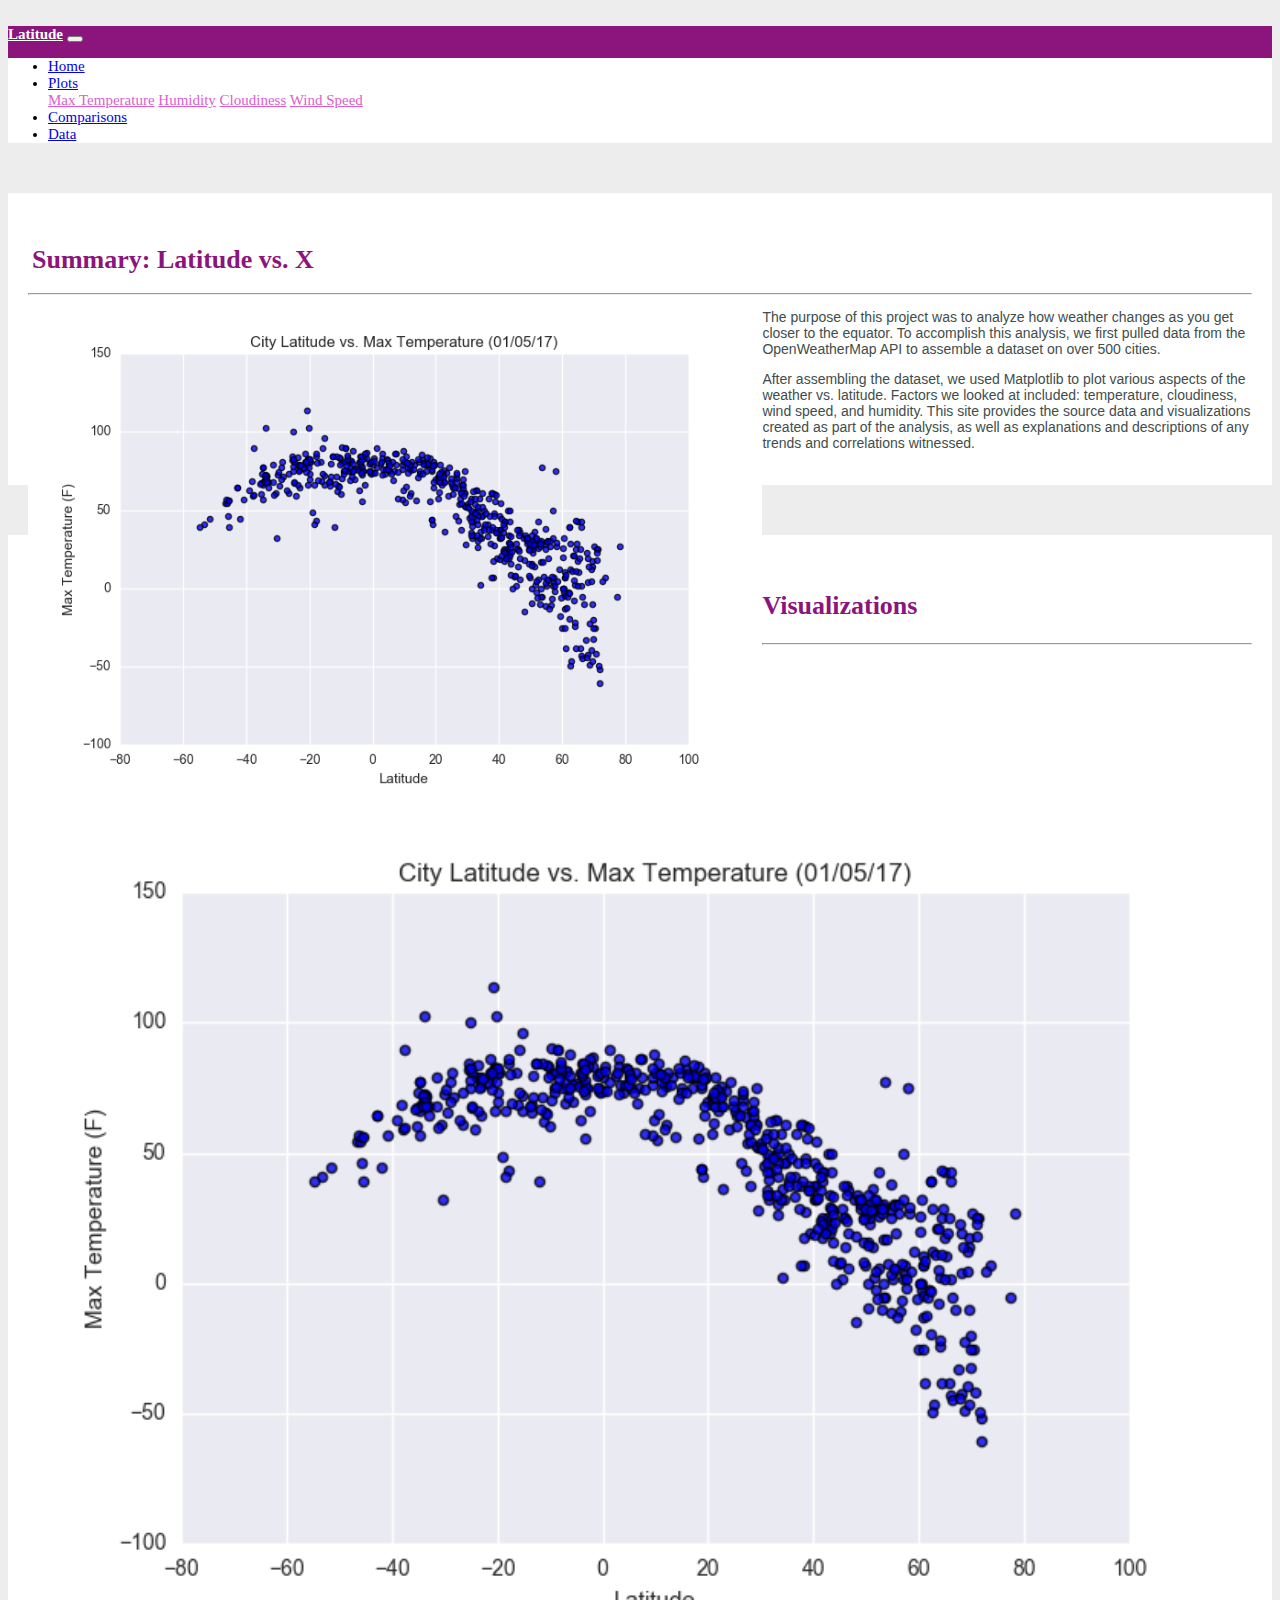
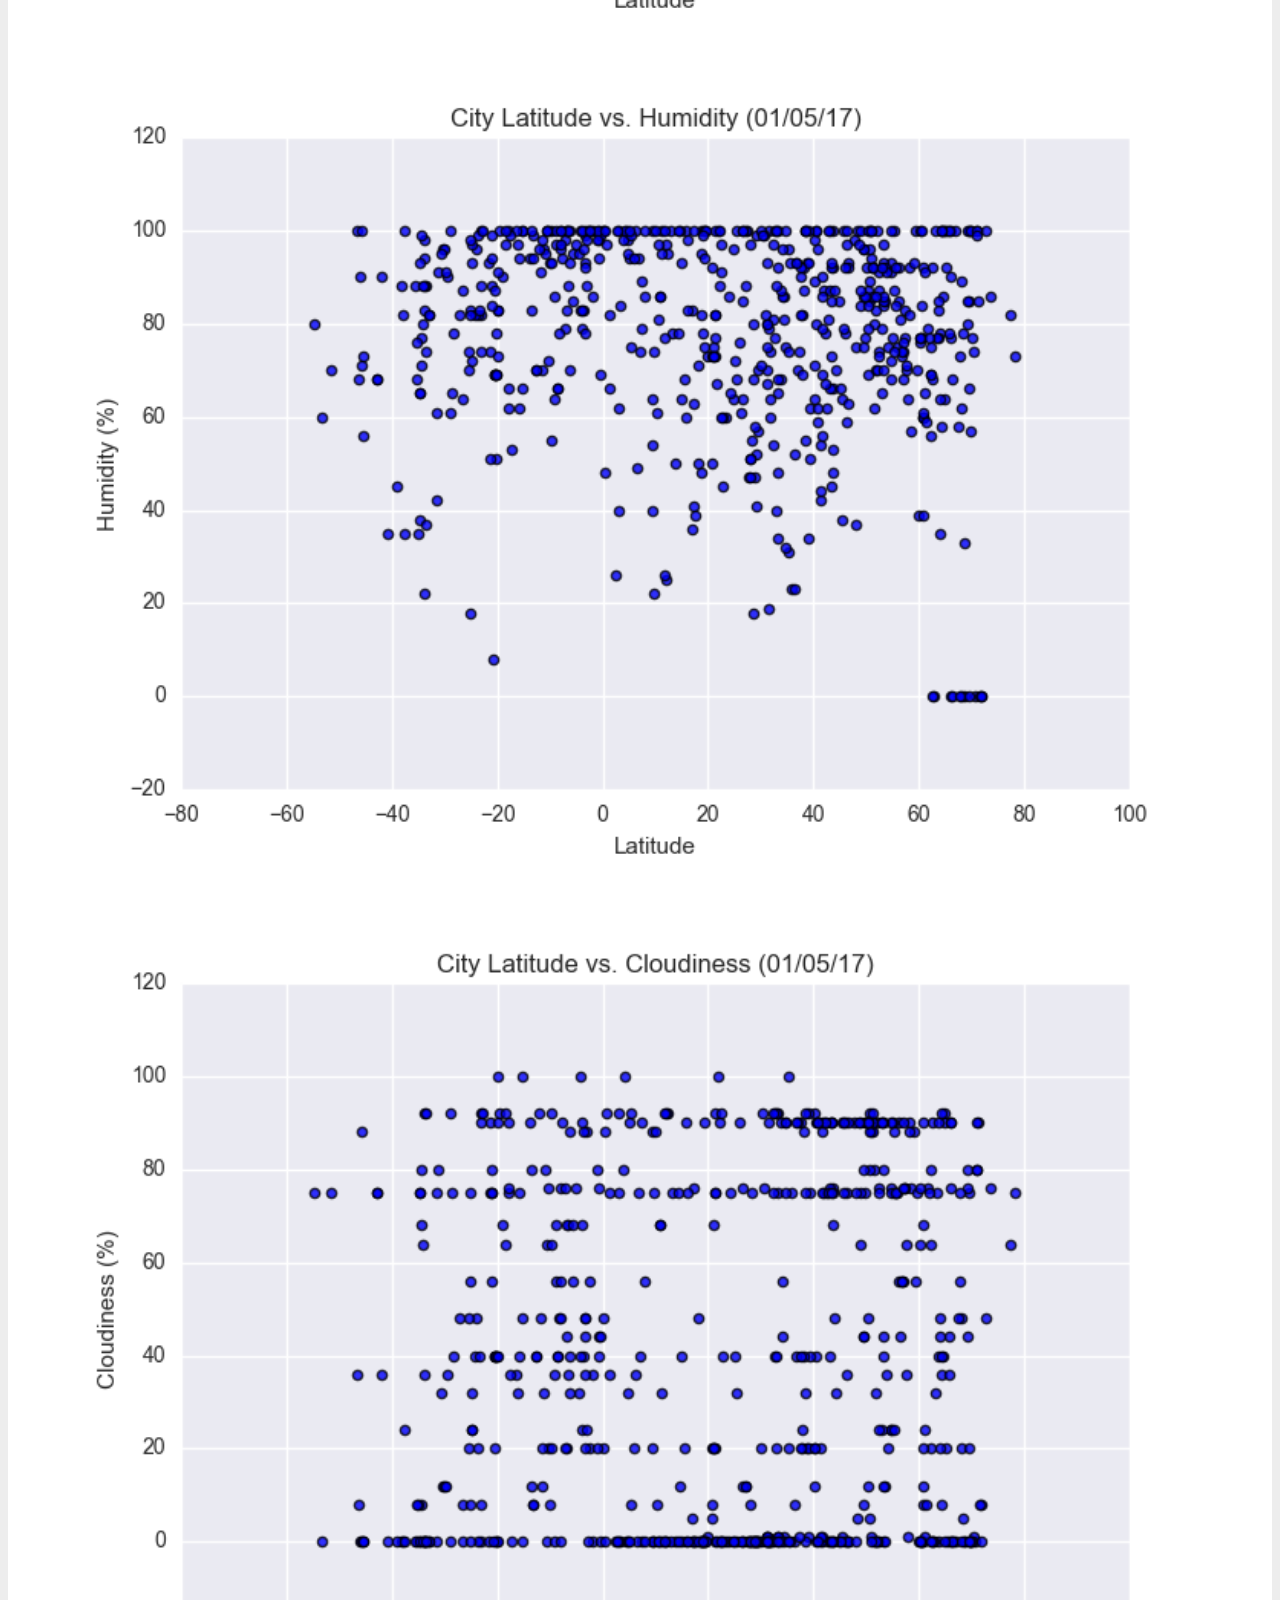
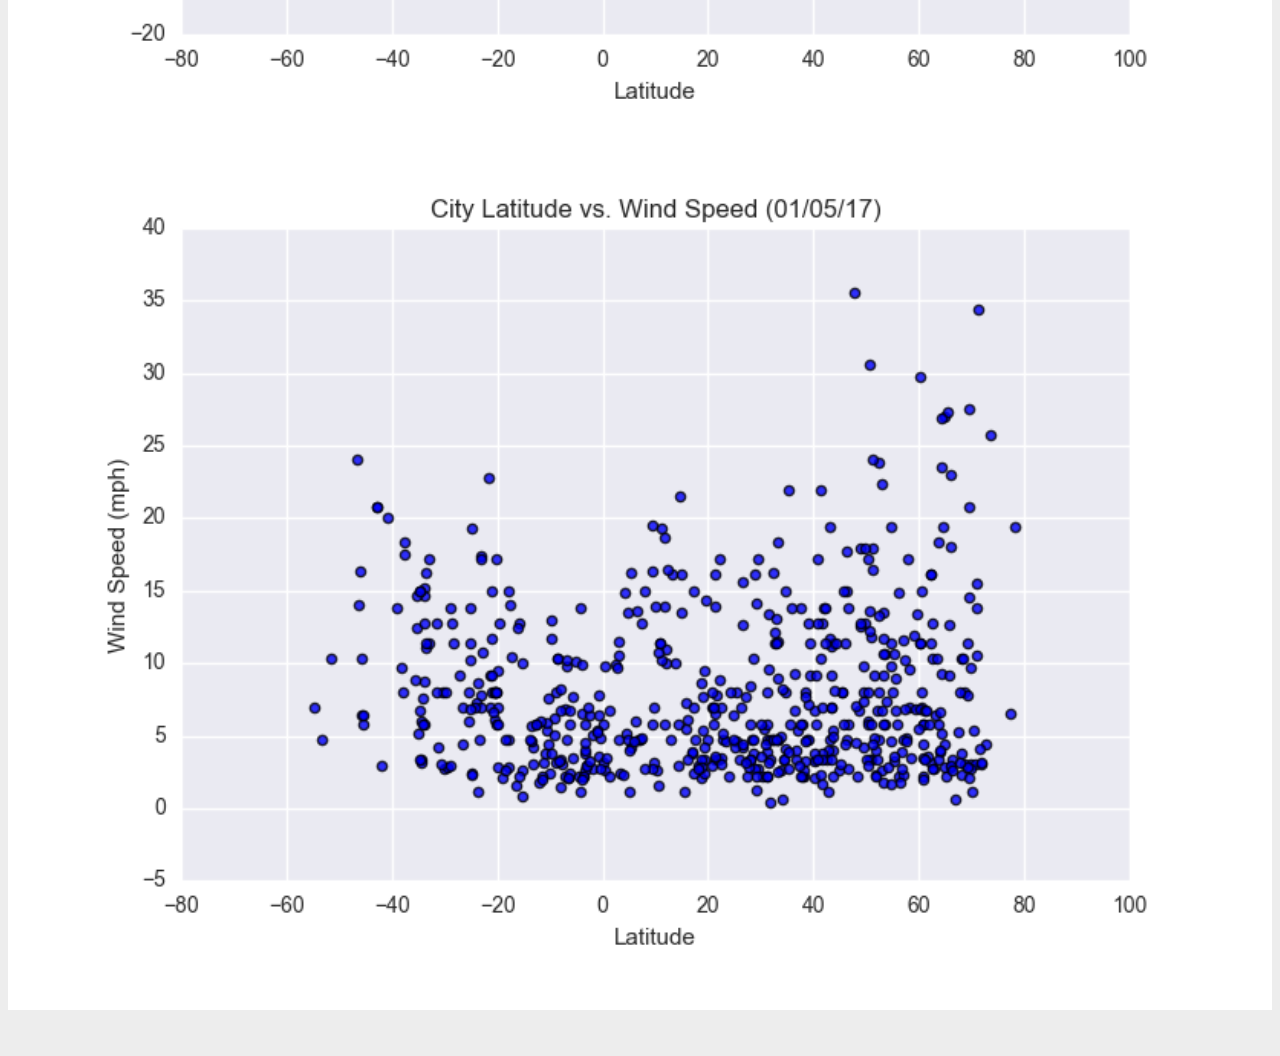
<file: index.html>
<!DOCTYPE html>
<html lang="en">

  <head>
    <meta charset="UTF-8">

    <title>Web Visualization Dashboard</title>
    <link rel="stylesheet" href="https://stackpath.bootstrapcdn.com/bootstrap/4.5.0/css/bootstrap.min.css" integrity="sha384-9aIt2nRpC12Uk9gS9baDl411NQApFmC26EwAOH8WgZl5MYYxFfc+NcPb1dKGj7Sk" crossorigin="anonymous">
	  <link rel="stylesheet" type="text/css" href="style.css">
  </head>
​
  <body>
    <!-- Navbar -->
	<div class="navigation">
	  <nav class="navbar fixed-top navbar-expand-lg navbar-light">
        <a class="navbar-brand" href="index.html">Latitude</a>
        <button class="navbar-toggler border" type="button" data-toggle="collapse" data-target="#navbarNavDropdown" aria-controls="navbarNavDropdown" aria-expanded="false" aria-label="Toggle navigation">
          <span class="navbar-toggler-icon"></span>
        </button>
​
        <div class="collapse navbar-collapse" id="navbarNavDropdown">
            <ul class="navbar-nav ml-auto">
                <li class="nav-item">
                    <a class="nav-link" href="index.html">Home</a>
                </li>
                <li class="nav-item dropdown">
                    <a href="#" class="nav-link dropdown-toggle" data-toggle="dropdown" id="navbarDropdownMenuLink" role="button" aria-haspopup="true" aria-expanded="false">Plots</a>
                    <div class="dropdown-menu" aria-labelledby="navbarDropdownMenuLink">
                        <a class="dropdown-item" href="temp.html">Max Temperature</a>
                        <a class="dropdown-item" href="humidity.html">Humidity</a>
                        <a class="dropdown-item" href="cloudiness.html">Cloudiness</a>
                        <a class="dropdown-item" href="wind.html">Wind Speed</a>
                    </div>
                </li>
                <li class="nav-item">
                    <a class="nav-link" href="comparisons.html">Comparisons</a>
                </li>
                <li class="nav-item">
                    <a class="nav-link" href="data.html">Data</a>
                </li>
            </ul>
        </div>
      </nav>
    </div>
    


    <!-- Container -->
    <div class="container">
      <section class="row">
        <div class="col-sm-7">
          <div class="description-content">
            <h1 class="description-header">Summary: Latitude vs. X</h1>
            <hr/>
            <img src="Resources/assets/images/Fig1.png" alt="City Latitude vs. Max Temperature (01/05/17)" class="description-image">
            <p>The purpose of this project was to analyze how weather changes as you get closer to the equator. To accomplish this analysis, we first pulled data from the OpenWeatherMap API to assemble a dataset on over 500 cities.</p>
            <p>After assembling the dataset, we used Matplotlib to plot various aspects of the weather vs. latitude. Factors we looked at included: temperature, cloudiness, wind speed, and humidity. This site provides the source data and visualizations created as part of the analysis, as well as explanations and descriptions of any trends and correlations witnessed.</p>
          </div>
        </div>

        <!-- Visualizations Side Bar -->
        <div class="col-sm-5">
           <section id="imageNav-area">
            <div class="imageNav-content">
              <h2 class="imageNav-header">Visualizations</h2>
              <hr>
              <div class="container">
                <div class="row">
                  <div class="col-6">
                      <a href="temp.html"><img src="Resources/assets/images/Fig1.png" alt="City Latitude vs. Max Temperature (01/05/17)", title="City Latitude vs. Max Temperature (01/05/17)" class="imageNav-photo"></a>
                  </div>
				          <div class="col-6">
                    <a href="humidity.html"><img src="Resources/assets/images/Fig2.png" alt="City Latitude vs. Humidity (01/05/17)", title="City Latitude vs. Humidity (01/05/17)" class="imageNav-photo"></a>
                  </div>
                </div>
                <div class="row">
				          <div class="col-6">
                    <a href="cloudiness.html"><img src="Resources/assets/images/Fig3.png" alt="City Latitude vs. Cloudiness (01/05/17)", title="City Latitude vs. Cloudiness (01/05/17)", class="imageNav-photo"></a>
				           </div>
				          <div class="col-6">
                    <a href="wind.html"><img src="Resources/assets/images/Fig4.png" alt="City Latitude vs. Wind Speed (01/05/17)", title="City Latitude vs. Wind Speed (01/05/17)", class="imageNav-photo"></a>
                  </div>
			           </div>
              </div>
            </div>
          </section>
          <!-- End of the Visualizations imageNav Area -->
        </div>

      </section>
    </div>
    <!-- End of container -->
​

​

  <script src="https://code.jquery.com/jquery-3.3.1.slim.min.js" integrity="sha384-q8i/X+965DzO0rT7abK41JStQIAqVgRVzpbzo5smXKp4YfRvH+8abtTE1Pi6jizo" crossorigin="anonymous"></script>
  <script src="https://cdnjs.cloudflare.com/ajax/libs/popper.js/1.14.7/umd/popper.min.js" integrity="sha384-UO2eT0CpHqdSJQ6hJty5KVphtPhzWj9WO1clHTMGa3JDZwrnQq4sF86dIHNDz0W1" crossorigin="anonymous"></script>
  <script src="https://stackpath.bootstrapcdn.com/bootstrap/4.3.1/js/bootstrap.min.js" integrity="sha384-JjSmVgyd0p3pXB1rRibZUAYoIIy6OrQ6VrjIEaFf/nJGzIxFDsf4x0xIM+B07jRM" crossorigin="anonymous"></script>
  </body>
​
</html>
</file>
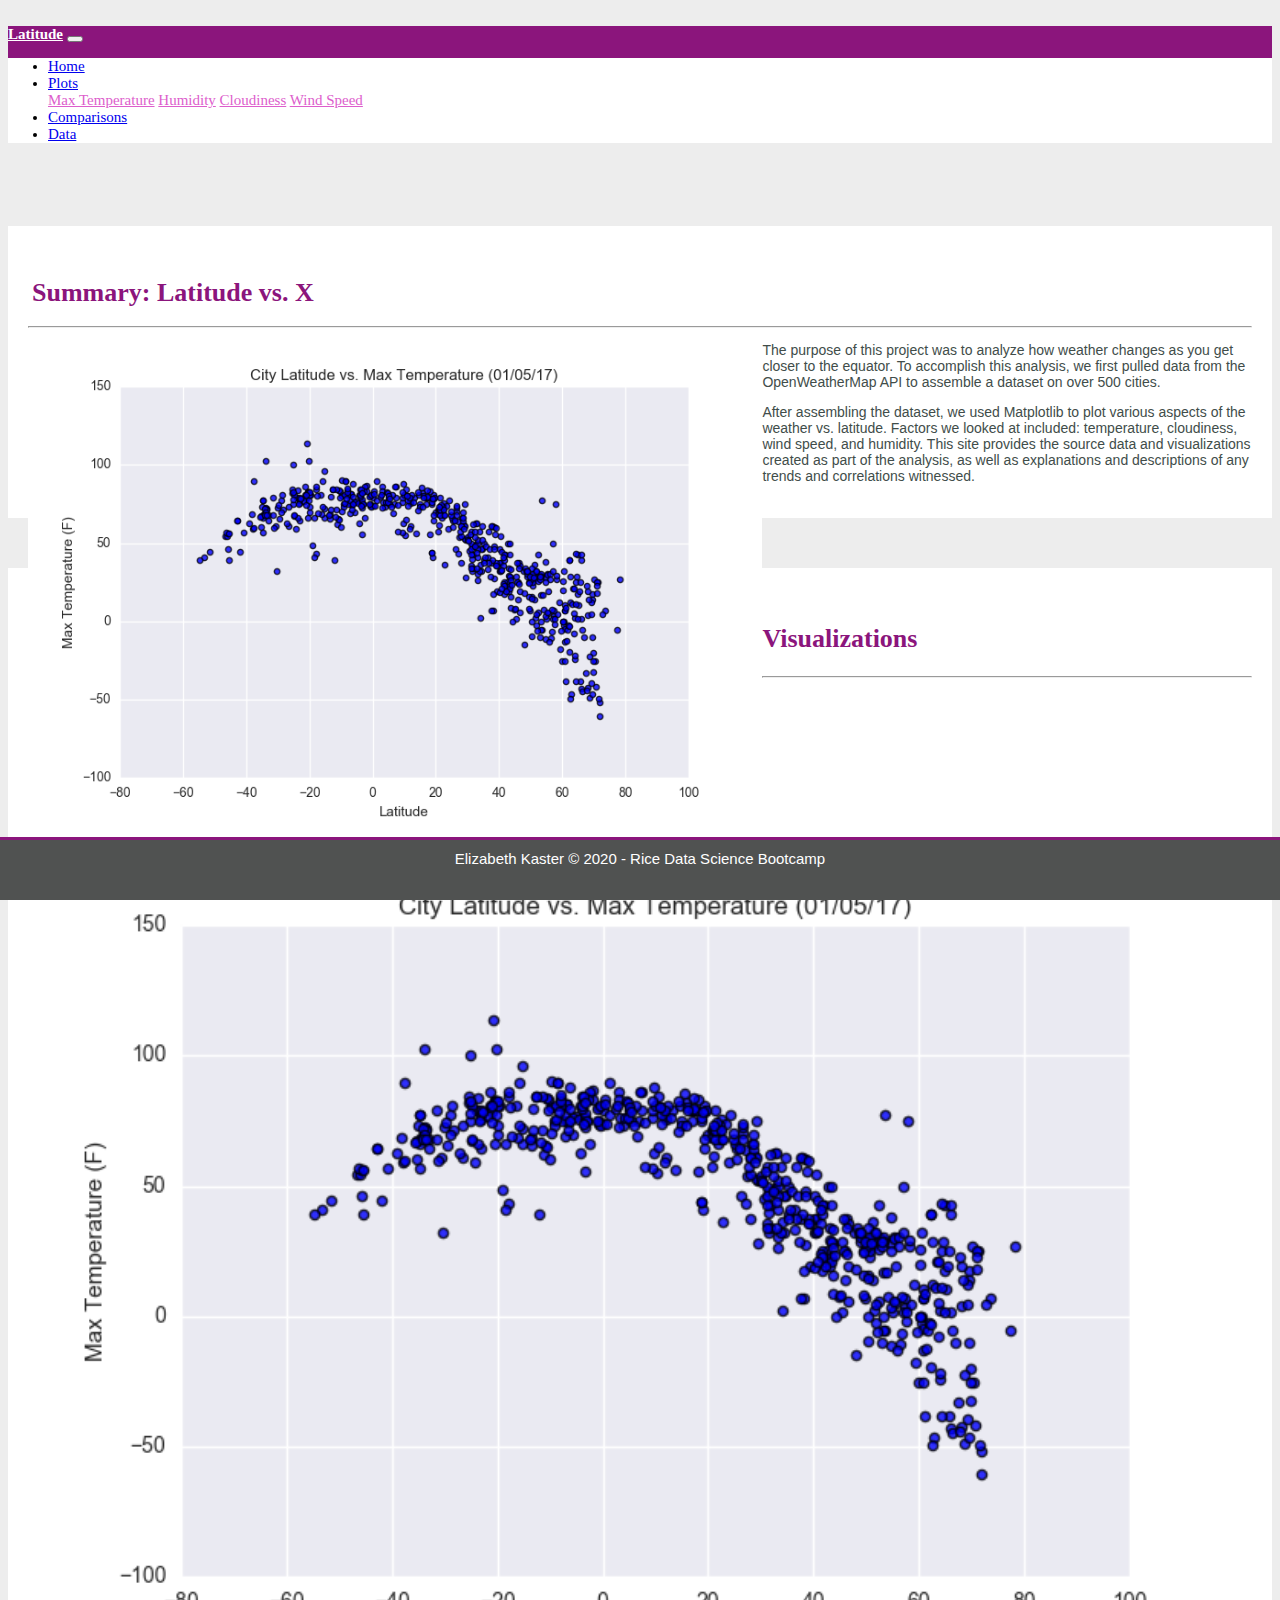
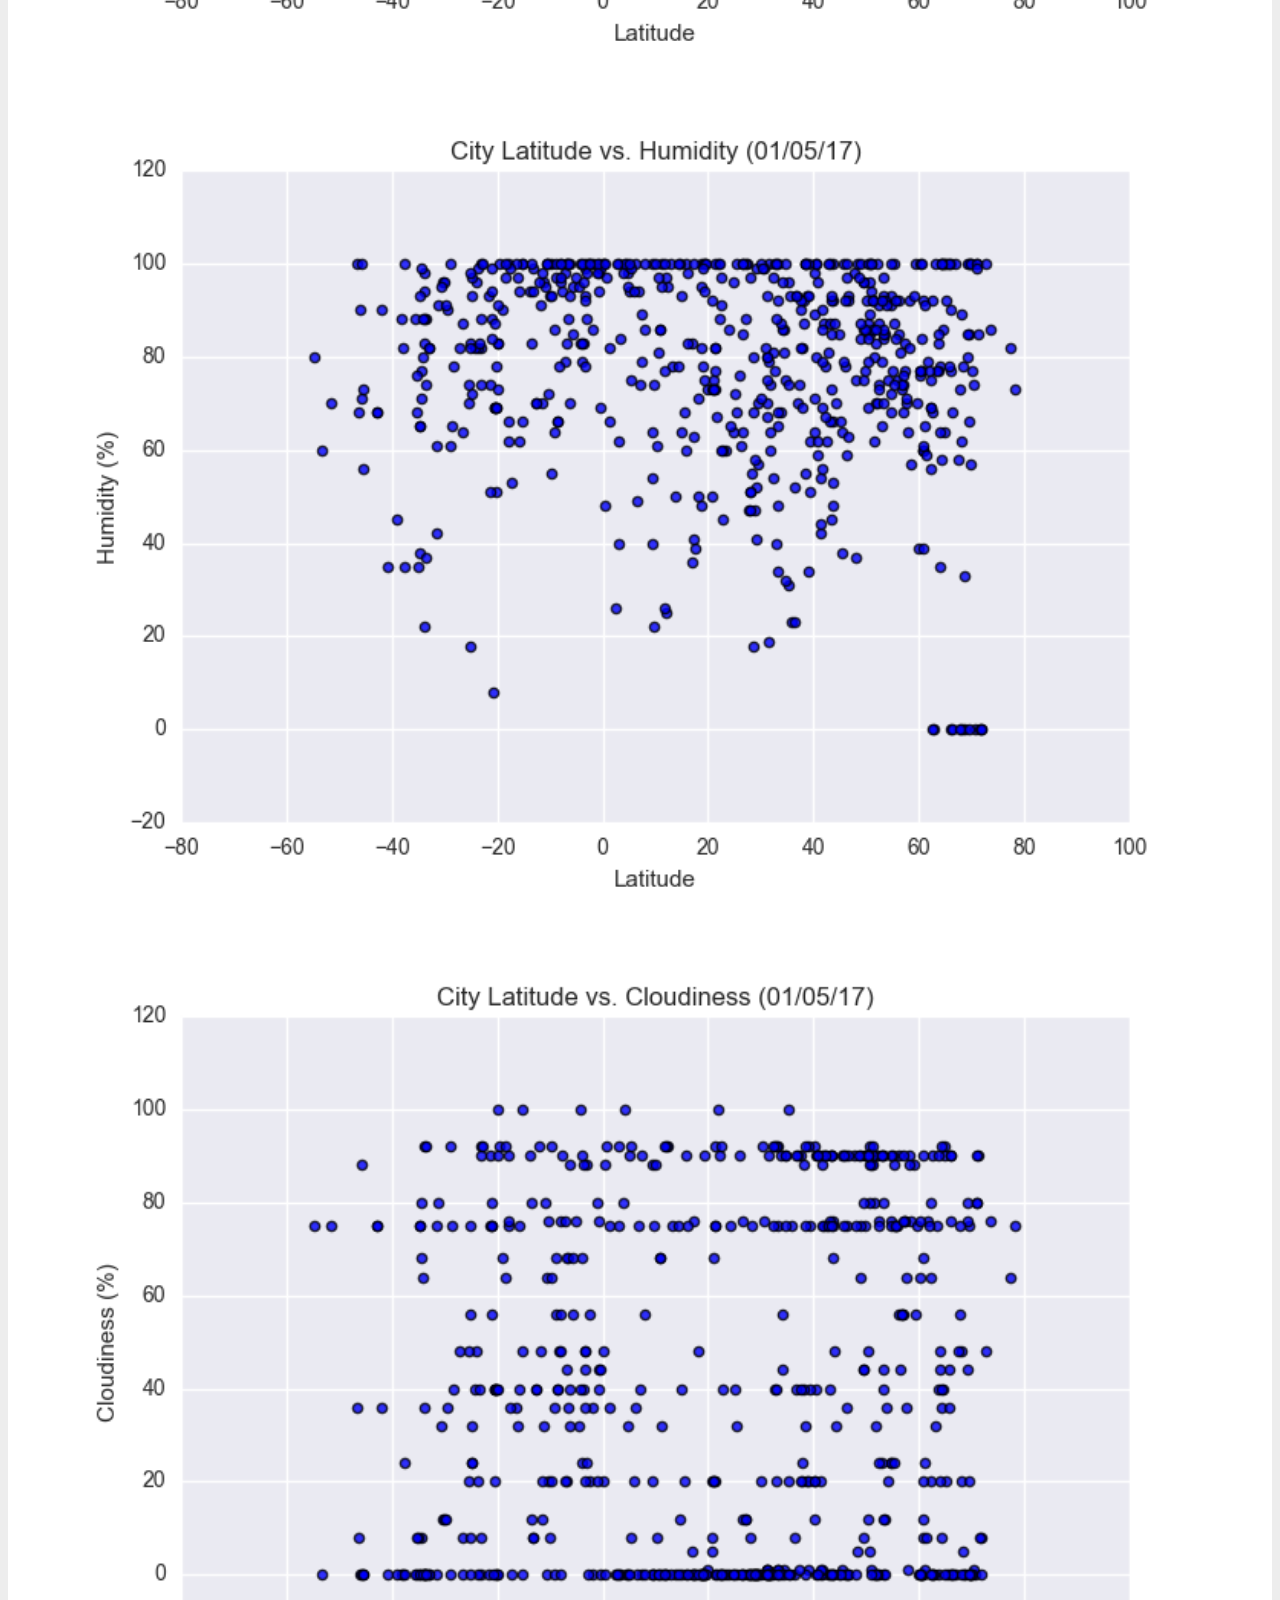
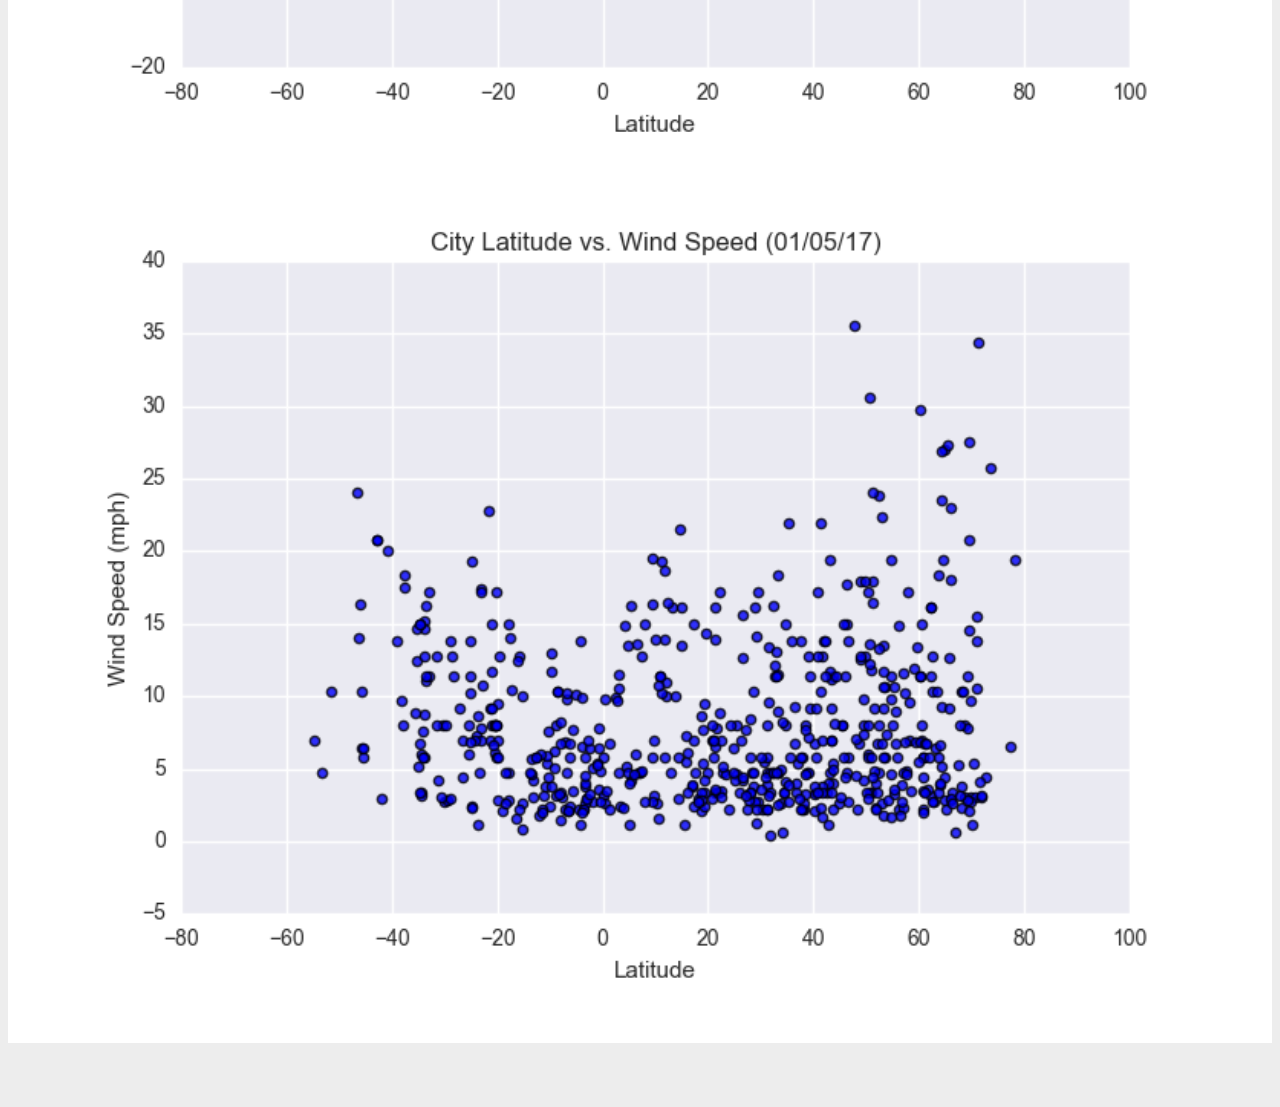
<file: WebVisualizations/index.html>
<!DOCTYPE html>
<html lang="en">

  <head>
    <meta charset="UTF-8">
    <!-- <meta name="viewport" content="width=device-width, initial-scale=1">
    <meta http-equiv="X-UA-Compatible" content="ie=edge"> -->
    <title>Web Visualization Dashboard</title>
    <link rel="stylesheet" href="https://stackpath.bootstrapcdn.com/bootstrap/4.5.0/css/bootstrap.min.css" integrity="sha384-9aIt2nRpC12Uk9gS9baDl411NQApFmC26EwAOH8WgZl5MYYxFfc+NcPb1dKGj7Sk" crossorigin="anonymous">
	  <link rel="stylesheet" type="text/css" href="style.css">
  </head>
​
  <body>
    <!-- Start of navbar -->
	<div class="navigation">
	  <nav class="navbar fixed-top navbar-expand-lg navbar-light">
        <a class="navbar-brand" href="index.html">Latitude</a>
        <button class="navbar-toggler border" type="button" data-toggle="collapse" data-target="#navbarNavDropdown" aria-controls="navbarNavDropdown" aria-expanded="false" aria-label="Toggle navigation">
          <span class="navbar-toggler-icon"></span>
        </button>
​
        <!-- Collect the nav links, forms, and other content for toggling -->
        <div class="collapse navbar-collapse" id="navbarNavDropdown">
          <ul class="navbar-nav ml-auto">
            <li class="nav-item">
              <a class="nav-link" href="index.html">Home</a>
            </li>
                  <li class="nav-item dropdown">
              <a href="#" class="nav-link dropdown-toggle" data-toggle="dropdown" id="navbarDropdownMenuLink" role="button" aria-haspopup="true" aria-expanded="false">Plots</a>
              <div class="dropdown-menu" aria-labelledby="navbarDropdownMenuLink">
                <a class="dropdown-item" href="temp.html">Max Temperature</a>
                <a class="dropdown-item" href="humidity.html">Humidity</a>
                <a class="dropdown-item" href="cloudiness.html">Cloudiness</a>
                <a class="dropdown-item" href="wind.html">Wind Speed</a>
              </div>
            </li>
            <li class="nav-item">
			  <a class="nav-link" href="comparisons.html">Comparisons</a>
			</li>
            <li class="nav-item">
			  <a class="nav-link" href="data.html">Data</a>
			</li>
          </ul>
        </div>
      </nav>
	</div>
    <!-- End of navbar -->
​
  <!-- Start of container -->
    <div class="container">
      <section class="row">
        <div class="col-sm-7">
          <div class="description-content">
            <h1 class="description-header">Summary: Latitude vs. X</h1>
            <hr>
            <img src="Resources/assets/images/Fig1.png" alt="City Latitude vs. Max Temperature (01/05/17)" class="description-image">
            <p>The purpose of this project was to analyze how weather changes as you get closer to the equator. To accomplish this analysis, we first pulled data from the OpenWeatherMap API to assemble a dataset on over 500 cities.</p>
            <p>After assembling the dataset, we used Matplotlib to plot various aspects of the weather vs. latitude. Factors we looked at included: temperature, cloudiness, wind speed, and humidity. This site provides the source data and visualizations created as part of the analysis, as well as explanations and descriptions of any trends and correlations witnessed.</p>
          </div>
        </div>

        <div class="col-sm-5">
          <!-- Start of Visualizations imageNav Area -->
          <section id="imageNav-area">
            <div class="imageNav-content">
              <h2 class="imageNav-header">Visualizations</h2>
              <hr>
              <div class="container">
                <div class="row">
                  <div class="col-6">
                      <a href="temp.html"><img src="Resources/assets/images/Fig1.png" alt="City Latitude vs. Max Temperature (01/05/17)", title="City Latitude vs. Max Temperature (01/05/17)" class="imageNav-photo"></a>
                  </div>
				          <div class="col-6">
                    <a href="huidity.html"><img src="Resources/assets/images/Fig2.png" alt="City Latitude vs. Humidity (01/05/17)", title="City Latitude vs. Humidity (01/05/17)" class="imageNav-photo"></a>
                  </div>
                </div>
                <div class="row">
				          <div class="col-6">
                    <a href="cloudiness.html"><img src="Resources/assets/images/Fig3.png" alt="City Latitude vs. Cloudiness (01/05/17)", title="City Latitude vs. Cloudiness (01/05/17)", class="imageNav-photo"></a>
				           </div>
				          <div class="col-6">
                    <a href="wind.html"><img src="Resources/assets/images/Fig4.png" alt="City Latitude vs. Wind Speed (01/05/17)", title="City Latitude vs. Wind Speed (01/05/17)", class="imageNav-photo"></a>
                  </div>
			           </div>
              </div>
            </div>
          </section>
          <!-- End of the Visualizations imageNav Area -->
        </div>
        
      </section>
    </div>
    <!-- End of container -->
​
    <!-- Start of footer -->
    <footer>
      <div class="footer"> Elizabeth Kaster &copy; 2020 - Rice Data Science Bootcamp</div>
    </footer>
    <!-- End of footer -->
​

  <script src="https://code.jquery.com/jquery-3.3.1.slim.min.js" integrity="sha384-q8i/X+965DzO0rT7abK41JStQIAqVgRVzpbzo5smXKp4YfRvH+8abtTE1Pi6jizo" crossorigin="anonymous"></script>
  <script src="https://cdnjs.cloudflare.com/ajax/libs/popper.js/1.14.7/umd/popper.min.js" integrity="sha384-UO2eT0CpHqdSJQ6hJty5KVphtPhzWj9WO1clHTMGa3JDZwrnQq4sF86dIHNDz0W1" crossorigin="anonymous"></script>
  <script src="https://stackpath.bootstrapcdn.com/bootstrap/4.3.1/js/bootstrap.min.js" integrity="sha384-JjSmVgyd0p3pXB1rRibZUAYoIIy6OrQ6VrjIEaFf/nJGzIxFDsf4x0xIM+B07jRM" crossorigin="anonymous"></script>
  </body>
​
</html>
</file>
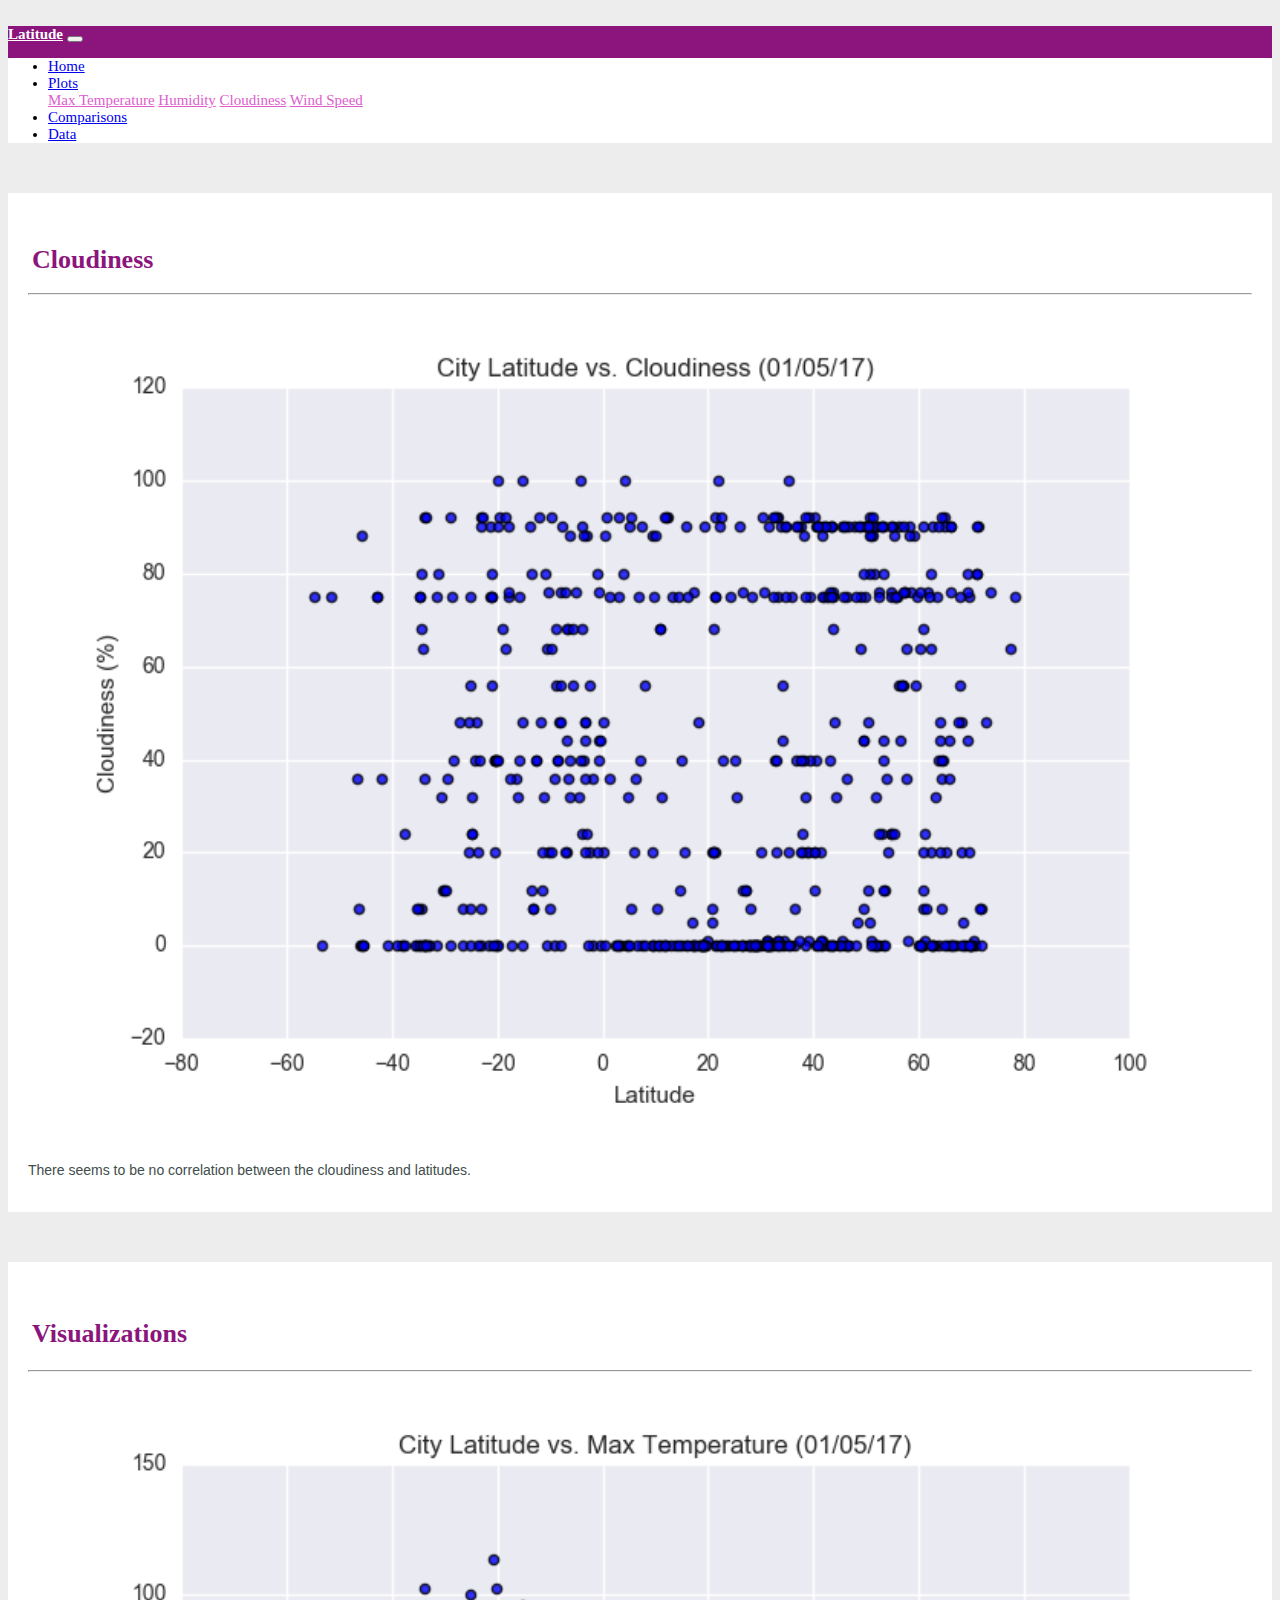
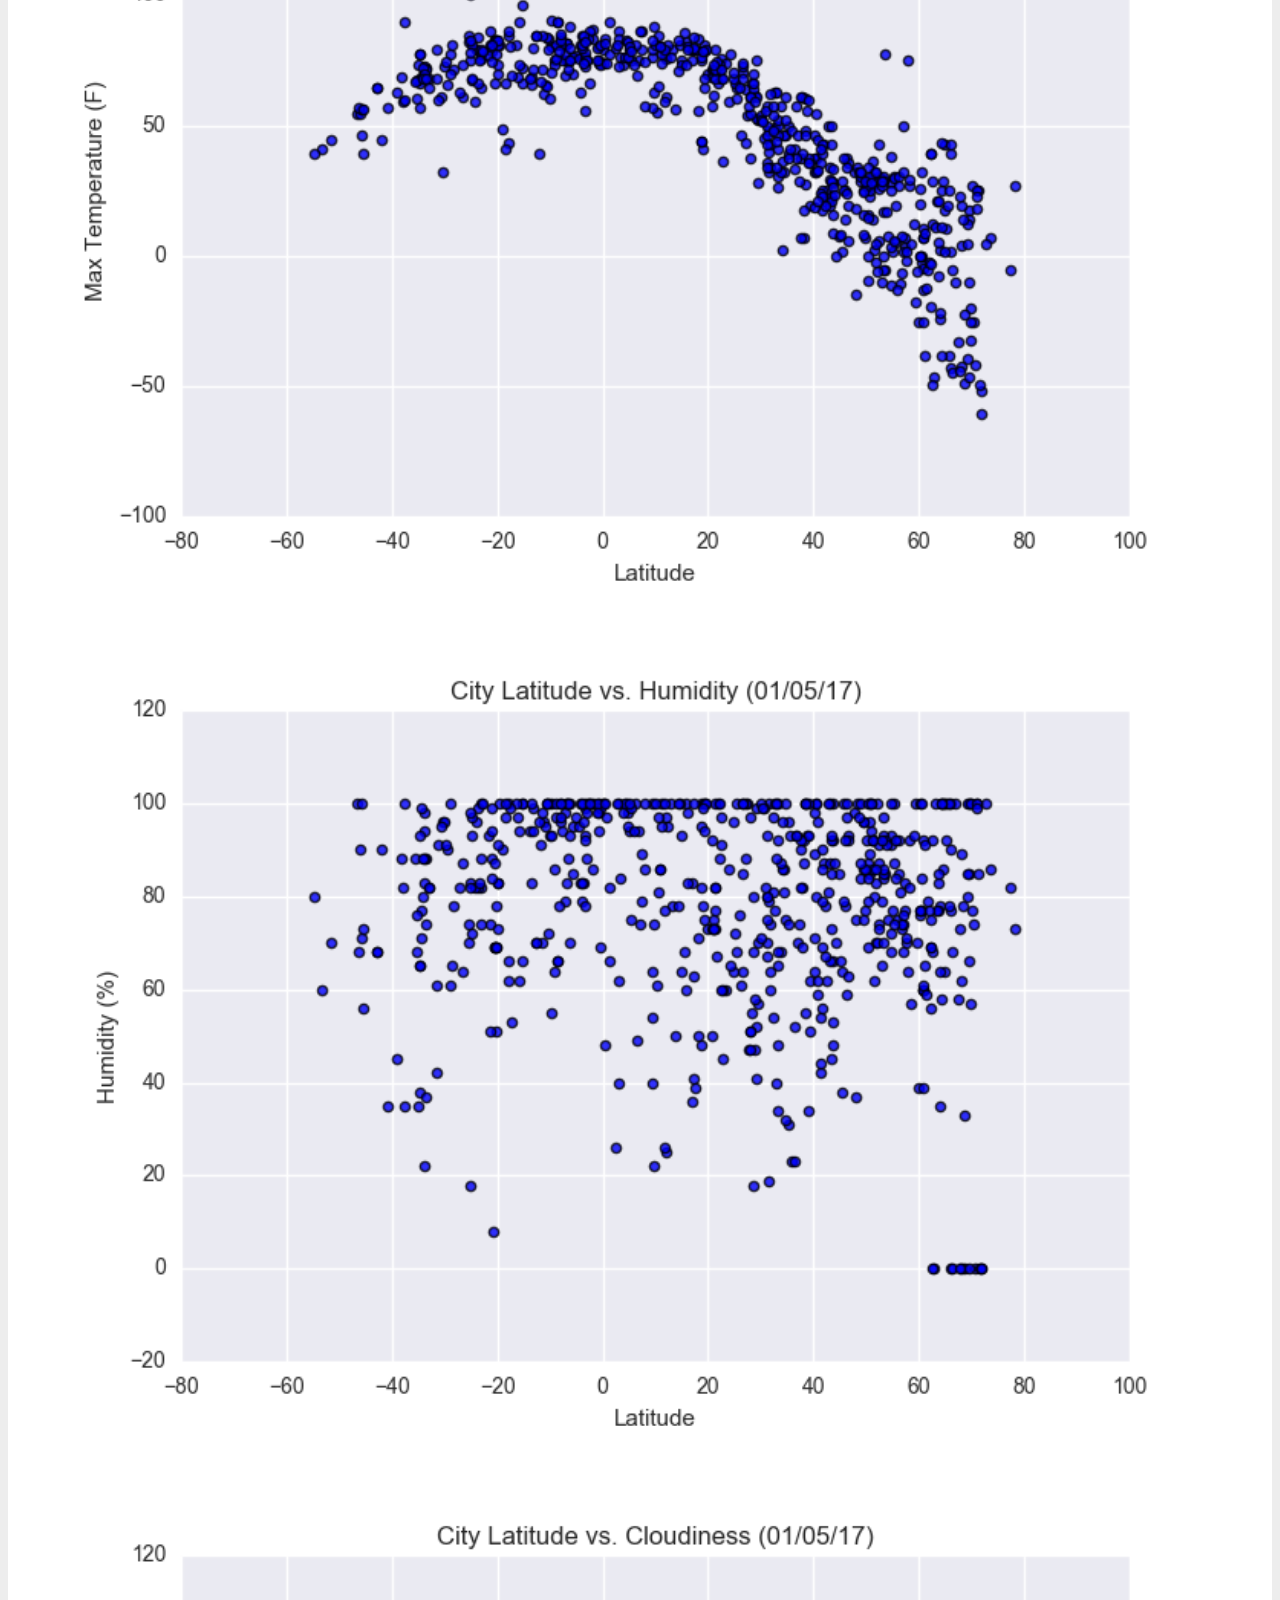
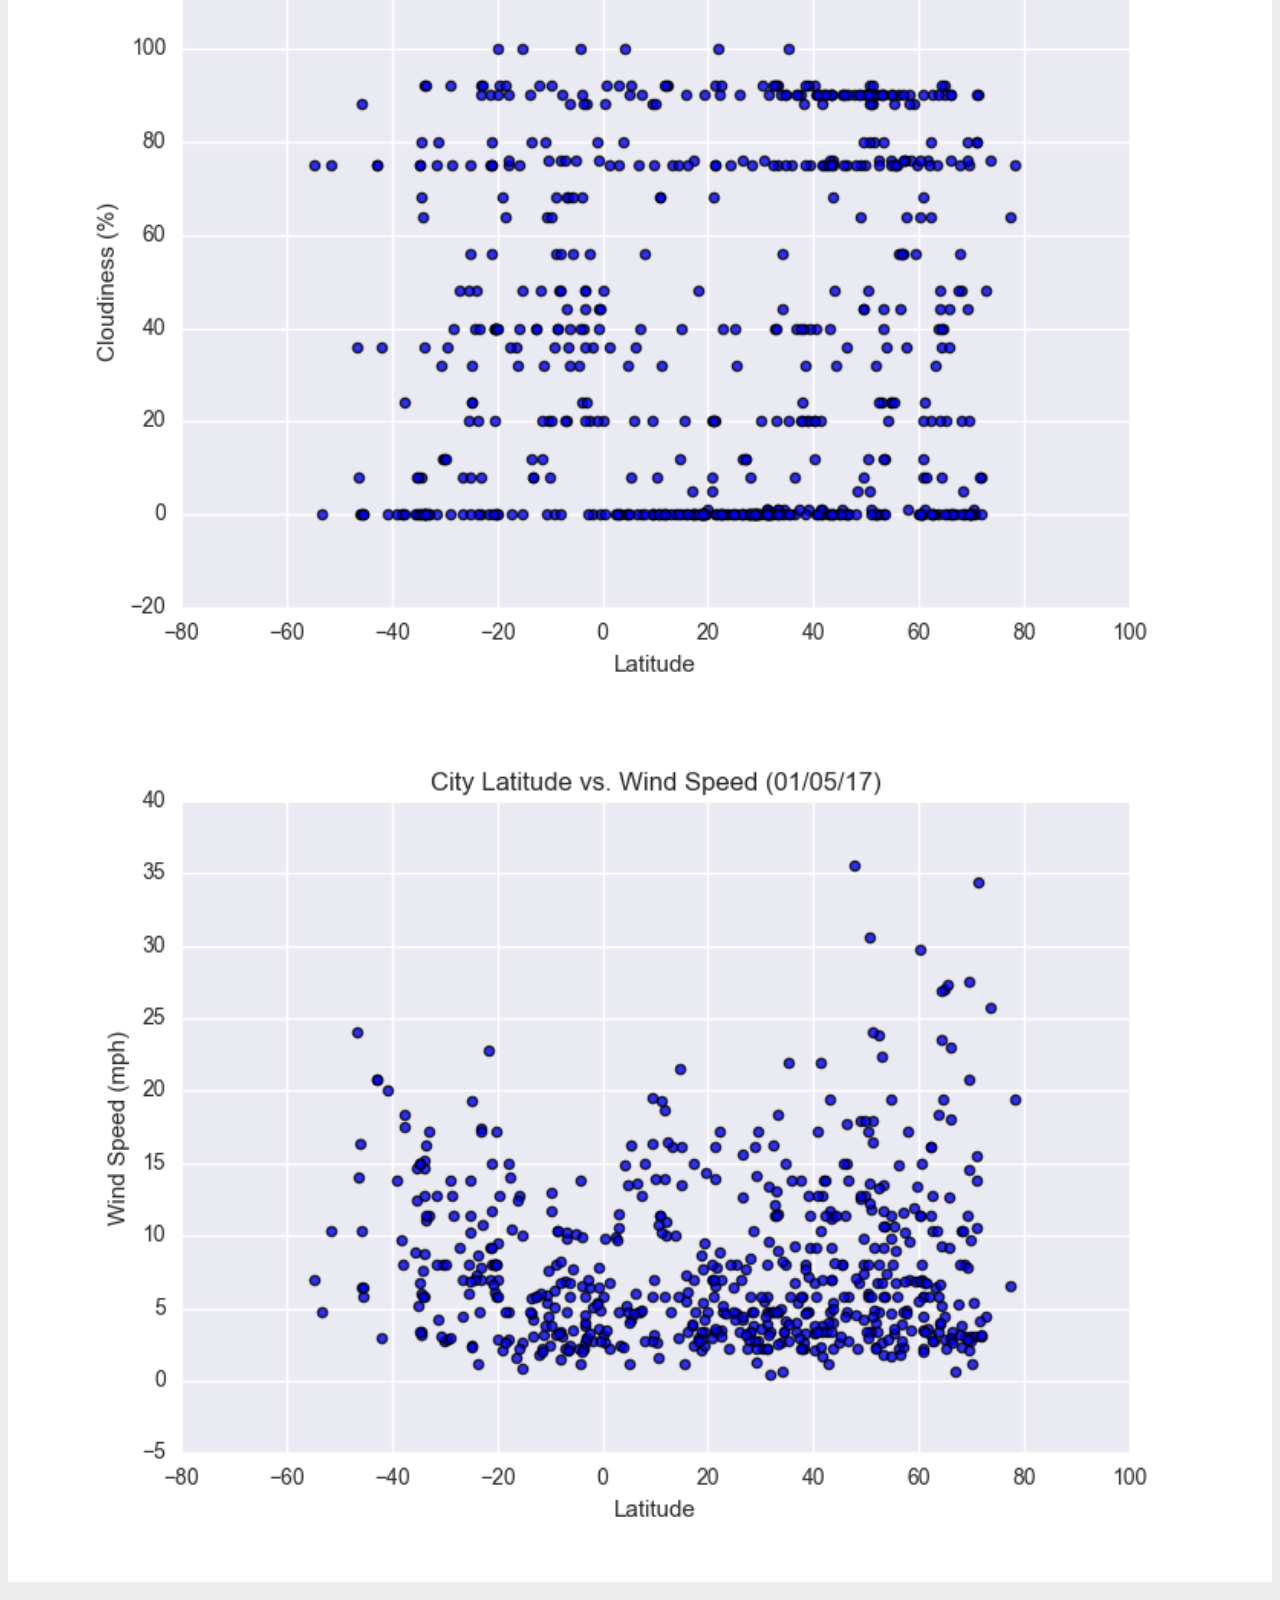
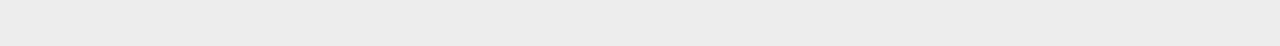
<file: cloudiness.html>
<!DOCTYPE html>
<html lang="en">

  <head>
    <meta charset="UTF-8">

    <title>Web Visualization Dashboard</title>
    <link rel="stylesheet" href="https://stackpath.bootstrapcdn.com/bootstrap/4.5.0/css/bootstrap.min.css" integrity="sha384-9aIt2nRpC12Uk9gS9baDl411NQApFmC26EwAOH8WgZl5MYYxFfc+NcPb1dKGj7Sk" crossorigin="anonymous">
	  <link rel="stylesheet" type="text/css" href="style.css">
  </head>
​
  <body>
    <!-- Navbar -->
	<div class="navigation">
	  <nav class="navbar fixed-top navbar-expand-lg navbar-light">
        <a class="navbar-brand" href="index.html">Latitude</a>
        <button class="navbar-toggler border" type="button" data-toggle="collapse" data-target="#navbarNavDropdown" aria-controls="navbarNavDropdown" aria-expanded="false" aria-label="Toggle navigation">
          <span class="navbar-toggler-icon"></span>
        </button>
​
        <div class="collapse navbar-collapse" id="navbarNavDropdown">
            <ul class="navbar-nav ml-auto">
                <li class="nav-item">
                    <a class="nav-link" href="index.html">Home</a>
                </li>
                <li class="nav-item dropdown">
                    <a href="#" class="nav-link dropdown-toggle" data-toggle="dropdown" id="navbarDropdownMenuLink" role="button" aria-haspopup="true" aria-expanded="false">Plots</a>
                    <div class="dropdown-menu" aria-labelledby="navbarDropdownMenuLink">
                        <a class="dropdown-item" href="temp.html">Max Temperature</a>
                        <a class="dropdown-item" href="humidity.html">Humidity</a>
                        <a class="dropdown-item" href="cloudiness.html">Cloudiness</a>
                        <a class="dropdown-item" href="wind.html">Wind Speed</a>
                    </div>
                </li>
                <li class="nav-item">
                    <a class="nav-link" href="comparisons.html">Comparisons</a>
                </li>
                <li class="nav-item">
                    <a class="nav-link" href="data.html">Data</a>
                </li>
            </ul>
        </div>
      </nav>
    </div>
    


    <!-- Container -->
    <div class="container">
        <section class="row">
            <div class="col-sm-7">
            <div class="description-content">
              <h1 class="description-header">Cloudiness</h1>
              <hr/>
              <img src="Resources/assets/images/Fig3.png" alt="City Latitude vs. Cloudiness (01/05/17)">
              <p>There seems to be no correlation between the cloudiness and latitudes.</p>
            </div>
          </div>

          <!-- Visualizations Side Bar -->
          <div class="col-sm-5">
            <section id="imageNav-area">
              <div class="imageNav-content">
                <h2 class="imageNav-header">Visualizations</h2>
                <hr/>
                <div class="container">
                  <div class="row">
                    <div class="col-6">
                      <a href="temp.html">
                        <img src="Resources/assets/images/Fig1.png" alt="Latitude vs. Max Temperature", title="City Latitude vs. Max Temperature (01/05/17" class="imageNav-photo">
                      </a>
                    </div>
                    <div class="col-6">
                      <a href="humidity.html">
                                      <img src="Resources/assets/images/Fig2.png" alt="Latitude vs. Humidity", title="Latitude vs. Humidity" class="imageNav-photo">
                      </a>
                    </div>
                    <div class="col-6">
                      <a href="cloudiness.html">
                        <img src="Resources/assets/images/Fig3.png" alt="Latitude vs. Cloudiness", title="Latitude vs. Cloudiness", class="imageNav-photo">
                      </a>
                    </div>
                    <div class="col-6">
                      <a href="wind.html">
                        <img src="Resources/assets/images/Fig4.png" alt="Latitude vs. Wind Speed", title="Latitude vs. Wind Speed", class="imageNav-photo">
                      </a>
                    </div>
                  </div>
                </div>
              </div>
            </section>

  ​
          </div>
        </section>
      </div>
      
​

<script src="https://code.jquery.com/jquery-3.3.1.slim.min.js" integrity="sha384-q8i/X+965DzO0rT7abK41JStQIAqVgRVzpbzo5smXKp4YfRvH+8abtTE1Pi6jizo" crossorigin="anonymous"></script>
<script src="https://cdnjs.cloudflare.com/ajax/libs/popper.js/1.14.7/umd/popper.min.js" integrity="sha384-UO2eT0CpHqdSJQ6hJty5KVphtPhzWj9WO1clHTMGa3JDZwrnQq4sF86dIHNDz0W1" crossorigin="anonymous"></script>
<script src="https://stackpath.bootstrapcdn.com/bootstrap/4.3.1/js/bootstrap.min.js" integrity="sha384-JjSmVgyd0p3pXB1rRibZUAYoIIy6OrQ6VrjIEaFf/nJGzIxFDsf4x0xIM+B07jRM" crossorigin="anonymous"></script>
</body>
​
</html>
</file>
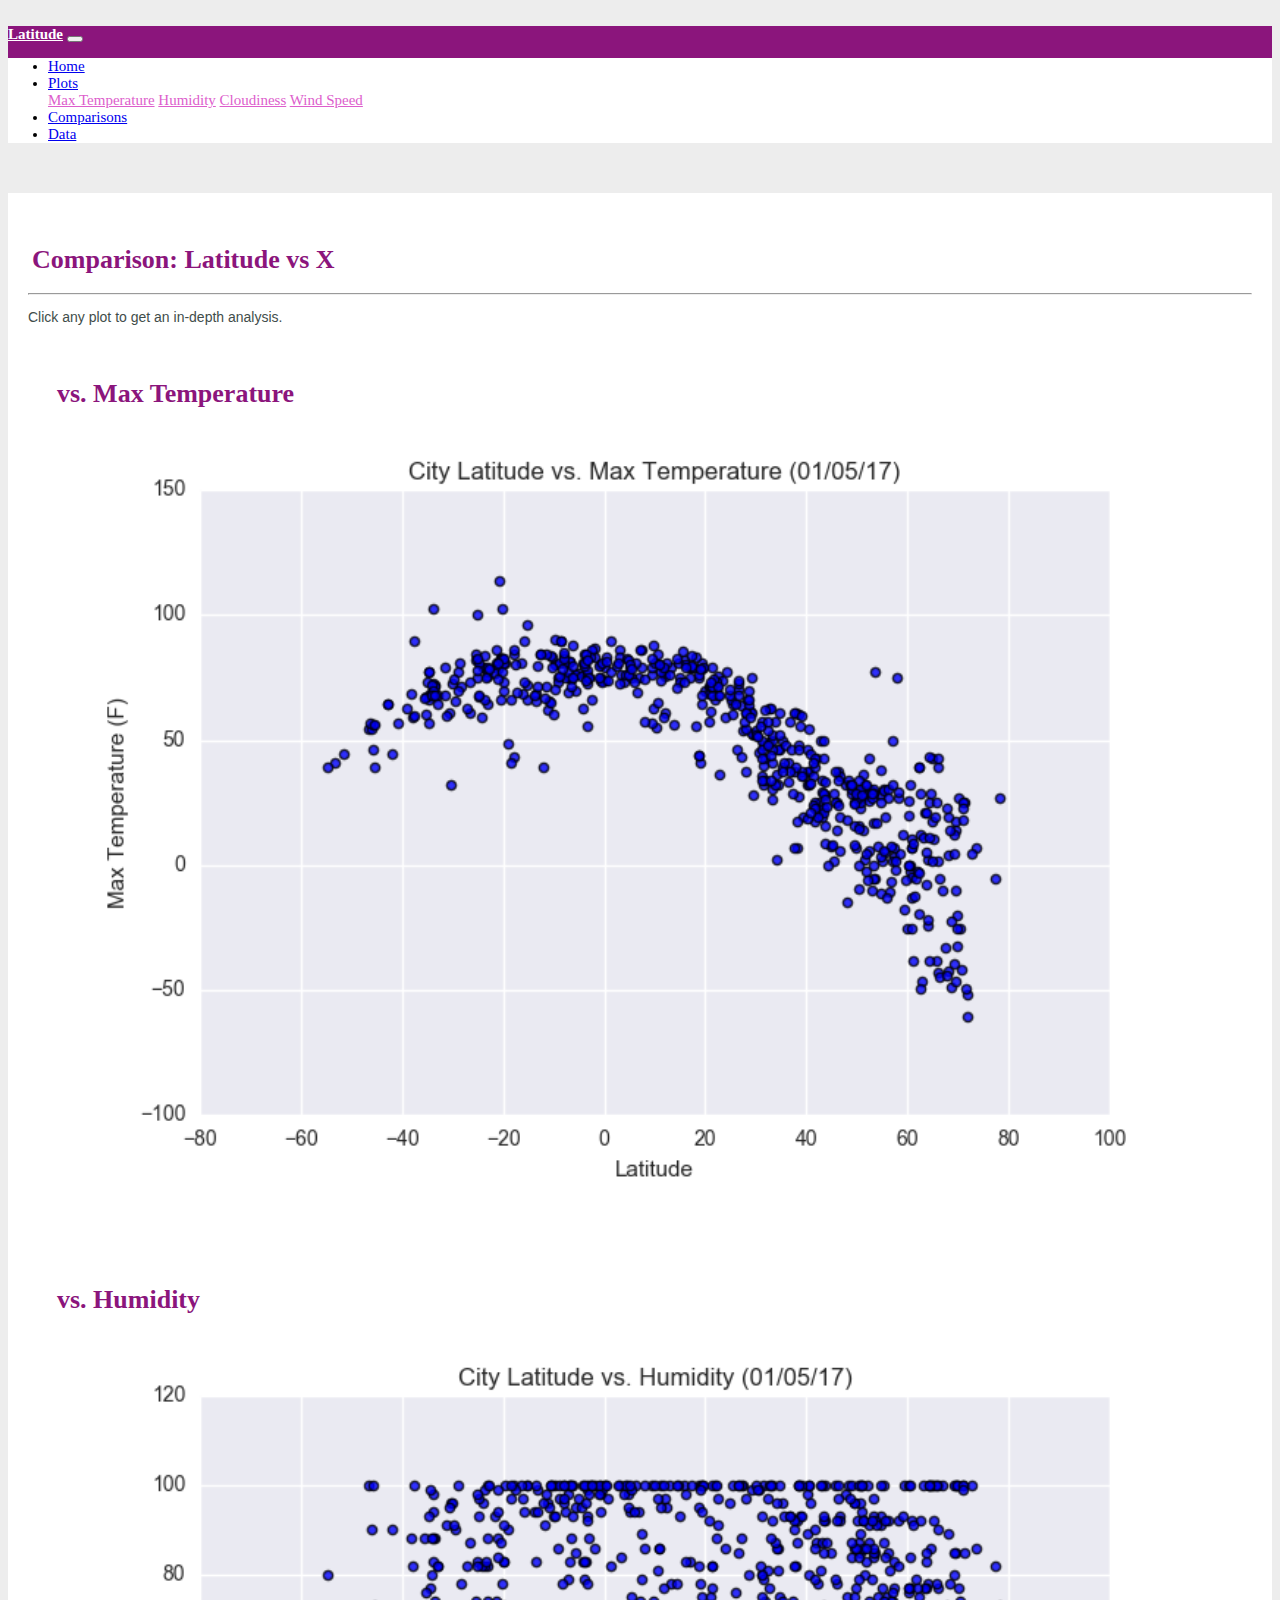
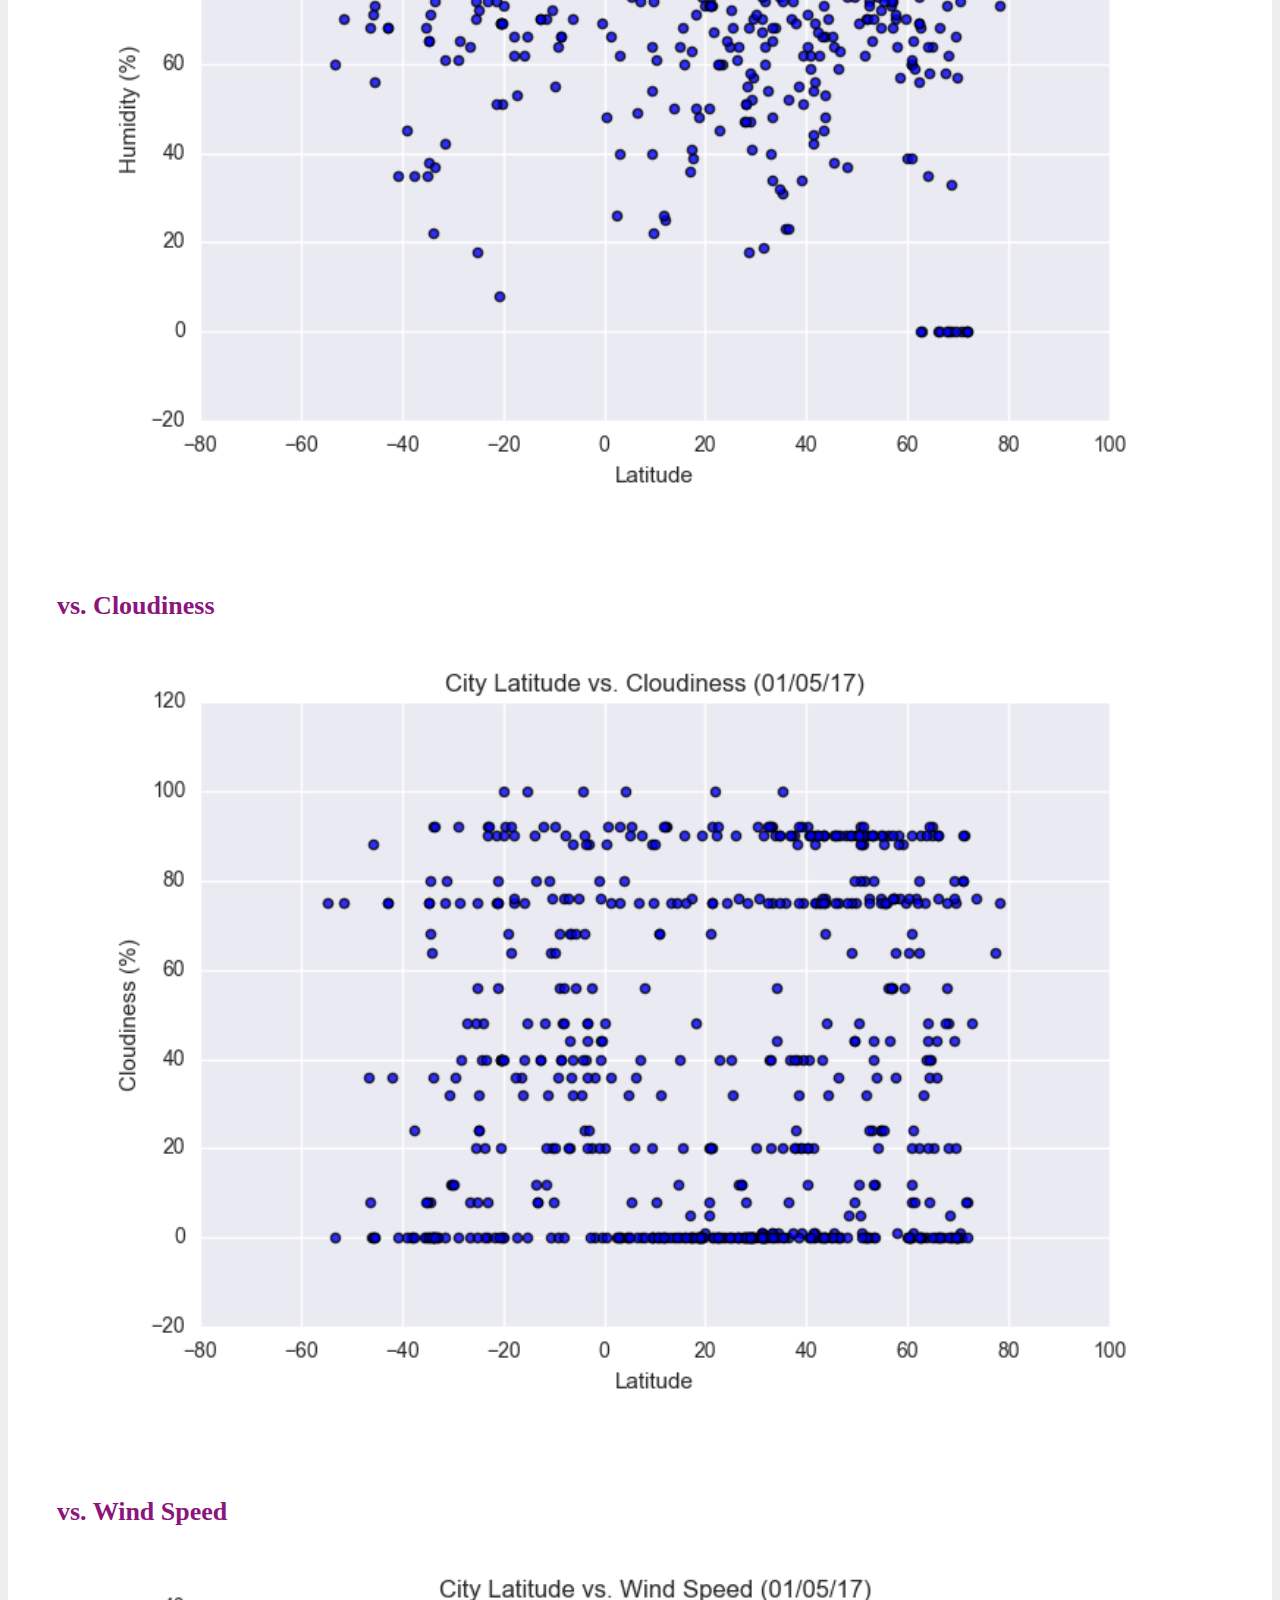
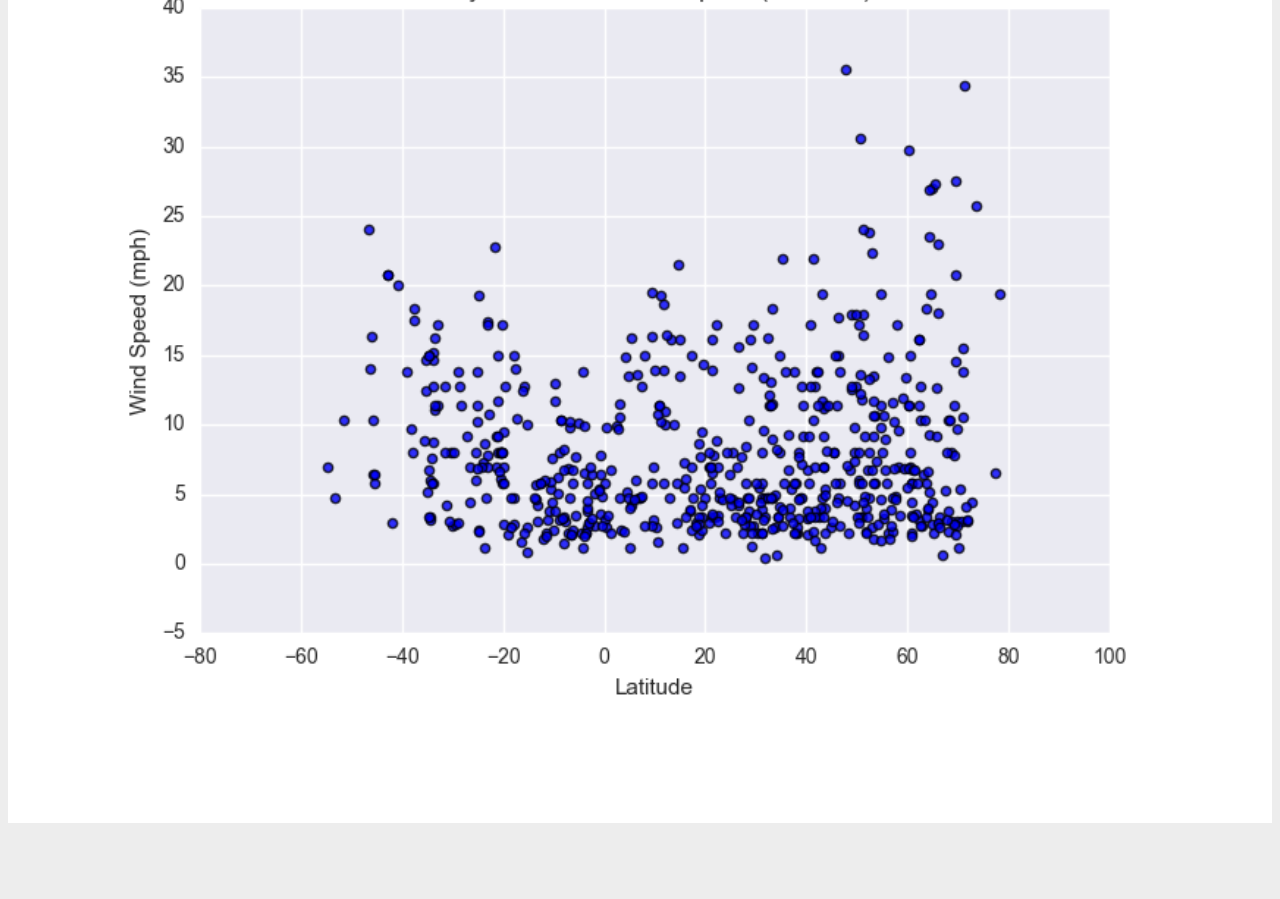
<file: comparisons.html>
<!DOCTYPE html>
<html lang="en">

  <head>
    <meta charset="UTF-8">

    <title>Web Visualization Dashboard</title>
    <link rel="stylesheet" href="https://stackpath.bootstrapcdn.com/bootstrap/4.5.0/css/bootstrap.min.css" integrity="sha384-9aIt2nRpC12Uk9gS9baDl411NQApFmC26EwAOH8WgZl5MYYxFfc+NcPb1dKGj7Sk" crossorigin="anonymous">
	  <link rel="stylesheet" type="text/css" href="style.css">
  </head>
​
  <body>
    <!-- Navbar -->
	<div class="navigation">
	  <nav class="navbar fixed-top navbar-expand-lg navbar-light">
        <a class="navbar-brand" href="index.html">Latitude</a>
        <button class="navbar-toggler border" type="button" data-toggle="collapse" data-target="#navbarNavDropdown" aria-controls="navbarNavDropdown" aria-expanded="false" aria-label="Toggle navigation">
          <span class="navbar-toggler-icon"></span>
        </button>
​
        <div class="collapse navbar-collapse" id="navbarNavDropdown">
            <ul class="navbar-nav ml-auto">
                <li class="nav-item">
                    <a class="nav-link" href="index.html">Home</a>
                </li>
                <li class="nav-item dropdown">
                    <a href="#" class="nav-link dropdown-toggle" data-toggle="dropdown" id="navbarDropdownMenuLink" role="button" aria-haspopup="true" aria-expanded="false">Plots</a>
                    <div class="dropdown-menu" aria-labelledby="navbarDropdownMenuLink">
                        <a class="dropdown-item" href="temp.html">Max Temperature</a>
                        <a class="dropdown-item" href="humidity.html">Humidity</a>
                        <a class="dropdown-item" href="cloudiness.html">Cloudiness</a>
                        <a class="dropdown-item" href="wind.html">Wind Speed</a>
                    </div>
                </li>
                <li class="nav-item">
                    <a class="nav-link" href="comparisons.html">Comparisons</a>
                </li>
                <li class="nav-item">
                    <a class="nav-link" href="data.html">Data</a>
                </li>
            </ul>
        </div>
      </nav>
    </div>
    


    <!-- Container -->
    <div class="container">
      <section class="row">
        <div>
          <div class="description-content">
            <h1 class="description-header">Comparison: Latitude vs X</h1>
            <hr/>
			<p>Click any plot to get an in-depth analysis.</p>
            <div class="container" style="padding-bottom: 40px;">
			  <div class="row">
				<div class="col-lg-6" style="padding: 25px;">
				  <div class="imageNav-header">vs. Max Temperature</div>
                  <a href="temp.html">
				    <img src="Resources/assets/images/Fig1.png" alt="City Latitude vs. Max Temperature (01/05/17)", title="City Latitude vs. Max Temperature (01/05/17)" class="imageNav-photo">
				  </a>
				</div>
				<div class="col-lg-6" style="padding: 25px;">
				  <div class="imageNav-header">vs. Humidity</div>
                  <a href="humidity.html">
				    <img src="Resources/assets/images/Fig2.png" alt="City Latitude vs. Humidity (01/05/17)", title="City Latitude vs. Humidity (01/05/17)" class="imageNav-photo">
			      </a>
				</div>
				<div class="col-lg-6" style="padding: 25px;">
				  <div class="imageNav-header">vs. Cloudiness</div>
                  <a href="cloudiness.html">
				    <img src="Resources/assets/images/Fig3.png" alt="City Latitude vs. Cloudiness (01/05/17)", title="City Latitude vs. Cloudiness (01/05/17)", class="imageNav-photo">
				  </a>
				</div>
				<div class="col-lg-6" style="padding: 25px;">
				  <div class="imageNav-header">vs. Wind Speed</div>
                  <a href="wind.html">
				    <img src="Resources/assets/images/Fig4.png" alt="City Latitude vs. Wind Speed (01/05/17)", title="City Latitude vs. Wind Speed (01/05/17)", class="imageNav-photo">
				  </a>
				</div>
              </div>
			</div>
          </div>

        </div>
      </section>
    </div>

​
​

    <script src="https://code.jquery.com/jquery-3.3.1.slim.min.js" integrity="sha384-q8i/X+965DzO0rT7abK41JStQIAqVgRVzpbzo5smXKp4YfRvH+8abtTE1Pi6jizo" crossorigin="anonymous"></script>
    <script src="https://cdnjs.cloudflare.com/ajax/libs/popper.js/1.14.7/umd/popper.min.js" integrity="sha384-UO2eT0CpHqdSJQ6hJty5KVphtPhzWj9WO1clHTMGa3JDZwrnQq4sF86dIHNDz0W1" crossorigin="anonymous"></script>
    <script src="https://stackpath.bootstrapcdn.com/bootstrap/4.3.1/js/bootstrap.min.js" integrity="sha384-JjSmVgyd0p3pXB1rRibZUAYoIIy6OrQ6VrjIEaFf/nJGzIxFDsf4x0xIM+B07jRM" crossorigin="anonymous"></script>
  </body>

</html>
</file>
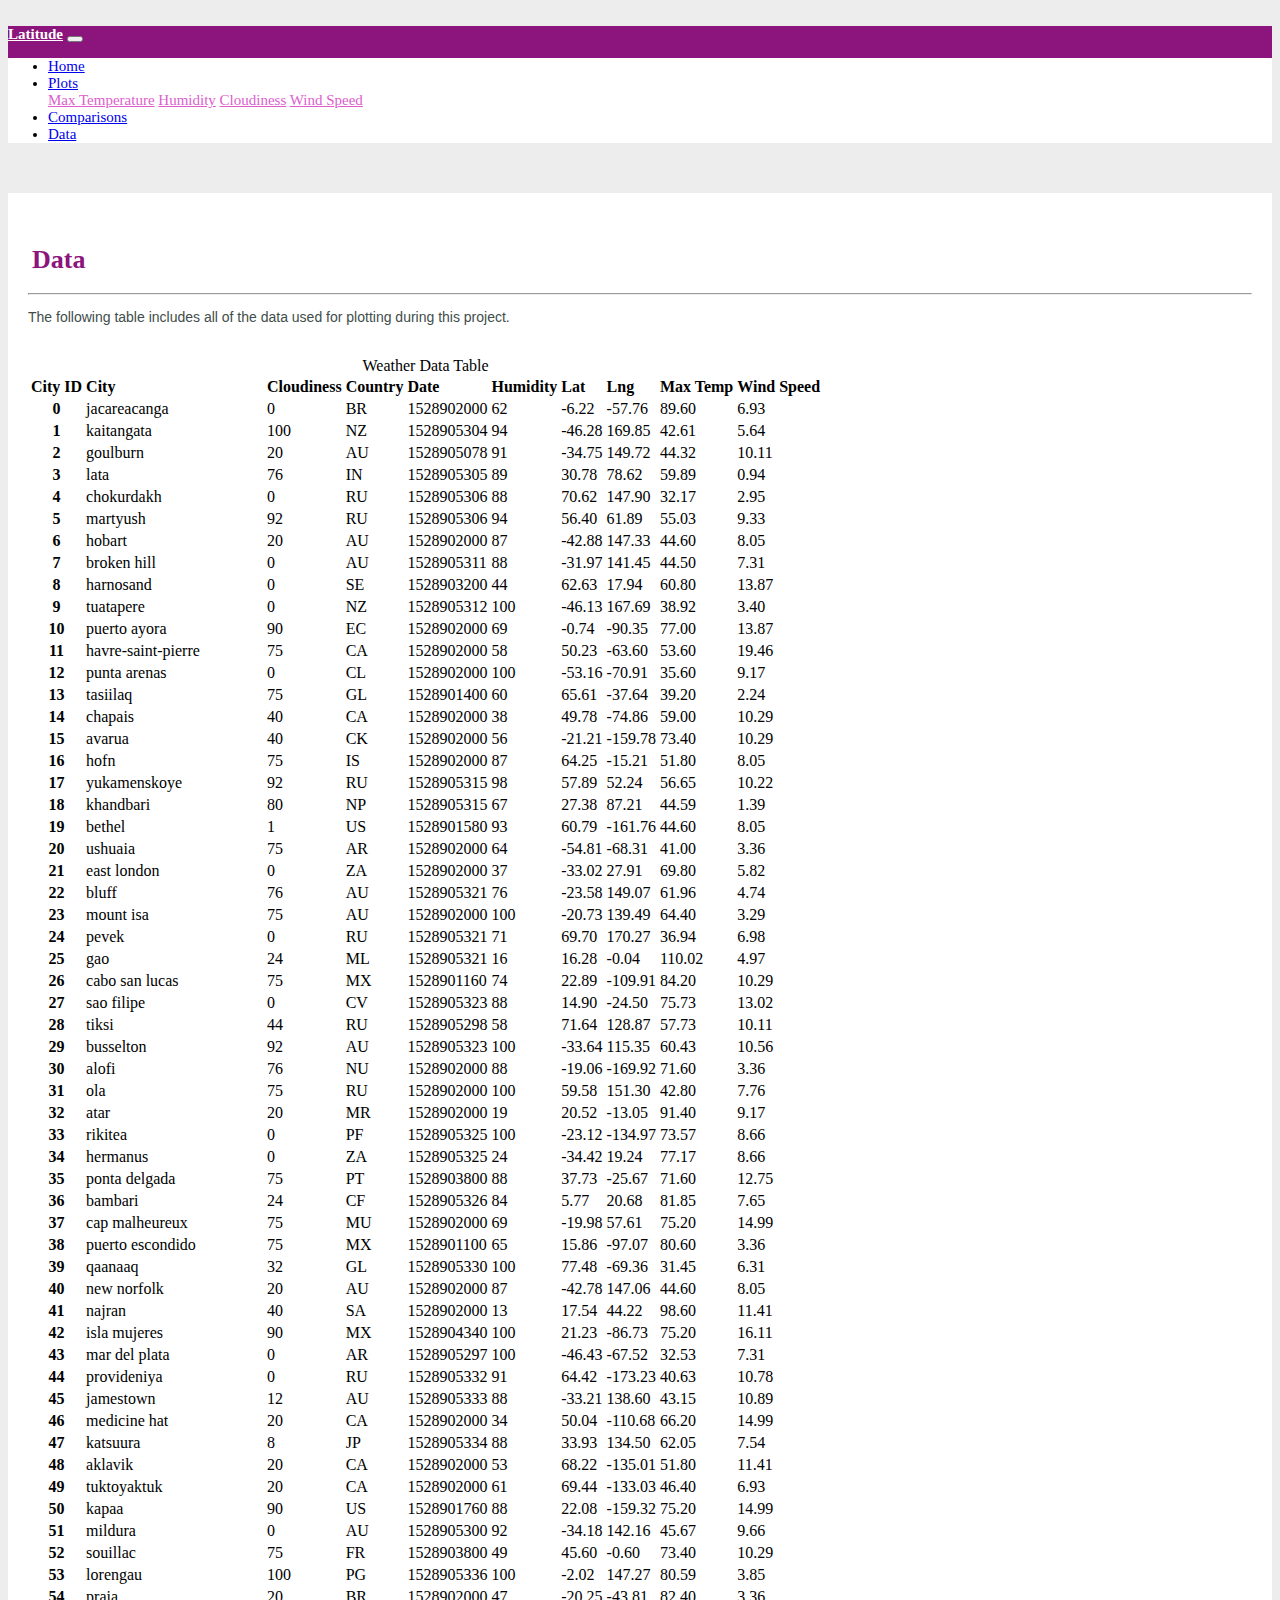
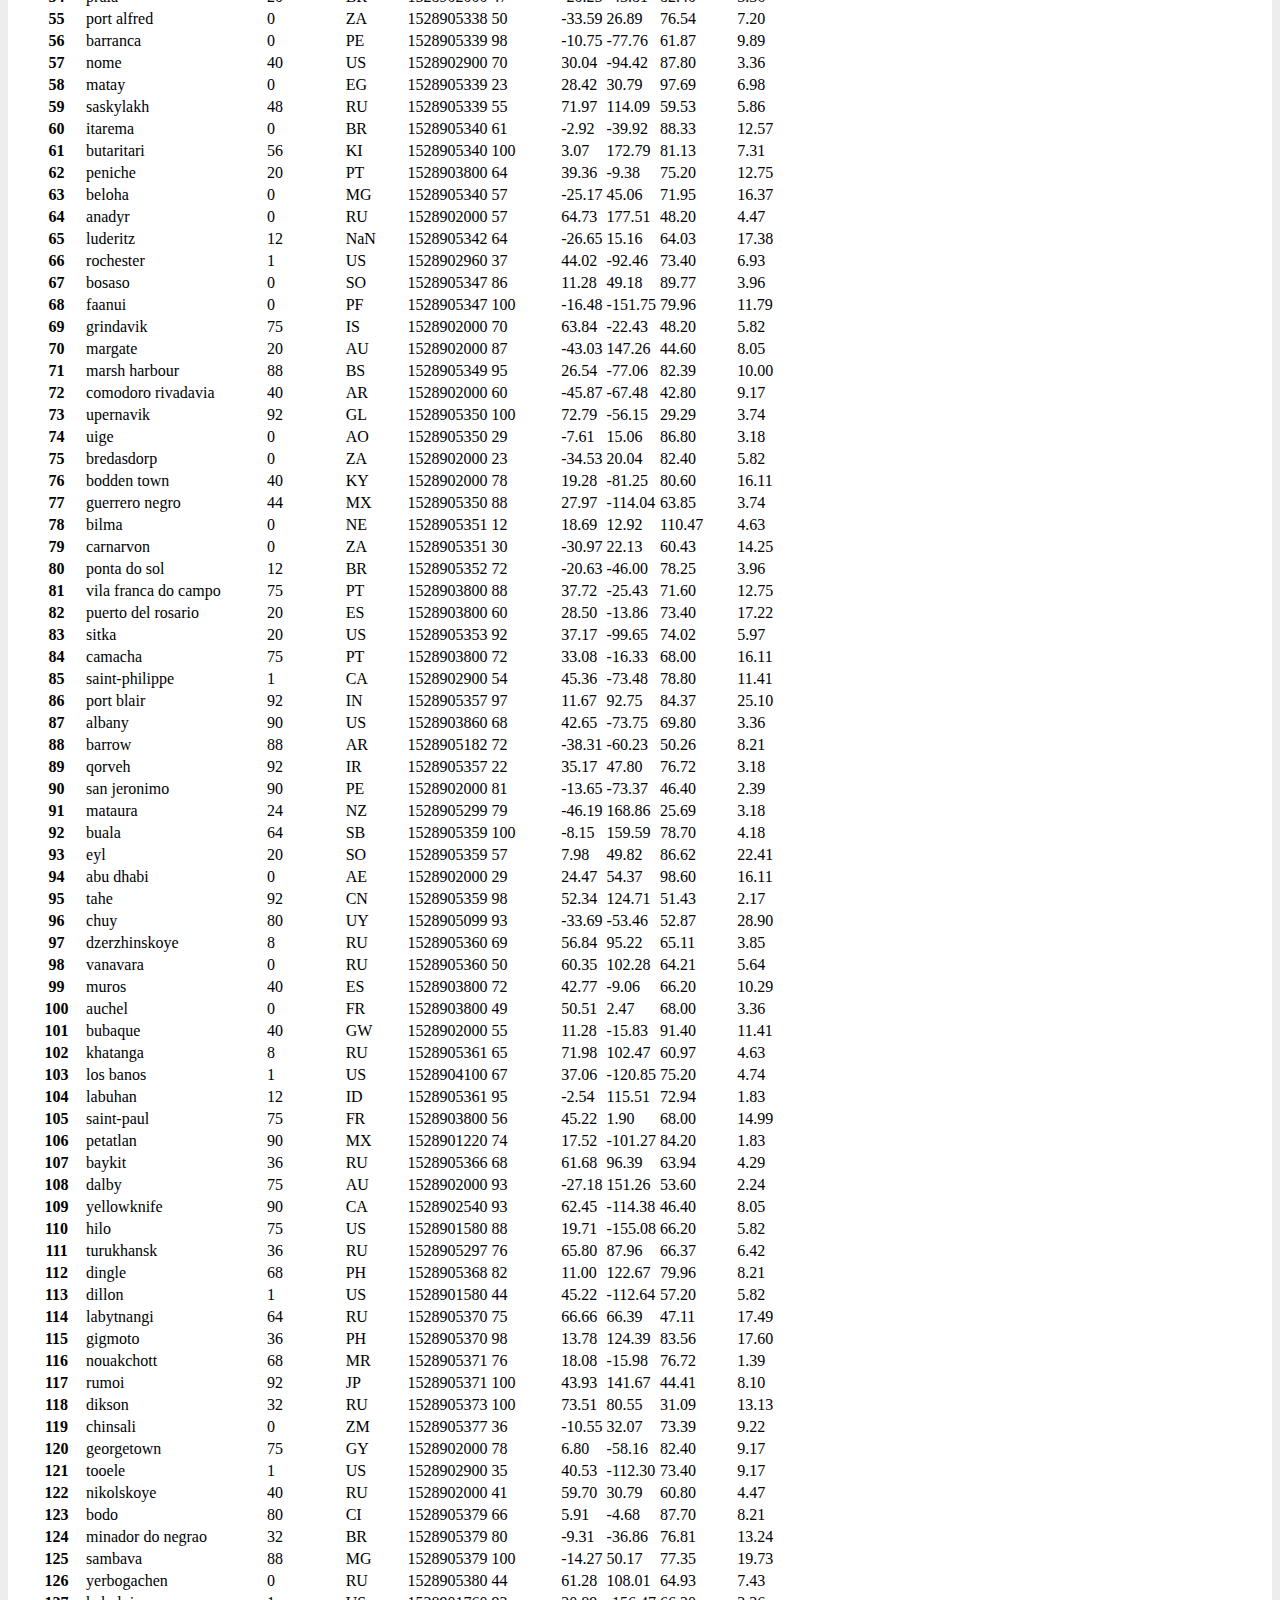
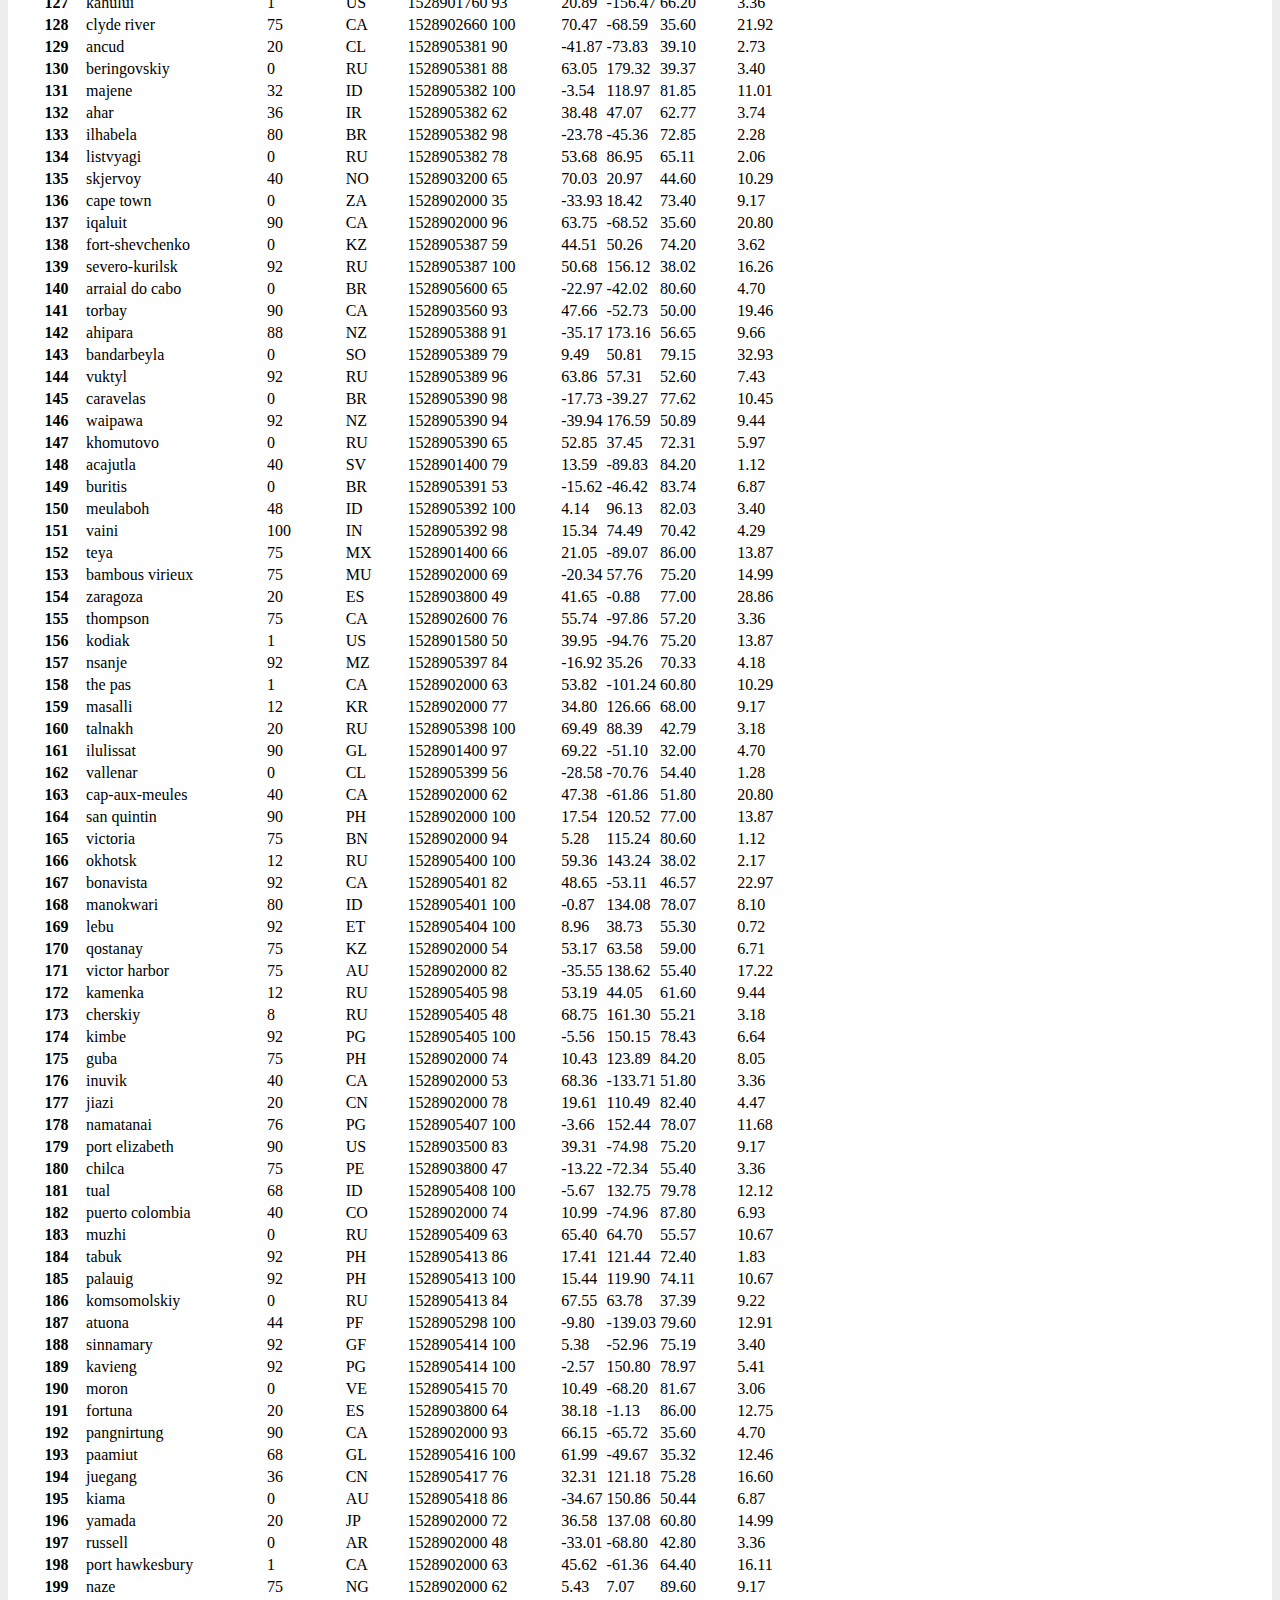
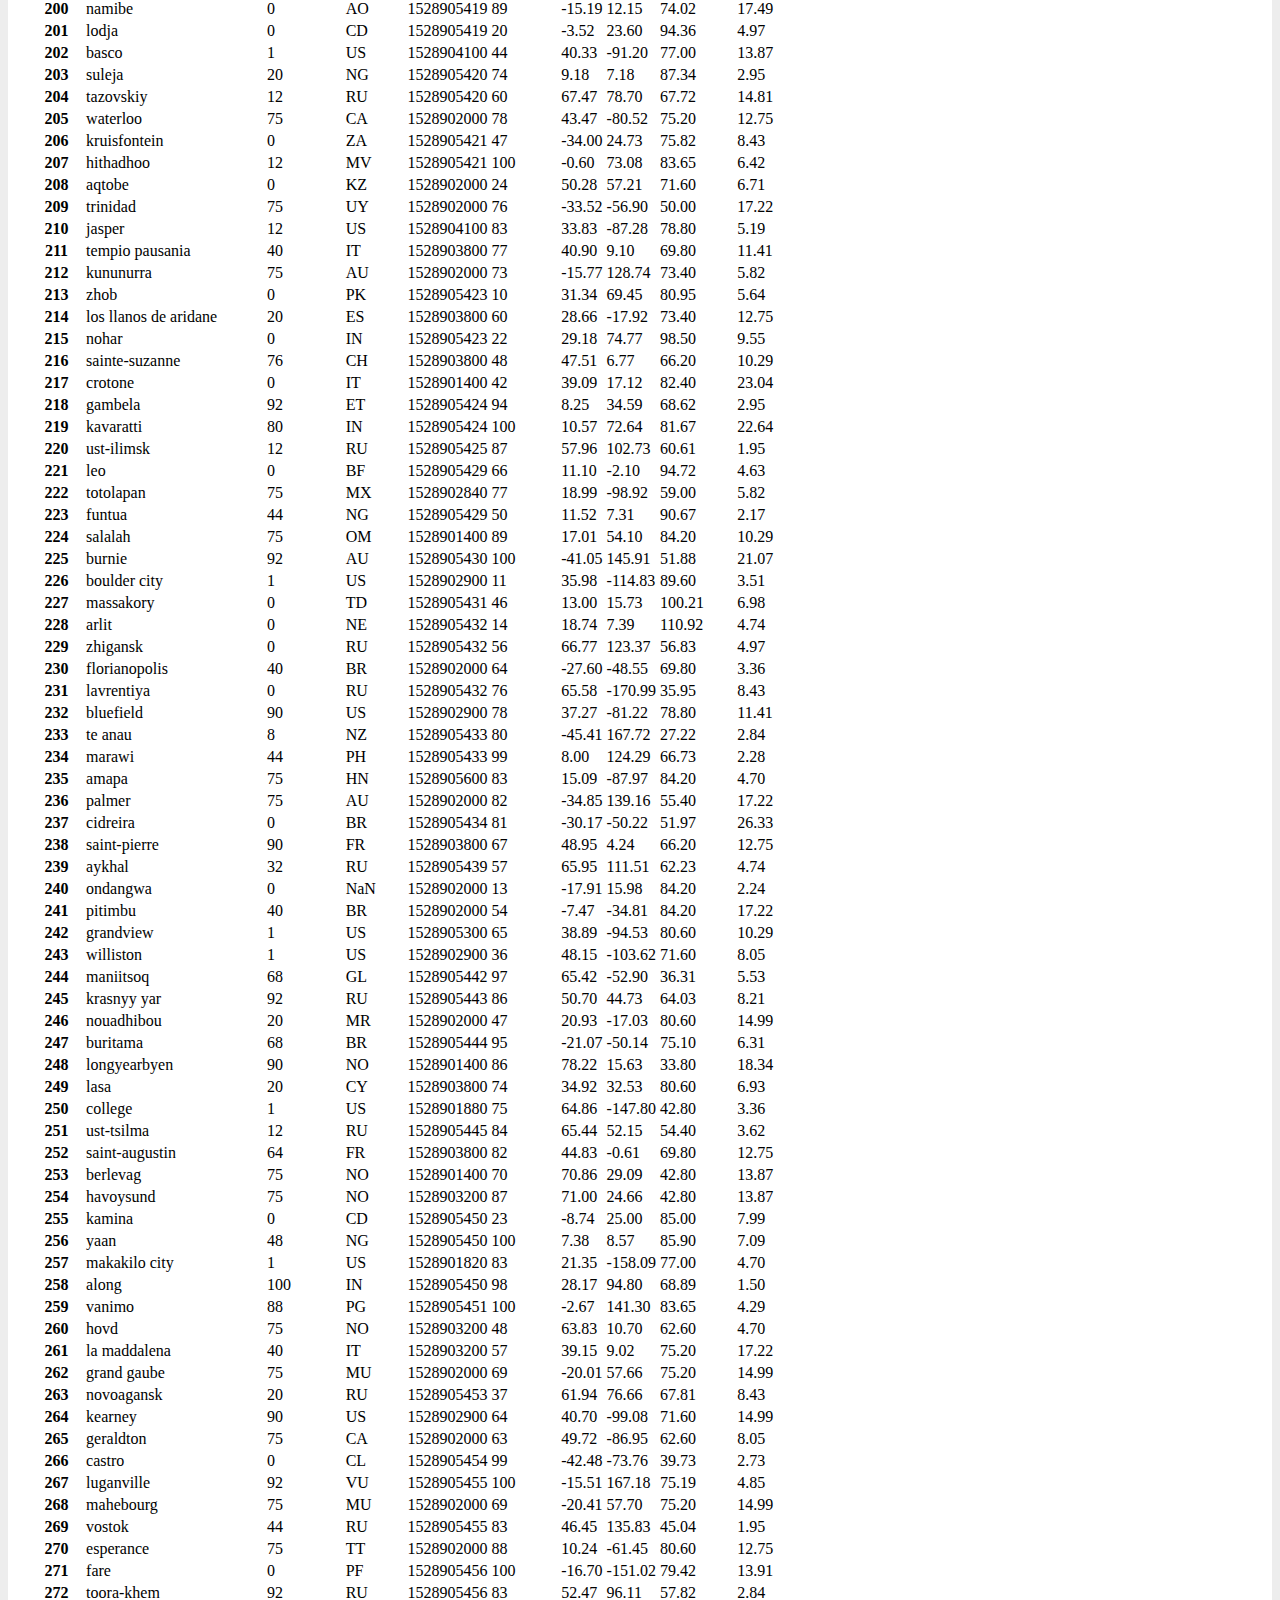
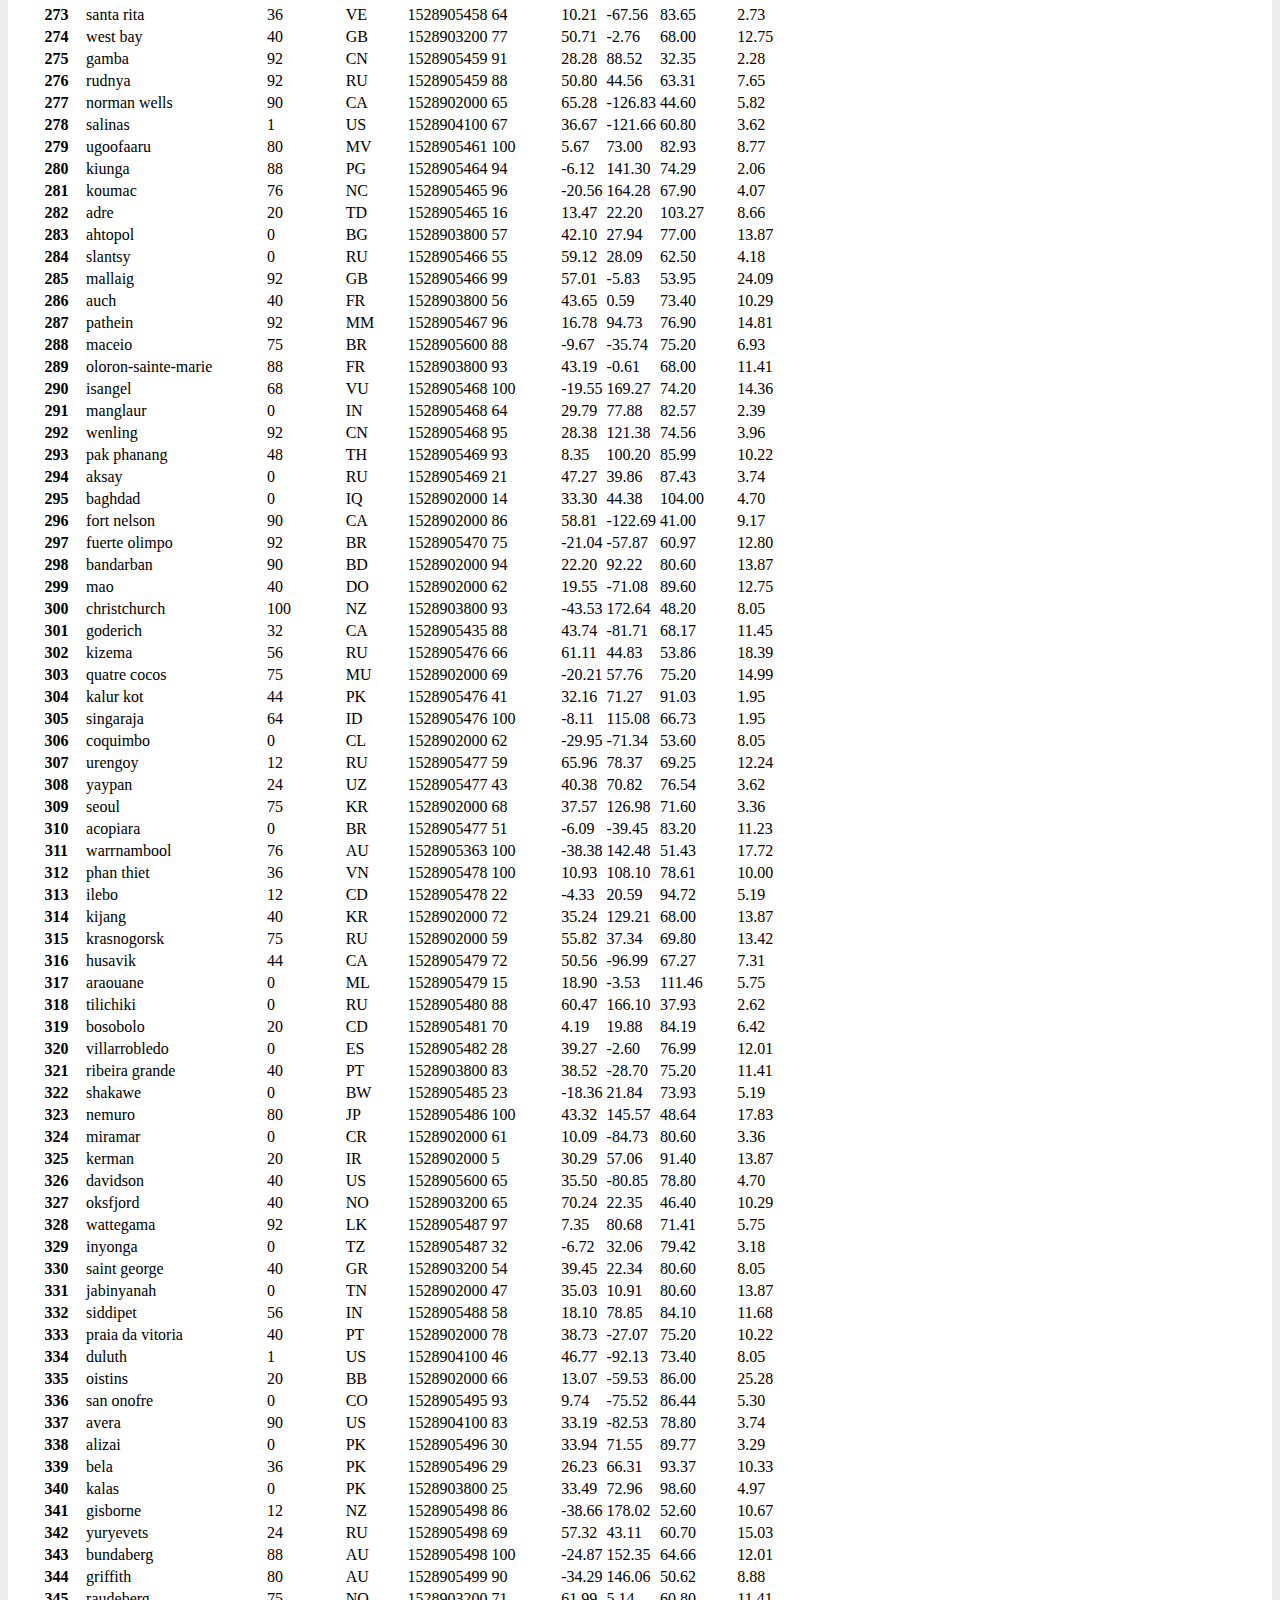
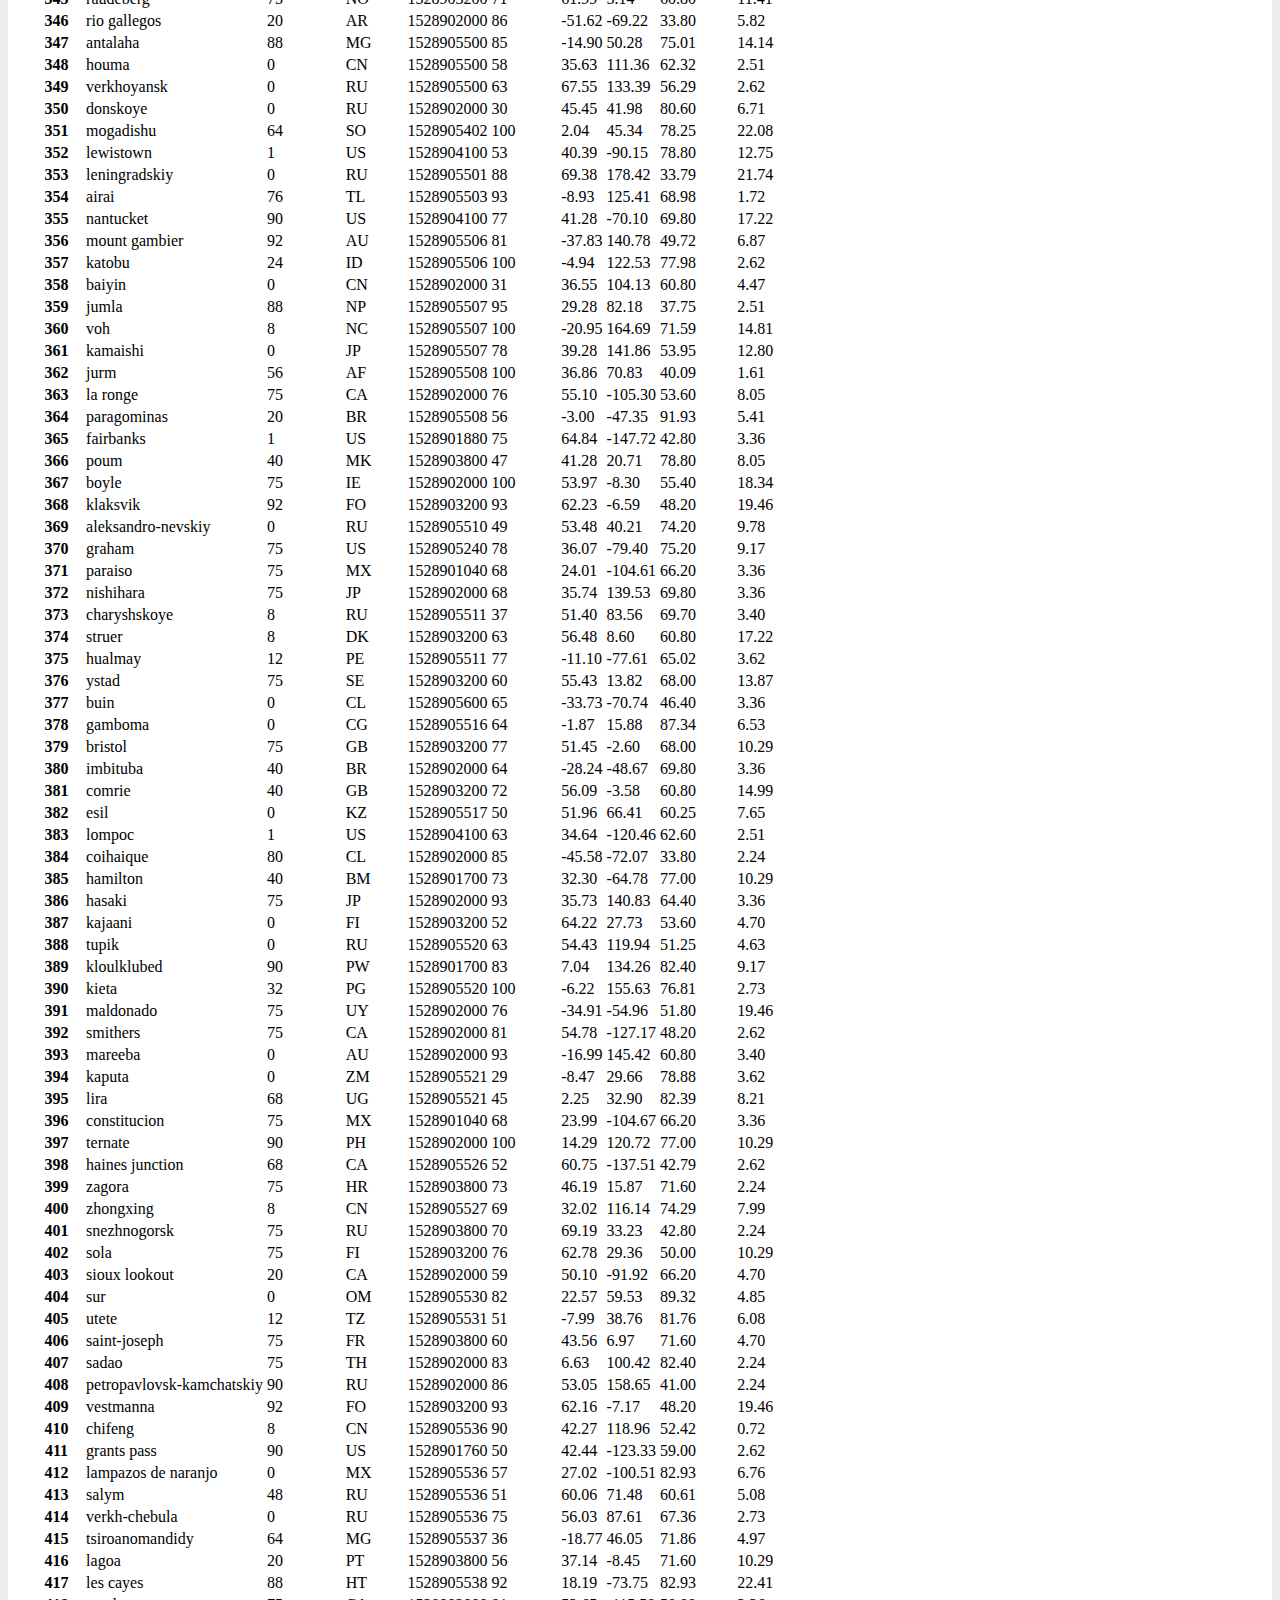
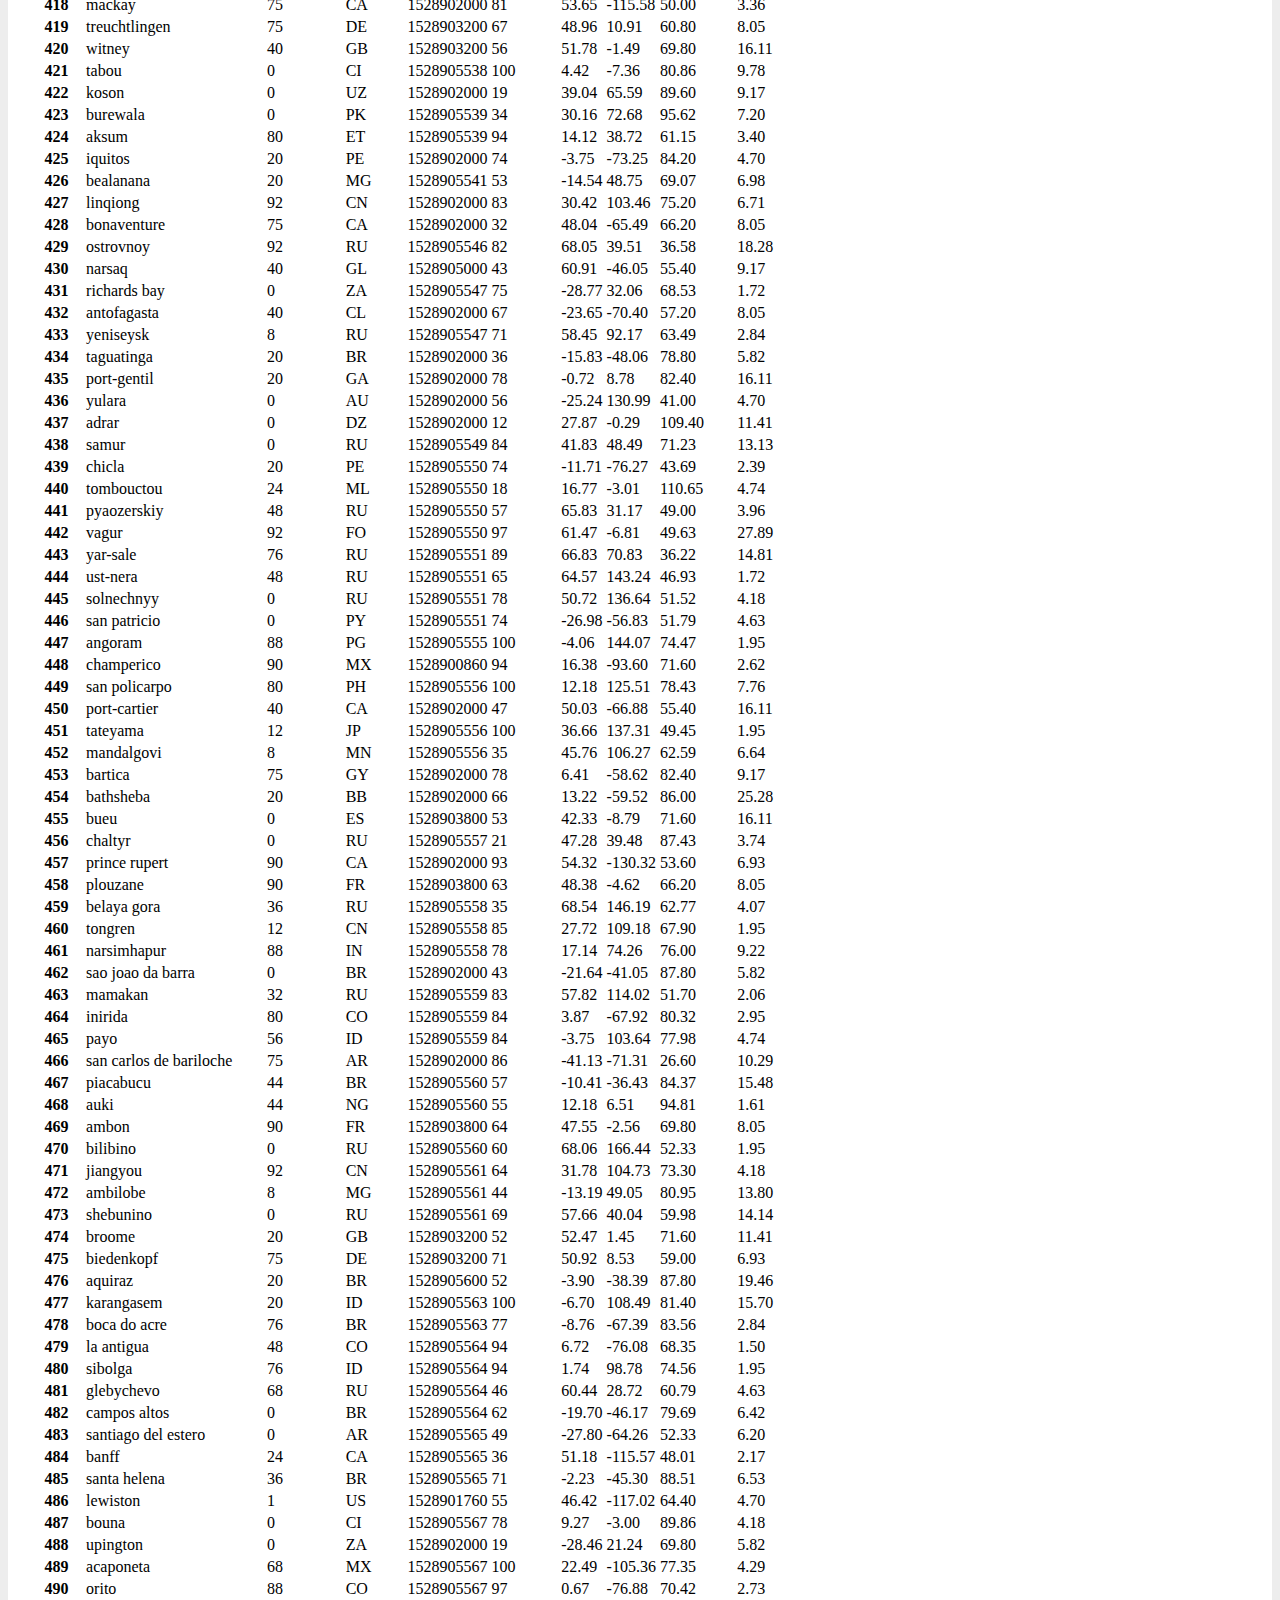
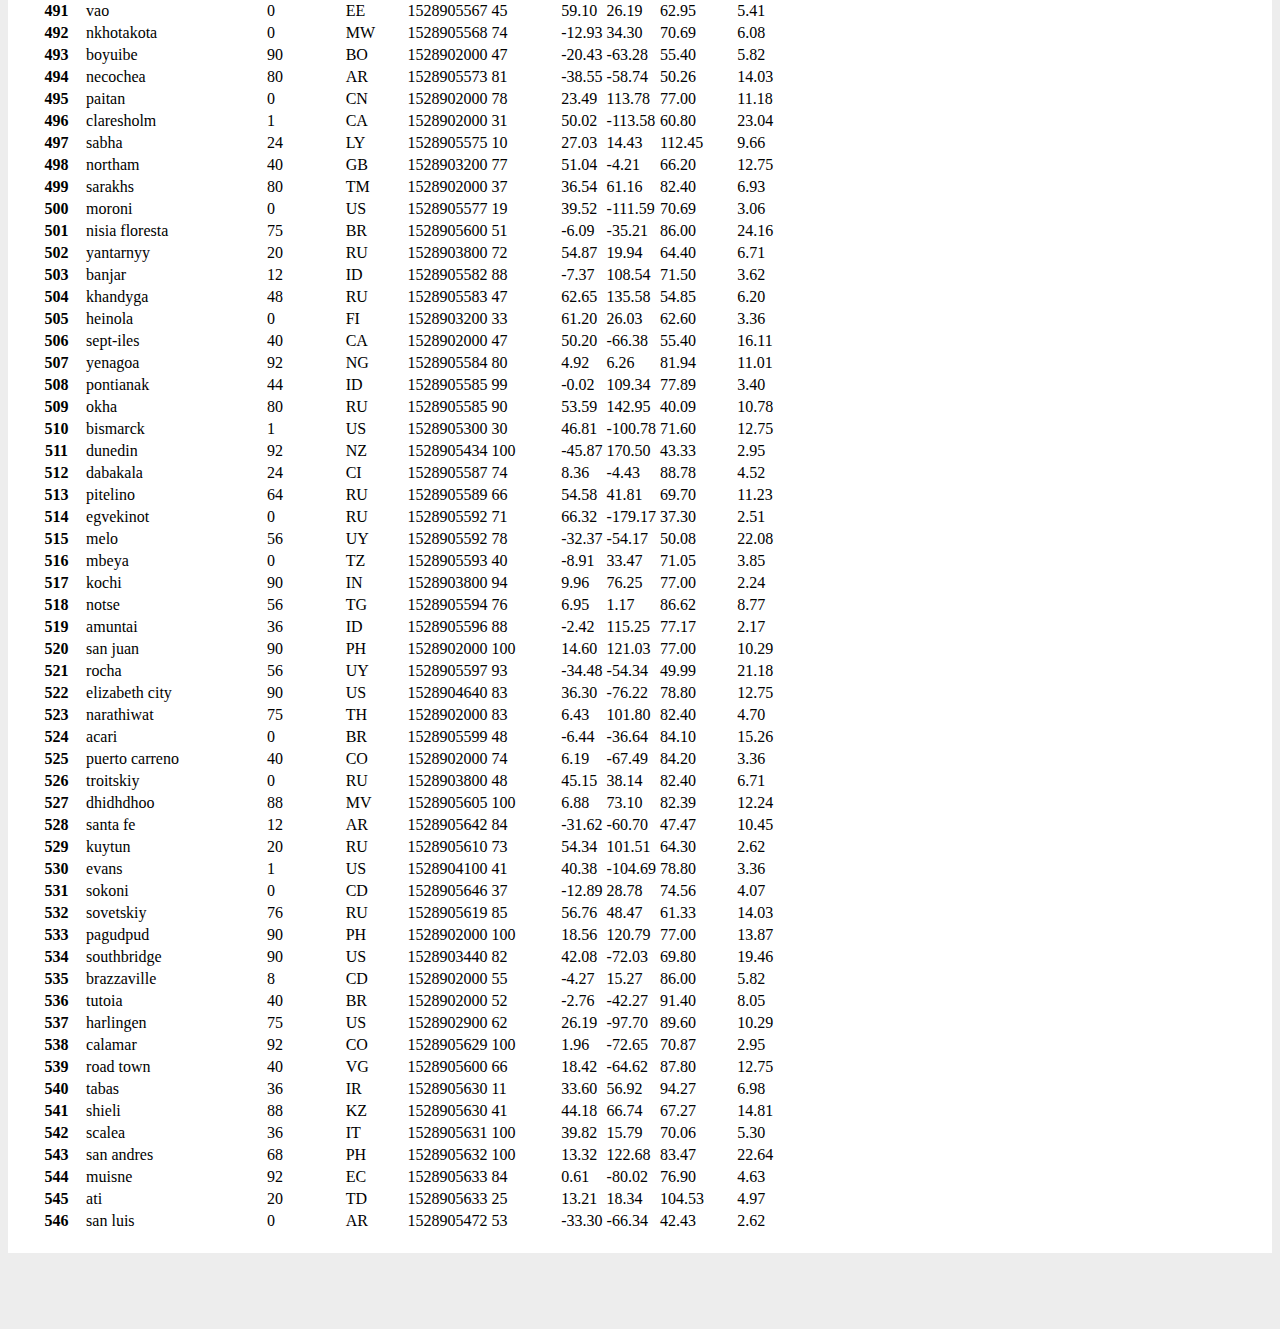
<file: data.html>
<!DOCTYPE html>
<html lang="en">

  <head>
    <meta charset="UTF-8">

    <title>Web Visualization Dashboard</title>
    <link rel="stylesheet" href="https://stackpath.bootstrapcdn.com/bootstrap/4.5.0/css/bootstrap.min.css" integrity="sha384-9aIt2nRpC12Uk9gS9baDl411NQApFmC26EwAOH8WgZl5MYYxFfc+NcPb1dKGj7Sk" crossorigin="anonymous">
	  <link rel="stylesheet" type="text/css" href="style.css">
  </head>
​
  <body>
    <!-- Navbar -->
	<div class="navigation">
	  <nav class="navbar fixed-top navbar-expand-lg navbar-light">
        <a class="navbar-brand" href="index.html">Latitude</a>
        <button class="navbar-toggler border" type="button" data-toggle="collapse" data-target="#navbarNavDropdown" aria-controls="navbarNavDropdown" aria-expanded="false" aria-label="Toggle navigation">
          <span class="navbar-toggler-icon"></span>
        </button>
​
        <div class="collapse navbar-collapse" id="navbarNavDropdown">
            <ul class="navbar-nav ml-auto">
                <li class="nav-item">
                    <a class="nav-link" href="index.html">Home</a>
                </li>
                <li class="nav-item dropdown">
                    <a href="#" class="nav-link dropdown-toggle" data-toggle="dropdown" id="navbarDropdownMenuLink" role="button" aria-haspopup="true" aria-expanded="false">Plots</a>
                    <div class="dropdown-menu" aria-labelledby="navbarDropdownMenuLink">
                        <a class="dropdown-item" href="temp.html">Max Temperature</a>
                        <a class="dropdown-item" href="humidity.html">Humidity</a>
                        <a class="dropdown-item" href="cloudiness.html">Cloudiness</a>
                        <a class="dropdown-item" href="wind.html">Wind Speed</a>
                    </div>
                </li>
                <li class="nav-item">
                    <a class="nav-link" href="comparisons.html">Comparisons</a>
                </li>
                <li class="nav-item">
                    <a class="nav-link" href="data.html">Data</a>
                </li>
            </ul>
        </div>
      </nav>
    </div>
    


    <!-- Container -->
    <div class="container">
        <section class="row">
            <div>
                <div class="description-content">
                <h1 class="description-header">Data</h1>
                <hr/>
                <p>The following table includes all of the data used for plotting during this project.</p>
                <br>
                <div class="table-responsive">
                <table class="dataframe table table-borderless table-striped table-hover">
                <caption>Weather Data Table</caption>
                <thead>
                  <tr style="text-align: left;">
                    <th>City ID</th>
                    <th>City</th>
                    <th>Cloudiness</th>
                    <th>Country</th>
                    <th>Date</th>
                    <th>Humidity</th>
                    <th>Lat</th>
                    <th>Lng</th>
                    <th>Max Temp</th>
                    <th>Wind Speed</th>
                  </tr>
                </thead>
                <tbody>
                  <tr>
                    <th>0</th>
                    <td>jacareacanga</td>
                    <td>0</td>
                    <td>BR</td>
                    <td>1528902000</td>
                    <td>62</td>
                    <td>-6.22</td>
                    <td>-57.76</td>
                    <td>89.60</td>
                    <td>6.93</td>
                  </tr>
                  <tr>
                    <th>1</th>
                    <td>kaitangata</td>
                    <td>100</td>
                    <td>NZ</td>
                    <td>1528905304</td>
                    <td>94</td>
                    <td>-46.28</td>
                    <td>169.85</td>
                    <td>42.61</td>
                    <td>5.64</td>
                  </tr>
                  <tr>
                    <th>2</th>
                    <td>goulburn</td>
                    <td>20</td>
                    <td>AU</td>
                    <td>1528905078</td>
                    <td>91</td>
                    <td>-34.75</td>
                    <td>149.72</td>
                    <td>44.32</td>
                    <td>10.11</td>
                  </tr>
                  <tr>
                    <th>3</th>
                    <td>lata</td>
                    <td>76</td>
                    <td>IN</td>
                    <td>1528905305</td>
                    <td>89</td>
                    <td>30.78</td>
                    <td>78.62</td>
                    <td>59.89</td>
                    <td>0.94</td>
                  </tr>
                  <tr>
                    <th>4</th>
                    <td>chokurdakh</td>
                    <td>0</td>
                    <td>RU</td>
                    <td>1528905306</td>
                    <td>88</td>
                    <td>70.62</td>
                    <td>147.90</td>
                    <td>32.17</td>
                    <td>2.95</td>
                  </tr>
                  <tr>
                    <th>5</th>
                    <td>martyush</td>
                    <td>92</td>
                    <td>RU</td>
                    <td>1528905306</td>
                    <td>94</td>
                    <td>56.40</td>
                    <td>61.89</td>
                    <td>55.03</td>
                    <td>9.33</td>
                  </tr>
                  <tr>
                    <th>6</th>
                    <td>hobart</td>
                    <td>20</td>
                    <td>AU</td>
                    <td>1528902000</td>
                    <td>87</td>
                    <td>-42.88</td>
                    <td>147.33</td>
                    <td>44.60</td>
                    <td>8.05</td>
                  </tr>
                  <tr>
                    <th>7</th>
                    <td>broken hill</td>
                    <td>0</td>
                    <td>AU</td>
                    <td>1528905311</td>
                    <td>88</td>
                    <td>-31.97</td>
                    <td>141.45</td>
                    <td>44.50</td>
                    <td>7.31</td>
                  </tr>
                  <tr>
                    <th>8</th>
                    <td>harnosand</td>
                    <td>0</td>
                    <td>SE</td>
                    <td>1528903200</td>
                    <td>44</td>
                    <td>62.63</td>
                    <td>17.94</td>
                    <td>60.80</td>
                    <td>13.87</td>
                  </tr>
                  <tr>
                    <th>9</th>
                    <td>tuatapere</td>
                    <td>0</td>
                    <td>NZ</td>
                    <td>1528905312</td>
                    <td>100</td>
                    <td>-46.13</td>
                    <td>167.69</td>
                    <td>38.92</td>
                    <td>3.40</td>
                  </tr>
                  <tr>
                    <th>10</th>
                    <td>puerto ayora</td>
                    <td>90</td>
                    <td>EC</td>
                    <td>1528902000</td>
                    <td>69</td>
                    <td>-0.74</td>
                    <td>-90.35</td>
                    <td>77.00</td>
                    <td>13.87</td>
                  </tr>
                  <tr>
                    <th>11</th>
                    <td>havre-saint-pierre</td>
                    <td>75</td>
                    <td>CA</td>
                    <td>1528902000</td>
                    <td>58</td>
                    <td>50.23</td>
                    <td>-63.60</td>
                    <td>53.60</td>
                    <td>19.46</td>
                  </tr>
                  <tr>
                    <th>12</th>
                    <td>punta arenas</td>
                    <td>0</td>
                    <td>CL</td>
                    <td>1528902000</td>
                    <td>100</td>
                    <td>-53.16</td>
                    <td>-70.91</td>
                    <td>35.60</td>
                    <td>9.17</td>
                  </tr>
                  <tr>
                    <th>13</th>
                    <td>tasiilaq</td>
                    <td>75</td>
                    <td>GL</td>
                    <td>1528901400</td>
                    <td>60</td>
                    <td>65.61</td>
                    <td>-37.64</td>
                    <td>39.20</td>
                    <td>2.24</td>
                  </tr>
                  <tr>
                    <th>14</th>
                    <td>chapais</td>
                    <td>40</td>
                    <td>CA</td>
                    <td>1528902000</td>
                    <td>38</td>
                    <td>49.78</td>
                    <td>-74.86</td>
                    <td>59.00</td>
                    <td>10.29</td>
                  </tr>
                  <tr>
                    <th>15</th>
                    <td>avarua</td>
                    <td>40</td>
                    <td>CK</td>
                    <td>1528902000</td>
                    <td>56</td>
                    <td>-21.21</td>
                    <td>-159.78</td>
                    <td>73.40</td>
                    <td>10.29</td>
                  </tr>
                  <tr>
                    <th>16</th>
                    <td>hofn</td>
                    <td>75</td>
                    <td>IS</td>
                    <td>1528902000</td>
                    <td>87</td>
                    <td>64.25</td>
                    <td>-15.21</td>
                    <td>51.80</td>
                    <td>8.05</td>
                  </tr>
                  <tr>
                    <th>17</th>
                    <td>yukamenskoye</td>
                    <td>92</td>
                    <td>RU</td>
                    <td>1528905315</td>
                    <td>98</td>
                    <td>57.89</td>
                    <td>52.24</td>
                    <td>56.65</td>
                    <td>10.22</td>
                  </tr>
                  <tr>
                    <th>18</th>
                    <td>khandbari</td>
                    <td>80</td>
                    <td>NP</td>
                    <td>1528905315</td>
                    <td>67</td>
                    <td>27.38</td>
                    <td>87.21</td>
                    <td>44.59</td>
                    <td>1.39</td>
                  </tr>
                  <tr>
                    <th>19</th>
                    <td>bethel</td>
                    <td>1</td>
                    <td>US</td>
                    <td>1528901580</td>
                    <td>93</td>
                    <td>60.79</td>
                    <td>-161.76</td>
                    <td>44.60</td>
                    <td>8.05</td>
                  </tr>
                  <tr>
                    <th>20</th>
                    <td>ushuaia</td>
                    <td>75</td>
                    <td>AR</td>
                    <td>1528902000</td>
                    <td>64</td>
                    <td>-54.81</td>
                    <td>-68.31</td>
                    <td>41.00</td>
                    <td>3.36</td>
                  </tr>
                  <tr>
                    <th>21</th>
                    <td>east london</td>
                    <td>0</td>
                    <td>ZA</td>
                    <td>1528902000</td>
                    <td>37</td>
                    <td>-33.02</td>
                    <td>27.91</td>
                    <td>69.80</td>
                    <td>5.82</td>
                  </tr>
                  <tr>
                    <th>22</th>
                    <td>bluff</td>
                    <td>76</td>
                    <td>AU</td>
                    <td>1528905321</td>
                    <td>76</td>
                    <td>-23.58</td>
                    <td>149.07</td>
                    <td>61.96</td>
                    <td>4.74</td>
                  </tr>
                  <tr>
                    <th>23</th>
                    <td>mount isa</td>
                    <td>75</td>
                    <td>AU</td>
                    <td>1528902000</td>
                    <td>100</td>
                    <td>-20.73</td>
                    <td>139.49</td>
                    <td>64.40</td>
                    <td>3.29</td>
                  </tr>
                  <tr>
                    <th>24</th>
                    <td>pevek</td>
                    <td>0</td>
                    <td>RU</td>
                    <td>1528905321</td>
                    <td>71</td>
                    <td>69.70</td>
                    <td>170.27</td>
                    <td>36.94</td>
                    <td>6.98</td>
                  </tr>
                  <tr>
                    <th>25</th>
                    <td>gao</td>
                    <td>24</td>
                    <td>ML</td>
                    <td>1528905321</td>
                    <td>16</td>
                    <td>16.28</td>
                    <td>-0.04</td>
                    <td>110.02</td>
                    <td>4.97</td>
                  </tr>
                  <tr>
                    <th>26</th>
                    <td>cabo san lucas</td>
                    <td>75</td>
                    <td>MX</td>
                    <td>1528901160</td>
                    <td>74</td>
                    <td>22.89</td>
                    <td>-109.91</td>
                    <td>84.20</td>
                    <td>10.29</td>
                  </tr>
                  <tr>
                    <th>27</th>
                    <td>sao filipe</td>
                    <td>0</td>
                    <td>CV</td>
                    <td>1528905323</td>
                    <td>88</td>
                    <td>14.90</td>
                    <td>-24.50</td>
                    <td>75.73</td>
                    <td>13.02</td>
                  </tr>
                  <tr>
                    <th>28</th>
                    <td>tiksi</td>
                    <td>44</td>
                    <td>RU</td>
                    <td>1528905298</td>
                    <td>58</td>
                    <td>71.64</td>
                    <td>128.87</td>
                    <td>57.73</td>
                    <td>10.11</td>
                  </tr>
                  <tr>
                    <th>29</th>
                    <td>busselton</td>
                    <td>92</td>
                    <td>AU</td>
                    <td>1528905323</td>
                    <td>100</td>
                    <td>-33.64</td>
                    <td>115.35</td>
                    <td>60.43</td>
                    <td>10.56</td>
                  </tr>
                  <tr>
                    <th>30</th>
                    <td>alofi</td>
                    <td>76</td>
                    <td>NU</td>
                    <td>1528902000</td>
                    <td>88</td>
                    <td>-19.06</td>
                    <td>-169.92</td>
                    <td>71.60</td>
                    <td>3.36</td>
                  </tr>
                  <tr>
                    <th>31</th>
                    <td>ola</td>
                    <td>75</td>
                    <td>RU</td>
                    <td>1528902000</td>
                    <td>100</td>
                    <td>59.58</td>
                    <td>151.30</td>
                    <td>42.80</td>
                    <td>7.76</td>
                  </tr>
                  <tr>
                    <th>32</th>
                    <td>atar</td>
                    <td>20</td>
                    <td>MR</td>
                    <td>1528902000</td>
                    <td>19</td>
                    <td>20.52</td>
                    <td>-13.05</td>
                    <td>91.40</td>
                    <td>9.17</td>
                  </tr>
                  <tr>
                    <th>33</th>
                    <td>rikitea</td>
                    <td>0</td>
                    <td>PF</td>
                    <td>1528905325</td>
                    <td>100</td>
                    <td>-23.12</td>
                    <td>-134.97</td>
                    <td>73.57</td>
                    <td>8.66</td>
                  </tr>
                  <tr>
                    <th>34</th>
                    <td>hermanus</td>
                    <td>0</td>
                    <td>ZA</td>
                    <td>1528905325</td>
                    <td>24</td>
                    <td>-34.42</td>
                    <td>19.24</td>
                    <td>77.17</td>
                    <td>8.66</td>
                  </tr>
                  <tr>
                    <th>35</th>
                    <td>ponta delgada</td>
                    <td>75</td>
                    <td>PT</td>
                    <td>1528903800</td>
                    <td>88</td>
                    <td>37.73</td>
                    <td>-25.67</td>
                    <td>71.60</td>
                    <td>12.75</td>
                  </tr>
                  <tr>
                    <th>36</th>
                    <td>bambari</td>
                    <td>24</td>
                    <td>CF</td>
                    <td>1528905326</td>
                    <td>84</td>
                    <td>5.77</td>
                    <td>20.68</td>
                    <td>81.85</td>
                    <td>7.65</td>
                  </tr>
                  <tr>
                    <th>37</th>
                    <td>cap malheureux</td>
                    <td>75</td>
                    <td>MU</td>
                    <td>1528902000</td>
                    <td>69</td>
                    <td>-19.98</td>
                    <td>57.61</td>
                    <td>75.20</td>
                    <td>14.99</td>
                  </tr>
                  <tr>
                    <th>38</th>
                    <td>puerto escondido</td>
                    <td>75</td>
                    <td>MX</td>
                    <td>1528901100</td>
                    <td>65</td>
                    <td>15.86</td>
                    <td>-97.07</td>
                    <td>80.60</td>
                    <td>3.36</td>
                  </tr>
                  <tr>
                    <th>39</th>
                    <td>qaanaaq</td>
                    <td>32</td>
                    <td>GL</td>
                    <td>1528905330</td>
                    <td>100</td>
                    <td>77.48</td>
                    <td>-69.36</td>
                    <td>31.45</td>
                    <td>6.31</td>
                  </tr>
                  <tr>
                    <th>40</th>
                    <td>new norfolk</td>
                    <td>20</td>
                    <td>AU</td>
                    <td>1528902000</td>
                    <td>87</td>
                    <td>-42.78</td>
                    <td>147.06</td>
                    <td>44.60</td>
                    <td>8.05</td>
                  </tr>
                  <tr>
                    <th>41</th>
                    <td>najran</td>
                    <td>40</td>
                    <td>SA</td>
                    <td>1528902000</td>
                    <td>13</td>
                    <td>17.54</td>
                    <td>44.22</td>
                    <td>98.60</td>
                    <td>11.41</td>
                  </tr>
                  <tr>
                    <th>42</th>
                    <td>isla mujeres</td>
                    <td>90</td>
                    <td>MX</td>
                    <td>1528904340</td>
                    <td>100</td>
                    <td>21.23</td>
                    <td>-86.73</td>
                    <td>75.20</td>
                    <td>16.11</td>
                  </tr>
                  <tr>
                    <th>43</th>
                    <td>mar del plata</td>
                    <td>0</td>
                    <td>AR</td>
                    <td>1528905297</td>
                    <td>100</td>
                    <td>-46.43</td>
                    <td>-67.52</td>
                    <td>32.53</td>
                    <td>7.31</td>
                  </tr>
                  <tr>
                    <th>44</th>
                    <td>provideniya</td>
                    <td>0</td>
                    <td>RU</td>
                    <td>1528905332</td>
                    <td>91</td>
                    <td>64.42</td>
                    <td>-173.23</td>
                    <td>40.63</td>
                    <td>10.78</td>
                  </tr>
                  <tr>
                    <th>45</th>
                    <td>jamestown</td>
                    <td>12</td>
                    <td>AU</td>
                    <td>1528905333</td>
                    <td>88</td>
                    <td>-33.21</td>
                    <td>138.60</td>
                    <td>43.15</td>
                    <td>10.89</td>
                  </tr>
                  <tr>
                    <th>46</th>
                    <td>medicine hat</td>
                    <td>20</td>
                    <td>CA</td>
                    <td>1528902000</td>
                    <td>34</td>
                    <td>50.04</td>
                    <td>-110.68</td>
                    <td>66.20</td>
                    <td>14.99</td>
                  </tr>
                  <tr>
                    <th>47</th>
                    <td>katsuura</td>
                    <td>8</td>
                    <td>JP</td>
                    <td>1528905334</td>
                    <td>88</td>
                    <td>33.93</td>
                    <td>134.50</td>
                    <td>62.05</td>
                    <td>7.54</td>
                  </tr>
                  <tr>
                    <th>48</th>
                    <td>aklavik</td>
                    <td>20</td>
                    <td>CA</td>
                    <td>1528902000</td>
                    <td>53</td>
                    <td>68.22</td>
                    <td>-135.01</td>
                    <td>51.80</td>
                    <td>11.41</td>
                  </tr>
                  <tr>
                    <th>49</th>
                    <td>tuktoyaktuk</td>
                    <td>20</td>
                    <td>CA</td>
                    <td>1528902000</td>
                    <td>61</td>
                    <td>69.44</td>
                    <td>-133.03</td>
                    <td>46.40</td>
                    <td>6.93</td>
                  </tr>
                  <tr>
                    <th>50</th>
                    <td>kapaa</td>
                    <td>90</td>
                    <td>US</td>
                    <td>1528901760</td>
                    <td>88</td>
                    <td>22.08</td>
                    <td>-159.32</td>
                    <td>75.20</td>
                    <td>14.99</td>
                  </tr>
                  <tr>
                    <th>51</th>
                    <td>mildura</td>
                    <td>0</td>
                    <td>AU</td>
                    <td>1528905300</td>
                    <td>92</td>
                    <td>-34.18</td>
                    <td>142.16</td>
                    <td>45.67</td>
                    <td>9.66</td>
                  </tr>
                  <tr>
                    <th>52</th>
                    <td>souillac</td>
                    <td>75</td>
                    <td>FR</td>
                    <td>1528903800</td>
                    <td>49</td>
                    <td>45.60</td>
                    <td>-0.60</td>
                    <td>73.40</td>
                    <td>10.29</td>
                  </tr>
                  <tr>
                    <th>53</th>
                    <td>lorengau</td>
                    <td>100</td>
                    <td>PG</td>
                    <td>1528905336</td>
                    <td>100</td>
                    <td>-2.02</td>
                    <td>147.27</td>
                    <td>80.59</td>
                    <td>3.85</td>
                  </tr>
                  <tr>
                    <th>54</th>
                    <td>praia</td>
                    <td>20</td>
                    <td>BR</td>
                    <td>1528902000</td>
                    <td>47</td>
                    <td>-20.25</td>
                    <td>-43.81</td>
                    <td>82.40</td>
                    <td>3.36</td>
                  </tr>
                  <tr>
                    <th>55</th>
                    <td>port alfred</td>
                    <td>0</td>
                    <td>ZA</td>
                    <td>1528905338</td>
                    <td>50</td>
                    <td>-33.59</td>
                    <td>26.89</td>
                    <td>76.54</td>
                    <td>7.20</td>
                  </tr>
                  <tr>
                    <th>56</th>
                    <td>barranca</td>
                    <td>0</td>
                    <td>PE</td>
                    <td>1528905339</td>
                    <td>98</td>
                    <td>-10.75</td>
                    <td>-77.76</td>
                    <td>61.87</td>
                    <td>9.89</td>
                  </tr>
                  <tr>
                    <th>57</th>
                    <td>nome</td>
                    <td>40</td>
                    <td>US</td>
                    <td>1528902900</td>
                    <td>70</td>
                    <td>30.04</td>
                    <td>-94.42</td>
                    <td>87.80</td>
                    <td>3.36</td>
                  </tr>
                  <tr>
                    <th>58</th>
                    <td>matay</td>
                    <td>0</td>
                    <td>EG</td>
                    <td>1528905339</td>
                    <td>23</td>
                    <td>28.42</td>
                    <td>30.79</td>
                    <td>97.69</td>
                    <td>6.98</td>
                  </tr>
                  <tr>
                    <th>59</th>
                    <td>saskylakh</td>
                    <td>48</td>
                    <td>RU</td>
                    <td>1528905339</td>
                    <td>55</td>
                    <td>71.97</td>
                    <td>114.09</td>
                    <td>59.53</td>
                    <td>5.86</td>
                  </tr>
                  <tr>
                    <th>60</th>
                    <td>itarema</td>
                    <td>0</td>
                    <td>BR</td>
                    <td>1528905340</td>
                    <td>61</td>
                    <td>-2.92</td>
                    <td>-39.92</td>
                    <td>88.33</td>
                    <td>12.57</td>
                  </tr>
                  <tr>
                    <th>61</th>
                    <td>butaritari</td>
                    <td>56</td>
                    <td>KI</td>
                    <td>1528905340</td>
                    <td>100</td>
                    <td>3.07</td>
                    <td>172.79</td>
                    <td>81.13</td>
                    <td>7.31</td>
                  </tr>
                  <tr>
                    <th>62</th>
                    <td>peniche</td>
                    <td>20</td>
                    <td>PT</td>
                    <td>1528903800</td>
                    <td>64</td>
                    <td>39.36</td>
                    <td>-9.38</td>
                    <td>75.20</td>
                    <td>12.75</td>
                  </tr>
                  <tr>
                    <th>63</th>
                    <td>beloha</td>
                    <td>0</td>
                    <td>MG</td>
                    <td>1528905340</td>
                    <td>57</td>
                    <td>-25.17</td>
                    <td>45.06</td>
                    <td>71.95</td>
                    <td>16.37</td>
                  </tr>
                  <tr>
                    <th>64</th>
                    <td>anadyr</td>
                    <td>0</td>
                    <td>RU</td>
                    <td>1528902000</td>
                    <td>57</td>
                    <td>64.73</td>
                    <td>177.51</td>
                    <td>48.20</td>
                    <td>4.47</td>
                  </tr>
                  <tr>
                    <th>65</th>
                    <td>luderitz</td>
                    <td>12</td>
                    <td>NaN</td>
                    <td>1528905342</td>
                    <td>64</td>
                    <td>-26.65</td>
                    <td>15.16</td>
                    <td>64.03</td>
                    <td>17.38</td>
                  </tr>
                  <tr>
                    <th>66</th>
                    <td>rochester</td>
                    <td>1</td>
                    <td>US</td>
                    <td>1528902960</td>
                    <td>37</td>
                    <td>44.02</td>
                    <td>-92.46</td>
                    <td>73.40</td>
                    <td>6.93</td>
                  </tr>
                  <tr>
                    <th>67</th>
                    <td>bosaso</td>
                    <td>0</td>
                    <td>SO</td>
                    <td>1528905347</td>
                    <td>86</td>
                    <td>11.28</td>
                    <td>49.18</td>
                    <td>89.77</td>
                    <td>3.96</td>
                  </tr>
                  <tr>
                    <th>68</th>
                    <td>faanui</td>
                    <td>0</td>
                    <td>PF</td>
                    <td>1528905347</td>
                    <td>100</td>
                    <td>-16.48</td>
                    <td>-151.75</td>
                    <td>79.96</td>
                    <td>11.79</td>
                  </tr>
                  <tr>
                    <th>69</th>
                    <td>grindavik</td>
                    <td>75</td>
                    <td>IS</td>
                    <td>1528902000</td>
                    <td>70</td>
                    <td>63.84</td>
                    <td>-22.43</td>
                    <td>48.20</td>
                    <td>5.82</td>
                  </tr>
                  <tr>
                    <th>70</th>
                    <td>margate</td>
                    <td>20</td>
                    <td>AU</td>
                    <td>1528902000</td>
                    <td>87</td>
                    <td>-43.03</td>
                    <td>147.26</td>
                    <td>44.60</td>
                    <td>8.05</td>
                  </tr>
                  <tr>
                    <th>71</th>
                    <td>marsh harbour</td>
                    <td>88</td>
                    <td>BS</td>
                    <td>1528905349</td>
                    <td>95</td>
                    <td>26.54</td>
                    <td>-77.06</td>
                    <td>82.39</td>
                    <td>10.00</td>
                  </tr>
                  <tr>
                    <th>72</th>
                    <td>comodoro rivadavia</td>
                    <td>40</td>
                    <td>AR</td>
                    <td>1528902000</td>
                    <td>60</td>
                    <td>-45.87</td>
                    <td>-67.48</td>
                    <td>42.80</td>
                    <td>9.17</td>
                  </tr>
                  <tr>
                    <th>73</th>
                    <td>upernavik</td>
                    <td>92</td>
                    <td>GL</td>
                    <td>1528905350</td>
                    <td>100</td>
                    <td>72.79</td>
                    <td>-56.15</td>
                    <td>29.29</td>
                    <td>3.74</td>
                  </tr>
                  <tr>
                    <th>74</th>
                    <td>uige</td>
                    <td>0</td>
                    <td>AO</td>
                    <td>1528905350</td>
                    <td>29</td>
                    <td>-7.61</td>
                    <td>15.06</td>
                    <td>86.80</td>
                    <td>3.18</td>
                  </tr>
                  <tr>
                    <th>75</th>
                    <td>bredasdorp</td>
                    <td>0</td>
                    <td>ZA</td>
                    <td>1528902000</td>
                    <td>23</td>
                    <td>-34.53</td>
                    <td>20.04</td>
                    <td>82.40</td>
                    <td>5.82</td>
                  </tr>
                  <tr>
                    <th>76</th>
                    <td>bodden town</td>
                    <td>40</td>
                    <td>KY</td>
                    <td>1528902000</td>
                    <td>78</td>
                    <td>19.28</td>
                    <td>-81.25</td>
                    <td>80.60</td>
                    <td>16.11</td>
                  </tr>
                  <tr>
                    <th>77</th>
                    <td>guerrero negro</td>
                    <td>44</td>
                    <td>MX</td>
                    <td>1528905350</td>
                    <td>88</td>
                    <td>27.97</td>
                    <td>-114.04</td>
                    <td>63.85</td>
                    <td>3.74</td>
                  </tr>
                  <tr>
                    <th>78</th>
                    <td>bilma</td>
                    <td>0</td>
                    <td>NE</td>
                    <td>1528905351</td>
                    <td>12</td>
                    <td>18.69</td>
                    <td>12.92</td>
                    <td>110.47</td>
                    <td>4.63</td>
                  </tr>
                  <tr>
                    <th>79</th>
                    <td>carnarvon</td>
                    <td>0</td>
                    <td>ZA</td>
                    <td>1528905351</td>
                    <td>30</td>
                    <td>-30.97</td>
                    <td>22.13</td>
                    <td>60.43</td>
                    <td>14.25</td>
                  </tr>
                  <tr>
                    <th>80</th>
                    <td>ponta do sol</td>
                    <td>12</td>
                    <td>BR</td>
                    <td>1528905352</td>
                    <td>72</td>
                    <td>-20.63</td>
                    <td>-46.00</td>
                    <td>78.25</td>
                    <td>3.96</td>
                  </tr>
                  <tr>
                    <th>81</th>
                    <td>vila franca do campo</td>
                    <td>75</td>
                    <td>PT</td>
                    <td>1528903800</td>
                    <td>88</td>
                    <td>37.72</td>
                    <td>-25.43</td>
                    <td>71.60</td>
                    <td>12.75</td>
                  </tr>
                  <tr>
                    <th>82</th>
                    <td>puerto del rosario</td>
                    <td>20</td>
                    <td>ES</td>
                    <td>1528903800</td>
                    <td>60</td>
                    <td>28.50</td>
                    <td>-13.86</td>
                    <td>73.40</td>
                    <td>17.22</td>
                  </tr>
                  <tr>
                    <th>83</th>
                    <td>sitka</td>
                    <td>20</td>
                    <td>US</td>
                    <td>1528905353</td>
                    <td>92</td>
                    <td>37.17</td>
                    <td>-99.65</td>
                    <td>74.02</td>
                    <td>5.97</td>
                  </tr>
                  <tr>
                    <th>84</th>
                    <td>camacha</td>
                    <td>75</td>
                    <td>PT</td>
                    <td>1528903800</td>
                    <td>72</td>
                    <td>33.08</td>
                    <td>-16.33</td>
                    <td>68.00</td>
                    <td>16.11</td>
                  </tr>
                  <tr>
                    <th>85</th>
                    <td>saint-philippe</td>
                    <td>1</td>
                    <td>CA</td>
                    <td>1528902900</td>
                    <td>54</td>
                    <td>45.36</td>
                    <td>-73.48</td>
                    <td>78.80</td>
                    <td>11.41</td>
                  </tr>
                  <tr>
                    <th>86</th>
                    <td>port blair</td>
                    <td>92</td>
                    <td>IN</td>
                    <td>1528905357</td>
                    <td>97</td>
                    <td>11.67</td>
                    <td>92.75</td>
                    <td>84.37</td>
                    <td>25.10</td>
                  </tr>
                  <tr>
                    <th>87</th>
                    <td>albany</td>
                    <td>90</td>
                    <td>US</td>
                    <td>1528903860</td>
                    <td>68</td>
                    <td>42.65</td>
                    <td>-73.75</td>
                    <td>69.80</td>
                    <td>3.36</td>
                  </tr>
                  <tr>
                    <th>88</th>
                    <td>barrow</td>
                    <td>88</td>
                    <td>AR</td>
                    <td>1528905182</td>
                    <td>72</td>
                    <td>-38.31</td>
                    <td>-60.23</td>
                    <td>50.26</td>
                    <td>8.21</td>
                  </tr>
                  <tr>
                    <th>89</th>
                    <td>qorveh</td>
                    <td>92</td>
                    <td>IR</td>
                    <td>1528905357</td>
                    <td>22</td>
                    <td>35.17</td>
                    <td>47.80</td>
                    <td>76.72</td>
                    <td>3.18</td>
                  </tr>
                  <tr>
                    <th>90</th>
                    <td>san jeronimo</td>
                    <td>90</td>
                    <td>PE</td>
                    <td>1528902000</td>
                    <td>81</td>
                    <td>-13.65</td>
                    <td>-73.37</td>
                    <td>46.40</td>
                    <td>2.39</td>
                  </tr>
                  <tr>
                    <th>91</th>
                    <td>mataura</td>
                    <td>24</td>
                    <td>NZ</td>
                    <td>1528905299</td>
                    <td>79</td>
                    <td>-46.19</td>
                    <td>168.86</td>
                    <td>25.69</td>
                    <td>3.18</td>
                  </tr>
                  <tr>
                    <th>92</th>
                    <td>buala</td>
                    <td>64</td>
                    <td>SB</td>
                    <td>1528905359</td>
                    <td>100</td>
                    <td>-8.15</td>
                    <td>159.59</td>
                    <td>78.70</td>
                    <td>4.18</td>
                  </tr>
                  <tr>
                    <th>93</th>
                    <td>eyl</td>
                    <td>20</td>
                    <td>SO</td>
                    <td>1528905359</td>
                    <td>57</td>
                    <td>7.98</td>
                    <td>49.82</td>
                    <td>86.62</td>
                    <td>22.41</td>
                  </tr>
                  <tr>
                    <th>94</th>
                    <td>abu dhabi</td>
                    <td>0</td>
                    <td>AE</td>
                    <td>1528902000</td>
                    <td>29</td>
                    <td>24.47</td>
                    <td>54.37</td>
                    <td>98.60</td>
                    <td>16.11</td>
                  </tr>
                  <tr>
                    <th>95</th>
                    <td>tahe</td>
                    <td>92</td>
                    <td>CN</td>
                    <td>1528905359</td>
                    <td>98</td>
                    <td>52.34</td>
                    <td>124.71</td>
                    <td>51.43</td>
                    <td>2.17</td>
                  </tr>
                  <tr>
                    <th>96</th>
                    <td>chuy</td>
                    <td>80</td>
                    <td>UY</td>
                    <td>1528905099</td>
                    <td>93</td>
                    <td>-33.69</td>
                    <td>-53.46</td>
                    <td>52.87</td>
                    <td>28.90</td>
                  </tr>
                  <tr>
                    <th>97</th>
                    <td>dzerzhinskoye</td>
                    <td>8</td>
                    <td>RU</td>
                    <td>1528905360</td>
                    <td>69</td>
                    <td>56.84</td>
                    <td>95.22</td>
                    <td>65.11</td>
                    <td>3.85</td>
                  </tr>
                  <tr>
                    <th>98</th>
                    <td>vanavara</td>
                    <td>0</td>
                    <td>RU</td>
                    <td>1528905360</td>
                    <td>50</td>
                    <td>60.35</td>
                    <td>102.28</td>
                    <td>64.21</td>
                    <td>5.64</td>
                  </tr>
                  <tr>
                    <th>99</th>
                    <td>muros</td>
                    <td>40</td>
                    <td>ES</td>
                    <td>1528903800</td>
                    <td>72</td>
                    <td>42.77</td>
                    <td>-9.06</td>
                    <td>66.20</td>
                    <td>10.29</td>
                  </tr>
                  <tr>
                    <th>100</th>
                    <td>auchel</td>
                    <td>0</td>
                    <td>FR</td>
                    <td>1528903800</td>
                    <td>49</td>
                    <td>50.51</td>
                    <td>2.47</td>
                    <td>68.00</td>
                    <td>3.36</td>
                  </tr>
                  <tr>
                    <th>101</th>
                    <td>bubaque</td>
                    <td>40</td>
                    <td>GW</td>
                    <td>1528902000</td>
                    <td>55</td>
                    <td>11.28</td>
                    <td>-15.83</td>
                    <td>91.40</td>
                    <td>11.41</td>
                  </tr>
                  <tr>
                    <th>102</th>
                    <td>khatanga</td>
                    <td>8</td>
                    <td>RU</td>
                    <td>1528905361</td>
                    <td>65</td>
                    <td>71.98</td>
                    <td>102.47</td>
                    <td>60.97</td>
                    <td>4.63</td>
                  </tr>
                  <tr>
                    <th>103</th>
                    <td>los banos</td>
                    <td>1</td>
                    <td>US</td>
                    <td>1528904100</td>
                    <td>67</td>
                    <td>37.06</td>
                    <td>-120.85</td>
                    <td>75.20</td>
                    <td>4.74</td>
                  </tr>
                  <tr>
                    <th>104</th>
                    <td>labuhan</td>
                    <td>12</td>
                    <td>ID</td>
                    <td>1528905361</td>
                    <td>95</td>
                    <td>-2.54</td>
                    <td>115.51</td>
                    <td>72.94</td>
                    <td>1.83</td>
                  </tr>
                  <tr>
                    <th>105</th>
                    <td>saint-paul</td>
                    <td>75</td>
                    <td>FR</td>
                    <td>1528903800</td>
                    <td>56</td>
                    <td>45.22</td>
                    <td>1.90</td>
                    <td>68.00</td>
                    <td>14.99</td>
                  </tr>
                  <tr>
                    <th>106</th>
                    <td>petatlan</td>
                    <td>90</td>
                    <td>MX</td>
                    <td>1528901220</td>
                    <td>74</td>
                    <td>17.52</td>
                    <td>-101.27</td>
                    <td>84.20</td>
                    <td>1.83</td>
                  </tr>
                  <tr>
                    <th>107</th>
                    <td>baykit</td>
                    <td>36</td>
                    <td>RU</td>
                    <td>1528905366</td>
                    <td>68</td>
                    <td>61.68</td>
                    <td>96.39</td>
                    <td>63.94</td>
                    <td>4.29</td>
                  </tr>
                  <tr>
                    <th>108</th>
                    <td>dalby</td>
                    <td>75</td>
                    <td>AU</td>
                    <td>1528902000</td>
                    <td>93</td>
                    <td>-27.18</td>
                    <td>151.26</td>
                    <td>53.60</td>
                    <td>2.24</td>
                  </tr>
                  <tr>
                    <th>109</th>
                    <td>yellowknife</td>
                    <td>90</td>
                    <td>CA</td>
                    <td>1528902540</td>
                    <td>93</td>
                    <td>62.45</td>
                    <td>-114.38</td>
                    <td>46.40</td>
                    <td>8.05</td>
                  </tr>
                  <tr>
                    <th>110</th>
                    <td>hilo</td>
                    <td>75</td>
                    <td>US</td>
                    <td>1528901580</td>
                    <td>88</td>
                    <td>19.71</td>
                    <td>-155.08</td>
                    <td>66.20</td>
                    <td>5.82</td>
                  </tr>
                  <tr>
                    <th>111</th>
                    <td>turukhansk</td>
                    <td>36</td>
                    <td>RU</td>
                    <td>1528905297</td>
                    <td>76</td>
                    <td>65.80</td>
                    <td>87.96</td>
                    <td>66.37</td>
                    <td>6.42</td>
                  </tr>
                  <tr>
                    <th>112</th>
                    <td>dingle</td>
                    <td>68</td>
                    <td>PH</td>
                    <td>1528905368</td>
                    <td>82</td>
                    <td>11.00</td>
                    <td>122.67</td>
                    <td>79.96</td>
                    <td>8.21</td>
                  </tr>
                  <tr>
                    <th>113</th>
                    <td>dillon</td>
                    <td>1</td>
                    <td>US</td>
                    <td>1528901580</td>
                    <td>44</td>
                    <td>45.22</td>
                    <td>-112.64</td>
                    <td>57.20</td>
                    <td>5.82</td>
                  </tr>
                  <tr>
                    <th>114</th>
                    <td>labytnangi</td>
                    <td>64</td>
                    <td>RU</td>
                    <td>1528905370</td>
                    <td>75</td>
                    <td>66.66</td>
                    <td>66.39</td>
                    <td>47.11</td>
                    <td>17.49</td>
                  </tr>
                  <tr>
                    <th>115</th>
                    <td>gigmoto</td>
                    <td>36</td>
                    <td>PH</td>
                    <td>1528905370</td>
                    <td>98</td>
                    <td>13.78</td>
                    <td>124.39</td>
                    <td>83.56</td>
                    <td>17.60</td>
                  </tr>
                  <tr>
                    <th>116</th>
                    <td>nouakchott</td>
                    <td>68</td>
                    <td>MR</td>
                    <td>1528905371</td>
                    <td>76</td>
                    <td>18.08</td>
                    <td>-15.98</td>
                    <td>76.72</td>
                    <td>1.39</td>
                  </tr>
                  <tr>
                    <th>117</th>
                    <td>rumoi</td>
                    <td>92</td>
                    <td>JP</td>
                    <td>1528905371</td>
                    <td>100</td>
                    <td>43.93</td>
                    <td>141.67</td>
                    <td>44.41</td>
                    <td>8.10</td>
                  </tr>
                  <tr>
                    <th>118</th>
                    <td>dikson</td>
                    <td>32</td>
                    <td>RU</td>
                    <td>1528905373</td>
                    <td>100</td>
                    <td>73.51</td>
                    <td>80.55</td>
                    <td>31.09</td>
                    <td>13.13</td>
                  </tr>
                  <tr>
                    <th>119</th>
                    <td>chinsali</td>
                    <td>0</td>
                    <td>ZM</td>
                    <td>1528905377</td>
                    <td>36</td>
                    <td>-10.55</td>
                    <td>32.07</td>
                    <td>73.39</td>
                    <td>9.22</td>
                  </tr>
                  <tr>
                    <th>120</th>
                    <td>georgetown</td>
                    <td>75</td>
                    <td>GY</td>
                    <td>1528902000</td>
                    <td>78</td>
                    <td>6.80</td>
                    <td>-58.16</td>
                    <td>82.40</td>
                    <td>9.17</td>
                  </tr>
                  <tr>
                    <th>121</th>
                    <td>tooele</td>
                    <td>1</td>
                    <td>US</td>
                    <td>1528902900</td>
                    <td>35</td>
                    <td>40.53</td>
                    <td>-112.30</td>
                    <td>73.40</td>
                    <td>9.17</td>
                  </tr>
                  <tr>
                    <th>122</th>
                    <td>nikolskoye</td>
                    <td>40</td>
                    <td>RU</td>
                    <td>1528902000</td>
                    <td>41</td>
                    <td>59.70</td>
                    <td>30.79</td>
                    <td>60.80</td>
                    <td>4.47</td>
                  </tr>
                  <tr>
                    <th>123</th>
                    <td>bodo</td>
                    <td>80</td>
                    <td>CI</td>
                    <td>1528905379</td>
                    <td>66</td>
                    <td>5.91</td>
                    <td>-4.68</td>
                    <td>87.70</td>
                    <td>8.21</td>
                  </tr>
                  <tr>
                    <th>124</th>
                    <td>minador do negrao</td>
                    <td>32</td>
                    <td>BR</td>
                    <td>1528905379</td>
                    <td>80</td>
                    <td>-9.31</td>
                    <td>-36.86</td>
                    <td>76.81</td>
                    <td>13.24</td>
                  </tr>
                  <tr>
                    <th>125</th>
                    <td>sambava</td>
                    <td>88</td>
                    <td>MG</td>
                    <td>1528905379</td>
                    <td>100</td>
                    <td>-14.27</td>
                    <td>50.17</td>
                    <td>77.35</td>
                    <td>19.73</td>
                  </tr>
                  <tr>
                    <th>126</th>
                    <td>yerbogachen</td>
                    <td>0</td>
                    <td>RU</td>
                    <td>1528905380</td>
                    <td>44</td>
                    <td>61.28</td>
                    <td>108.01</td>
                    <td>64.93</td>
                    <td>7.43</td>
                  </tr>
                  <tr>
                    <th>127</th>
                    <td>kahului</td>
                    <td>1</td>
                    <td>US</td>
                    <td>1528901760</td>
                    <td>93</td>
                    <td>20.89</td>
                    <td>-156.47</td>
                    <td>66.20</td>
                    <td>3.36</td>
                  </tr>
                  <tr>
                    <th>128</th>
                    <td>clyde river</td>
                    <td>75</td>
                    <td>CA</td>
                    <td>1528902660</td>
                    <td>100</td>
                    <td>70.47</td>
                    <td>-68.59</td>
                    <td>35.60</td>
                    <td>21.92</td>
                  </tr>
                  <tr>
                    <th>129</th>
                    <td>ancud</td>
                    <td>20</td>
                    <td>CL</td>
                    <td>1528905381</td>
                    <td>90</td>
                    <td>-41.87</td>
                    <td>-73.83</td>
                    <td>39.10</td>
                    <td>2.73</td>
                  </tr>
                  <tr>
                    <th>130</th>
                    <td>beringovskiy</td>
                    <td>0</td>
                    <td>RU</td>
                    <td>1528905381</td>
                    <td>88</td>
                    <td>63.05</td>
                    <td>179.32</td>
                    <td>39.37</td>
                    <td>3.40</td>
                  </tr>
                  <tr>
                    <th>131</th>
                    <td>majene</td>
                    <td>32</td>
                    <td>ID</td>
                    <td>1528905382</td>
                    <td>100</td>
                    <td>-3.54</td>
                    <td>118.97</td>
                    <td>81.85</td>
                    <td>11.01</td>
                  </tr>
                  <tr>
                    <th>132</th>
                    <td>ahar</td>
                    <td>36</td>
                    <td>IR</td>
                    <td>1528905382</td>
                    <td>62</td>
                    <td>38.48</td>
                    <td>47.07</td>
                    <td>62.77</td>
                    <td>3.74</td>
                  </tr>
                  <tr>
                    <th>133</th>
                    <td>ilhabela</td>
                    <td>80</td>
                    <td>BR</td>
                    <td>1528905382</td>
                    <td>98</td>
                    <td>-23.78</td>
                    <td>-45.36</td>
                    <td>72.85</td>
                    <td>2.28</td>
                  </tr>
                  <tr>
                    <th>134</th>
                    <td>listvyagi</td>
                    <td>0</td>
                    <td>RU</td>
                    <td>1528905382</td>
                    <td>78</td>
                    <td>53.68</td>
                    <td>86.95</td>
                    <td>65.11</td>
                    <td>2.06</td>
                  </tr>
                  <tr>
                    <th>135</th>
                    <td>skjervoy</td>
                    <td>40</td>
                    <td>NO</td>
                    <td>1528903200</td>
                    <td>65</td>
                    <td>70.03</td>
                    <td>20.97</td>
                    <td>44.60</td>
                    <td>10.29</td>
                  </tr>
                  <tr>
                    <th>136</th>
                    <td>cape town</td>
                    <td>0</td>
                    <td>ZA</td>
                    <td>1528902000</td>
                    <td>35</td>
                    <td>-33.93</td>
                    <td>18.42</td>
                    <td>73.40</td>
                    <td>9.17</td>
                  </tr>
                  <tr>
                    <th>137</th>
                    <td>iqaluit</td>
                    <td>90</td>
                    <td>CA</td>
                    <td>1528902000</td>
                    <td>96</td>
                    <td>63.75</td>
                    <td>-68.52</td>
                    <td>35.60</td>
                    <td>20.80</td>
                  </tr>
                  <tr>
                    <th>138</th>
                    <td>fort-shevchenko</td>
                    <td>0</td>
                    <td>KZ</td>
                    <td>1528905387</td>
                    <td>59</td>
                    <td>44.51</td>
                    <td>50.26</td>
                    <td>74.20</td>
                    <td>3.62</td>
                  </tr>
                  <tr>
                    <th>139</th>
                    <td>severo-kurilsk</td>
                    <td>92</td>
                    <td>RU</td>
                    <td>1528905387</td>
                    <td>100</td>
                    <td>50.68</td>
                    <td>156.12</td>
                    <td>38.02</td>
                    <td>16.26</td>
                  </tr>
                  <tr>
                    <th>140</th>
                    <td>arraial do cabo</td>
                    <td>0</td>
                    <td>BR</td>
                    <td>1528905600</td>
                    <td>65</td>
                    <td>-22.97</td>
                    <td>-42.02</td>
                    <td>80.60</td>
                    <td>4.70</td>
                  </tr>
                  <tr>
                    <th>141</th>
                    <td>torbay</td>
                    <td>90</td>
                    <td>CA</td>
                    <td>1528903560</td>
                    <td>93</td>
                    <td>47.66</td>
                    <td>-52.73</td>
                    <td>50.00</td>
                    <td>19.46</td>
                  </tr>
                  <tr>
                    <th>142</th>
                    <td>ahipara</td>
                    <td>88</td>
                    <td>NZ</td>
                    <td>1528905388</td>
                    <td>91</td>
                    <td>-35.17</td>
                    <td>173.16</td>
                    <td>56.65</td>
                    <td>9.66</td>
                  </tr>
                  <tr>
                    <th>143</th>
                    <td>bandarbeyla</td>
                    <td>0</td>
                    <td>SO</td>
                    <td>1528905389</td>
                    <td>79</td>
                    <td>9.49</td>
                    <td>50.81</td>
                    <td>79.15</td>
                    <td>32.93</td>
                  </tr>
                  <tr>
                    <th>144</th>
                    <td>vuktyl</td>
                    <td>92</td>
                    <td>RU</td>
                    <td>1528905389</td>
                    <td>96</td>
                    <td>63.86</td>
                    <td>57.31</td>
                    <td>52.60</td>
                    <td>7.43</td>
                  </tr>
                  <tr>
                    <th>145</th>
                    <td>caravelas</td>
                    <td>0</td>
                    <td>BR</td>
                    <td>1528905390</td>
                    <td>98</td>
                    <td>-17.73</td>
                    <td>-39.27</td>
                    <td>77.62</td>
                    <td>10.45</td>
                  </tr>
                  <tr>
                    <th>146</th>
                    <td>waipawa</td>
                    <td>92</td>
                    <td>NZ</td>
                    <td>1528905390</td>
                    <td>94</td>
                    <td>-39.94</td>
                    <td>176.59</td>
                    <td>50.89</td>
                    <td>9.44</td>
                  </tr>
                  <tr>
                    <th>147</th>
                    <td>khomutovo</td>
                    <td>0</td>
                    <td>RU</td>
                    <td>1528905390</td>
                    <td>65</td>
                    <td>52.85</td>
                    <td>37.45</td>
                    <td>72.31</td>
                    <td>5.97</td>
                  </tr>
                  <tr>
                    <th>148</th>
                    <td>acajutla</td>
                    <td>40</td>
                    <td>SV</td>
                    <td>1528901400</td>
                    <td>79</td>
                    <td>13.59</td>
                    <td>-89.83</td>
                    <td>84.20</td>
                    <td>1.12</td>
                  </tr>
                  <tr>
                    <th>149</th>
                    <td>buritis</td>
                    <td>0</td>
                    <td>BR</td>
                    <td>1528905391</td>
                    <td>53</td>
                    <td>-15.62</td>
                    <td>-46.42</td>
                    <td>83.74</td>
                    <td>6.87</td>
                  </tr>
                  <tr>
                    <th>150</th>
                    <td>meulaboh</td>
                    <td>48</td>
                    <td>ID</td>
                    <td>1528905392</td>
                    <td>100</td>
                    <td>4.14</td>
                    <td>96.13</td>
                    <td>82.03</td>
                    <td>3.40</td>
                  </tr>
                  <tr>
                    <th>151</th>
                    <td>vaini</td>
                    <td>100</td>
                    <td>IN</td>
                    <td>1528905392</td>
                    <td>98</td>
                    <td>15.34</td>
                    <td>74.49</td>
                    <td>70.42</td>
                    <td>4.29</td>
                  </tr>
                  <tr>
                    <th>152</th>
                    <td>teya</td>
                    <td>75</td>
                    <td>MX</td>
                    <td>1528901400</td>
                    <td>66</td>
                    <td>21.05</td>
                    <td>-89.07</td>
                    <td>86.00</td>
                    <td>13.87</td>
                  </tr>
                  <tr>
                    <th>153</th>
                    <td>bambous virieux</td>
                    <td>75</td>
                    <td>MU</td>
                    <td>1528902000</td>
                    <td>69</td>
                    <td>-20.34</td>
                    <td>57.76</td>
                    <td>75.20</td>
                    <td>14.99</td>
                  </tr>
                  <tr>
                    <th>154</th>
                    <td>zaragoza</td>
                    <td>20</td>
                    <td>ES</td>
                    <td>1528903800</td>
                    <td>49</td>
                    <td>41.65</td>
                    <td>-0.88</td>
                    <td>77.00</td>
                    <td>28.86</td>
                  </tr>
                  <tr>
                    <th>155</th>
                    <td>thompson</td>
                    <td>75</td>
                    <td>CA</td>
                    <td>1528902600</td>
                    <td>76</td>
                    <td>55.74</td>
                    <td>-97.86</td>
                    <td>57.20</td>
                    <td>3.36</td>
                  </tr>
                  <tr>
                    <th>156</th>
                    <td>kodiak</td>
                    <td>1</td>
                    <td>US</td>
                    <td>1528901580</td>
                    <td>50</td>
                    <td>39.95</td>
                    <td>-94.76</td>
                    <td>75.20</td>
                    <td>13.87</td>
                  </tr>
                  <tr>
                    <th>157</th>
                    <td>nsanje</td>
                    <td>92</td>
                    <td>MZ</td>
                    <td>1528905397</td>
                    <td>84</td>
                    <td>-16.92</td>
                    <td>35.26</td>
                    <td>70.33</td>
                    <td>4.18</td>
                  </tr>
                  <tr>
                    <th>158</th>
                    <td>the pas</td>
                    <td>1</td>
                    <td>CA</td>
                    <td>1528902000</td>
                    <td>63</td>
                    <td>53.82</td>
                    <td>-101.24</td>
                    <td>60.80</td>
                    <td>10.29</td>
                  </tr>
                  <tr>
                    <th>159</th>
                    <td>masalli</td>
                    <td>12</td>
                    <td>KR</td>
                    <td>1528902000</td>
                    <td>77</td>
                    <td>34.80</td>
                    <td>126.66</td>
                    <td>68.00</td>
                    <td>9.17</td>
                  </tr>
                  <tr>
                    <th>160</th>
                    <td>talnakh</td>
                    <td>20</td>
                    <td>RU</td>
                    <td>1528905398</td>
                    <td>100</td>
                    <td>69.49</td>
                    <td>88.39</td>
                    <td>42.79</td>
                    <td>3.18</td>
                  </tr>
                  <tr>
                    <th>161</th>
                    <td>ilulissat</td>
                    <td>90</td>
                    <td>GL</td>
                    <td>1528901400</td>
                    <td>97</td>
                    <td>69.22</td>
                    <td>-51.10</td>
                    <td>32.00</td>
                    <td>4.70</td>
                  </tr>
                  <tr>
                    <th>162</th>
                    <td>vallenar</td>
                    <td>0</td>
                    <td>CL</td>
                    <td>1528905399</td>
                    <td>56</td>
                    <td>-28.58</td>
                    <td>-70.76</td>
                    <td>54.40</td>
                    <td>1.28</td>
                  </tr>
                  <tr>
                    <th>163</th>
                    <td>cap-aux-meules</td>
                    <td>40</td>
                    <td>CA</td>
                    <td>1528902000</td>
                    <td>62</td>
                    <td>47.38</td>
                    <td>-61.86</td>
                    <td>51.80</td>
                    <td>20.80</td>
                  </tr>
                  <tr>
                    <th>164</th>
                    <td>san quintin</td>
                    <td>90</td>
                    <td>PH</td>
                    <td>1528902000</td>
                    <td>100</td>
                    <td>17.54</td>
                    <td>120.52</td>
                    <td>77.00</td>
                    <td>13.87</td>
                  </tr>
                  <tr>
                    <th>165</th>
                    <td>victoria</td>
                    <td>75</td>
                    <td>BN</td>
                    <td>1528902000</td>
                    <td>94</td>
                    <td>5.28</td>
                    <td>115.24</td>
                    <td>80.60</td>
                    <td>1.12</td>
                  </tr>
                  <tr>
                    <th>166</th>
                    <td>okhotsk</td>
                    <td>12</td>
                    <td>RU</td>
                    <td>1528905400</td>
                    <td>100</td>
                    <td>59.36</td>
                    <td>143.24</td>
                    <td>38.02</td>
                    <td>2.17</td>
                  </tr>
                  <tr>
                    <th>167</th>
                    <td>bonavista</td>
                    <td>92</td>
                    <td>CA</td>
                    <td>1528905401</td>
                    <td>82</td>
                    <td>48.65</td>
                    <td>-53.11</td>
                    <td>46.57</td>
                    <td>22.97</td>
                  </tr>
                  <tr>
                    <th>168</th>
                    <td>manokwari</td>
                    <td>80</td>
                    <td>ID</td>
                    <td>1528905401</td>
                    <td>100</td>
                    <td>-0.87</td>
                    <td>134.08</td>
                    <td>78.07</td>
                    <td>8.10</td>
                  </tr>
                  <tr>
                    <th>169</th>
                    <td>lebu</td>
                    <td>92</td>
                    <td>ET</td>
                    <td>1528905404</td>
                    <td>100</td>
                    <td>8.96</td>
                    <td>38.73</td>
                    <td>55.30</td>
                    <td>0.72</td>
                  </tr>
                  <tr>
                    <th>170</th>
                    <td>qostanay</td>
                    <td>75</td>
                    <td>KZ</td>
                    <td>1528902000</td>
                    <td>54</td>
                    <td>53.17</td>
                    <td>63.58</td>
                    <td>59.00</td>
                    <td>6.71</td>
                  </tr>
                  <tr>
                    <th>171</th>
                    <td>victor harbor</td>
                    <td>75</td>
                    <td>AU</td>
                    <td>1528902000</td>
                    <td>82</td>
                    <td>-35.55</td>
                    <td>138.62</td>
                    <td>55.40</td>
                    <td>17.22</td>
                  </tr>
                  <tr>
                    <th>172</th>
                    <td>kamenka</td>
                    <td>12</td>
                    <td>RU</td>
                    <td>1528905405</td>
                    <td>98</td>
                    <td>53.19</td>
                    <td>44.05</td>
                    <td>61.60</td>
                    <td>9.44</td>
                  </tr>
                  <tr>
                    <th>173</th>
                    <td>cherskiy</td>
                    <td>8</td>
                    <td>RU</td>
                    <td>1528905405</td>
                    <td>48</td>
                    <td>68.75</td>
                    <td>161.30</td>
                    <td>55.21</td>
                    <td>3.18</td>
                  </tr>
                  <tr>
                    <th>174</th>
                    <td>kimbe</td>
                    <td>92</td>
                    <td>PG</td>
                    <td>1528905405</td>
                    <td>100</td>
                    <td>-5.56</td>
                    <td>150.15</td>
                    <td>78.43</td>
                    <td>6.64</td>
                  </tr>
                  <tr>
                    <th>175</th>
                    <td>guba</td>
                    <td>75</td>
                    <td>PH</td>
                    <td>1528902000</td>
                    <td>74</td>
                    <td>10.43</td>
                    <td>123.89</td>
                    <td>84.20</td>
                    <td>8.05</td>
                  </tr>
                  <tr>
                    <th>176</th>
                    <td>inuvik</td>
                    <td>40</td>
                    <td>CA</td>
                    <td>1528902000</td>
                    <td>53</td>
                    <td>68.36</td>
                    <td>-133.71</td>
                    <td>51.80</td>
                    <td>3.36</td>
                  </tr>
                  <tr>
                    <th>177</th>
                    <td>jiazi</td>
                    <td>20</td>
                    <td>CN</td>
                    <td>1528902000</td>
                    <td>78</td>
                    <td>19.61</td>
                    <td>110.49</td>
                    <td>82.40</td>
                    <td>4.47</td>
                  </tr>
                  <tr>
                    <th>178</th>
                    <td>namatanai</td>
                    <td>76</td>
                    <td>PG</td>
                    <td>1528905407</td>
                    <td>100</td>
                    <td>-3.66</td>
                    <td>152.44</td>
                    <td>78.07</td>
                    <td>11.68</td>
                  </tr>
                  <tr>
                    <th>179</th>
                    <td>port elizabeth</td>
                    <td>90</td>
                    <td>US</td>
                    <td>1528903500</td>
                    <td>83</td>
                    <td>39.31</td>
                    <td>-74.98</td>
                    <td>75.20</td>
                    <td>9.17</td>
                  </tr>
                  <tr>
                    <th>180</th>
                    <td>chilca</td>
                    <td>75</td>
                    <td>PE</td>
                    <td>1528903800</td>
                    <td>47</td>
                    <td>-13.22</td>
                    <td>-72.34</td>
                    <td>55.40</td>
                    <td>3.36</td>
                  </tr>
                  <tr>
                    <th>181</th>
                    <td>tual</td>
                    <td>68</td>
                    <td>ID</td>
                    <td>1528905408</td>
                    <td>100</td>
                    <td>-5.67</td>
                    <td>132.75</td>
                    <td>79.78</td>
                    <td>12.12</td>
                  </tr>
                  <tr>
                    <th>182</th>
                    <td>puerto colombia</td>
                    <td>40</td>
                    <td>CO</td>
                    <td>1528902000</td>
                    <td>74</td>
                    <td>10.99</td>
                    <td>-74.96</td>
                    <td>87.80</td>
                    <td>6.93</td>
                  </tr>
                  <tr>
                    <th>183</th>
                    <td>muzhi</td>
                    <td>0</td>
                    <td>RU</td>
                    <td>1528905409</td>
                    <td>63</td>
                    <td>65.40</td>
                    <td>64.70</td>
                    <td>55.57</td>
                    <td>10.67</td>
                  </tr>
                  <tr>
                    <th>184</th>
                    <td>tabuk</td>
                    <td>92</td>
                    <td>PH</td>
                    <td>1528905413</td>
                    <td>86</td>
                    <td>17.41</td>
                    <td>121.44</td>
                    <td>72.40</td>
                    <td>1.83</td>
                  </tr>
                  <tr>
                    <th>185</th>
                    <td>palauig</td>
                    <td>92</td>
                    <td>PH</td>
                    <td>1528905413</td>
                    <td>100</td>
                    <td>15.44</td>
                    <td>119.90</td>
                    <td>74.11</td>
                    <td>10.67</td>
                  </tr>
                  <tr>
                    <th>186</th>
                    <td>komsomolskiy</td>
                    <td>0</td>
                    <td>RU</td>
                    <td>1528905413</td>
                    <td>84</td>
                    <td>67.55</td>
                    <td>63.78</td>
                    <td>37.39</td>
                    <td>9.22</td>
                  </tr>
                  <tr>
                    <th>187</th>
                    <td>atuona</td>
                    <td>44</td>
                    <td>PF</td>
                    <td>1528905298</td>
                    <td>100</td>
                    <td>-9.80</td>
                    <td>-139.03</td>
                    <td>79.60</td>
                    <td>12.91</td>
                  </tr>
                  <tr>
                    <th>188</th>
                    <td>sinnamary</td>
                    <td>92</td>
                    <td>GF</td>
                    <td>1528905414</td>
                    <td>100</td>
                    <td>5.38</td>
                    <td>-52.96</td>
                    <td>75.19</td>
                    <td>3.40</td>
                  </tr>
                  <tr>
                    <th>189</th>
                    <td>kavieng</td>
                    <td>92</td>
                    <td>PG</td>
                    <td>1528905414</td>
                    <td>100</td>
                    <td>-2.57</td>
                    <td>150.80</td>
                    <td>78.97</td>
                    <td>5.41</td>
                  </tr>
                  <tr>
                    <th>190</th>
                    <td>moron</td>
                    <td>0</td>
                    <td>VE</td>
                    <td>1528905415</td>
                    <td>70</td>
                    <td>10.49</td>
                    <td>-68.20</td>
                    <td>81.67</td>
                    <td>3.06</td>
                  </tr>
                  <tr>
                    <th>191</th>
                    <td>fortuna</td>
                    <td>20</td>
                    <td>ES</td>
                    <td>1528903800</td>
                    <td>64</td>
                    <td>38.18</td>
                    <td>-1.13</td>
                    <td>86.00</td>
                    <td>12.75</td>
                  </tr>
                  <tr>
                    <th>192</th>
                    <td>pangnirtung</td>
                    <td>90</td>
                    <td>CA</td>
                    <td>1528902000</td>
                    <td>93</td>
                    <td>66.15</td>
                    <td>-65.72</td>
                    <td>35.60</td>
                    <td>4.70</td>
                  </tr>
                  <tr>
                    <th>193</th>
                    <td>paamiut</td>
                    <td>68</td>
                    <td>GL</td>
                    <td>1528905416</td>
                    <td>100</td>
                    <td>61.99</td>
                    <td>-49.67</td>
                    <td>35.32</td>
                    <td>12.46</td>
                  </tr>
                  <tr>
                    <th>194</th>
                    <td>juegang</td>
                    <td>36</td>
                    <td>CN</td>
                    <td>1528905417</td>
                    <td>76</td>
                    <td>32.31</td>
                    <td>121.18</td>
                    <td>75.28</td>
                    <td>16.60</td>
                  </tr>
                  <tr>
                    <th>195</th>
                    <td>kiama</td>
                    <td>0</td>
                    <td>AU</td>
                    <td>1528905418</td>
                    <td>86</td>
                    <td>-34.67</td>
                    <td>150.86</td>
                    <td>50.44</td>
                    <td>6.87</td>
                  </tr>
                  <tr>
                    <th>196</th>
                    <td>yamada</td>
                    <td>20</td>
                    <td>JP</td>
                    <td>1528902000</td>
                    <td>72</td>
                    <td>36.58</td>
                    <td>137.08</td>
                    <td>60.80</td>
                    <td>14.99</td>
                  </tr>
                  <tr>
                    <th>197</th>
                    <td>russell</td>
                    <td>0</td>
                    <td>AR</td>
                    <td>1528902000</td>
                    <td>48</td>
                    <td>-33.01</td>
                    <td>-68.80</td>
                    <td>42.80</td>
                    <td>3.36</td>
                  </tr>
                  <tr>
                    <th>198</th>
                    <td>port hawkesbury</td>
                    <td>1</td>
                    <td>CA</td>
                    <td>1528902000</td>
                    <td>63</td>
                    <td>45.62</td>
                    <td>-61.36</td>
                    <td>64.40</td>
                    <td>16.11</td>
                  </tr>
                  <tr>
                    <th>199</th>
                    <td>naze</td>
                    <td>75</td>
                    <td>NG</td>
                    <td>1528902000</td>
                    <td>62</td>
                    <td>5.43</td>
                    <td>7.07</td>
                    <td>89.60</td>
                    <td>9.17</td>
                  </tr>
                  <tr>
                    <th>200</th>
                    <td>namibe</td>
                    <td>0</td>
                    <td>AO</td>
                    <td>1528905419</td>
                    <td>89</td>
                    <td>-15.19</td>
                    <td>12.15</td>
                    <td>74.02</td>
                    <td>17.49</td>
                  </tr>
                  <tr>
                    <th>201</th>
                    <td>lodja</td>
                    <td>0</td>
                    <td>CD</td>
                    <td>1528905419</td>
                    <td>20</td>
                    <td>-3.52</td>
                    <td>23.60</td>
                    <td>94.36</td>
                    <td>4.97</td>
                  </tr>
                  <tr>
                    <th>202</th>
                    <td>basco</td>
                    <td>1</td>
                    <td>US</td>
                    <td>1528904100</td>
                    <td>44</td>
                    <td>40.33</td>
                    <td>-91.20</td>
                    <td>77.00</td>
                    <td>13.87</td>
                  </tr>
                  <tr>
                    <th>203</th>
                    <td>suleja</td>
                    <td>20</td>
                    <td>NG</td>
                    <td>1528905420</td>
                    <td>74</td>
                    <td>9.18</td>
                    <td>7.18</td>
                    <td>87.34</td>
                    <td>2.95</td>
                  </tr>
                  <tr>
                    <th>204</th>
                    <td>tazovskiy</td>
                    <td>12</td>
                    <td>RU</td>
                    <td>1528905420</td>
                    <td>60</td>
                    <td>67.47</td>
                    <td>78.70</td>
                    <td>67.72</td>
                    <td>14.81</td>
                  </tr>
                  <tr>
                    <th>205</th>
                    <td>waterloo</td>
                    <td>75</td>
                    <td>CA</td>
                    <td>1528902000</td>
                    <td>78</td>
                    <td>43.47</td>
                    <td>-80.52</td>
                    <td>75.20</td>
                    <td>12.75</td>
                  </tr>
                  <tr>
                    <th>206</th>
                    <td>kruisfontein</td>
                    <td>0</td>
                    <td>ZA</td>
                    <td>1528905421</td>
                    <td>47</td>
                    <td>-34.00</td>
                    <td>24.73</td>
                    <td>75.82</td>
                    <td>8.43</td>
                  </tr>
                  <tr>
                    <th>207</th>
                    <td>hithadhoo</td>
                    <td>12</td>
                    <td>MV</td>
                    <td>1528905421</td>
                    <td>100</td>
                    <td>-0.60</td>
                    <td>73.08</td>
                    <td>83.65</td>
                    <td>6.42</td>
                  </tr>
                  <tr>
                    <th>208</th>
                    <td>aqtobe</td>
                    <td>0</td>
                    <td>KZ</td>
                    <td>1528902000</td>
                    <td>24</td>
                    <td>50.28</td>
                    <td>57.21</td>
                    <td>71.60</td>
                    <td>6.71</td>
                  </tr>
                  <tr>
                    <th>209</th>
                    <td>trinidad</td>
                    <td>75</td>
                    <td>UY</td>
                    <td>1528902000</td>
                    <td>76</td>
                    <td>-33.52</td>
                    <td>-56.90</td>
                    <td>50.00</td>
                    <td>17.22</td>
                  </tr>
                  <tr>
                    <th>210</th>
                    <td>jasper</td>
                    <td>12</td>
                    <td>US</td>
                    <td>1528904100</td>
                    <td>83</td>
                    <td>33.83</td>
                    <td>-87.28</td>
                    <td>78.80</td>
                    <td>5.19</td>
                  </tr>
                  <tr>
                    <th>211</th>
                    <td>tempio pausania</td>
                    <td>40</td>
                    <td>IT</td>
                    <td>1528903800</td>
                    <td>77</td>
                    <td>40.90</td>
                    <td>9.10</td>
                    <td>69.80</td>
                    <td>11.41</td>
                  </tr>
                  <tr>
                    <th>212</th>
                    <td>kununurra</td>
                    <td>75</td>
                    <td>AU</td>
                    <td>1528902000</td>
                    <td>73</td>
                    <td>-15.77</td>
                    <td>128.74</td>
                    <td>73.40</td>
                    <td>5.82</td>
                  </tr>
                  <tr>
                    <th>213</th>
                    <td>zhob</td>
                    <td>0</td>
                    <td>PK</td>
                    <td>1528905423</td>
                    <td>10</td>
                    <td>31.34</td>
                    <td>69.45</td>
                    <td>80.95</td>
                    <td>5.64</td>
                  </tr>
                  <tr>
                    <th>214</th>
                    <td>los llanos de aridane</td>
                    <td>20</td>
                    <td>ES</td>
                    <td>1528903800</td>
                    <td>60</td>
                    <td>28.66</td>
                    <td>-17.92</td>
                    <td>73.40</td>
                    <td>12.75</td>
                  </tr>
                  <tr>
                    <th>215</th>
                    <td>nohar</td>
                    <td>0</td>
                    <td>IN</td>
                    <td>1528905423</td>
                    <td>22</td>
                    <td>29.18</td>
                    <td>74.77</td>
                    <td>98.50</td>
                    <td>9.55</td>
                  </tr>
                  <tr>
                    <th>216</th>
                    <td>sainte-suzanne</td>
                    <td>76</td>
                    <td>CH</td>
                    <td>1528903800</td>
                    <td>48</td>
                    <td>47.51</td>
                    <td>6.77</td>
                    <td>66.20</td>
                    <td>10.29</td>
                  </tr>
                  <tr>
                    <th>217</th>
                    <td>crotone</td>
                    <td>0</td>
                    <td>IT</td>
                    <td>1528901400</td>
                    <td>42</td>
                    <td>39.09</td>
                    <td>17.12</td>
                    <td>82.40</td>
                    <td>23.04</td>
                  </tr>
                  <tr>
                    <th>218</th>
                    <td>gambela</td>
                    <td>92</td>
                    <td>ET</td>
                    <td>1528905424</td>
                    <td>94</td>
                    <td>8.25</td>
                    <td>34.59</td>
                    <td>68.62</td>
                    <td>2.95</td>
                  </tr>
                  <tr>
                    <th>219</th>
                    <td>kavaratti</td>
                    <td>80</td>
                    <td>IN</td>
                    <td>1528905424</td>
                    <td>100</td>
                    <td>10.57</td>
                    <td>72.64</td>
                    <td>81.67</td>
                    <td>22.64</td>
                  </tr>
                  <tr>
                    <th>220</th>
                    <td>ust-ilimsk</td>
                    <td>12</td>
                    <td>RU</td>
                    <td>1528905425</td>
                    <td>87</td>
                    <td>57.96</td>
                    <td>102.73</td>
                    <td>60.61</td>
                    <td>1.95</td>
                  </tr>
                  <tr>
                    <th>221</th>
                    <td>leo</td>
                    <td>0</td>
                    <td>BF</td>
                    <td>1528905429</td>
                    <td>66</td>
                    <td>11.10</td>
                    <td>-2.10</td>
                    <td>94.72</td>
                    <td>4.63</td>
                  </tr>
                  <tr>
                    <th>222</th>
                    <td>totolapan</td>
                    <td>75</td>
                    <td>MX</td>
                    <td>1528902840</td>
                    <td>77</td>
                    <td>18.99</td>
                    <td>-98.92</td>
                    <td>59.00</td>
                    <td>5.82</td>
                  </tr>
                  <tr>
                    <th>223</th>
                    <td>funtua</td>
                    <td>44</td>
                    <td>NG</td>
                    <td>1528905429</td>
                    <td>50</td>
                    <td>11.52</td>
                    <td>7.31</td>
                    <td>90.67</td>
                    <td>2.17</td>
                  </tr>
                  <tr>
                    <th>224</th>
                    <td>salalah</td>
                    <td>75</td>
                    <td>OM</td>
                    <td>1528901400</td>
                    <td>89</td>
                    <td>17.01</td>
                    <td>54.10</td>
                    <td>84.20</td>
                    <td>10.29</td>
                  </tr>
                  <tr>
                    <th>225</th>
                    <td>burnie</td>
                    <td>92</td>
                    <td>AU</td>
                    <td>1528905430</td>
                    <td>100</td>
                    <td>-41.05</td>
                    <td>145.91</td>
                    <td>51.88</td>
                    <td>21.07</td>
                  </tr>
                  <tr>
                    <th>226</th>
                    <td>boulder city</td>
                    <td>1</td>
                    <td>US</td>
                    <td>1528902900</td>
                    <td>11</td>
                    <td>35.98</td>
                    <td>-114.83</td>
                    <td>89.60</td>
                    <td>3.51</td>
                  </tr>
                  <tr>
                    <th>227</th>
                    <td>massakory</td>
                    <td>0</td>
                    <td>TD</td>
                    <td>1528905431</td>
                    <td>46</td>
                    <td>13.00</td>
                    <td>15.73</td>
                    <td>100.21</td>
                    <td>6.98</td>
                  </tr>
                  <tr>
                    <th>228</th>
                    <td>arlit</td>
                    <td>0</td>
                    <td>NE</td>
                    <td>1528905432</td>
                    <td>14</td>
                    <td>18.74</td>
                    <td>7.39</td>
                    <td>110.92</td>
                    <td>4.74</td>
                  </tr>
                  <tr>
                    <th>229</th>
                    <td>zhigansk</td>
                    <td>0</td>
                    <td>RU</td>
                    <td>1528905432</td>
                    <td>56</td>
                    <td>66.77</td>
                    <td>123.37</td>
                    <td>56.83</td>
                    <td>4.97</td>
                  </tr>
                  <tr>
                    <th>230</th>
                    <td>florianopolis</td>
                    <td>40</td>
                    <td>BR</td>
                    <td>1528902000</td>
                    <td>64</td>
                    <td>-27.60</td>
                    <td>-48.55</td>
                    <td>69.80</td>
                    <td>3.36</td>
                  </tr>
                  <tr>
                    <th>231</th>
                    <td>lavrentiya</td>
                    <td>0</td>
                    <td>RU</td>
                    <td>1528905432</td>
                    <td>76</td>
                    <td>65.58</td>
                    <td>-170.99</td>
                    <td>35.95</td>
                    <td>8.43</td>
                  </tr>
                  <tr>
                    <th>232</th>
                    <td>bluefield</td>
                    <td>90</td>
                    <td>US</td>
                    <td>1528902900</td>
                    <td>78</td>
                    <td>37.27</td>
                    <td>-81.22</td>
                    <td>78.80</td>
                    <td>11.41</td>
                  </tr>
                  <tr>
                    <th>233</th>
                    <td>te anau</td>
                    <td>8</td>
                    <td>NZ</td>
                    <td>1528905433</td>
                    <td>80</td>
                    <td>-45.41</td>
                    <td>167.72</td>
                    <td>27.22</td>
                    <td>2.84</td>
                  </tr>
                  <tr>
                    <th>234</th>
                    <td>marawi</td>
                    <td>44</td>
                    <td>PH</td>
                    <td>1528905433</td>
                    <td>99</td>
                    <td>8.00</td>
                    <td>124.29</td>
                    <td>66.73</td>
                    <td>2.28</td>
                  </tr>
                  <tr>
                    <th>235</th>
                    <td>amapa</td>
                    <td>75</td>
                    <td>HN</td>
                    <td>1528905600</td>
                    <td>83</td>
                    <td>15.09</td>
                    <td>-87.97</td>
                    <td>84.20</td>
                    <td>4.70</td>
                  </tr>
                  <tr>
                    <th>236</th>
                    <td>palmer</td>
                    <td>75</td>
                    <td>AU</td>
                    <td>1528902000</td>
                    <td>82</td>
                    <td>-34.85</td>
                    <td>139.16</td>
                    <td>55.40</td>
                    <td>17.22</td>
                  </tr>
                  <tr>
                    <th>237</th>
                    <td>cidreira</td>
                    <td>0</td>
                    <td>BR</td>
                    <td>1528905434</td>
                    <td>81</td>
                    <td>-30.17</td>
                    <td>-50.22</td>
                    <td>51.97</td>
                    <td>26.33</td>
                  </tr>
                  <tr>
                    <th>238</th>
                    <td>saint-pierre</td>
                    <td>90</td>
                    <td>FR</td>
                    <td>1528903800</td>
                    <td>67</td>
                    <td>48.95</td>
                    <td>4.24</td>
                    <td>66.20</td>
                    <td>12.75</td>
                  </tr>
                  <tr>
                    <th>239</th>
                    <td>aykhal</td>
                    <td>32</td>
                    <td>RU</td>
                    <td>1528905439</td>
                    <td>57</td>
                    <td>65.95</td>
                    <td>111.51</td>
                    <td>62.23</td>
                    <td>4.74</td>
                  </tr>
                  <tr>
                    <th>240</th>
                    <td>ondangwa</td>
                    <td>0</td>
                    <td>NaN</td>
                    <td>1528902000</td>
                    <td>13</td>
                    <td>-17.91</td>
                    <td>15.98</td>
                    <td>84.20</td>
                    <td>2.24</td>
                  </tr>
                  <tr>
                    <th>241</th>
                    <td>pitimbu</td>
                    <td>40</td>
                    <td>BR</td>
                    <td>1528902000</td>
                    <td>54</td>
                    <td>-7.47</td>
                    <td>-34.81</td>
                    <td>84.20</td>
                    <td>17.22</td>
                  </tr>
                  <tr>
                    <th>242</th>
                    <td>grandview</td>
                    <td>1</td>
                    <td>US</td>
                    <td>1528905300</td>
                    <td>65</td>
                    <td>38.89</td>
                    <td>-94.53</td>
                    <td>80.60</td>
                    <td>10.29</td>
                  </tr>
                  <tr>
                    <th>243</th>
                    <td>williston</td>
                    <td>1</td>
                    <td>US</td>
                    <td>1528902900</td>
                    <td>36</td>
                    <td>48.15</td>
                    <td>-103.62</td>
                    <td>71.60</td>
                    <td>8.05</td>
                  </tr>
                  <tr>
                    <th>244</th>
                    <td>maniitsoq</td>
                    <td>68</td>
                    <td>GL</td>
                    <td>1528905442</td>
                    <td>97</td>
                    <td>65.42</td>
                    <td>-52.90</td>
                    <td>36.31</td>
                    <td>5.53</td>
                  </tr>
                  <tr>
                    <th>245</th>
                    <td>krasnyy yar</td>
                    <td>92</td>
                    <td>RU</td>
                    <td>1528905443</td>
                    <td>86</td>
                    <td>50.70</td>
                    <td>44.73</td>
                    <td>64.03</td>
                    <td>8.21</td>
                  </tr>
                  <tr>
                    <th>246</th>
                    <td>nouadhibou</td>
                    <td>20</td>
                    <td>MR</td>
                    <td>1528902000</td>
                    <td>47</td>
                    <td>20.93</td>
                    <td>-17.03</td>
                    <td>80.60</td>
                    <td>14.99</td>
                  </tr>
                  <tr>
                    <th>247</th>
                    <td>buritama</td>
                    <td>68</td>
                    <td>BR</td>
                    <td>1528905444</td>
                    <td>95</td>
                    <td>-21.07</td>
                    <td>-50.14</td>
                    <td>75.10</td>
                    <td>6.31</td>
                  </tr>
                  <tr>
                    <th>248</th>
                    <td>longyearbyen</td>
                    <td>90</td>
                    <td>NO</td>
                    <td>1528901400</td>
                    <td>86</td>
                    <td>78.22</td>
                    <td>15.63</td>
                    <td>33.80</td>
                    <td>18.34</td>
                  </tr>
                  <tr>
                    <th>249</th>
                    <td>lasa</td>
                    <td>20</td>
                    <td>CY</td>
                    <td>1528903800</td>
                    <td>74</td>
                    <td>34.92</td>
                    <td>32.53</td>
                    <td>80.60</td>
                    <td>6.93</td>
                  </tr>
                  <tr>
                    <th>250</th>
                    <td>college</td>
                    <td>1</td>
                    <td>US</td>
                    <td>1528901880</td>
                    <td>75</td>
                    <td>64.86</td>
                    <td>-147.80</td>
                    <td>42.80</td>
                    <td>3.36</td>
                  </tr>
                  <tr>
                    <th>251</th>
                    <td>ust-tsilma</td>
                    <td>12</td>
                    <td>RU</td>
                    <td>1528905445</td>
                    <td>84</td>
                    <td>65.44</td>
                    <td>52.15</td>
                    <td>54.40</td>
                    <td>3.62</td>
                  </tr>
                  <tr>
                    <th>252</th>
                    <td>saint-augustin</td>
                    <td>64</td>
                    <td>FR</td>
                    <td>1528903800</td>
                    <td>82</td>
                    <td>44.83</td>
                    <td>-0.61</td>
                    <td>69.80</td>
                    <td>12.75</td>
                  </tr>
                  <tr>
                    <th>253</th>
                    <td>berlevag</td>
                    <td>75</td>
                    <td>NO</td>
                    <td>1528901400</td>
                    <td>70</td>
                    <td>70.86</td>
                    <td>29.09</td>
                    <td>42.80</td>
                    <td>13.87</td>
                  </tr>
                  <tr>
                    <th>254</th>
                    <td>havoysund</td>
                    <td>75</td>
                    <td>NO</td>
                    <td>1528903200</td>
                    <td>87</td>
                    <td>71.00</td>
                    <td>24.66</td>
                    <td>42.80</td>
                    <td>13.87</td>
                  </tr>
                  <tr>
                    <th>255</th>
                    <td>kamina</td>
                    <td>0</td>
                    <td>CD</td>
                    <td>1528905450</td>
                    <td>23</td>
                    <td>-8.74</td>
                    <td>25.00</td>
                    <td>85.00</td>
                    <td>7.99</td>
                  </tr>
                  <tr>
                    <th>256</th>
                    <td>yaan</td>
                    <td>48</td>
                    <td>NG</td>
                    <td>1528905450</td>
                    <td>100</td>
                    <td>7.38</td>
                    <td>8.57</td>
                    <td>85.90</td>
                    <td>7.09</td>
                  </tr>
                  <tr>
                    <th>257</th>
                    <td>makakilo city</td>
                    <td>1</td>
                    <td>US</td>
                    <td>1528901820</td>
                    <td>83</td>
                    <td>21.35</td>
                    <td>-158.09</td>
                    <td>77.00</td>
                    <td>4.70</td>
                  </tr>
                  <tr>
                    <th>258</th>
                    <td>along</td>
                    <td>100</td>
                    <td>IN</td>
                    <td>1528905450</td>
                    <td>98</td>
                    <td>28.17</td>
                    <td>94.80</td>
                    <td>68.89</td>
                    <td>1.50</td>
                  </tr>
                  <tr>
                    <th>259</th>
                    <td>vanimo</td>
                    <td>88</td>
                    <td>PG</td>
                    <td>1528905451</td>
                    <td>100</td>
                    <td>-2.67</td>
                    <td>141.30</td>
                    <td>83.65</td>
                    <td>4.29</td>
                  </tr>
                  <tr>
                    <th>260</th>
                    <td>hovd</td>
                    <td>75</td>
                    <td>NO</td>
                    <td>1528903200</td>
                    <td>48</td>
                    <td>63.83</td>
                    <td>10.70</td>
                    <td>62.60</td>
                    <td>4.70</td>
                  </tr>
                  <tr>
                    <th>261</th>
                    <td>la maddalena</td>
                    <td>40</td>
                    <td>IT</td>
                    <td>1528903200</td>
                    <td>57</td>
                    <td>39.15</td>
                    <td>9.02</td>
                    <td>75.20</td>
                    <td>17.22</td>
                  </tr>
                  <tr>
                    <th>262</th>
                    <td>grand gaube</td>
                    <td>75</td>
                    <td>MU</td>
                    <td>1528902000</td>
                    <td>69</td>
                    <td>-20.01</td>
                    <td>57.66</td>
                    <td>75.20</td>
                    <td>14.99</td>
                  </tr>
                  <tr>
                    <th>263</th>
                    <td>novoagansk</td>
                    <td>20</td>
                    <td>RU</td>
                    <td>1528905453</td>
                    <td>37</td>
                    <td>61.94</td>
                    <td>76.66</td>
                    <td>67.81</td>
                    <td>8.43</td>
                  </tr>
                  <tr>
                    <th>264</th>
                    <td>kearney</td>
                    <td>90</td>
                    <td>US</td>
                    <td>1528902900</td>
                    <td>64</td>
                    <td>40.70</td>
                    <td>-99.08</td>
                    <td>71.60</td>
                    <td>14.99</td>
                  </tr>
                  <tr>
                    <th>265</th>
                    <td>geraldton</td>
                    <td>75</td>
                    <td>CA</td>
                    <td>1528902000</td>
                    <td>63</td>
                    <td>49.72</td>
                    <td>-86.95</td>
                    <td>62.60</td>
                    <td>8.05</td>
                  </tr>
                  <tr>
                    <th>266</th>
                    <td>castro</td>
                    <td>0</td>
                    <td>CL</td>
                    <td>1528905454</td>
                    <td>99</td>
                    <td>-42.48</td>
                    <td>-73.76</td>
                    <td>39.73</td>
                    <td>2.73</td>
                  </tr>
                  <tr>
                    <th>267</th>
                    <td>luganville</td>
                    <td>92</td>
                    <td>VU</td>
                    <td>1528905455</td>
                    <td>100</td>
                    <td>-15.51</td>
                    <td>167.18</td>
                    <td>75.19</td>
                    <td>4.85</td>
                  </tr>
                  <tr>
                    <th>268</th>
                    <td>mahebourg</td>
                    <td>75</td>
                    <td>MU</td>
                    <td>1528902000</td>
                    <td>69</td>
                    <td>-20.41</td>
                    <td>57.70</td>
                    <td>75.20</td>
                    <td>14.99</td>
                  </tr>
                  <tr>
                    <th>269</th>
                    <td>vostok</td>
                    <td>44</td>
                    <td>RU</td>
                    <td>1528905455</td>
                    <td>83</td>
                    <td>46.45</td>
                    <td>135.83</td>
                    <td>45.04</td>
                    <td>1.95</td>
                  </tr>
                  <tr>
                    <th>270</th>
                    <td>esperance</td>
                    <td>75</td>
                    <td>TT</td>
                    <td>1528902000</td>
                    <td>88</td>
                    <td>10.24</td>
                    <td>-61.45</td>
                    <td>80.60</td>
                    <td>12.75</td>
                  </tr>
                  <tr>
                    <th>271</th>
                    <td>fare</td>
                    <td>0</td>
                    <td>PF</td>
                    <td>1528905456</td>
                    <td>100</td>
                    <td>-16.70</td>
                    <td>-151.02</td>
                    <td>79.42</td>
                    <td>13.91</td>
                  </tr>
                  <tr>
                    <th>272</th>
                    <td>toora-khem</td>
                    <td>92</td>
                    <td>RU</td>
                    <td>1528905456</td>
                    <td>83</td>
                    <td>52.47</td>
                    <td>96.11</td>
                    <td>57.82</td>
                    <td>2.84</td>
                  </tr>
                  <tr>
                    <th>273</th>
                    <td>santa rita</td>
                    <td>36</td>
                    <td>VE</td>
                    <td>1528905458</td>
                    <td>64</td>
                    <td>10.21</td>
                    <td>-67.56</td>
                    <td>83.65</td>
                    <td>2.73</td>
                  </tr>
                  <tr>
                    <th>274</th>
                    <td>west bay</td>
                    <td>40</td>
                    <td>GB</td>
                    <td>1528903200</td>
                    <td>77</td>
                    <td>50.71</td>
                    <td>-2.76</td>
                    <td>68.00</td>
                    <td>12.75</td>
                  </tr>
                  <tr>
                    <th>275</th>
                    <td>gamba</td>
                    <td>92</td>
                    <td>CN</td>
                    <td>1528905459</td>
                    <td>91</td>
                    <td>28.28</td>
                    <td>88.52</td>
                    <td>32.35</td>
                    <td>2.28</td>
                  </tr>
                  <tr>
                    <th>276</th>
                    <td>rudnya</td>
                    <td>92</td>
                    <td>RU</td>
                    <td>1528905459</td>
                    <td>88</td>
                    <td>50.80</td>
                    <td>44.56</td>
                    <td>63.31</td>
                    <td>7.65</td>
                  </tr>
                  <tr>
                    <th>277</th>
                    <td>norman wells</td>
                    <td>90</td>
                    <td>CA</td>
                    <td>1528902000</td>
                    <td>65</td>
                    <td>65.28</td>
                    <td>-126.83</td>
                    <td>44.60</td>
                    <td>5.82</td>
                  </tr>
                  <tr>
                    <th>278</th>
                    <td>salinas</td>
                    <td>1</td>
                    <td>US</td>
                    <td>1528904100</td>
                    <td>67</td>
                    <td>36.67</td>
                    <td>-121.66</td>
                    <td>60.80</td>
                    <td>3.62</td>
                  </tr>
                  <tr>
                    <th>279</th>
                    <td>ugoofaaru</td>
                    <td>80</td>
                    <td>MV</td>
                    <td>1528905461</td>
                    <td>100</td>
                    <td>5.67</td>
                    <td>73.00</td>
                    <td>82.93</td>
                    <td>8.77</td>
                  </tr>
                  <tr>
                    <th>280</th>
                    <td>kiunga</td>
                    <td>88</td>
                    <td>PG</td>
                    <td>1528905464</td>
                    <td>94</td>
                    <td>-6.12</td>
                    <td>141.30</td>
                    <td>74.29</td>
                    <td>2.06</td>
                  </tr>
                  <tr>
                    <th>281</th>
                    <td>koumac</td>
                    <td>76</td>
                    <td>NC</td>
                    <td>1528905465</td>
                    <td>96</td>
                    <td>-20.56</td>
                    <td>164.28</td>
                    <td>67.90</td>
                    <td>4.07</td>
                  </tr>
                  <tr>
                    <th>282</th>
                    <td>adre</td>
                    <td>20</td>
                    <td>TD</td>
                    <td>1528905465</td>
                    <td>16</td>
                    <td>13.47</td>
                    <td>22.20</td>
                    <td>103.27</td>
                    <td>8.66</td>
                  </tr>
                  <tr>
                    <th>283</th>
                    <td>ahtopol</td>
                    <td>0</td>
                    <td>BG</td>
                    <td>1528903800</td>
                    <td>57</td>
                    <td>42.10</td>
                    <td>27.94</td>
                    <td>77.00</td>
                    <td>13.87</td>
                  </tr>
                  <tr>
                    <th>284</th>
                    <td>slantsy</td>
                    <td>0</td>
                    <td>RU</td>
                    <td>1528905466</td>
                    <td>55</td>
                    <td>59.12</td>
                    <td>28.09</td>
                    <td>62.50</td>
                    <td>4.18</td>
                  </tr>
                  <tr>
                    <th>285</th>
                    <td>mallaig</td>
                    <td>92</td>
                    <td>GB</td>
                    <td>1528905466</td>
                    <td>99</td>
                    <td>57.01</td>
                    <td>-5.83</td>
                    <td>53.95</td>
                    <td>24.09</td>
                  </tr>
                  <tr>
                    <th>286</th>
                    <td>auch</td>
                    <td>40</td>
                    <td>FR</td>
                    <td>1528903800</td>
                    <td>56</td>
                    <td>43.65</td>
                    <td>0.59</td>
                    <td>73.40</td>
                    <td>10.29</td>
                  </tr>
                  <tr>
                    <th>287</th>
                    <td>pathein</td>
                    <td>92</td>
                    <td>MM</td>
                    <td>1528905467</td>
                    <td>96</td>
                    <td>16.78</td>
                    <td>94.73</td>
                    <td>76.90</td>
                    <td>14.81</td>
                  </tr>
                  <tr>
                    <th>288</th>
                    <td>maceio</td>
                    <td>75</td>
                    <td>BR</td>
                    <td>1528905600</td>
                    <td>88</td>
                    <td>-9.67</td>
                    <td>-35.74</td>
                    <td>75.20</td>
                    <td>6.93</td>
                  </tr>
                  <tr>
                    <th>289</th>
                    <td>oloron-sainte-marie</td>
                    <td>88</td>
                    <td>FR</td>
                    <td>1528903800</td>
                    <td>93</td>
                    <td>43.19</td>
                    <td>-0.61</td>
                    <td>68.00</td>
                    <td>11.41</td>
                  </tr>
                  <tr>
                    <th>290</th>
                    <td>isangel</td>
                    <td>68</td>
                    <td>VU</td>
                    <td>1528905468</td>
                    <td>100</td>
                    <td>-19.55</td>
                    <td>169.27</td>
                    <td>74.20</td>
                    <td>14.36</td>
                  </tr>
                  <tr>
                    <th>291</th>
                    <td>manglaur</td>
                    <td>0</td>
                    <td>IN</td>
                    <td>1528905468</td>
                    <td>64</td>
                    <td>29.79</td>
                    <td>77.88</td>
                    <td>82.57</td>
                    <td>2.39</td>
                  </tr>
                  <tr>
                    <th>292</th>
                    <td>wenling</td>
                    <td>92</td>
                    <td>CN</td>
                    <td>1528905468</td>
                    <td>95</td>
                    <td>28.38</td>
                    <td>121.38</td>
                    <td>74.56</td>
                    <td>3.96</td>
                  </tr>
                  <tr>
                    <th>293</th>
                    <td>pak phanang</td>
                    <td>48</td>
                    <td>TH</td>
                    <td>1528905469</td>
                    <td>93</td>
                    <td>8.35</td>
                    <td>100.20</td>
                    <td>85.99</td>
                    <td>10.22</td>
                  </tr>
                  <tr>
                    <th>294</th>
                    <td>aksay</td>
                    <td>0</td>
                    <td>RU</td>
                    <td>1528905469</td>
                    <td>21</td>
                    <td>47.27</td>
                    <td>39.86</td>
                    <td>87.43</td>
                    <td>3.74</td>
                  </tr>
                  <tr>
                    <th>295</th>
                    <td>baghdad</td>
                    <td>0</td>
                    <td>IQ</td>
                    <td>1528902000</td>
                    <td>14</td>
                    <td>33.30</td>
                    <td>44.38</td>
                    <td>104.00</td>
                    <td>4.70</td>
                  </tr>
                  <tr>
                    <th>296</th>
                    <td>fort nelson</td>
                    <td>90</td>
                    <td>CA</td>
                    <td>1528902000</td>
                    <td>86</td>
                    <td>58.81</td>
                    <td>-122.69</td>
                    <td>41.00</td>
                    <td>9.17</td>
                  </tr>
                  <tr>
                    <th>297</th>
                    <td>fuerte olimpo</td>
                    <td>92</td>
                    <td>BR</td>
                    <td>1528905470</td>
                    <td>75</td>
                    <td>-21.04</td>
                    <td>-57.87</td>
                    <td>60.97</td>
                    <td>12.80</td>
                  </tr>
                  <tr>
                    <th>298</th>
                    <td>bandarban</td>
                    <td>90</td>
                    <td>BD</td>
                    <td>1528902000</td>
                    <td>94</td>
                    <td>22.20</td>
                    <td>92.22</td>
                    <td>80.60</td>
                    <td>13.87</td>
                  </tr>
                  <tr>
                    <th>299</th>
                    <td>mao</td>
                    <td>40</td>
                    <td>DO</td>
                    <td>1528902000</td>
                    <td>62</td>
                    <td>19.55</td>
                    <td>-71.08</td>
                    <td>89.60</td>
                    <td>12.75</td>
                  </tr>
                  <tr>
                    <th>300</th>
                    <td>christchurch</td>
                    <td>100</td>
                    <td>NZ</td>
                    <td>1528903800</td>
                    <td>93</td>
                    <td>-43.53</td>
                    <td>172.64</td>
                    <td>48.20</td>
                    <td>8.05</td>
                  </tr>
                  <tr>
                    <th>301</th>
                    <td>goderich</td>
                    <td>32</td>
                    <td>CA</td>
                    <td>1528905435</td>
                    <td>88</td>
                    <td>43.74</td>
                    <td>-81.71</td>
                    <td>68.17</td>
                    <td>11.45</td>
                  </tr>
                  <tr>
                    <th>302</th>
                    <td>kizema</td>
                    <td>56</td>
                    <td>RU</td>
                    <td>1528905476</td>
                    <td>66</td>
                    <td>61.11</td>
                    <td>44.83</td>
                    <td>53.86</td>
                    <td>18.39</td>
                  </tr>
                  <tr>
                    <th>303</th>
                    <td>quatre cocos</td>
                    <td>75</td>
                    <td>MU</td>
                    <td>1528902000</td>
                    <td>69</td>
                    <td>-20.21</td>
                    <td>57.76</td>
                    <td>75.20</td>
                    <td>14.99</td>
                  </tr>
                  <tr>
                    <th>304</th>
                    <td>kalur kot</td>
                    <td>44</td>
                    <td>PK</td>
                    <td>1528905476</td>
                    <td>41</td>
                    <td>32.16</td>
                    <td>71.27</td>
                    <td>91.03</td>
                    <td>1.95</td>
                  </tr>
                  <tr>
                    <th>305</th>
                    <td>singaraja</td>
                    <td>64</td>
                    <td>ID</td>
                    <td>1528905476</td>
                    <td>100</td>
                    <td>-8.11</td>
                    <td>115.08</td>
                    <td>66.73</td>
                    <td>1.95</td>
                  </tr>
                  <tr>
                    <th>306</th>
                    <td>coquimbo</td>
                    <td>0</td>
                    <td>CL</td>
                    <td>1528902000</td>
                    <td>62</td>
                    <td>-29.95</td>
                    <td>-71.34</td>
                    <td>53.60</td>
                    <td>8.05</td>
                  </tr>
                  <tr>
                    <th>307</th>
                    <td>urengoy</td>
                    <td>12</td>
                    <td>RU</td>
                    <td>1528905477</td>
                    <td>59</td>
                    <td>65.96</td>
                    <td>78.37</td>
                    <td>69.25</td>
                    <td>12.24</td>
                  </tr>
                  <tr>
                    <th>308</th>
                    <td>yaypan</td>
                    <td>24</td>
                    <td>UZ</td>
                    <td>1528905477</td>
                    <td>43</td>
                    <td>40.38</td>
                    <td>70.82</td>
                    <td>76.54</td>
                    <td>3.62</td>
                  </tr>
                  <tr>
                    <th>309</th>
                    <td>seoul</td>
                    <td>75</td>
                    <td>KR</td>
                    <td>1528902000</td>
                    <td>68</td>
                    <td>37.57</td>
                    <td>126.98</td>
                    <td>71.60</td>
                    <td>3.36</td>
                  </tr>
                  <tr>
                    <th>310</th>
                    <td>acopiara</td>
                    <td>0</td>
                    <td>BR</td>
                    <td>1528905477</td>
                    <td>51</td>
                    <td>-6.09</td>
                    <td>-39.45</td>
                    <td>83.20</td>
                    <td>11.23</td>
                  </tr>
                  <tr>
                    <th>311</th>
                    <td>warrnambool</td>
                    <td>76</td>
                    <td>AU</td>
                    <td>1528905363</td>
                    <td>100</td>
                    <td>-38.38</td>
                    <td>142.48</td>
                    <td>51.43</td>
                    <td>17.72</td>
                  </tr>
                  <tr>
                    <th>312</th>
                    <td>phan thiet</td>
                    <td>36</td>
                    <td>VN</td>
                    <td>1528905478</td>
                    <td>100</td>
                    <td>10.93</td>
                    <td>108.10</td>
                    <td>78.61</td>
                    <td>10.00</td>
                  </tr>
                  <tr>
                    <th>313</th>
                    <td>ilebo</td>
                    <td>12</td>
                    <td>CD</td>
                    <td>1528905478</td>
                    <td>22</td>
                    <td>-4.33</td>
                    <td>20.59</td>
                    <td>94.72</td>
                    <td>5.19</td>
                  </tr>
                  <tr>
                    <th>314</th>
                    <td>kijang</td>
                    <td>40</td>
                    <td>KR</td>
                    <td>1528902000</td>
                    <td>72</td>
                    <td>35.24</td>
                    <td>129.21</td>
                    <td>68.00</td>
                    <td>13.87</td>
                  </tr>
                  <tr>
                    <th>315</th>
                    <td>krasnogorsk</td>
                    <td>75</td>
                    <td>RU</td>
                    <td>1528902000</td>
                    <td>59</td>
                    <td>55.82</td>
                    <td>37.34</td>
                    <td>69.80</td>
                    <td>13.42</td>
                  </tr>
                  <tr>
                    <th>316</th>
                    <td>husavik</td>
                    <td>44</td>
                    <td>CA</td>
                    <td>1528905479</td>
                    <td>72</td>
                    <td>50.56</td>
                    <td>-96.99</td>
                    <td>67.27</td>
                    <td>7.31</td>
                  </tr>
                  <tr>
                    <th>317</th>
                    <td>araouane</td>
                    <td>0</td>
                    <td>ML</td>
                    <td>1528905479</td>
                    <td>15</td>
                    <td>18.90</td>
                    <td>-3.53</td>
                    <td>111.46</td>
                    <td>5.75</td>
                  </tr>
                  <tr>
                    <th>318</th>
                    <td>tilichiki</td>
                    <td>0</td>
                    <td>RU</td>
                    <td>1528905480</td>
                    <td>88</td>
                    <td>60.47</td>
                    <td>166.10</td>
                    <td>37.93</td>
                    <td>2.62</td>
                  </tr>
                  <tr>
                    <th>319</th>
                    <td>bosobolo</td>
                    <td>20</td>
                    <td>CD</td>
                    <td>1528905481</td>
                    <td>70</td>
                    <td>4.19</td>
                    <td>19.88</td>
                    <td>84.19</td>
                    <td>6.42</td>
                  </tr>
                  <tr>
                    <th>320</th>
                    <td>villarrobledo</td>
                    <td>0</td>
                    <td>ES</td>
                    <td>1528905482</td>
                    <td>28</td>
                    <td>39.27</td>
                    <td>-2.60</td>
                    <td>76.99</td>
                    <td>12.01</td>
                  </tr>
                  <tr>
                    <th>321</th>
                    <td>ribeira grande</td>
                    <td>40</td>
                    <td>PT</td>
                    <td>1528903800</td>
                    <td>83</td>
                    <td>38.52</td>
                    <td>-28.70</td>
                    <td>75.20</td>
                    <td>11.41</td>
                  </tr>
                  <tr>
                    <th>322</th>
                    <td>shakawe</td>
                    <td>0</td>
                    <td>BW</td>
                    <td>1528905485</td>
                    <td>23</td>
                    <td>-18.36</td>
                    <td>21.84</td>
                    <td>73.93</td>
                    <td>5.19</td>
                  </tr>
                  <tr>
                    <th>323</th>
                    <td>nemuro</td>
                    <td>80</td>
                    <td>JP</td>
                    <td>1528905486</td>
                    <td>100</td>
                    <td>43.32</td>
                    <td>145.57</td>
                    <td>48.64</td>
                    <td>17.83</td>
                  </tr>
                  <tr>
                    <th>324</th>
                    <td>miramar</td>
                    <td>0</td>
                    <td>CR</td>
                    <td>1528902000</td>
                    <td>61</td>
                    <td>10.09</td>
                    <td>-84.73</td>
                    <td>80.60</td>
                    <td>3.36</td>
                  </tr>
                  <tr>
                    <th>325</th>
                    <td>kerman</td>
                    <td>20</td>
                    <td>IR</td>
                    <td>1528902000</td>
                    <td>5</td>
                    <td>30.29</td>
                    <td>57.06</td>
                    <td>91.40</td>
                    <td>13.87</td>
                  </tr>
                  <tr>
                    <th>326</th>
                    <td>davidson</td>
                    <td>40</td>
                    <td>US</td>
                    <td>1528905600</td>
                    <td>65</td>
                    <td>35.50</td>
                    <td>-80.85</td>
                    <td>78.80</td>
                    <td>4.70</td>
                  </tr>
                  <tr>
                    <th>327</th>
                    <td>oksfjord</td>
                    <td>40</td>
                    <td>NO</td>
                    <td>1528903200</td>
                    <td>65</td>
                    <td>70.24</td>
                    <td>22.35</td>
                    <td>46.40</td>
                    <td>10.29</td>
                  </tr>
                  <tr>
                    <th>328</th>
                    <td>wattegama</td>
                    <td>92</td>
                    <td>LK</td>
                    <td>1528905487</td>
                    <td>97</td>
                    <td>7.35</td>
                    <td>80.68</td>
                    <td>71.41</td>
                    <td>5.75</td>
                  </tr>
                  <tr>
                    <th>329</th>
                    <td>inyonga</td>
                    <td>0</td>
                    <td>TZ</td>
                    <td>1528905487</td>
                    <td>32</td>
                    <td>-6.72</td>
                    <td>32.06</td>
                    <td>79.42</td>
                    <td>3.18</td>
                  </tr>
                  <tr>
                    <th>330</th>
                    <td>saint george</td>
                    <td>40</td>
                    <td>GR</td>
                    <td>1528903200</td>
                    <td>54</td>
                    <td>39.45</td>
                    <td>22.34</td>
                    <td>80.60</td>
                    <td>8.05</td>
                  </tr>
                  <tr>
                    <th>331</th>
                    <td>jabinyanah</td>
                    <td>0</td>
                    <td>TN</td>
                    <td>1528902000</td>
                    <td>47</td>
                    <td>35.03</td>
                    <td>10.91</td>
                    <td>80.60</td>
                    <td>13.87</td>
                  </tr>
                  <tr>
                    <th>332</th>
                    <td>siddipet</td>
                    <td>56</td>
                    <td>IN</td>
                    <td>1528905488</td>
                    <td>58</td>
                    <td>18.10</td>
                    <td>78.85</td>
                    <td>84.10</td>
                    <td>11.68</td>
                  </tr>
                  <tr>
                    <th>333</th>
                    <td>praia da vitoria</td>
                    <td>40</td>
                    <td>PT</td>
                    <td>1528902000</td>
                    <td>78</td>
                    <td>38.73</td>
                    <td>-27.07</td>
                    <td>75.20</td>
                    <td>10.22</td>
                  </tr>
                  <tr>
                    <th>334</th>
                    <td>duluth</td>
                    <td>1</td>
                    <td>US</td>
                    <td>1528904100</td>
                    <td>46</td>
                    <td>46.77</td>
                    <td>-92.13</td>
                    <td>73.40</td>
                    <td>8.05</td>
                  </tr>
                  <tr>
                    <th>335</th>
                    <td>oistins</td>
                    <td>20</td>
                    <td>BB</td>
                    <td>1528902000</td>
                    <td>66</td>
                    <td>13.07</td>
                    <td>-59.53</td>
                    <td>86.00</td>
                    <td>25.28</td>
                  </tr>
                  <tr>
                    <th>336</th>
                    <td>san onofre</td>
                    <td>0</td>
                    <td>CO</td>
                    <td>1528905495</td>
                    <td>93</td>
                    <td>9.74</td>
                    <td>-75.52</td>
                    <td>86.44</td>
                    <td>5.30</td>
                  </tr>
                  <tr>
                    <th>337</th>
                    <td>avera</td>
                    <td>90</td>
                    <td>US</td>
                    <td>1528904100</td>
                    <td>83</td>
                    <td>33.19</td>
                    <td>-82.53</td>
                    <td>78.80</td>
                    <td>3.74</td>
                  </tr>
                  <tr>
                    <th>338</th>
                    <td>alizai</td>
                    <td>0</td>
                    <td>PK</td>
                    <td>1528905496</td>
                    <td>30</td>
                    <td>33.94</td>
                    <td>71.55</td>
                    <td>89.77</td>
                    <td>3.29</td>
                  </tr>
                  <tr>
                    <th>339</th>
                    <td>bela</td>
                    <td>36</td>
                    <td>PK</td>
                    <td>1528905496</td>
                    <td>29</td>
                    <td>26.23</td>
                    <td>66.31</td>
                    <td>93.37</td>
                    <td>10.33</td>
                  </tr>
                  <tr>
                    <th>340</th>
                    <td>kalas</td>
                    <td>0</td>
                    <td>PK</td>
                    <td>1528903800</td>
                    <td>25</td>
                    <td>33.49</td>
                    <td>72.96</td>
                    <td>98.60</td>
                    <td>4.97</td>
                  </tr>
                  <tr>
                    <th>341</th>
                    <td>gisborne</td>
                    <td>12</td>
                    <td>NZ</td>
                    <td>1528905498</td>
                    <td>86</td>
                    <td>-38.66</td>
                    <td>178.02</td>
                    <td>52.60</td>
                    <td>10.67</td>
                  </tr>
                  <tr>
                    <th>342</th>
                    <td>yuryevets</td>
                    <td>24</td>
                    <td>RU</td>
                    <td>1528905498</td>
                    <td>69</td>
                    <td>57.32</td>
                    <td>43.11</td>
                    <td>60.70</td>
                    <td>15.03</td>
                  </tr>
                  <tr>
                    <th>343</th>
                    <td>bundaberg</td>
                    <td>88</td>
                    <td>AU</td>
                    <td>1528905498</td>
                    <td>100</td>
                    <td>-24.87</td>
                    <td>152.35</td>
                    <td>64.66</td>
                    <td>12.01</td>
                  </tr>
                  <tr>
                    <th>344</th>
                    <td>griffith</td>
                    <td>80</td>
                    <td>AU</td>
                    <td>1528905499</td>
                    <td>90</td>
                    <td>-34.29</td>
                    <td>146.06</td>
                    <td>50.62</td>
                    <td>8.88</td>
                  </tr>
                  <tr>
                    <th>345</th>
                    <td>raudeberg</td>
                    <td>75</td>
                    <td>NO</td>
                    <td>1528903200</td>
                    <td>71</td>
                    <td>61.99</td>
                    <td>5.14</td>
                    <td>60.80</td>
                    <td>11.41</td>
                  </tr>
                  <tr>
                    <th>346</th>
                    <td>rio gallegos</td>
                    <td>20</td>
                    <td>AR</td>
                    <td>1528902000</td>
                    <td>86</td>
                    <td>-51.62</td>
                    <td>-69.22</td>
                    <td>33.80</td>
                    <td>5.82</td>
                  </tr>
                  <tr>
                    <th>347</th>
                    <td>antalaha</td>
                    <td>88</td>
                    <td>MG</td>
                    <td>1528905500</td>
                    <td>85</td>
                    <td>-14.90</td>
                    <td>50.28</td>
                    <td>75.01</td>
                    <td>14.14</td>
                  </tr>
                  <tr>
                    <th>348</th>
                    <td>houma</td>
                    <td>0</td>
                    <td>CN</td>
                    <td>1528905500</td>
                    <td>58</td>
                    <td>35.63</td>
                    <td>111.36</td>
                    <td>62.32</td>
                    <td>2.51</td>
                  </tr>
                  <tr>
                    <th>349</th>
                    <td>verkhoyansk</td>
                    <td>0</td>
                    <td>RU</td>
                    <td>1528905500</td>
                    <td>63</td>
                    <td>67.55</td>
                    <td>133.39</td>
                    <td>56.29</td>
                    <td>2.62</td>
                  </tr>
                  <tr>
                    <th>350</th>
                    <td>donskoye</td>
                    <td>0</td>
                    <td>RU</td>
                    <td>1528902000</td>
                    <td>30</td>
                    <td>45.45</td>
                    <td>41.98</td>
                    <td>80.60</td>
                    <td>6.71</td>
                  </tr>
                  <tr>
                    <th>351</th>
                    <td>mogadishu</td>
                    <td>64</td>
                    <td>SO</td>
                    <td>1528905402</td>
                    <td>100</td>
                    <td>2.04</td>
                    <td>45.34</td>
                    <td>78.25</td>
                    <td>22.08</td>
                  </tr>
                  <tr>
                    <th>352</th>
                    <td>lewistown</td>
                    <td>1</td>
                    <td>US</td>
                    <td>1528904100</td>
                    <td>53</td>
                    <td>40.39</td>
                    <td>-90.15</td>
                    <td>78.80</td>
                    <td>12.75</td>
                  </tr>
                  <tr>
                    <th>353</th>
                    <td>leningradskiy</td>
                    <td>0</td>
                    <td>RU</td>
                    <td>1528905501</td>
                    <td>88</td>
                    <td>69.38</td>
                    <td>178.42</td>
                    <td>33.79</td>
                    <td>21.74</td>
                  </tr>
                  <tr>
                    <th>354</th>
                    <td>airai</td>
                    <td>76</td>
                    <td>TL</td>
                    <td>1528905503</td>
                    <td>93</td>
                    <td>-8.93</td>
                    <td>125.41</td>
                    <td>68.98</td>
                    <td>1.72</td>
                  </tr>
                  <tr>
                    <th>355</th>
                    <td>nantucket</td>
                    <td>90</td>
                    <td>US</td>
                    <td>1528904100</td>
                    <td>77</td>
                    <td>41.28</td>
                    <td>-70.10</td>
                    <td>69.80</td>
                    <td>17.22</td>
                  </tr>
                  <tr>
                    <th>356</th>
                    <td>mount gambier</td>
                    <td>92</td>
                    <td>AU</td>
                    <td>1528905506</td>
                    <td>81</td>
                    <td>-37.83</td>
                    <td>140.78</td>
                    <td>49.72</td>
                    <td>6.87</td>
                  </tr>
                  <tr>
                    <th>357</th>
                    <td>katobu</td>
                    <td>24</td>
                    <td>ID</td>
                    <td>1528905506</td>
                    <td>100</td>
                    <td>-4.94</td>
                    <td>122.53</td>
                    <td>77.98</td>
                    <td>2.62</td>
                  </tr>
                  <tr>
                    <th>358</th>
                    <td>baiyin</td>
                    <td>0</td>
                    <td>CN</td>
                    <td>1528902000</td>
                    <td>31</td>
                    <td>36.55</td>
                    <td>104.13</td>
                    <td>60.80</td>
                    <td>4.47</td>
                  </tr>
                  <tr>
                    <th>359</th>
                    <td>jumla</td>
                    <td>88</td>
                    <td>NP</td>
                    <td>1528905507</td>
                    <td>95</td>
                    <td>29.28</td>
                    <td>82.18</td>
                    <td>37.75</td>
                    <td>2.51</td>
                  </tr>
                  <tr>
                    <th>360</th>
                    <td>voh</td>
                    <td>8</td>
                    <td>NC</td>
                    <td>1528905507</td>
                    <td>100</td>
                    <td>-20.95</td>
                    <td>164.69</td>
                    <td>71.59</td>
                    <td>14.81</td>
                  </tr>
                  <tr>
                    <th>361</th>
                    <td>kamaishi</td>
                    <td>0</td>
                    <td>JP</td>
                    <td>1528905507</td>
                    <td>78</td>
                    <td>39.28</td>
                    <td>141.86</td>
                    <td>53.95</td>
                    <td>12.80</td>
                  </tr>
                  <tr>
                    <th>362</th>
                    <td>jurm</td>
                    <td>56</td>
                    <td>AF</td>
                    <td>1528905508</td>
                    <td>100</td>
                    <td>36.86</td>
                    <td>70.83</td>
                    <td>40.09</td>
                    <td>1.61</td>
                  </tr>
                  <tr>
                    <th>363</th>
                    <td>la ronge</td>
                    <td>75</td>
                    <td>CA</td>
                    <td>1528902000</td>
                    <td>76</td>
                    <td>55.10</td>
                    <td>-105.30</td>
                    <td>53.60</td>
                    <td>8.05</td>
                  </tr>
                  <tr>
                    <th>364</th>
                    <td>paragominas</td>
                    <td>20</td>
                    <td>BR</td>
                    <td>1528905508</td>
                    <td>56</td>
                    <td>-3.00</td>
                    <td>-47.35</td>
                    <td>91.93</td>
                    <td>5.41</td>
                  </tr>
                  <tr>
                    <th>365</th>
                    <td>fairbanks</td>
                    <td>1</td>
                    <td>US</td>
                    <td>1528901880</td>
                    <td>75</td>
                    <td>64.84</td>
                    <td>-147.72</td>
                    <td>42.80</td>
                    <td>3.36</td>
                  </tr>
                  <tr>
                    <th>366</th>
                    <td>poum</td>
                    <td>40</td>
                    <td>MK</td>
                    <td>1528903800</td>
                    <td>47</td>
                    <td>41.28</td>
                    <td>20.71</td>
                    <td>78.80</td>
                    <td>8.05</td>
                  </tr>
                  <tr>
                    <th>367</th>
                    <td>boyle</td>
                    <td>75</td>
                    <td>IE</td>
                    <td>1528902000</td>
                    <td>100</td>
                    <td>53.97</td>
                    <td>-8.30</td>
                    <td>55.40</td>
                    <td>18.34</td>
                  </tr>
                  <tr>
                    <th>368</th>
                    <td>klaksvik</td>
                    <td>92</td>
                    <td>FO</td>
                    <td>1528903200</td>
                    <td>93</td>
                    <td>62.23</td>
                    <td>-6.59</td>
                    <td>48.20</td>
                    <td>19.46</td>
                  </tr>
                  <tr>
                    <th>369</th>
                    <td>aleksandro-nevskiy</td>
                    <td>0</td>
                    <td>RU</td>
                    <td>1528905510</td>
                    <td>49</td>
                    <td>53.48</td>
                    <td>40.21</td>
                    <td>74.20</td>
                    <td>9.78</td>
                  </tr>
                  <tr>
                    <th>370</th>
                    <td>graham</td>
                    <td>75</td>
                    <td>US</td>
                    <td>1528905240</td>
                    <td>78</td>
                    <td>36.07</td>
                    <td>-79.40</td>
                    <td>75.20</td>
                    <td>9.17</td>
                  </tr>
                  <tr>
                    <th>371</th>
                    <td>paraiso</td>
                    <td>75</td>
                    <td>MX</td>
                    <td>1528901040</td>
                    <td>68</td>
                    <td>24.01</td>
                    <td>-104.61</td>
                    <td>66.20</td>
                    <td>3.36</td>
                  </tr>
                  <tr>
                    <th>372</th>
                    <td>nishihara</td>
                    <td>75</td>
                    <td>JP</td>
                    <td>1528902000</td>
                    <td>68</td>
                    <td>35.74</td>
                    <td>139.53</td>
                    <td>69.80</td>
                    <td>3.36</td>
                  </tr>
                  <tr>
                    <th>373</th>
                    <td>charyshskoye</td>
                    <td>8</td>
                    <td>RU</td>
                    <td>1528905511</td>
                    <td>37</td>
                    <td>51.40</td>
                    <td>83.56</td>
                    <td>69.70</td>
                    <td>3.40</td>
                  </tr>
                  <tr>
                    <th>374</th>
                    <td>struer</td>
                    <td>8</td>
                    <td>DK</td>
                    <td>1528903200</td>
                    <td>63</td>
                    <td>56.48</td>
                    <td>8.60</td>
                    <td>60.80</td>
                    <td>17.22</td>
                  </tr>
                  <tr>
                    <th>375</th>
                    <td>hualmay</td>
                    <td>12</td>
                    <td>PE</td>
                    <td>1528905511</td>
                    <td>77</td>
                    <td>-11.10</td>
                    <td>-77.61</td>
                    <td>65.02</td>
                    <td>3.62</td>
                  </tr>
                  <tr>
                    <th>376</th>
                    <td>ystad</td>
                    <td>75</td>
                    <td>SE</td>
                    <td>1528903200</td>
                    <td>60</td>
                    <td>55.43</td>
                    <td>13.82</td>
                    <td>68.00</td>
                    <td>13.87</td>
                  </tr>
                  <tr>
                    <th>377</th>
                    <td>buin</td>
                    <td>0</td>
                    <td>CL</td>
                    <td>1528905600</td>
                    <td>65</td>
                    <td>-33.73</td>
                    <td>-70.74</td>
                    <td>46.40</td>
                    <td>3.36</td>
                  </tr>
                  <tr>
                    <th>378</th>
                    <td>gamboma</td>
                    <td>0</td>
                    <td>CG</td>
                    <td>1528905516</td>
                    <td>64</td>
                    <td>-1.87</td>
                    <td>15.88</td>
                    <td>87.34</td>
                    <td>6.53</td>
                  </tr>
                  <tr>
                    <th>379</th>
                    <td>bristol</td>
                    <td>75</td>
                    <td>GB</td>
                    <td>1528903200</td>
                    <td>77</td>
                    <td>51.45</td>
                    <td>-2.60</td>
                    <td>68.00</td>
                    <td>10.29</td>
                  </tr>
                  <tr>
                    <th>380</th>
                    <td>imbituba</td>
                    <td>40</td>
                    <td>BR</td>
                    <td>1528902000</td>
                    <td>64</td>
                    <td>-28.24</td>
                    <td>-48.67</td>
                    <td>69.80</td>
                    <td>3.36</td>
                  </tr>
                  <tr>
                    <th>381</th>
                    <td>comrie</td>
                    <td>40</td>
                    <td>GB</td>
                    <td>1528903200</td>
                    <td>72</td>
                    <td>56.09</td>
                    <td>-3.58</td>
                    <td>60.80</td>
                    <td>14.99</td>
                  </tr>
                  <tr>
                    <th>382</th>
                    <td>esil</td>
                    <td>0</td>
                    <td>KZ</td>
                    <td>1528905517</td>
                    <td>50</td>
                    <td>51.96</td>
                    <td>66.41</td>
                    <td>60.25</td>
                    <td>7.65</td>
                  </tr>
                  <tr>
                    <th>383</th>
                    <td>lompoc</td>
                    <td>1</td>
                    <td>US</td>
                    <td>1528904100</td>
                    <td>63</td>
                    <td>34.64</td>
                    <td>-120.46</td>
                    <td>62.60</td>
                    <td>2.51</td>
                  </tr>
                  <tr>
                    <th>384</th>
                    <td>coihaique</td>
                    <td>80</td>
                    <td>CL</td>
                    <td>1528902000</td>
                    <td>85</td>
                    <td>-45.58</td>
                    <td>-72.07</td>
                    <td>33.80</td>
                    <td>2.24</td>
                  </tr>
                  <tr>
                    <th>385</th>
                    <td>hamilton</td>
                    <td>40</td>
                    <td>BM</td>
                    <td>1528901700</td>
                    <td>73</td>
                    <td>32.30</td>
                    <td>-64.78</td>
                    <td>77.00</td>
                    <td>10.29</td>
                  </tr>
                  <tr>
                    <th>386</th>
                    <td>hasaki</td>
                    <td>75</td>
                    <td>JP</td>
                    <td>1528902000</td>
                    <td>93</td>
                    <td>35.73</td>
                    <td>140.83</td>
                    <td>64.40</td>
                    <td>3.36</td>
                  </tr>
                  <tr>
                    <th>387</th>
                    <td>kajaani</td>
                    <td>0</td>
                    <td>FI</td>
                    <td>1528903200</td>
                    <td>52</td>
                    <td>64.22</td>
                    <td>27.73</td>
                    <td>53.60</td>
                    <td>4.70</td>
                  </tr>
                  <tr>
                    <th>388</th>
                    <td>tupik</td>
                    <td>0</td>
                    <td>RU</td>
                    <td>1528905520</td>
                    <td>63</td>
                    <td>54.43</td>
                    <td>119.94</td>
                    <td>51.25</td>
                    <td>4.63</td>
                  </tr>
                  <tr>
                    <th>389</th>
                    <td>kloulklubed</td>
                    <td>90</td>
                    <td>PW</td>
                    <td>1528901700</td>
                    <td>83</td>
                    <td>7.04</td>
                    <td>134.26</td>
                    <td>82.40</td>
                    <td>9.17</td>
                  </tr>
                  <tr>
                    <th>390</th>
                    <td>kieta</td>
                    <td>32</td>
                    <td>PG</td>
                    <td>1528905520</td>
                    <td>100</td>
                    <td>-6.22</td>
                    <td>155.63</td>
                    <td>76.81</td>
                    <td>2.73</td>
                  </tr>
                  <tr>
                    <th>391</th>
                    <td>maldonado</td>
                    <td>75</td>
                    <td>UY</td>
                    <td>1528902000</td>
                    <td>76</td>
                    <td>-34.91</td>
                    <td>-54.96</td>
                    <td>51.80</td>
                    <td>19.46</td>
                  </tr>
                  <tr>
                    <th>392</th>
                    <td>smithers</td>
                    <td>75</td>
                    <td>CA</td>
                    <td>1528902000</td>
                    <td>81</td>
                    <td>54.78</td>
                    <td>-127.17</td>
                    <td>48.20</td>
                    <td>2.62</td>
                  </tr>
                  <tr>
                    <th>393</th>
                    <td>mareeba</td>
                    <td>0</td>
                    <td>AU</td>
                    <td>1528902000</td>
                    <td>93</td>
                    <td>-16.99</td>
                    <td>145.42</td>
                    <td>60.80</td>
                    <td>3.40</td>
                  </tr>
                  <tr>
                    <th>394</th>
                    <td>kaputa</td>
                    <td>0</td>
                    <td>ZM</td>
                    <td>1528905521</td>
                    <td>29</td>
                    <td>-8.47</td>
                    <td>29.66</td>
                    <td>78.88</td>
                    <td>3.62</td>
                  </tr>
                  <tr>
                    <th>395</th>
                    <td>lira</td>
                    <td>68</td>
                    <td>UG</td>
                    <td>1528905521</td>
                    <td>45</td>
                    <td>2.25</td>
                    <td>32.90</td>
                    <td>82.39</td>
                    <td>8.21</td>
                  </tr>
                  <tr>
                    <th>396</th>
                    <td>constitucion</td>
                    <td>75</td>
                    <td>MX</td>
                    <td>1528901040</td>
                    <td>68</td>
                    <td>23.99</td>
                    <td>-104.67</td>
                    <td>66.20</td>
                    <td>3.36</td>
                  </tr>
                  <tr>
                    <th>397</th>
                    <td>ternate</td>
                    <td>90</td>
                    <td>PH</td>
                    <td>1528902000</td>
                    <td>100</td>
                    <td>14.29</td>
                    <td>120.72</td>
                    <td>77.00</td>
                    <td>10.29</td>
                  </tr>
                  <tr>
                    <th>398</th>
                    <td>haines junction</td>
                    <td>68</td>
                    <td>CA</td>
                    <td>1528905526</td>
                    <td>52</td>
                    <td>60.75</td>
                    <td>-137.51</td>
                    <td>42.79</td>
                    <td>2.62</td>
                  </tr>
                  <tr>
                    <th>399</th>
                    <td>zagora</td>
                    <td>75</td>
                    <td>HR</td>
                    <td>1528903800</td>
                    <td>73</td>
                    <td>46.19</td>
                    <td>15.87</td>
                    <td>71.60</td>
                    <td>2.24</td>
                  </tr>
                  <tr>
                    <th>400</th>
                    <td>zhongxing</td>
                    <td>8</td>
                    <td>CN</td>
                    <td>1528905527</td>
                    <td>69</td>
                    <td>32.02</td>
                    <td>116.14</td>
                    <td>74.29</td>
                    <td>7.99</td>
                  </tr>
                  <tr>
                    <th>401</th>
                    <td>snezhnogorsk</td>
                    <td>75</td>
                    <td>RU</td>
                    <td>1528903800</td>
                    <td>70</td>
                    <td>69.19</td>
                    <td>33.23</td>
                    <td>42.80</td>
                    <td>2.24</td>
                  </tr>
                  <tr>
                    <th>402</th>
                    <td>sola</td>
                    <td>75</td>
                    <td>FI</td>
                    <td>1528903200</td>
                    <td>76</td>
                    <td>62.78</td>
                    <td>29.36</td>
                    <td>50.00</td>
                    <td>10.29</td>
                  </tr>
                  <tr>
                    <th>403</th>
                    <td>sioux lookout</td>
                    <td>20</td>
                    <td>CA</td>
                    <td>1528902000</td>
                    <td>59</td>
                    <td>50.10</td>
                    <td>-91.92</td>
                    <td>66.20</td>
                    <td>4.70</td>
                  </tr>
                  <tr>
                    <th>404</th>
                    <td>sur</td>
                    <td>0</td>
                    <td>OM</td>
                    <td>1528905530</td>
                    <td>82</td>
                    <td>22.57</td>
                    <td>59.53</td>
                    <td>89.32</td>
                    <td>4.85</td>
                  </tr>
                  <tr>
                    <th>405</th>
                    <td>utete</td>
                    <td>12</td>
                    <td>TZ</td>
                    <td>1528905531</td>
                    <td>51</td>
                    <td>-7.99</td>
                    <td>38.76</td>
                    <td>81.76</td>
                    <td>6.08</td>
                  </tr>
                  <tr>
                    <th>406</th>
                    <td>saint-joseph</td>
                    <td>75</td>
                    <td>FR</td>
                    <td>1528903800</td>
                    <td>60</td>
                    <td>43.56</td>
                    <td>6.97</td>
                    <td>71.60</td>
                    <td>4.70</td>
                  </tr>
                  <tr>
                    <th>407</th>
                    <td>sadao</td>
                    <td>75</td>
                    <td>TH</td>
                    <td>1528902000</td>
                    <td>83</td>
                    <td>6.63</td>
                    <td>100.42</td>
                    <td>82.40</td>
                    <td>2.24</td>
                  </tr>
                  <tr>
                    <th>408</th>
                    <td>petropavlovsk-kamchatskiy</td>
                    <td>90</td>
                    <td>RU</td>
                    <td>1528902000</td>
                    <td>86</td>
                    <td>53.05</td>
                    <td>158.65</td>
                    <td>41.00</td>
                    <td>2.24</td>
                  </tr>
                  <tr>
                    <th>409</th>
                    <td>vestmanna</td>
                    <td>92</td>
                    <td>FO</td>
                    <td>1528903200</td>
                    <td>93</td>
                    <td>62.16</td>
                    <td>-7.17</td>
                    <td>48.20</td>
                    <td>19.46</td>
                  </tr>
                  <tr>
                    <th>410</th>
                    <td>chifeng</td>
                    <td>8</td>
                    <td>CN</td>
                    <td>1528905536</td>
                    <td>90</td>
                    <td>42.27</td>
                    <td>118.96</td>
                    <td>52.42</td>
                    <td>0.72</td>
                  </tr>
                  <tr>
                    <th>411</th>
                    <td>grants pass</td>
                    <td>90</td>
                    <td>US</td>
                    <td>1528901760</td>
                    <td>50</td>
                    <td>42.44</td>
                    <td>-123.33</td>
                    <td>59.00</td>
                    <td>2.62</td>
                  </tr>
                  <tr>
                    <th>412</th>
                    <td>lampazos de naranjo</td>
                    <td>0</td>
                    <td>MX</td>
                    <td>1528905536</td>
                    <td>57</td>
                    <td>27.02</td>
                    <td>-100.51</td>
                    <td>82.93</td>
                    <td>6.76</td>
                  </tr>
                  <tr>
                    <th>413</th>
                    <td>salym</td>
                    <td>48</td>
                    <td>RU</td>
                    <td>1528905536</td>
                    <td>51</td>
                    <td>60.06</td>
                    <td>71.48</td>
                    <td>60.61</td>
                    <td>5.08</td>
                  </tr>
                  <tr>
                    <th>414</th>
                    <td>verkh-chebula</td>
                    <td>0</td>
                    <td>RU</td>
                    <td>1528905536</td>
                    <td>75</td>
                    <td>56.03</td>
                    <td>87.61</td>
                    <td>67.36</td>
                    <td>2.73</td>
                  </tr>
                  <tr>
                    <th>415</th>
                    <td>tsiroanomandidy</td>
                    <td>64</td>
                    <td>MG</td>
                    <td>1528905537</td>
                    <td>36</td>
                    <td>-18.77</td>
                    <td>46.05</td>
                    <td>71.86</td>
                    <td>4.97</td>
                  </tr>
                  <tr>
                    <th>416</th>
                    <td>lagoa</td>
                    <td>20</td>
                    <td>PT</td>
                    <td>1528903800</td>
                    <td>56</td>
                    <td>37.14</td>
                    <td>-8.45</td>
                    <td>71.60</td>
                    <td>10.29</td>
                  </tr>
                  <tr>
                    <th>417</th>
                    <td>les cayes</td>
                    <td>88</td>
                    <td>HT</td>
                    <td>1528905538</td>
                    <td>92</td>
                    <td>18.19</td>
                    <td>-73.75</td>
                    <td>82.93</td>
                    <td>22.41</td>
                  </tr>
                  <tr>
                    <th>418</th>
                    <td>mackay</td>
                    <td>75</td>
                    <td>CA</td>
                    <td>1528902000</td>
                    <td>81</td>
                    <td>53.65</td>
                    <td>-115.58</td>
                    <td>50.00</td>
                    <td>3.36</td>
                  </tr>
                  <tr>
                    <th>419</th>
                    <td>treuchtlingen</td>
                    <td>75</td>
                    <td>DE</td>
                    <td>1528903200</td>
                    <td>67</td>
                    <td>48.96</td>
                    <td>10.91</td>
                    <td>60.80</td>
                    <td>8.05</td>
                  </tr>
                  <tr>
                    <th>420</th>
                    <td>witney</td>
                    <td>40</td>
                    <td>GB</td>
                    <td>1528903200</td>
                    <td>56</td>
                    <td>51.78</td>
                    <td>-1.49</td>
                    <td>69.80</td>
                    <td>16.11</td>
                  </tr>
                  <tr>
                    <th>421</th>
                    <td>tabou</td>
                    <td>0</td>
                    <td>CI</td>
                    <td>1528905538</td>
                    <td>100</td>
                    <td>4.42</td>
                    <td>-7.36</td>
                    <td>80.86</td>
                    <td>9.78</td>
                  </tr>
                  <tr>
                    <th>422</th>
                    <td>koson</td>
                    <td>0</td>
                    <td>UZ</td>
                    <td>1528902000</td>
                    <td>19</td>
                    <td>39.04</td>
                    <td>65.59</td>
                    <td>89.60</td>
                    <td>9.17</td>
                  </tr>
                  <tr>
                    <th>423</th>
                    <td>burewala</td>
                    <td>0</td>
                    <td>PK</td>
                    <td>1528905539</td>
                    <td>34</td>
                    <td>30.16</td>
                    <td>72.68</td>
                    <td>95.62</td>
                    <td>7.20</td>
                  </tr>
                  <tr>
                    <th>424</th>
                    <td>aksum</td>
                    <td>80</td>
                    <td>ET</td>
                    <td>1528905539</td>
                    <td>94</td>
                    <td>14.12</td>
                    <td>38.72</td>
                    <td>61.15</td>
                    <td>3.40</td>
                  </tr>
                  <tr>
                    <th>425</th>
                    <td>iquitos</td>
                    <td>20</td>
                    <td>PE</td>
                    <td>1528902000</td>
                    <td>74</td>
                    <td>-3.75</td>
                    <td>-73.25</td>
                    <td>84.20</td>
                    <td>4.70</td>
                  </tr>
                  <tr>
                    <th>426</th>
                    <td>bealanana</td>
                    <td>20</td>
                    <td>MG</td>
                    <td>1528905541</td>
                    <td>53</td>
                    <td>-14.54</td>
                    <td>48.75</td>
                    <td>69.07</td>
                    <td>6.98</td>
                  </tr>
                  <tr>
                    <th>427</th>
                    <td>linqiong</td>
                    <td>92</td>
                    <td>CN</td>
                    <td>1528902000</td>
                    <td>83</td>
                    <td>30.42</td>
                    <td>103.46</td>
                    <td>75.20</td>
                    <td>6.71</td>
                  </tr>
                  <tr>
                    <th>428</th>
                    <td>bonaventure</td>
                    <td>75</td>
                    <td>CA</td>
                    <td>1528902000</td>
                    <td>32</td>
                    <td>48.04</td>
                    <td>-65.49</td>
                    <td>66.20</td>
                    <td>8.05</td>
                  </tr>
                  <tr>
                    <th>429</th>
                    <td>ostrovnoy</td>
                    <td>92</td>
                    <td>RU</td>
                    <td>1528905546</td>
                    <td>82</td>
                    <td>68.05</td>
                    <td>39.51</td>
                    <td>36.58</td>
                    <td>18.28</td>
                  </tr>
                  <tr>
                    <th>430</th>
                    <td>narsaq</td>
                    <td>40</td>
                    <td>GL</td>
                    <td>1528905000</td>
                    <td>43</td>
                    <td>60.91</td>
                    <td>-46.05</td>
                    <td>55.40</td>
                    <td>9.17</td>
                  </tr>
                  <tr>
                    <th>431</th>
                    <td>richards bay</td>
                    <td>0</td>
                    <td>ZA</td>
                    <td>1528905547</td>
                    <td>75</td>
                    <td>-28.77</td>
                    <td>32.06</td>
                    <td>68.53</td>
                    <td>1.72</td>
                  </tr>
                  <tr>
                    <th>432</th>
                    <td>antofagasta</td>
                    <td>40</td>
                    <td>CL</td>
                    <td>1528902000</td>
                    <td>67</td>
                    <td>-23.65</td>
                    <td>-70.40</td>
                    <td>57.20</td>
                    <td>8.05</td>
                  </tr>
                  <tr>
                    <th>433</th>
                    <td>yeniseysk</td>
                    <td>8</td>
                    <td>RU</td>
                    <td>1528905547</td>
                    <td>71</td>
                    <td>58.45</td>
                    <td>92.17</td>
                    <td>63.49</td>
                    <td>2.84</td>
                  </tr>
                  <tr>
                    <th>434</th>
                    <td>taguatinga</td>
                    <td>20</td>
                    <td>BR</td>
                    <td>1528902000</td>
                    <td>36</td>
                    <td>-15.83</td>
                    <td>-48.06</td>
                    <td>78.80</td>
                    <td>5.82</td>
                  </tr>
                  <tr>
                    <th>435</th>
                    <td>port-gentil</td>
                    <td>20</td>
                    <td>GA</td>
                    <td>1528902000</td>
                    <td>78</td>
                    <td>-0.72</td>
                    <td>8.78</td>
                    <td>82.40</td>
                    <td>16.11</td>
                  </tr>
                  <tr>
                    <th>436</th>
                    <td>yulara</td>
                    <td>0</td>
                    <td>AU</td>
                    <td>1528902000</td>
                    <td>56</td>
                    <td>-25.24</td>
                    <td>130.99</td>
                    <td>41.00</td>
                    <td>4.70</td>
                  </tr>
                  <tr>
                    <th>437</th>
                    <td>adrar</td>
                    <td>0</td>
                    <td>DZ</td>
                    <td>1528902000</td>
                    <td>12</td>
                    <td>27.87</td>
                    <td>-0.29</td>
                    <td>109.40</td>
                    <td>11.41</td>
                  </tr>
                  <tr>
                    <th>438</th>
                    <td>samur</td>
                    <td>0</td>
                    <td>RU</td>
                    <td>1528905549</td>
                    <td>84</td>
                    <td>41.83</td>
                    <td>48.49</td>
                    <td>71.23</td>
                    <td>13.13</td>
                  </tr>
                  <tr>
                    <th>439</th>
                    <td>chicla</td>
                    <td>20</td>
                    <td>PE</td>
                    <td>1528905550</td>
                    <td>74</td>
                    <td>-11.71</td>
                    <td>-76.27</td>
                    <td>43.69</td>
                    <td>2.39</td>
                  </tr>
                  <tr>
                    <th>440</th>
                    <td>tombouctou</td>
                    <td>24</td>
                    <td>ML</td>
                    <td>1528905550</td>
                    <td>18</td>
                    <td>16.77</td>
                    <td>-3.01</td>
                    <td>110.65</td>
                    <td>4.74</td>
                  </tr>
                  <tr>
                    <th>441</th>
                    <td>pyaozerskiy</td>
                    <td>48</td>
                    <td>RU</td>
                    <td>1528905550</td>
                    <td>57</td>
                    <td>65.83</td>
                    <td>31.17</td>
                    <td>49.00</td>
                    <td>3.96</td>
                  </tr>
                  <tr>
                    <th>442</th>
                    <td>vagur</td>
                    <td>92</td>
                    <td>FO</td>
                    <td>1528905550</td>
                    <td>97</td>
                    <td>61.47</td>
                    <td>-6.81</td>
                    <td>49.63</td>
                    <td>27.89</td>
                  </tr>
                  <tr>
                    <th>443</th>
                    <td>yar-sale</td>
                    <td>76</td>
                    <td>RU</td>
                    <td>1528905551</td>
                    <td>89</td>
                    <td>66.83</td>
                    <td>70.83</td>
                    <td>36.22</td>
                    <td>14.81</td>
                  </tr>
                  <tr>
                    <th>444</th>
                    <td>ust-nera</td>
                    <td>48</td>
                    <td>RU</td>
                    <td>1528905551</td>
                    <td>65</td>
                    <td>64.57</td>
                    <td>143.24</td>
                    <td>46.93</td>
                    <td>1.72</td>
                  </tr>
                  <tr>
                    <th>445</th>
                    <td>solnechnyy</td>
                    <td>0</td>
                    <td>RU</td>
                    <td>1528905551</td>
                    <td>78</td>
                    <td>50.72</td>
                    <td>136.64</td>
                    <td>51.52</td>
                    <td>4.18</td>
                  </tr>
                  <tr>
                    <th>446</th>
                    <td>san patricio</td>
                    <td>0</td>
                    <td>PY</td>
                    <td>1528905551</td>
                    <td>74</td>
                    <td>-26.98</td>
                    <td>-56.83</td>
                    <td>51.79</td>
                    <td>4.63</td>
                  </tr>
                  <tr>
                    <th>447</th>
                    <td>angoram</td>
                    <td>88</td>
                    <td>PG</td>
                    <td>1528905555</td>
                    <td>100</td>
                    <td>-4.06</td>
                    <td>144.07</td>
                    <td>74.47</td>
                    <td>1.95</td>
                  </tr>
                  <tr>
                    <th>448</th>
                    <td>champerico</td>
                    <td>90</td>
                    <td>MX</td>
                    <td>1528900860</td>
                    <td>94</td>
                    <td>16.38</td>
                    <td>-93.60</td>
                    <td>71.60</td>
                    <td>2.62</td>
                  </tr>
                  <tr>
                    <th>449</th>
                    <td>san policarpo</td>
                    <td>80</td>
                    <td>PH</td>
                    <td>1528905556</td>
                    <td>100</td>
                    <td>12.18</td>
                    <td>125.51</td>
                    <td>78.43</td>
                    <td>7.76</td>
                  </tr>
                  <tr>
                    <th>450</th>
                    <td>port-cartier</td>
                    <td>40</td>
                    <td>CA</td>
                    <td>1528902000</td>
                    <td>47</td>
                    <td>50.03</td>
                    <td>-66.88</td>
                    <td>55.40</td>
                    <td>16.11</td>
                  </tr>
                  <tr>
                    <th>451</th>
                    <td>tateyama</td>
                    <td>12</td>
                    <td>JP</td>
                    <td>1528905556</td>
                    <td>100</td>
                    <td>36.66</td>
                    <td>137.31</td>
                    <td>49.45</td>
                    <td>1.95</td>
                  </tr>
                  <tr>
                    <th>452</th>
                    <td>mandalgovi</td>
                    <td>8</td>
                    <td>MN</td>
                    <td>1528905556</td>
                    <td>35</td>
                    <td>45.76</td>
                    <td>106.27</td>
                    <td>62.59</td>
                    <td>6.64</td>
                  </tr>
                  <tr>
                    <th>453</th>
                    <td>bartica</td>
                    <td>75</td>
                    <td>GY</td>
                    <td>1528902000</td>
                    <td>78</td>
                    <td>6.41</td>
                    <td>-58.62</td>
                    <td>82.40</td>
                    <td>9.17</td>
                  </tr>
                  <tr>
                    <th>454</th>
                    <td>bathsheba</td>
                    <td>20</td>
                    <td>BB</td>
                    <td>1528902000</td>
                    <td>66</td>
                    <td>13.22</td>
                    <td>-59.52</td>
                    <td>86.00</td>
                    <td>25.28</td>
                  </tr>
                  <tr>
                    <th>455</th>
                    <td>bueu</td>
                    <td>0</td>
                    <td>ES</td>
                    <td>1528903800</td>
                    <td>53</td>
                    <td>42.33</td>
                    <td>-8.79</td>
                    <td>71.60</td>
                    <td>16.11</td>
                  </tr>
                  <tr>
                    <th>456</th>
                    <td>chaltyr</td>
                    <td>0</td>
                    <td>RU</td>
                    <td>1528905557</td>
                    <td>21</td>
                    <td>47.28</td>
                    <td>39.48</td>
                    <td>87.43</td>
                    <td>3.74</td>
                  </tr>
                  <tr>
                    <th>457</th>
                    <td>prince rupert</td>
                    <td>90</td>
                    <td>CA</td>
                    <td>1528902000</td>
                    <td>93</td>
                    <td>54.32</td>
                    <td>-130.32</td>
                    <td>53.60</td>
                    <td>6.93</td>
                  </tr>
                  <tr>
                    <th>458</th>
                    <td>plouzane</td>
                    <td>90</td>
                    <td>FR</td>
                    <td>1528903800</td>
                    <td>63</td>
                    <td>48.38</td>
                    <td>-4.62</td>
                    <td>66.20</td>
                    <td>8.05</td>
                  </tr>
                  <tr>
                    <th>459</th>
                    <td>belaya gora</td>
                    <td>36</td>
                    <td>RU</td>
                    <td>1528905558</td>
                    <td>35</td>
                    <td>68.54</td>
                    <td>146.19</td>
                    <td>62.77</td>
                    <td>4.07</td>
                  </tr>
                  <tr>
                    <th>460</th>
                    <td>tongren</td>
                    <td>12</td>
                    <td>CN</td>
                    <td>1528905558</td>
                    <td>85</td>
                    <td>27.72</td>
                    <td>109.18</td>
                    <td>67.90</td>
                    <td>1.95</td>
                  </tr>
                  <tr>
                    <th>461</th>
                    <td>narsimhapur</td>
                    <td>88</td>
                    <td>IN</td>
                    <td>1528905558</td>
                    <td>78</td>
                    <td>17.14</td>
                    <td>74.26</td>
                    <td>76.00</td>
                    <td>9.22</td>
                  </tr>
                  <tr>
                    <th>462</th>
                    <td>sao joao da barra</td>
                    <td>0</td>
                    <td>BR</td>
                    <td>1528902000</td>
                    <td>43</td>
                    <td>-21.64</td>
                    <td>-41.05</td>
                    <td>87.80</td>
                    <td>5.82</td>
                  </tr>
                  <tr>
                    <th>463</th>
                    <td>mamakan</td>
                    <td>32</td>
                    <td>RU</td>
                    <td>1528905559</td>
                    <td>83</td>
                    <td>57.82</td>
                    <td>114.02</td>
                    <td>51.70</td>
                    <td>2.06</td>
                  </tr>
                  <tr>
                    <th>464</th>
                    <td>inirida</td>
                    <td>80</td>
                    <td>CO</td>
                    <td>1528905559</td>
                    <td>84</td>
                    <td>3.87</td>
                    <td>-67.92</td>
                    <td>80.32</td>
                    <td>2.95</td>
                  </tr>
                  <tr>
                    <th>465</th>
                    <td>payo</td>
                    <td>56</td>
                    <td>ID</td>
                    <td>1528905559</td>
                    <td>84</td>
                    <td>-3.75</td>
                    <td>103.64</td>
                    <td>77.98</td>
                    <td>4.74</td>
                  </tr>
                  <tr>
                    <th>466</th>
                    <td>san carlos de bariloche</td>
                    <td>75</td>
                    <td>AR</td>
                    <td>1528902000</td>
                    <td>86</td>
                    <td>-41.13</td>
                    <td>-71.31</td>
                    <td>26.60</td>
                    <td>10.29</td>
                  </tr>
                  <tr>
                    <th>467</th>
                    <td>piacabucu</td>
                    <td>44</td>
                    <td>BR</td>
                    <td>1528905560</td>
                    <td>57</td>
                    <td>-10.41</td>
                    <td>-36.43</td>
                    <td>84.37</td>
                    <td>15.48</td>
                  </tr>
                  <tr>
                    <th>468</th>
                    <td>auki</td>
                    <td>44</td>
                    <td>NG</td>
                    <td>1528905560</td>
                    <td>55</td>
                    <td>12.18</td>
                    <td>6.51</td>
                    <td>94.81</td>
                    <td>1.61</td>
                  </tr>
                  <tr>
                    <th>469</th>
                    <td>ambon</td>
                    <td>90</td>
                    <td>FR</td>
                    <td>1528903800</td>
                    <td>64</td>
                    <td>47.55</td>
                    <td>-2.56</td>
                    <td>69.80</td>
                    <td>8.05</td>
                  </tr>
                  <tr>
                    <th>470</th>
                    <td>bilibino</td>
                    <td>0</td>
                    <td>RU</td>
                    <td>1528905560</td>
                    <td>60</td>
                    <td>68.06</td>
                    <td>166.44</td>
                    <td>52.33</td>
                    <td>1.95</td>
                  </tr>
                  <tr>
                    <th>471</th>
                    <td>jiangyou</td>
                    <td>92</td>
                    <td>CN</td>
                    <td>1528905561</td>
                    <td>64</td>
                    <td>31.78</td>
                    <td>104.73</td>
                    <td>73.30</td>
                    <td>4.18</td>
                  </tr>
                  <tr>
                    <th>472</th>
                    <td>ambilobe</td>
                    <td>8</td>
                    <td>MG</td>
                    <td>1528905561</td>
                    <td>44</td>
                    <td>-13.19</td>
                    <td>49.05</td>
                    <td>80.95</td>
                    <td>13.80</td>
                  </tr>
                  <tr>
                    <th>473</th>
                    <td>shebunino</td>
                    <td>0</td>
                    <td>RU</td>
                    <td>1528905561</td>
                    <td>69</td>
                    <td>57.66</td>
                    <td>40.04</td>
                    <td>59.98</td>
                    <td>14.14</td>
                  </tr>
                  <tr>
                    <th>474</th>
                    <td>broome</td>
                    <td>20</td>
                    <td>GB</td>
                    <td>1528903200</td>
                    <td>52</td>
                    <td>52.47</td>
                    <td>1.45</td>
                    <td>71.60</td>
                    <td>11.41</td>
                  </tr>
                  <tr>
                    <th>475</th>
                    <td>biedenkopf</td>
                    <td>75</td>
                    <td>DE</td>
                    <td>1528903200</td>
                    <td>71</td>
                    <td>50.92</td>
                    <td>8.53</td>
                    <td>59.00</td>
                    <td>6.93</td>
                  </tr>
                  <tr>
                    <th>476</th>
                    <td>aquiraz</td>
                    <td>20</td>
                    <td>BR</td>
                    <td>1528905600</td>
                    <td>52</td>
                    <td>-3.90</td>
                    <td>-38.39</td>
                    <td>87.80</td>
                    <td>19.46</td>
                  </tr>
                  <tr>
                    <th>477</th>
                    <td>karangasem</td>
                    <td>20</td>
                    <td>ID</td>
                    <td>1528905563</td>
                    <td>100</td>
                    <td>-6.70</td>
                    <td>108.49</td>
                    <td>81.40</td>
                    <td>15.70</td>
                  </tr>
                  <tr>
                    <th>478</th>
                    <td>boca do acre</td>
                    <td>76</td>
                    <td>BR</td>
                    <td>1528905563</td>
                    <td>77</td>
                    <td>-8.76</td>
                    <td>-67.39</td>
                    <td>83.56</td>
                    <td>2.84</td>
                  </tr>
                  <tr>
                    <th>479</th>
                    <td>la antigua</td>
                    <td>48</td>
                    <td>CO</td>
                    <td>1528905564</td>
                    <td>94</td>
                    <td>6.72</td>
                    <td>-76.08</td>
                    <td>68.35</td>
                    <td>1.50</td>
                  </tr>
                  <tr>
                    <th>480</th>
                    <td>sibolga</td>
                    <td>76</td>
                    <td>ID</td>
                    <td>1528905564</td>
                    <td>94</td>
                    <td>1.74</td>
                    <td>98.78</td>
                    <td>74.56</td>
                    <td>1.95</td>
                  </tr>
                  <tr>
                    <th>481</th>
                    <td>glebychevo</td>
                    <td>68</td>
                    <td>RU</td>
                    <td>1528905564</td>
                    <td>46</td>
                    <td>60.44</td>
                    <td>28.72</td>
                    <td>60.79</td>
                    <td>4.63</td>
                  </tr>
                  <tr>
                    <th>482</th>
                    <td>campos altos</td>
                    <td>0</td>
                    <td>BR</td>
                    <td>1528905564</td>
                    <td>62</td>
                    <td>-19.70</td>
                    <td>-46.17</td>
                    <td>79.69</td>
                    <td>6.42</td>
                  </tr>
                  <tr>
                    <th>483</th>
                    <td>santiago del estero</td>
                    <td>0</td>
                    <td>AR</td>
                    <td>1528905565</td>
                    <td>49</td>
                    <td>-27.80</td>
                    <td>-64.26</td>
                    <td>52.33</td>
                    <td>6.20</td>
                  </tr>
                  <tr>
                    <th>484</th>
                    <td>banff</td>
                    <td>24</td>
                    <td>CA</td>
                    <td>1528905565</td>
                    <td>36</td>
                    <td>51.18</td>
                    <td>-115.57</td>
                    <td>48.01</td>
                    <td>2.17</td>
                  </tr>
                  <tr>
                    <th>485</th>
                    <td>santa helena</td>
                    <td>36</td>
                    <td>BR</td>
                    <td>1528905565</td>
                    <td>71</td>
                    <td>-2.23</td>
                    <td>-45.30</td>
                    <td>88.51</td>
                    <td>6.53</td>
                  </tr>
                  <tr>
                    <th>486</th>
                    <td>lewiston</td>
                    <td>1</td>
                    <td>US</td>
                    <td>1528901760</td>
                    <td>55</td>
                    <td>46.42</td>
                    <td>-117.02</td>
                    <td>64.40</td>
                    <td>4.70</td>
                  </tr>
                  <tr>
                    <th>487</th>
                    <td>bouna</td>
                    <td>0</td>
                    <td>CI</td>
                    <td>1528905567</td>
                    <td>78</td>
                    <td>9.27</td>
                    <td>-3.00</td>
                    <td>89.86</td>
                    <td>4.18</td>
                  </tr>
                  <tr>
                    <th>488</th>
                    <td>upington</td>
                    <td>0</td>
                    <td>ZA</td>
                    <td>1528902000</td>
                    <td>19</td>
                    <td>-28.46</td>
                    <td>21.24</td>
                    <td>69.80</td>
                    <td>5.82</td>
                  </tr>
                  <tr>
                    <th>489</th>
                    <td>acaponeta</td>
                    <td>68</td>
                    <td>MX</td>
                    <td>1528905567</td>
                    <td>100</td>
                    <td>22.49</td>
                    <td>-105.36</td>
                    <td>77.35</td>
                    <td>4.29</td>
                  </tr>
                  <tr>
                    <th>490</th>
                    <td>orito</td>
                    <td>88</td>
                    <td>CO</td>
                    <td>1528905567</td>
                    <td>97</td>
                    <td>0.67</td>
                    <td>-76.88</td>
                    <td>70.42</td>
                    <td>2.73</td>
                  </tr>
                  <tr>
                    <th>491</th>
                    <td>vao</td>
                    <td>0</td>
                    <td>EE</td>
                    <td>1528905567</td>
                    <td>45</td>
                    <td>59.10</td>
                    <td>26.19</td>
                    <td>62.95</td>
                    <td>5.41</td>
                  </tr>
                  <tr>
                    <th>492</th>
                    <td>nkhotakota</td>
                    <td>0</td>
                    <td>MW</td>
                    <td>1528905568</td>
                    <td>74</td>
                    <td>-12.93</td>
                    <td>34.30</td>
                    <td>70.69</td>
                    <td>6.08</td>
                  </tr>
                  <tr>
                    <th>493</th>
                    <td>boyuibe</td>
                    <td>90</td>
                    <td>BO</td>
                    <td>1528902000</td>
                    <td>47</td>
                    <td>-20.43</td>
                    <td>-63.28</td>
                    <td>55.40</td>
                    <td>5.82</td>
                  </tr>
                  <tr>
                    <th>494</th>
                    <td>necochea</td>
                    <td>80</td>
                    <td>AR</td>
                    <td>1528905573</td>
                    <td>81</td>
                    <td>-38.55</td>
                    <td>-58.74</td>
                    <td>50.26</td>
                    <td>14.03</td>
                  </tr>
                  <tr>
                    <th>495</th>
                    <td>paitan</td>
                    <td>0</td>
                    <td>CN</td>
                    <td>1528902000</td>
                    <td>78</td>
                    <td>23.49</td>
                    <td>113.78</td>
                    <td>77.00</td>
                    <td>11.18</td>
                  </tr>
                  <tr>
                    <th>496</th>
                    <td>claresholm</td>
                    <td>1</td>
                    <td>CA</td>
                    <td>1528902000</td>
                    <td>31</td>
                    <td>50.02</td>
                    <td>-113.58</td>
                    <td>60.80</td>
                    <td>23.04</td>
                  </tr>
                  <tr>
                    <th>497</th>
                    <td>sabha</td>
                    <td>24</td>
                    <td>LY</td>
                    <td>1528905575</td>
                    <td>10</td>
                    <td>27.03</td>
                    <td>14.43</td>
                    <td>112.45</td>
                    <td>9.66</td>
                  </tr>
                  <tr>
                    <th>498</th>
                    <td>northam</td>
                    <td>40</td>
                    <td>GB</td>
                    <td>1528903200</td>
                    <td>77</td>
                    <td>51.04</td>
                    <td>-4.21</td>
                    <td>66.20</td>
                    <td>12.75</td>
                  </tr>
                  <tr>
                    <th>499</th>
                    <td>sarakhs</td>
                    <td>80</td>
                    <td>TM</td>
                    <td>1528902000</td>
                    <td>37</td>
                    <td>36.54</td>
                    <td>61.16</td>
                    <td>82.40</td>
                    <td>6.93</td>
                  </tr>
                  <tr>
                    <th>500</th>
                    <td>moroni</td>
                    <td>0</td>
                    <td>US</td>
                    <td>1528905577</td>
                    <td>19</td>
                    <td>39.52</td>
                    <td>-111.59</td>
                    <td>70.69</td>
                    <td>3.06</td>
                  </tr>
                  <tr>
                    <th>501</th>
                    <td>nisia floresta</td>
                    <td>75</td>
                    <td>BR</td>
                    <td>1528905600</td>
                    <td>51</td>
                    <td>-6.09</td>
                    <td>-35.21</td>
                    <td>86.00</td>
                    <td>24.16</td>
                  </tr>
                  <tr>
                    <th>502</th>
                    <td>yantarnyy</td>
                    <td>20</td>
                    <td>RU</td>
                    <td>1528903800</td>
                    <td>72</td>
                    <td>54.87</td>
                    <td>19.94</td>
                    <td>64.40</td>
                    <td>6.71</td>
                  </tr>
                  <tr>
                    <th>503</th>
                    <td>banjar</td>
                    <td>12</td>
                    <td>ID</td>
                    <td>1528905582</td>
                    <td>88</td>
                    <td>-7.37</td>
                    <td>108.54</td>
                    <td>71.50</td>
                    <td>3.62</td>
                  </tr>
                  <tr>
                    <th>504</th>
                    <td>khandyga</td>
                    <td>48</td>
                    <td>RU</td>
                    <td>1528905583</td>
                    <td>47</td>
                    <td>62.65</td>
                    <td>135.58</td>
                    <td>54.85</td>
                    <td>6.20</td>
                  </tr>
                  <tr>
                    <th>505</th>
                    <td>heinola</td>
                    <td>0</td>
                    <td>FI</td>
                    <td>1528903200</td>
                    <td>33</td>
                    <td>61.20</td>
                    <td>26.03</td>
                    <td>62.60</td>
                    <td>3.36</td>
                  </tr>
                  <tr>
                    <th>506</th>
                    <td>sept-iles</td>
                    <td>40</td>
                    <td>CA</td>
                    <td>1528902000</td>
                    <td>47</td>
                    <td>50.20</td>
                    <td>-66.38</td>
                    <td>55.40</td>
                    <td>16.11</td>
                  </tr>
                  <tr>
                    <th>507</th>
                    <td>yenagoa</td>
                    <td>92</td>
                    <td>NG</td>
                    <td>1528905584</td>
                    <td>80</td>
                    <td>4.92</td>
                    <td>6.26</td>
                    <td>81.94</td>
                    <td>11.01</td>
                  </tr>
                  <tr>
                    <th>508</th>
                    <td>pontianak</td>
                    <td>44</td>
                    <td>ID</td>
                    <td>1528905585</td>
                    <td>99</td>
                    <td>-0.02</td>
                    <td>109.34</td>
                    <td>77.89</td>
                    <td>3.40</td>
                  </tr>
                  <tr>
                    <th>509</th>
                    <td>okha</td>
                    <td>80</td>
                    <td>RU</td>
                    <td>1528905585</td>
                    <td>90</td>
                    <td>53.59</td>
                    <td>142.95</td>
                    <td>40.09</td>
                    <td>10.78</td>
                  </tr>
                  <tr>
                    <th>510</th>
                    <td>bismarck</td>
                    <td>1</td>
                    <td>US</td>
                    <td>1528905300</td>
                    <td>30</td>
                    <td>46.81</td>
                    <td>-100.78</td>
                    <td>71.60</td>
                    <td>12.75</td>
                  </tr>
                  <tr>
                    <th>511</th>
                    <td>dunedin</td>
                    <td>92</td>
                    <td>NZ</td>
                    <td>1528905434</td>
                    <td>100</td>
                    <td>-45.87</td>
                    <td>170.50</td>
                    <td>43.33</td>
                    <td>2.95</td>
                  </tr>
                  <tr>
                    <th>512</th>
                    <td>dabakala</td>
                    <td>24</td>
                    <td>CI</td>
                    <td>1528905587</td>
                    <td>74</td>
                    <td>8.36</td>
                    <td>-4.43</td>
                    <td>88.78</td>
                    <td>4.52</td>
                  </tr>
                  <tr>
                    <th>513</th>
                    <td>pitelino</td>
                    <td>64</td>
                    <td>RU</td>
                    <td>1528905589</td>
                    <td>66</td>
                    <td>54.58</td>
                    <td>41.81</td>
                    <td>69.70</td>
                    <td>11.23</td>
                  </tr>
                  <tr>
                    <th>514</th>
                    <td>egvekinot</td>
                    <td>0</td>
                    <td>RU</td>
                    <td>1528905592</td>
                    <td>71</td>
                    <td>66.32</td>
                    <td>-179.17</td>
                    <td>37.30</td>
                    <td>2.51</td>
                  </tr>
                  <tr>
                    <th>515</th>
                    <td>melo</td>
                    <td>56</td>
                    <td>UY</td>
                    <td>1528905592</td>
                    <td>78</td>
                    <td>-32.37</td>
                    <td>-54.17</td>
                    <td>50.08</td>
                    <td>22.08</td>
                  </tr>
                  <tr>
                    <th>516</th>
                    <td>mbeya</td>
                    <td>0</td>
                    <td>TZ</td>
                    <td>1528905593</td>
                    <td>40</td>
                    <td>-8.91</td>
                    <td>33.47</td>
                    <td>71.05</td>
                    <td>3.85</td>
                  </tr>
                  <tr>
                    <th>517</th>
                    <td>kochi</td>
                    <td>90</td>
                    <td>IN</td>
                    <td>1528903800</td>
                    <td>94</td>
                    <td>9.96</td>
                    <td>76.25</td>
                    <td>77.00</td>
                    <td>2.24</td>
                  </tr>
                  <tr>
                    <th>518</th>
                    <td>notse</td>
                    <td>56</td>
                    <td>TG</td>
                    <td>1528905594</td>
                    <td>76</td>
                    <td>6.95</td>
                    <td>1.17</td>
                    <td>86.62</td>
                    <td>8.77</td>
                  </tr>
                  <tr>
                    <th>519</th>
                    <td>amuntai</td>
                    <td>36</td>
                    <td>ID</td>
                    <td>1528905596</td>
                    <td>88</td>
                    <td>-2.42</td>
                    <td>115.25</td>
                    <td>77.17</td>
                    <td>2.17</td>
                  </tr>
                  <tr>
                    <th>520</th>
                    <td>san juan</td>
                    <td>90</td>
                    <td>PH</td>
                    <td>1528902000</td>
                    <td>100</td>
                    <td>14.60</td>
                    <td>121.03</td>
                    <td>77.00</td>
                    <td>10.29</td>
                  </tr>
                  <tr>
                    <th>521</th>
                    <td>rocha</td>
                    <td>56</td>
                    <td>UY</td>
                    <td>1528905597</td>
                    <td>93</td>
                    <td>-34.48</td>
                    <td>-54.34</td>
                    <td>49.99</td>
                    <td>21.18</td>
                  </tr>
                  <tr>
                    <th>522</th>
                    <td>elizabeth city</td>
                    <td>90</td>
                    <td>US</td>
                    <td>1528904640</td>
                    <td>83</td>
                    <td>36.30</td>
                    <td>-76.22</td>
                    <td>78.80</td>
                    <td>12.75</td>
                  </tr>
                  <tr>
                    <th>523</th>
                    <td>narathiwat</td>
                    <td>75</td>
                    <td>TH</td>
                    <td>1528902000</td>
                    <td>83</td>
                    <td>6.43</td>
                    <td>101.80</td>
                    <td>82.40</td>
                    <td>4.70</td>
                  </tr>
                  <tr>
                    <th>524</th>
                    <td>acari</td>
                    <td>0</td>
                    <td>BR</td>
                    <td>1528905599</td>
                    <td>48</td>
                    <td>-6.44</td>
                    <td>-36.64</td>
                    <td>84.10</td>
                    <td>15.26</td>
                  </tr>
                  <tr>
                    <th>525</th>
                    <td>puerto carreno</td>
                    <td>40</td>
                    <td>CO</td>
                    <td>1528902000</td>
                    <td>74</td>
                    <td>6.19</td>
                    <td>-67.49</td>
                    <td>84.20</td>
                    <td>3.36</td>
                  </tr>
                  <tr>
                    <th>526</th>
                    <td>troitskiy</td>
                    <td>0</td>
                    <td>RU</td>
                    <td>1528903800</td>
                    <td>48</td>
                    <td>45.15</td>
                    <td>38.14</td>
                    <td>82.40</td>
                    <td>6.71</td>
                  </tr>
                  <tr>
                    <th>527</th>
                    <td>dhidhdhoo</td>
                    <td>88</td>
                    <td>MV</td>
                    <td>1528905605</td>
                    <td>100</td>
                    <td>6.88</td>
                    <td>73.10</td>
                    <td>82.39</td>
                    <td>12.24</td>
                  </tr>
                  <tr>
                    <th>528</th>
                    <td>santa fe</td>
                    <td>12</td>
                    <td>AR</td>
                    <td>1528905642</td>
                    <td>84</td>
                    <td>-31.62</td>
                    <td>-60.70</td>
                    <td>47.47</td>
                    <td>10.45</td>
                  </tr>
                  <tr>
                    <th>529</th>
                    <td>kuytun</td>
                    <td>20</td>
                    <td>RU</td>
                    <td>1528905610</td>
                    <td>73</td>
                    <td>54.34</td>
                    <td>101.51</td>
                    <td>64.30</td>
                    <td>2.62</td>
                  </tr>
                  <tr>
                    <th>530</th>
                    <td>evans</td>
                    <td>1</td>
                    <td>US</td>
                    <td>1528904100</td>
                    <td>41</td>
                    <td>40.38</td>
                    <td>-104.69</td>
                    <td>78.80</td>
                    <td>3.36</td>
                  </tr>
                  <tr>
                    <th>531</th>
                    <td>sokoni</td>
                    <td>0</td>
                    <td>CD</td>
                    <td>1528905646</td>
                    <td>37</td>
                    <td>-12.89</td>
                    <td>28.78</td>
                    <td>74.56</td>
                    <td>4.07</td>
                  </tr>
                  <tr>
                    <th>532</th>
                    <td>sovetskiy</td>
                    <td>76</td>
                    <td>RU</td>
                    <td>1528905619</td>
                    <td>85</td>
                    <td>56.76</td>
                    <td>48.47</td>
                    <td>61.33</td>
                    <td>14.03</td>
                  </tr>
                  <tr>
                    <th>533</th>
                    <td>pagudpud</td>
                    <td>90</td>
                    <td>PH</td>
                    <td>1528902000</td>
                    <td>100</td>
                    <td>18.56</td>
                    <td>120.79</td>
                    <td>77.00</td>
                    <td>13.87</td>
                  </tr>
                  <tr>
                    <th>534</th>
                    <td>southbridge</td>
                    <td>90</td>
                    <td>US</td>
                    <td>1528903440</td>
                    <td>82</td>
                    <td>42.08</td>
                    <td>-72.03</td>
                    <td>69.80</td>
                    <td>19.46</td>
                  </tr>
                  <tr>
                    <th>535</th>
                    <td>brazzaville</td>
                    <td>8</td>
                    <td>CD</td>
                    <td>1528902000</td>
                    <td>55</td>
                    <td>-4.27</td>
                    <td>15.27</td>
                    <td>86.00</td>
                    <td>5.82</td>
                  </tr>
                  <tr>
                    <th>536</th>
                    <td>tutoia</td>
                    <td>40</td>
                    <td>BR</td>
                    <td>1528902000</td>
                    <td>52</td>
                    <td>-2.76</td>
                    <td>-42.27</td>
                    <td>91.40</td>
                    <td>8.05</td>
                  </tr>
                  <tr>
                    <th>537</th>
                    <td>harlingen</td>
                    <td>75</td>
                    <td>US</td>
                    <td>1528902900</td>
                    <td>62</td>
                    <td>26.19</td>
                    <td>-97.70</td>
                    <td>89.60</td>
                    <td>10.29</td>
                  </tr>
                  <tr>
                    <th>538</th>
                    <td>calamar</td>
                    <td>92</td>
                    <td>CO</td>
                    <td>1528905629</td>
                    <td>100</td>
                    <td>1.96</td>
                    <td>-72.65</td>
                    <td>70.87</td>
                    <td>2.95</td>
                  </tr>
                  <tr>
                    <th>539</th>
                    <td>road town</td>
                    <td>40</td>
                    <td>VG</td>
                    <td>1528905600</td>
                    <td>66</td>
                    <td>18.42</td>
                    <td>-64.62</td>
                    <td>87.80</td>
                    <td>12.75</td>
                  </tr>
                  <tr>
                    <th>540</th>
                    <td>tabas</td>
                    <td>36</td>
                    <td>IR</td>
                    <td>1528905630</td>
                    <td>11</td>
                    <td>33.60</td>
                    <td>56.92</td>
                    <td>94.27</td>
                    <td>6.98</td>
                  </tr>
                  <tr>
                    <th>541</th>
                    <td>shieli</td>
                    <td>88</td>
                    <td>KZ</td>
                    <td>1528905630</td>
                    <td>41</td>
                    <td>44.18</td>
                    <td>66.74</td>
                    <td>67.27</td>
                    <td>14.81</td>
                  </tr>
                  <tr>
                    <th>542</th>
                    <td>scalea</td>
                    <td>36</td>
                    <td>IT</td>
                    <td>1528905631</td>
                    <td>100</td>
                    <td>39.82</td>
                    <td>15.79</td>
                    <td>70.06</td>
                    <td>5.30</td>
                  </tr>
                  <tr>
                    <th>543</th>
                    <td>san andres</td>
                    <td>68</td>
                    <td>PH</td>
                    <td>1528905632</td>
                    <td>100</td>
                    <td>13.32</td>
                    <td>122.68</td>
                    <td>83.47</td>
                    <td>22.64</td>
                  </tr>
                  <tr>
                    <th>544</th>
                    <td>muisne</td>
                    <td>92</td>
                    <td>EC</td>
                    <td>1528905633</td>
                    <td>84</td>
                    <td>0.61</td>
                    <td>-80.02</td>
                    <td>76.90</td>
                    <td>4.63</td>
                  </tr>
                  <tr>
                    <th>545</th>
                    <td>ati</td>
                    <td>20</td>
                    <td>TD</td>
                    <td>1528905633</td>
                    <td>25</td>
                    <td>13.21</td>
                    <td>18.34</td>
                    <td>104.53</td>
                    <td>4.97</td>
                  </tr>
                  <tr>
                    <th>546</th>
                    <td>san luis</td>
                    <td>0</td>
                    <td>AR</td>
                    <td>1528905472</td>
                    <td>53</td>
                    <td>-33.30</td>
                    <td>-66.34</td>
                    <td>42.43</td>
                    <td>2.62</td>
                  </tr>
                </tbody>
                </table>
                </div>
                </div>
            </div>
        </section>
    </div>

  ​

    <script src="https://code.jquery.com/jquery-3.3.1.slim.min.js" integrity="sha384-q8i/X+965DzO0rT7abK41JStQIAqVgRVzpbzo5smXKp4YfRvH+8abtTE1Pi6jizo" crossorigin="anonymous"></script>
    <script src="https://cdnjs.cloudflare.com/ajax/libs/popper.js/1.14.7/umd/popper.min.js" integrity="sha384-UO2eT0CpHqdSJQ6hJty5KVphtPhzWj9WO1clHTMGa3JDZwrnQq4sF86dIHNDz0W1" crossorigin="anonymous"></script>
    <script src="https://stackpath.bootstrapcdn.com/bootstrap/4.3.1/js/bootstrap.min.js" integrity="sha384-JjSmVgyd0p3pXB1rRibZUAYoIIy6OrQ6VrjIEaFf/nJGzIxFDsf4x0xIM+B07jRM" crossorigin="anonymous"></script>
  </body>
</html>
</file>
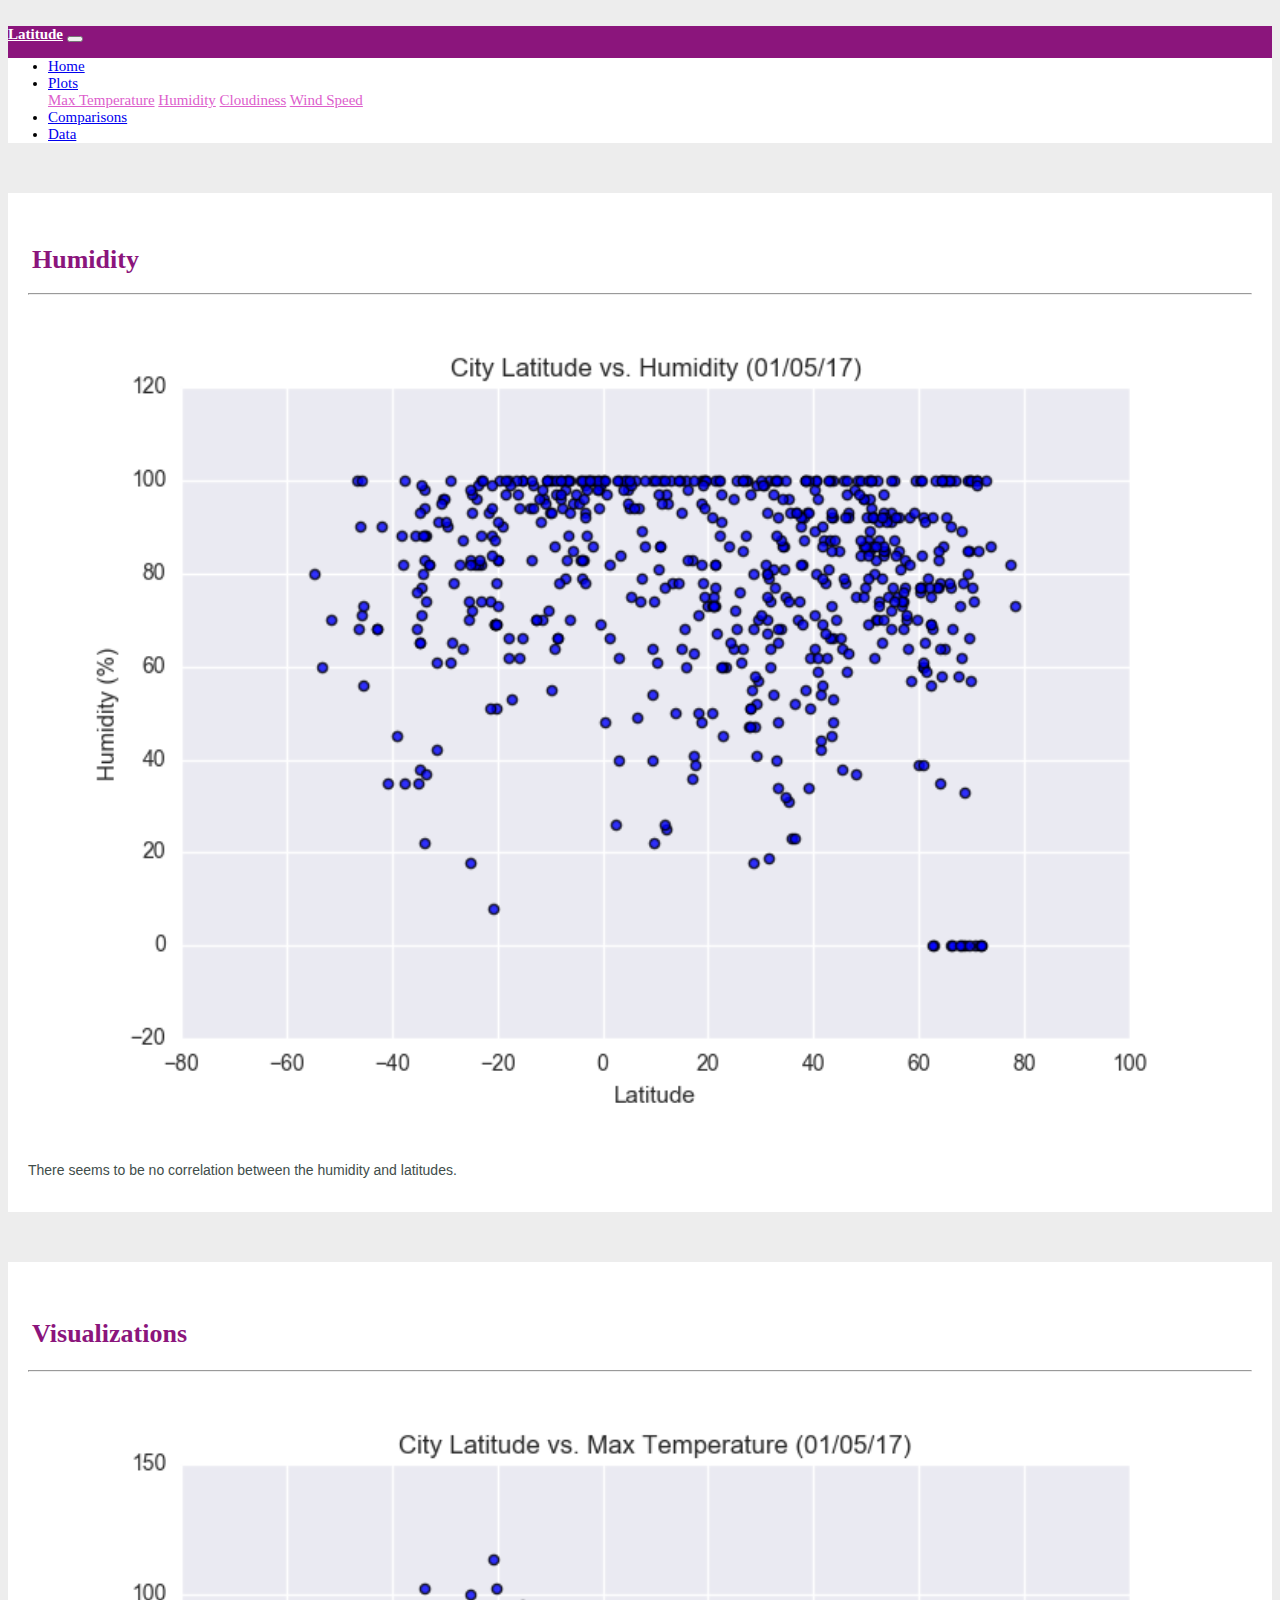
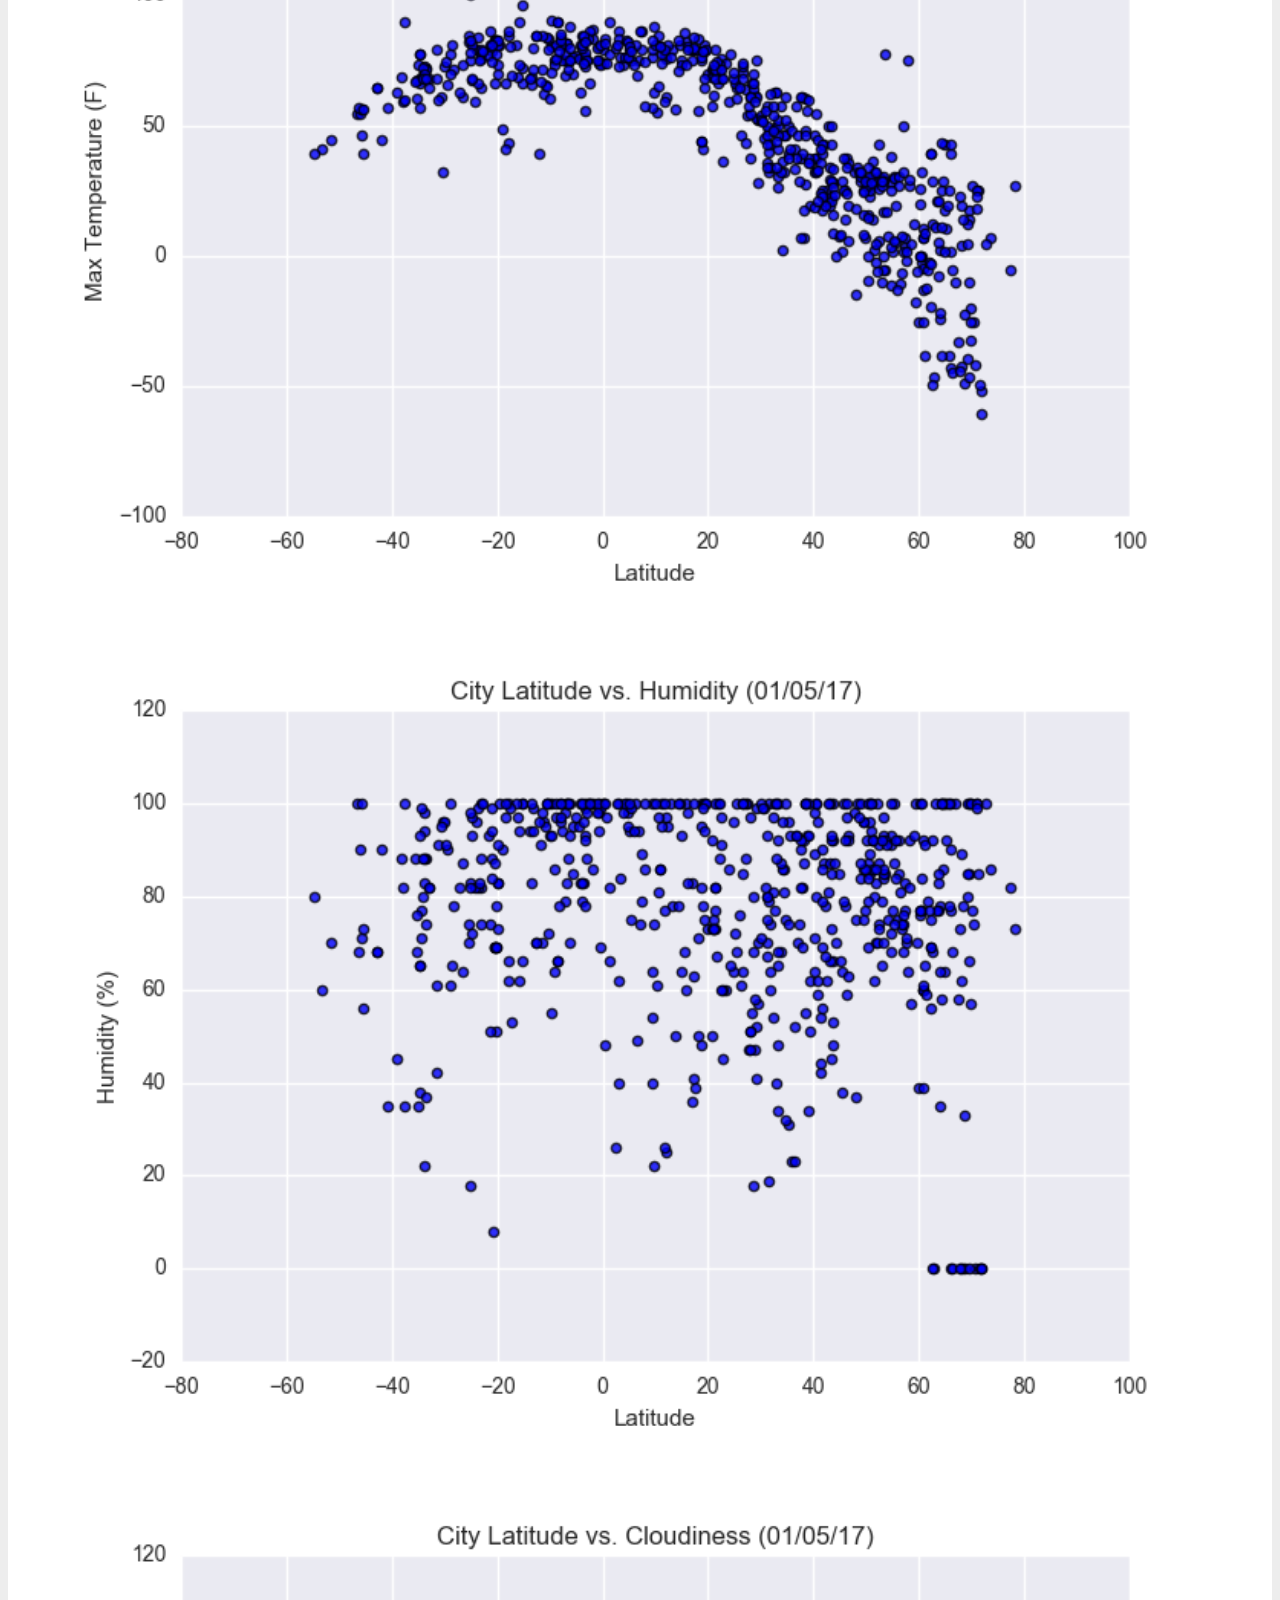
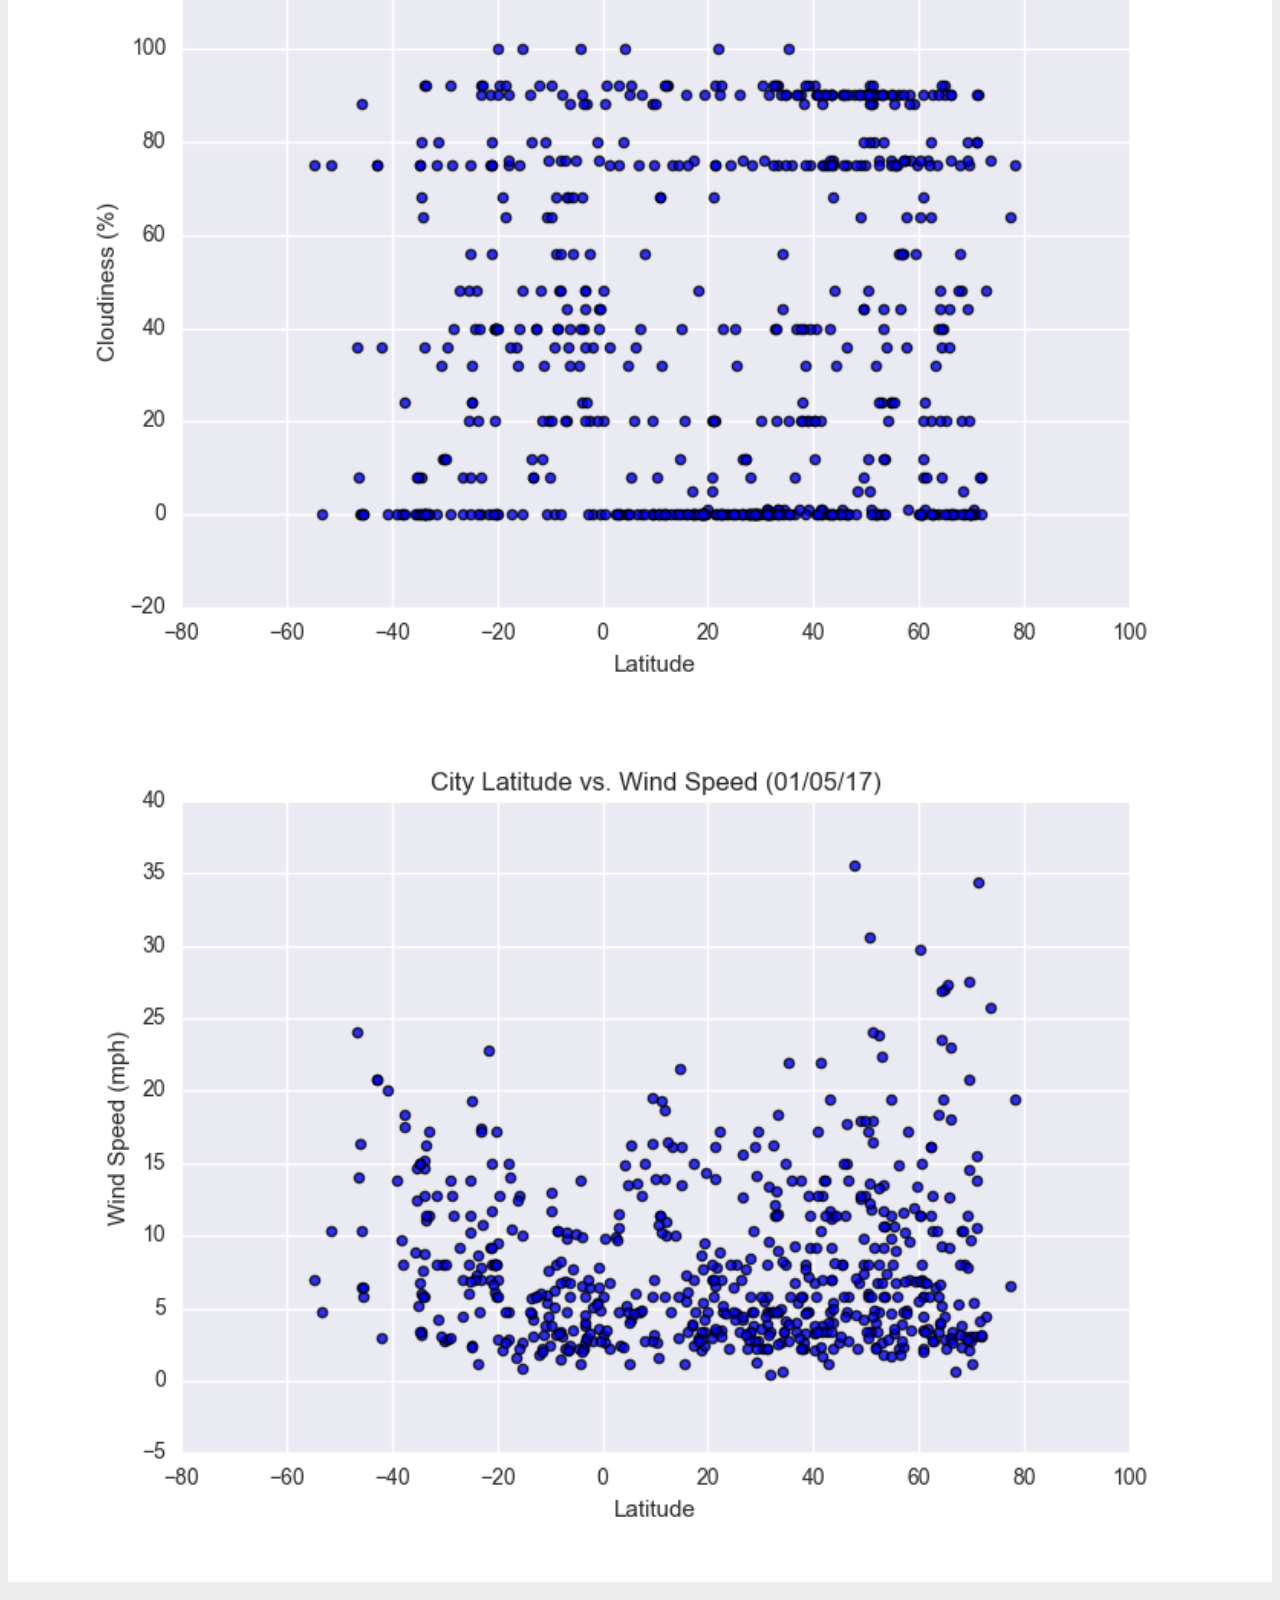
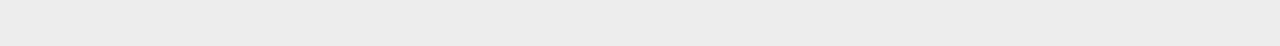
<file: humidity.html>
<!DOCTYPE html>
<html lang="en">

  <head>
    <meta charset="UTF-8">

    <title>Web Visualization Dashboard</title>
    <link rel="stylesheet" href="https://stackpath.bootstrapcdn.com/bootstrap/4.5.0/css/bootstrap.min.css" integrity="sha384-9aIt2nRpC12Uk9gS9baDl411NQApFmC26EwAOH8WgZl5MYYxFfc+NcPb1dKGj7Sk" crossorigin="anonymous">
	  <link rel="stylesheet" type="text/css" href="style.css">
  </head>
​
  <body>
    <!-- Navbar -->
	<div class="navigation">
	  <nav class="navbar fixed-top navbar-expand-lg navbar-light">
        <a class="navbar-brand" href="index.html">Latitude</a>
        <button class="navbar-toggler border" type="button" data-toggle="collapse" data-target="#navbarNavDropdown" aria-controls="navbarNavDropdown" aria-expanded="false" aria-label="Toggle navigation">
          <span class="navbar-toggler-icon"></span>
        </button>
​
        <div class="collapse navbar-collapse" id="navbarNavDropdown">
            <ul class="navbar-nav ml-auto">
                <li class="nav-item">
                    <a class="nav-link" href="index.html">Home</a>
                </li>
                <li class="nav-item dropdown">
                    <a href="#" class="nav-link dropdown-toggle" data-toggle="dropdown" id="navbarDropdownMenuLink" role="button" aria-haspopup="true" aria-expanded="false">Plots</a>
                    <div class="dropdown-menu" aria-labelledby="navbarDropdownMenuLink">
                        <a class="dropdown-item" href="temp.html">Max Temperature</a>
                        <a class="dropdown-item" href="humidity.html">Humidity</a>
                        <a class="dropdown-item" href="cloudiness.html">Cloudiness</a>
                        <a class="dropdown-item" href="wind.html">Wind Speed</a>
                    </div>
                </li>
                <li class="nav-item">
                    <a class="nav-link" href="comparisons.html">Comparisons</a>
                </li>
                <li class="nav-item">
                    <a class="nav-link" href="data.html">Data</a>
                </li>
            </ul>
        </div>
      </nav>
    </div>
    


    <!-- Container -->
    <div class="container">
        <section class="row">
            <div class="col-sm-7">
            <div class="description-content">
              <h1 class="description-header">Humidity</h1>
              <hr/>
              <img src="Resources/assets/images/Fig2.png" alt="City Latitude vs. Humidity (01/05/17)">
              <p>There seems to be no correlation between the humidity and latitudes.</p>
            </div>
          </div>

          <!-- Visualizations Side Bar -->
          <div class="col-sm-5">
            <section id="imageNav-area">
              <div class="imageNav-content">
                <h2 class="imageNav-header">Visualizations</h2>
                <hr/>
                <div class="container">
                  <div class="row">
                    <div class="col-6">
                      <a href="temp.html">
                        <img src="Resources/assets/images/Fig1.png" alt="Latitude vs. Max Temperature", title="City Latitude vs. Max Temperature (01/05/17" class="imageNav-photo">
                      </a>
                    </div>
                    <div class="col-6">
                      <a href="humidity.html">
                                      <img src="Resources/assets/images/Fig2.png" alt="Latitude vs. Humidity", title="Latitude vs. Humidity" class="imageNav-photo">
                      </a>
                    </div>
                    <div class="col-6">
                      <a href="cloudiness.html">
                        <img src="Resources/assets/images/Fig3.png" alt="Latitude vs. Cloudiness", title="Latitude vs. Cloudiness", class="imageNav-photo">
                      </a>
                    </div>
                    <div class="col-6">
                      <a href="wind.html">
                        <img src="Resources/assets/images/Fig4.png" alt="Latitude vs. Wind Speed", title="Latitude vs. Wind Speed", class="imageNav-photo">
                      </a>
                    </div>
                  </div>
                </div>
              </div>
            </section>
            
  ​
          </div>
        </section>
      </div>
   

      
​

<script src="https://code.jquery.com/jquery-3.3.1.slim.min.js" integrity="sha384-q8i/X+965DzO0rT7abK41JStQIAqVgRVzpbzo5smXKp4YfRvH+8abtTE1Pi6jizo" crossorigin="anonymous"></script>
<script src="https://cdnjs.cloudflare.com/ajax/libs/popper.js/1.14.7/umd/popper.min.js" integrity="sha384-UO2eT0CpHqdSJQ6hJty5KVphtPhzWj9WO1clHTMGa3JDZwrnQq4sF86dIHNDz0W1" crossorigin="anonymous"></script>
<script src="https://stackpath.bootstrapcdn.com/bootstrap/4.3.1/js/bootstrap.min.js" integrity="sha384-JjSmVgyd0p3pXB1rRibZUAYoIIy6OrQ6VrjIEaFf/nJGzIxFDsf4x0xIM+B07jRM" crossorigin="anonymous"></script>
</body>
​
</html>
</file>
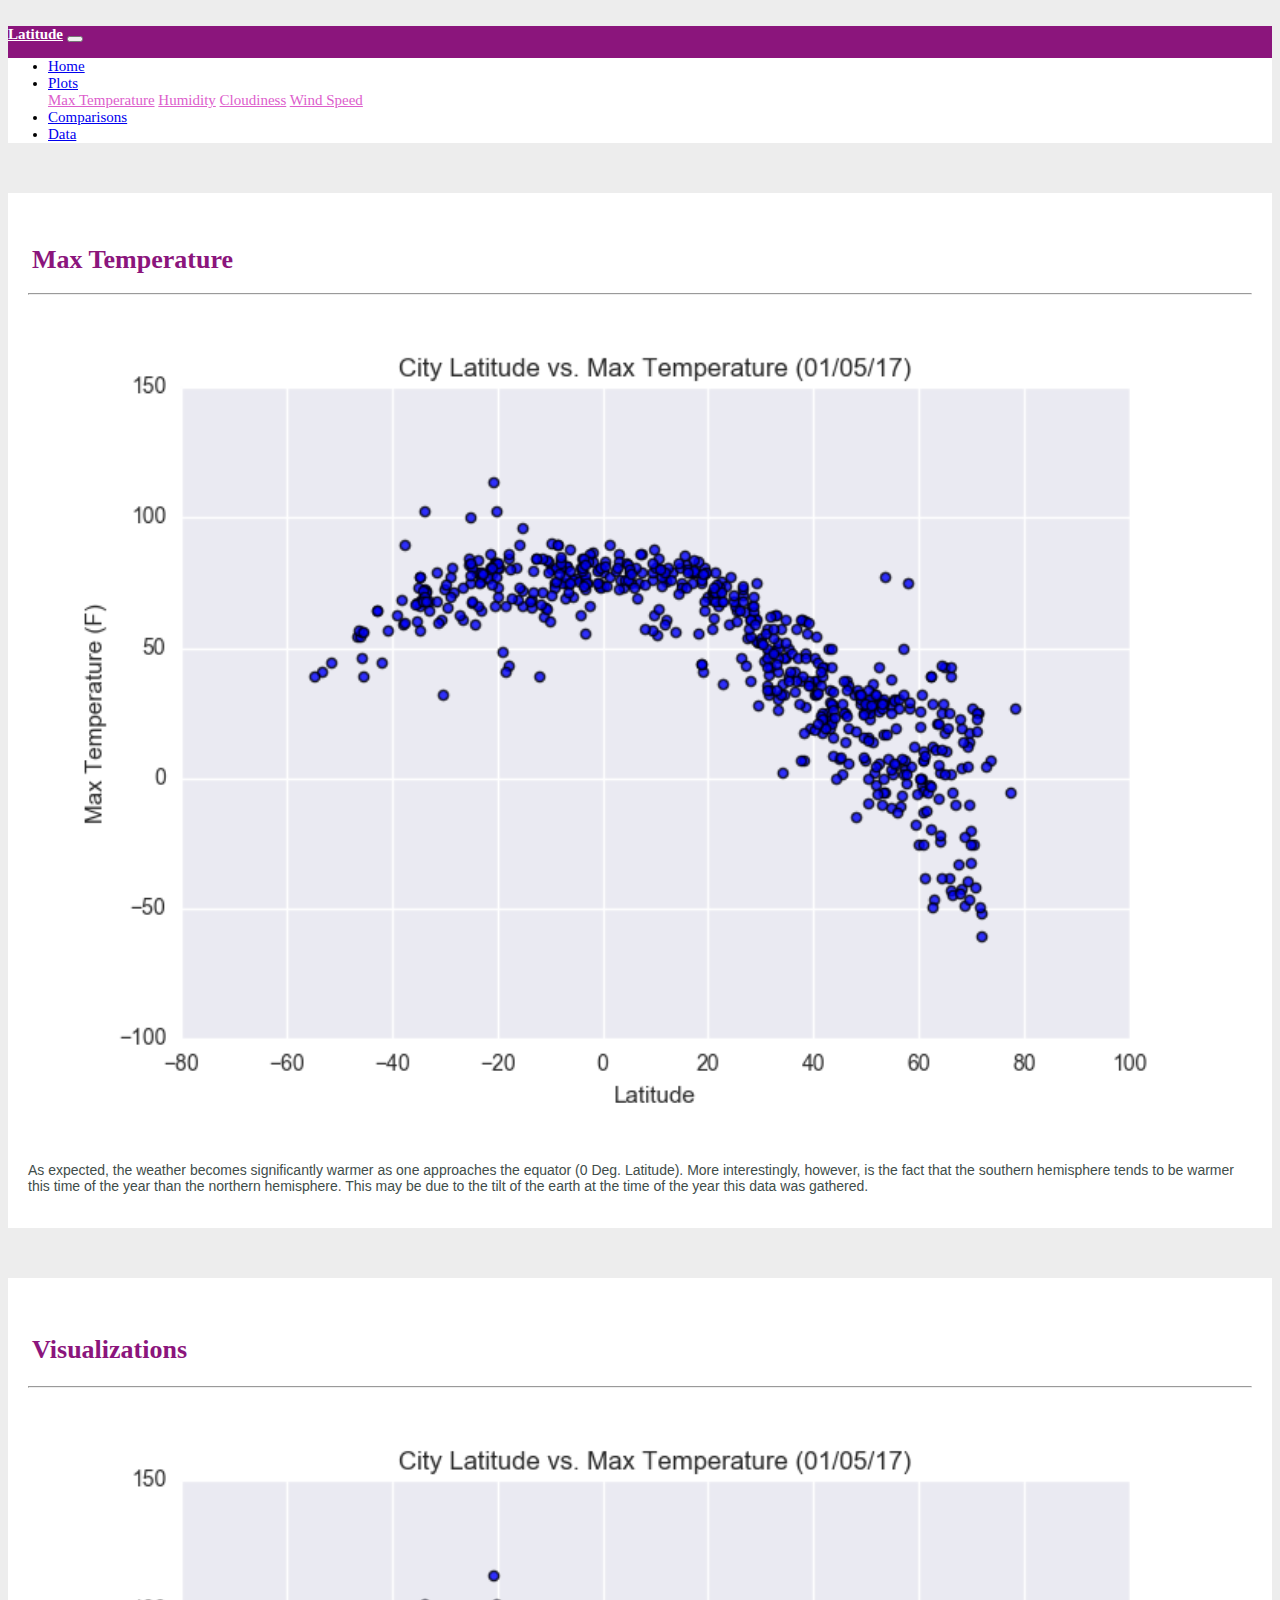
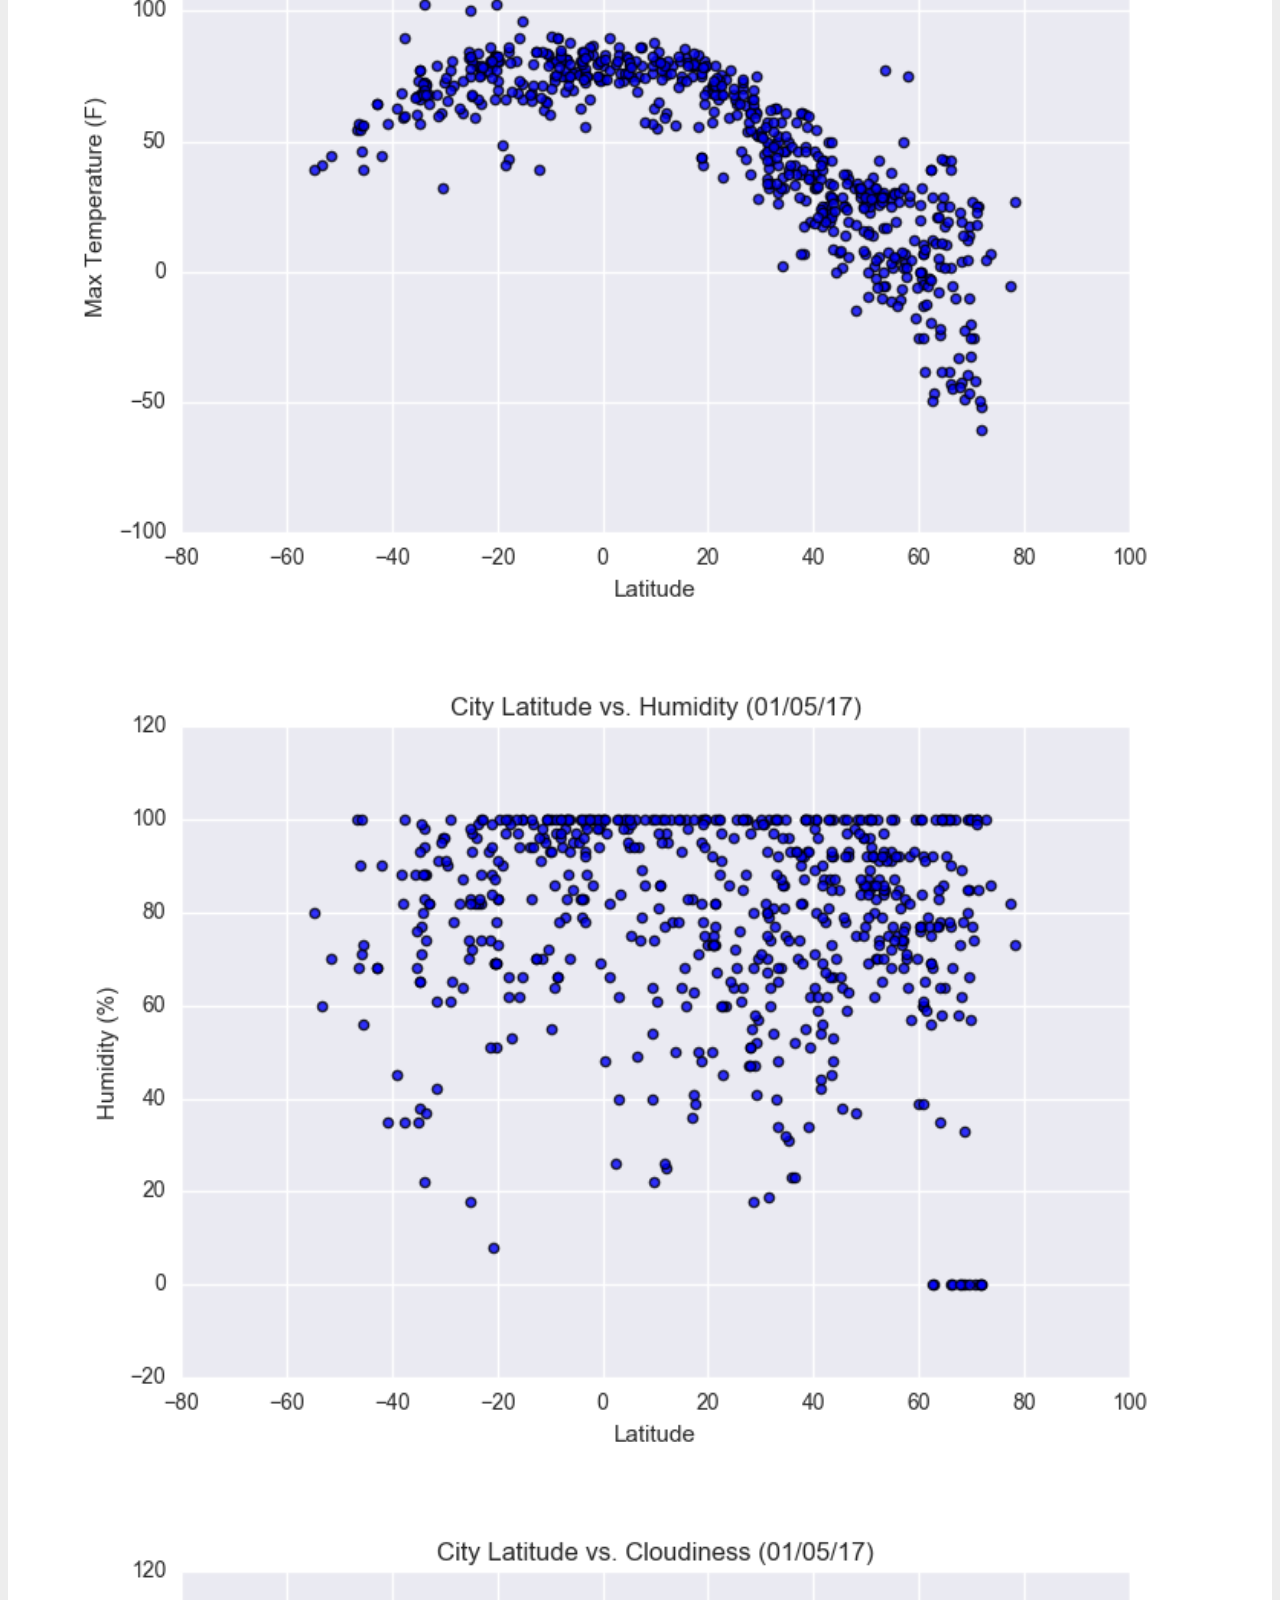
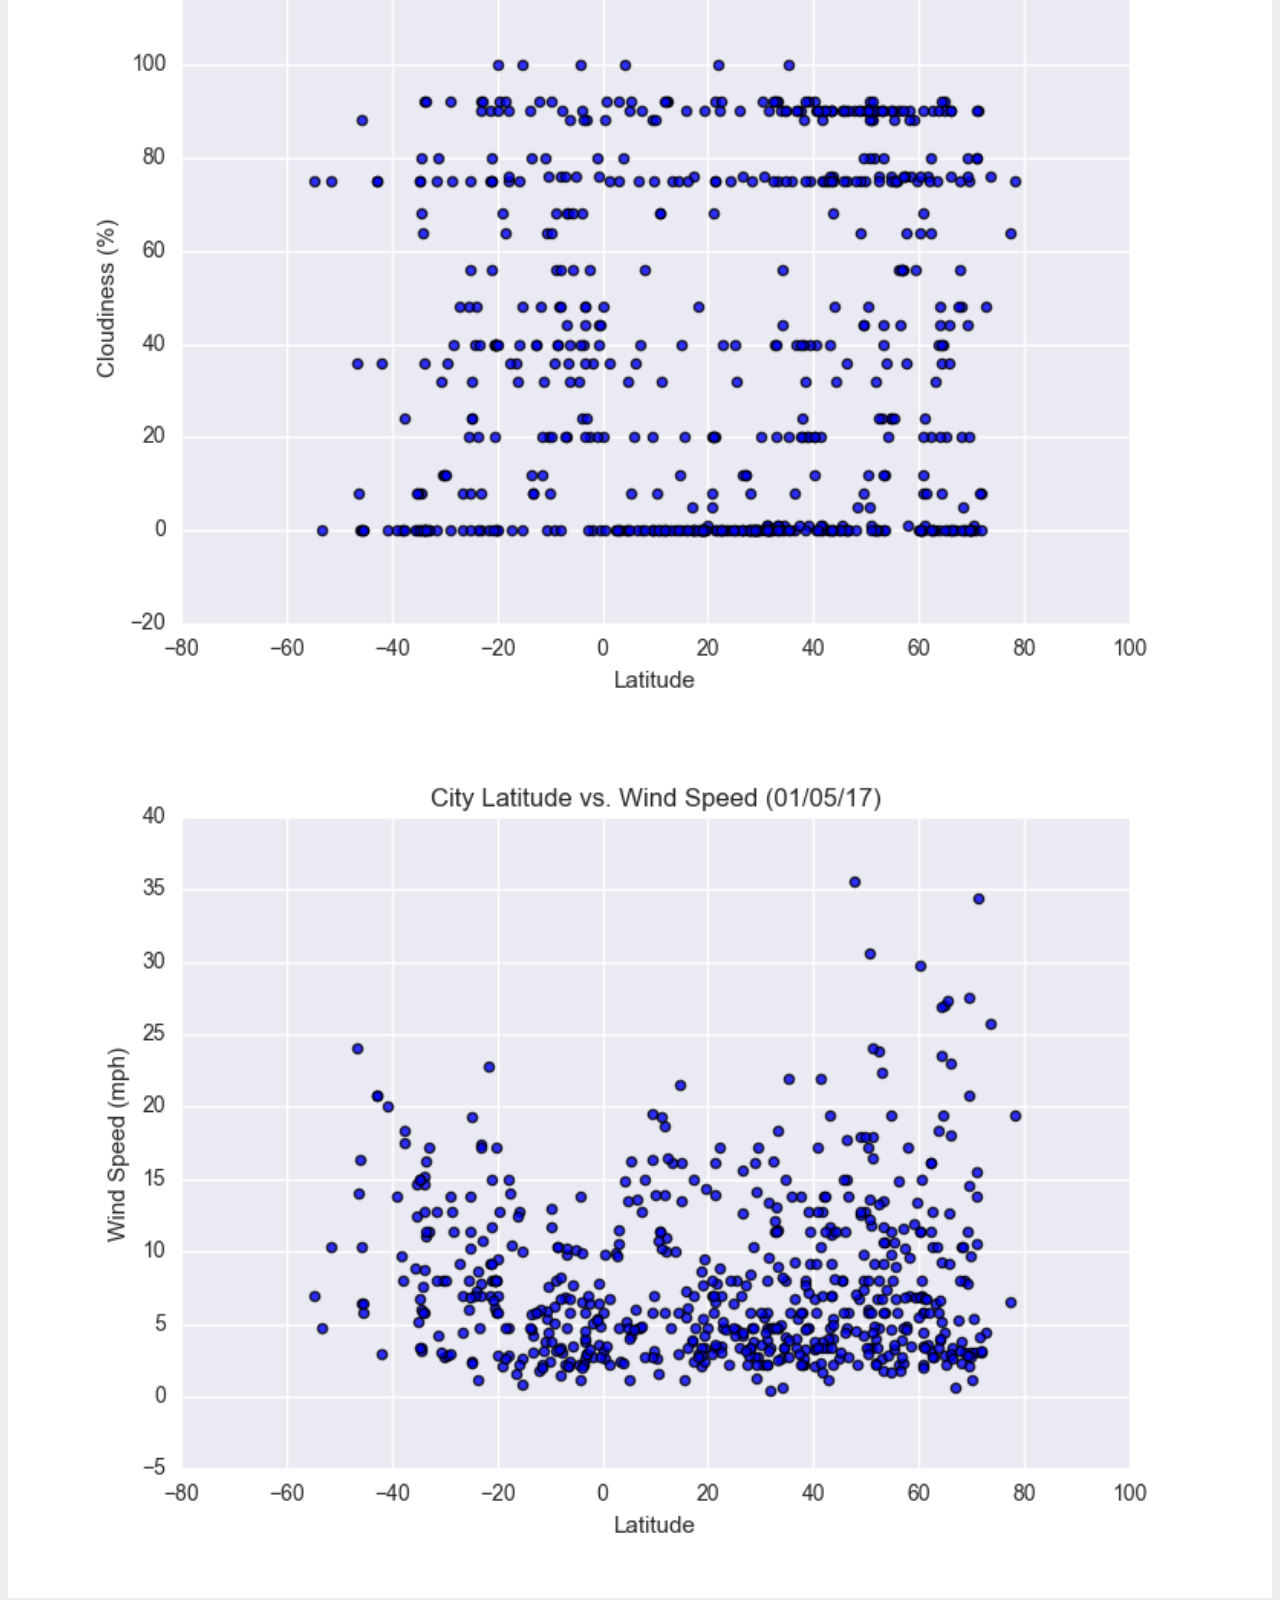
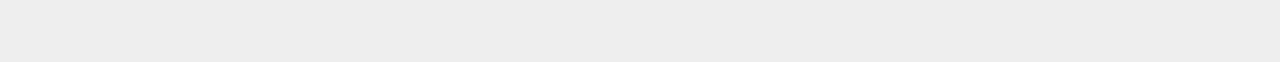
<file: temp.html>
<!DOCTYPE html>
<html lang="en">

  <head>
    <meta charset="UTF-8">

    <title>Web Visualization Dashboard</title>
    <link rel="stylesheet" href="https://stackpath.bootstrapcdn.com/bootstrap/4.5.0/css/bootstrap.min.css" integrity="sha384-9aIt2nRpC12Uk9gS9baDl411NQApFmC26EwAOH8WgZl5MYYxFfc+NcPb1dKGj7Sk" crossorigin="anonymous">
	  <link rel="stylesheet" type="text/css" href="style.css">
  </head>
​
  <body>
    <!-- Navbar -->
	<div class="navigation">
	  <nav class="navbar fixed-top navbar-expand-lg navbar-light">
        <a class="navbar-brand" href="index.html">Latitude</a>
        <button class="navbar-toggler border" type="button" data-toggle="collapse" data-target="#navbarNavDropdown" aria-controls="navbarNavDropdown" aria-expanded="false" aria-label="Toggle navigation">
          <span class="navbar-toggler-icon"></span>
        </button>
​
        <div class="collapse navbar-collapse" id="navbarNavDropdown">
            <ul class="navbar-nav ml-auto">
                <li class="nav-item">
                    <a class="nav-link" href="index.html">Home</a>
                </li>
                <li class="nav-item dropdown">
                    <a href="#" class="nav-link dropdown-toggle" data-toggle="dropdown" id="navbarDropdownMenuLink" role="button" aria-haspopup="true" aria-expanded="false">Plots</a>
                    <div class="dropdown-menu" aria-labelledby="navbarDropdownMenuLink">
                        <a class="dropdown-item" href="temp.html">Max Temperature</a>
                        <a class="dropdown-item" href="humidity.html">Humidity</a>
                        <a class="dropdown-item" href="cloudiness.html">Cloudiness</a>
                        <a class="dropdown-item" href="wind.html">Wind Speed</a>
                    </div>
                </li>
                <li class="nav-item">
                    <a class="nav-link" href="comparisons.html">Comparisons</a>
                </li>
                <li class="nav-item">
                    <a class="nav-link" href="data.html">Data</a>
                </li>
            </ul>
        </div>
      </nav>
    </div>
    


    <!-- Container -->
    <div class="container">
        <section class="row">
            <div class="col-sm-7">
            <div class="description-content">
              <h1 class="description-header">Max Temperature</h1>
              <hr/>
              <img src="Resources/assets/images/Fig1.png" alt="City Latitude vs. Max Temperature (01/05/17)">
              <p>As expected, the weather becomes significantly warmer as one approaches the equator (0 Deg. Latitude). More interestingly, however, is the fact that the southern hemisphere tends to be warmer this time of the year than the northern hemisphere. This may be due to the tilt of the earth at the time of the year this data was gathered.</p>
            </div>
          </div>

          <!-- Visualizations Side Bar -->
          <div class="col-sm-5">
            <section id="imageNav-area">
              <div class="imageNav-content">
                <h2 class="imageNav-header">Visualizations</h2>
                <hr/>
                <div class="container">
                  <div class="row">
                    <div class="col-6">
                      <a href="temp.html">
                        <img src="Resources/assets/images/Fig1.png" alt="Latitude vs. Max Temperature", title="City Latitude vs. Max Temperature (01/05/17" class="imageNav-photo">
                      </a>
                    </div>
                    <div class="col-6">
                      <a href="humidity.html">
                                      <img src="Resources/assets/images/Fig2.png" alt="Latitude vs. Humidity", title="Latitude vs. Humidity" class="imageNav-photo">
                      </a>
                    </div>
                    <div class="col-6">
                      <a href="cloudiness.html">
                        <img src="Resources/assets/images/Fig3.png" alt="Latitude vs. Cloudiness", title="Latitude vs. Cloudiness", class="imageNav-photo">
                      </a>
                    </div>
                    <div class="col-6">
                      <a href="wind.html">
                        <img src="Resources/assets/images/Fig4.png" alt="Latitude vs. Wind Speed", title="Latitude vs. Wind Speed", class="imageNav-photo">
                      </a>
                    </div>
                  </div>
                </div>
              </div>
            </section>
          
  ​
          </div>
        </section>
      </div>
      

      
​

<script src="https://code.jquery.com/jquery-3.3.1.slim.min.js" integrity="sha384-q8i/X+965DzO0rT7abK41JStQIAqVgRVzpbzo5smXKp4YfRvH+8abtTE1Pi6jizo" crossorigin="anonymous"></script>
<script src="https://cdnjs.cloudflare.com/ajax/libs/popper.js/1.14.7/umd/popper.min.js" integrity="sha384-UO2eT0CpHqdSJQ6hJty5KVphtPhzWj9WO1clHTMGa3JDZwrnQq4sF86dIHNDz0W1" crossorigin="anonymous"></script>
<script src="https://stackpath.bootstrapcdn.com/bootstrap/4.3.1/js/bootstrap.min.js" integrity="sha384-JjSmVgyd0p3pXB1rRibZUAYoIIy6OrQ6VrjIEaFf/nJGzIxFDsf4x0xIM+B07jRM" crossorigin="anonymous"></script>
</body>
​
</html>
</file>
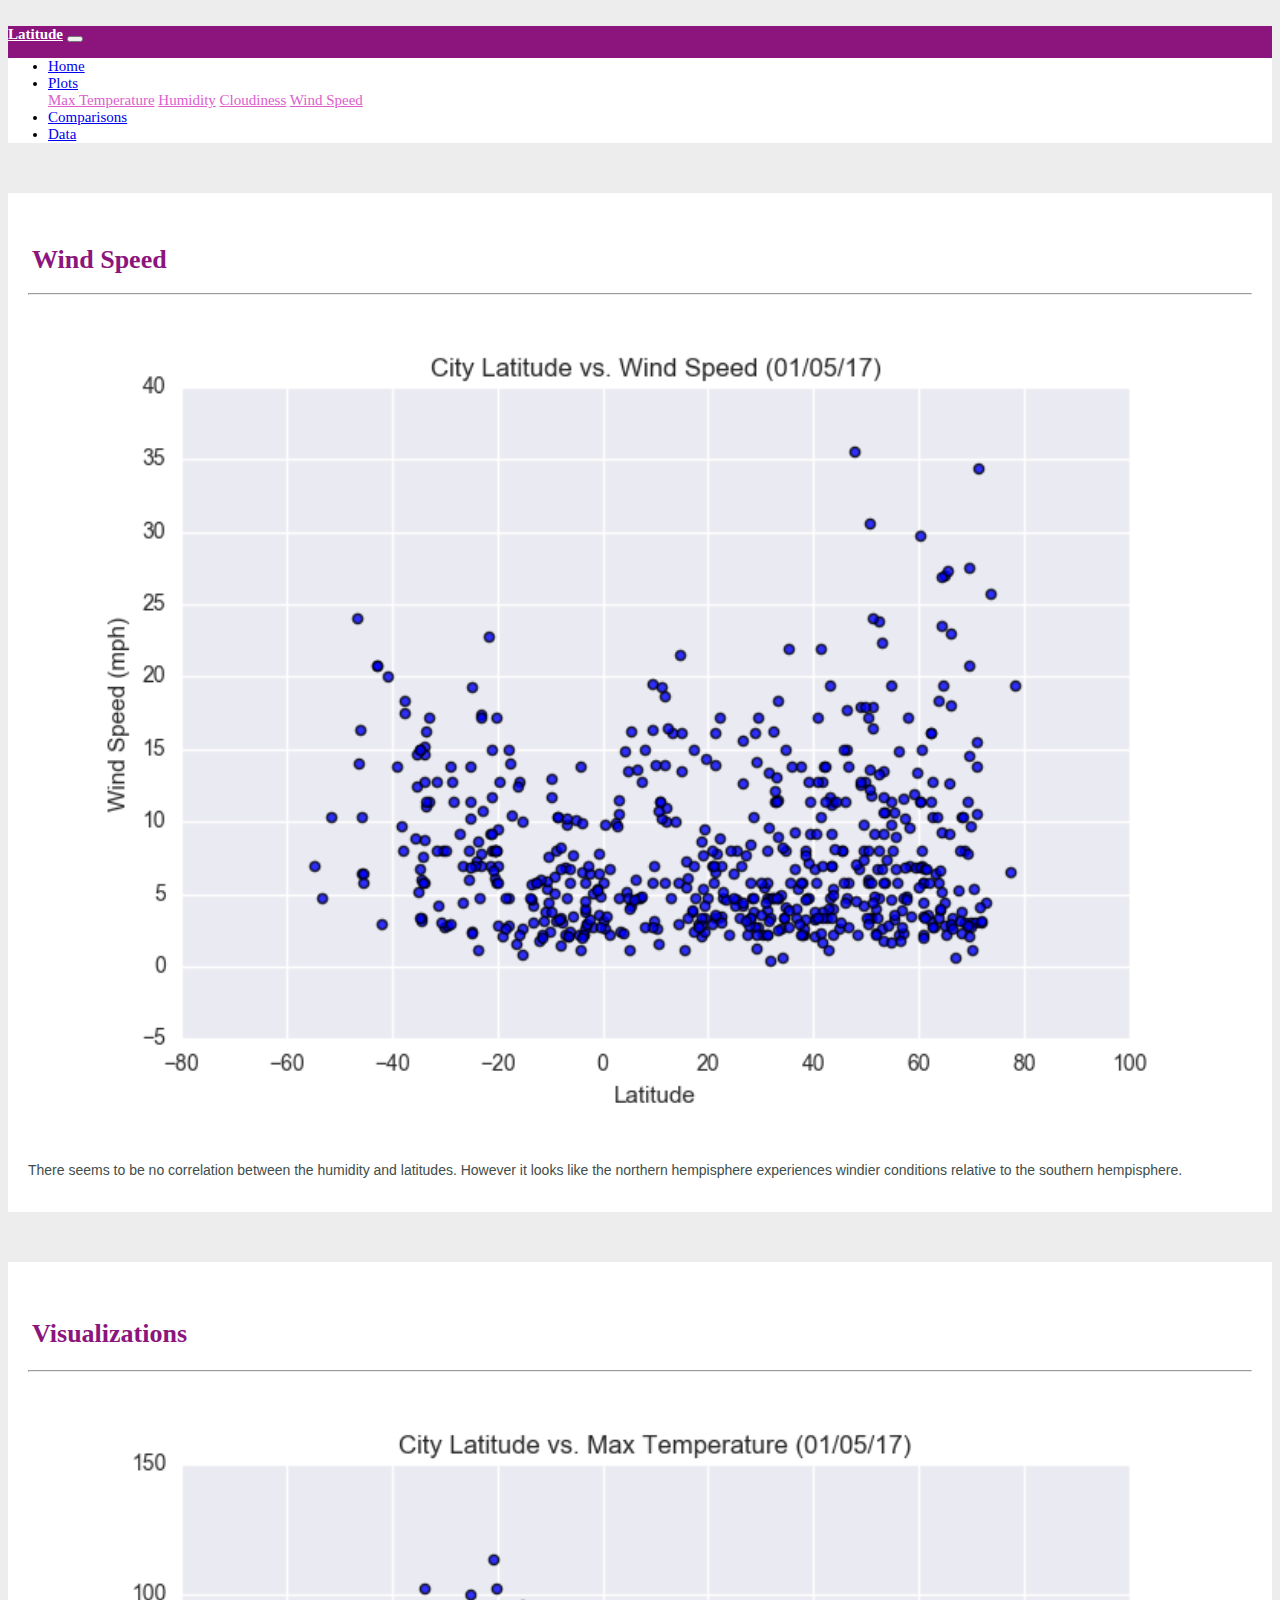
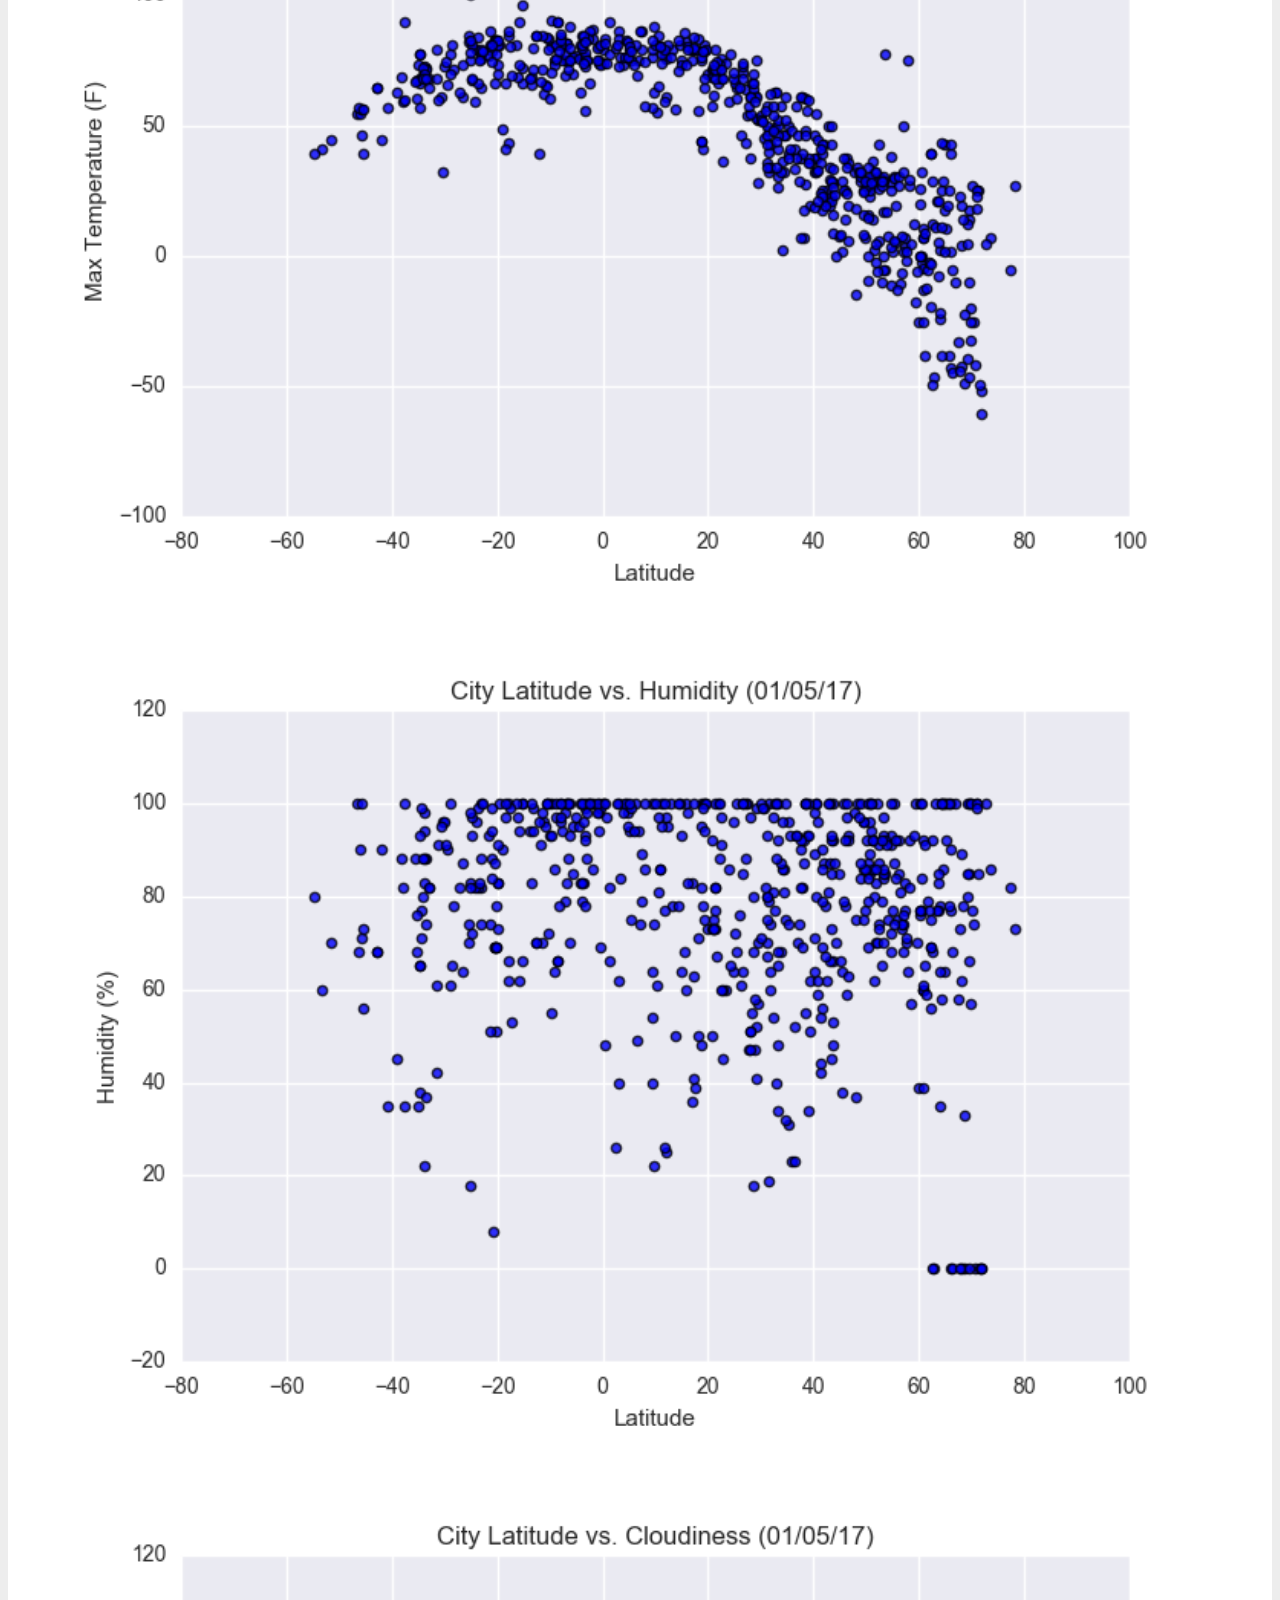
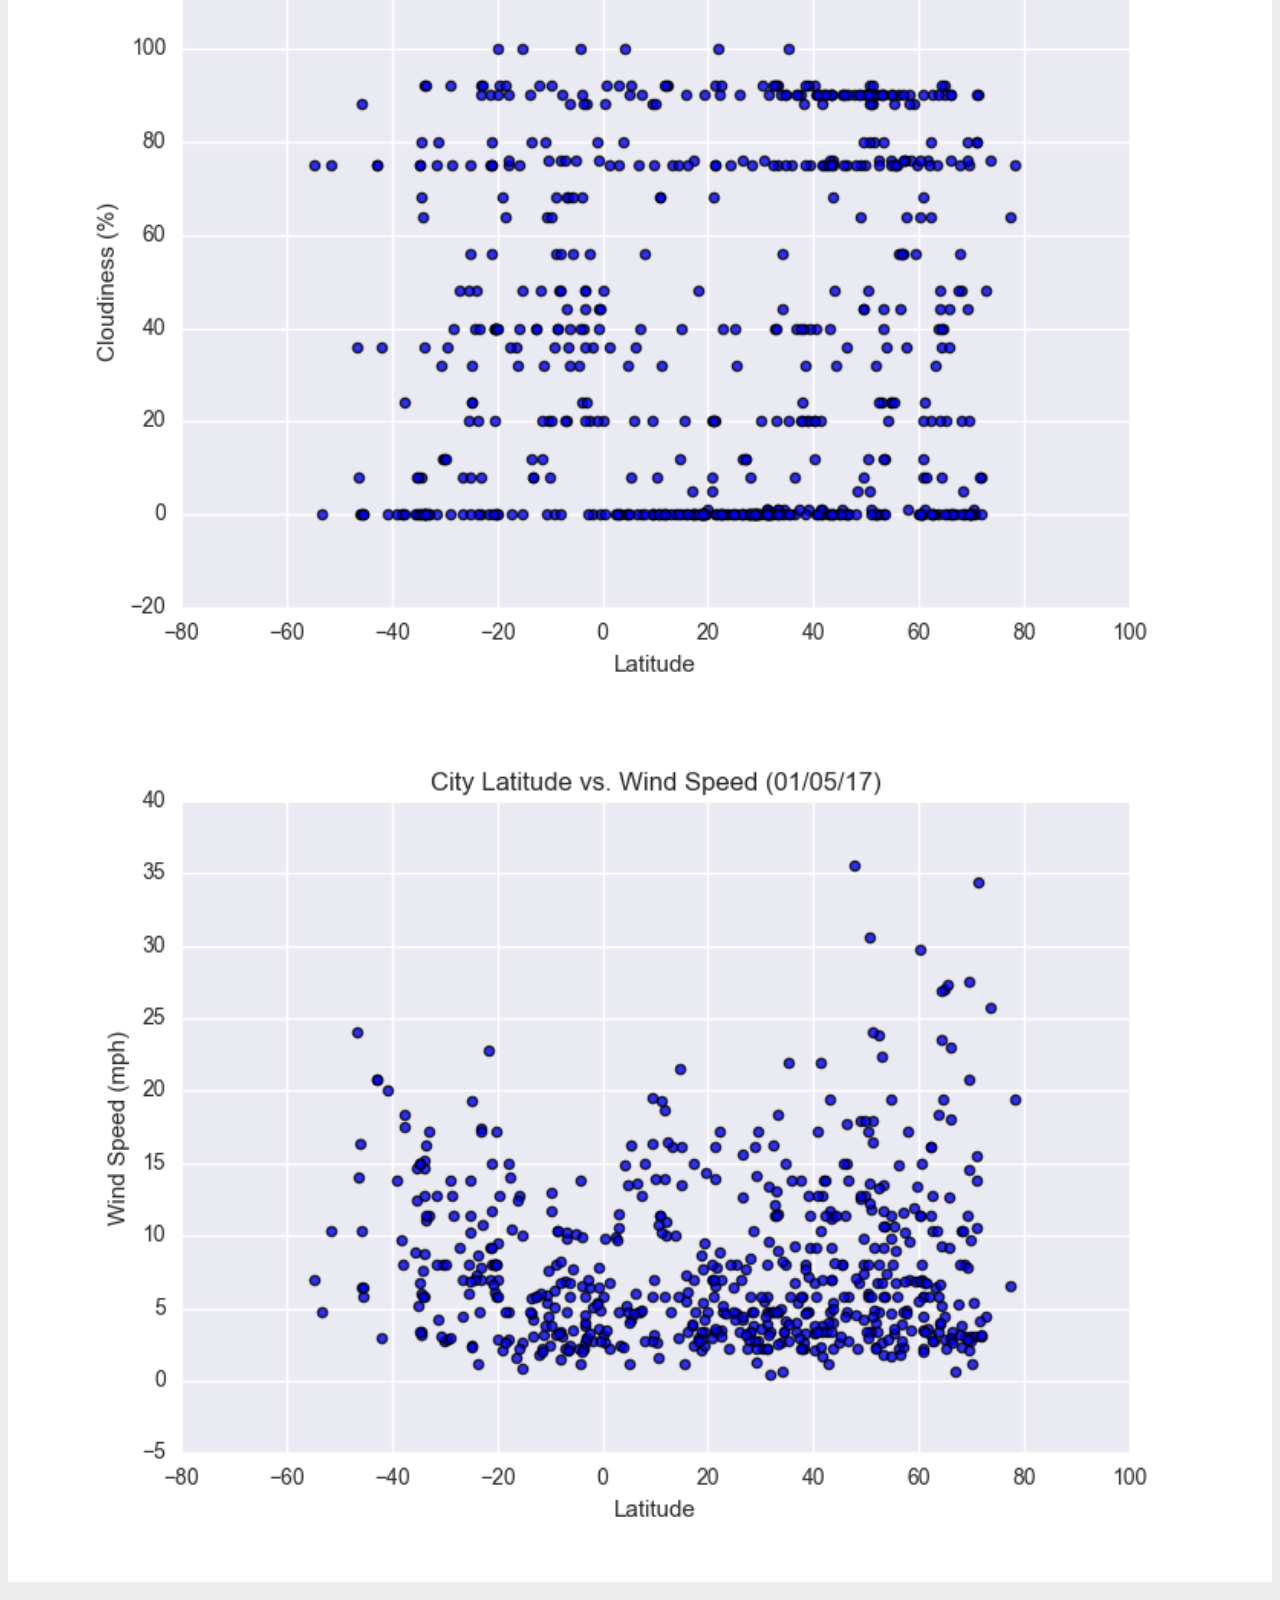
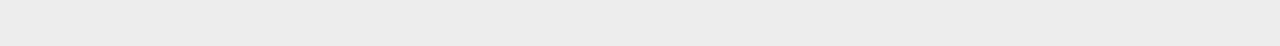
<file: wind.html>
<!DOCTYPE html>
<html lang="en">

  <head>
    <meta charset="UTF-8">

    <title>Web Visualization Dashboard</title>
    <link rel="stylesheet" href="https://stackpath.bootstrapcdn.com/bootstrap/4.5.0/css/bootstrap.min.css" integrity="sha384-9aIt2nRpC12Uk9gS9baDl411NQApFmC26EwAOH8WgZl5MYYxFfc+NcPb1dKGj7Sk" crossorigin="anonymous">
	  <link rel="stylesheet" type="text/css" href="style.css">
  </head>
​
  <body>
    <!-- Navbar -->
	<div class="navigation">
	  <nav class="navbar fixed-top navbar-expand-lg navbar-light">
        <a class="navbar-brand" href="index.html">Latitude</a>
        <button class="navbar-toggler border" type="button" data-toggle="collapse" data-target="#navbarNavDropdown" aria-controls="navbarNavDropdown" aria-expanded="false" aria-label="Toggle navigation">
          <span class="navbar-toggler-icon"></span>
        </button>
​
        <div class="collapse navbar-collapse" id="navbarNavDropdown">
            <ul class="navbar-nav ml-auto">
                <li class="nav-item">
                    <a class="nav-link" href="index.html">Home</a>
                </li>
                <li class="nav-item dropdown">
                    <a href="#" class="nav-link dropdown-toggle" data-toggle="dropdown" id="navbarDropdownMenuLink" role="button" aria-haspopup="true" aria-expanded="false">Plots</a>
                    <div class="dropdown-menu" aria-labelledby="navbarDropdownMenuLink">
                        <a class="dropdown-item" href="temp.html">Max Temperature</a>
                        <a class="dropdown-item" href="humidity.html">Humidity</a>
                        <a class="dropdown-item" href="cloudiness.html">Cloudiness</a>
                        <a class="dropdown-item" href="wind.html">Wind Speed</a>
                    </div>
                </li>
                <li class="nav-item">
                    <a class="nav-link" href="comparisons.html">Comparisons</a>
                </li>
                <li class="nav-item">
                    <a class="nav-link" href="data.html">Data</a>
                </li>
            </ul>
        </div>
      </nav>
    </div>
    


    <!-- Container -->
    <div class="container">
        <section class="row">
            <div class="col-sm-7">
            <div class="description-content">
              <h1 class="description-header">Wind Speed</h1>
              <hr/>
              <img src="Resources/assets/images/Fig4.png" alt="City Latitude vs. Wind Speed (01/05/17)">
              <p>There seems to be no correlation between the humidity and latitudes. However it looks like the northern hempisphere experiences windier conditions relative to the southern hempisphere.</p>
            </div>
          </div>

          <!-- Visualizations Side Bar -->
          <div class="col-sm-5">
            <section id="imageNav-area">
              <div class="imageNav-content">
                <h2 class="imageNav-header">Visualizations</h2>
                <hr/>
                <div class="container">
                  <div class="row">
                    <div class="col-6">
                      <a href="temp.html">
                        <img src="Resources/assets/images/Fig1.png" alt="Latitude vs. Max Temperature", title="City Latitude vs. Max Temperature (01/05/17" class="imageNav-photo">
                      </a>
                    </div>
                    <div class="col-6">
                      <a href="humidity.html">
                                      <img src="Resources/assets/images/Fig2.png" alt="Latitude vs. Humidity", title="Latitude vs. Humidity" class="imageNav-photo">
                      </a>
                    </div>
                    <div class="col-6">
                      <a href="cloudiness.html">
                        <img src="Resources/assets/images/Fig3.png" alt="Latitude vs. Cloudiness", title="Latitude vs. Cloudiness", class="imageNav-photo">
                      </a>
                    </div>
                    <div class="col-6">
                      <a href="wind.html">
                        <img src="Resources/assets/images/Fig4.png" alt="Latitude vs. Wind Speed", title="Latitude vs. Wind Speed", class="imageNav-photo">
                      </a>
                    </div>
                  </div>
                </div>
              </div>
            </section>

  ​
          </div>
        </section>
      </div>


      
​

<script src="https://code.jquery.com/jquery-3.3.1.slim.min.js" integrity="sha384-q8i/X+965DzO0rT7abK41JStQIAqVgRVzpbzo5smXKp4YfRvH+8abtTE1Pi6jizo" crossorigin="anonymous"></script>
<script src="https://cdnjs.cloudflare.com/ajax/libs/popper.js/1.14.7/umd/popper.min.js" integrity="sha384-UO2eT0CpHqdSJQ6hJty5KVphtPhzWj9WO1clHTMGa3JDZwrnQq4sF86dIHNDz0W1" crossorigin="anonymous"></script>
<script src="https://stackpath.bootstrapcdn.com/bootstrap/4.3.1/js/bootstrap.min.js" integrity="sha384-JjSmVgyd0p3pXB1rRibZUAYoIIy6OrQ6VrjIEaFf/nJGzIxFDsf4x0xIM+B07jRM" crossorigin="anonymous"></script>
</body>
​
</html>
</file>
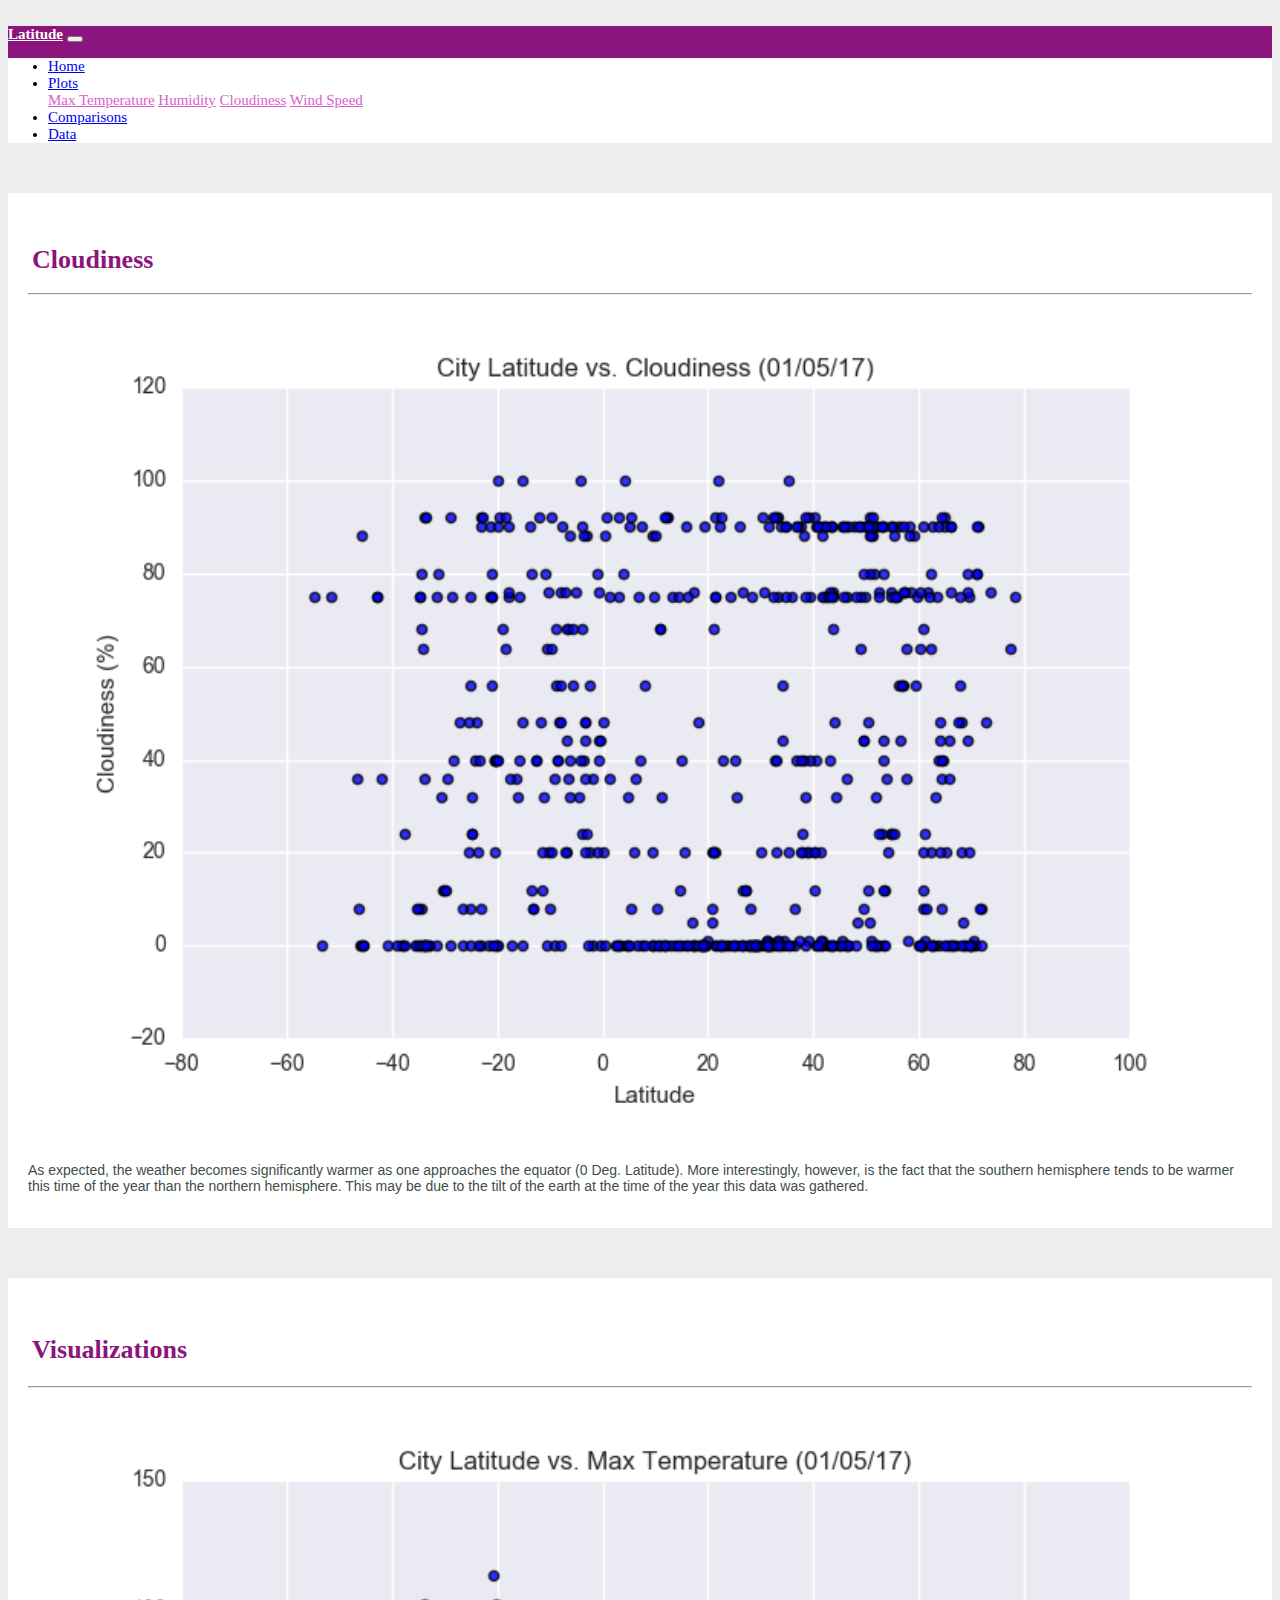
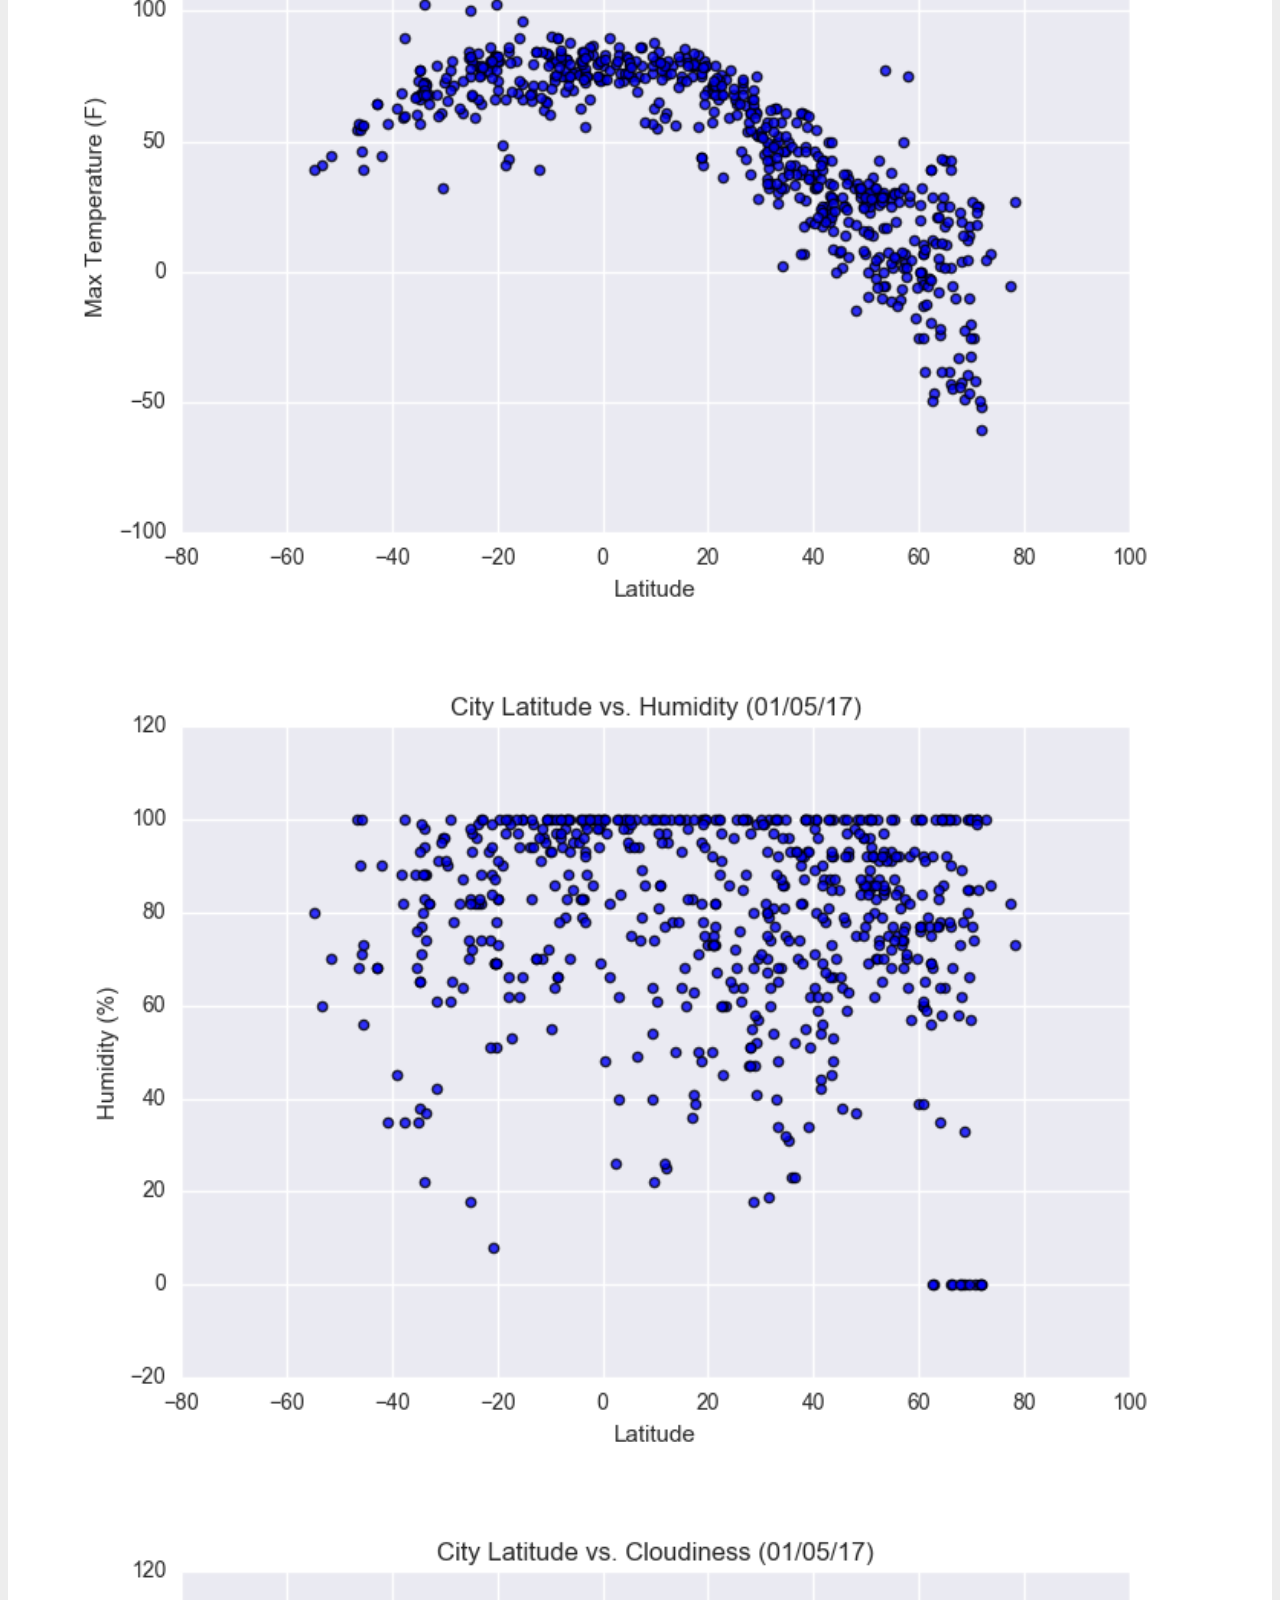
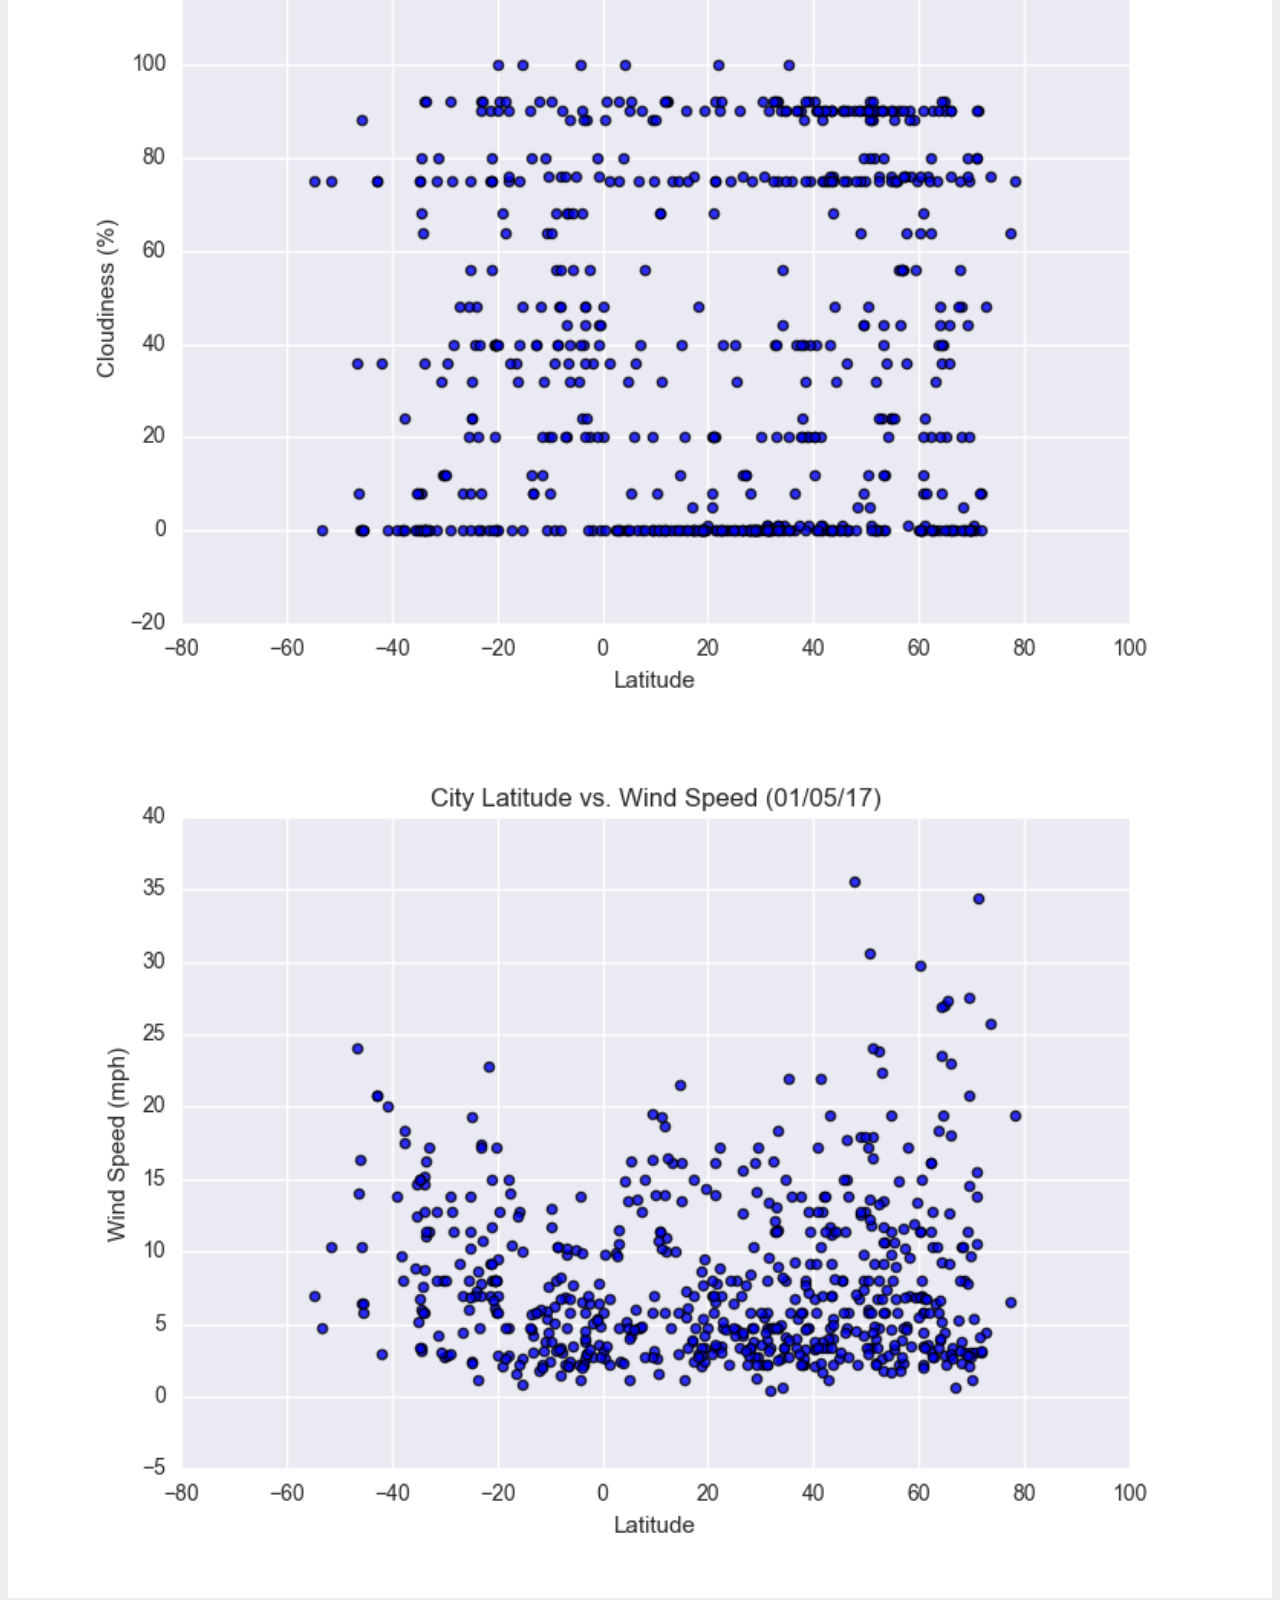
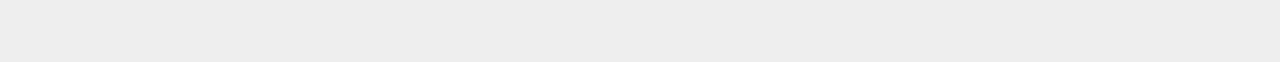
<file: WebVisualizations/cloudiness.html>
<!DOCTYPE html>
<html lang="en">

  <head>
    <meta charset="UTF-8">
    <!-- <meta name="viewport" content="width=device-width, initial-scale=1">
    <meta http-equiv="X-UA-Compatible" content="ie=edge"> -->
    <title>Web Visualization Dashboard</title>
    <link rel="stylesheet" href="https://stackpath.bootstrapcdn.com/bootstrap/4.5.0/css/bootstrap.min.css" integrity="sha384-9aIt2nRpC12Uk9gS9baDl411NQApFmC26EwAOH8WgZl5MYYxFfc+NcPb1dKGj7Sk" crossorigin="anonymous">
	  <link rel="stylesheet" type="text/css" href="style.css">
  </head>
​
  <body>
    <!-- Start of navbar -->
	<div class="navigation">
	  <nav class="navbar fixed-top navbar-expand-lg navbar-light">
        <a class="navbar-brand" href="index.html">Latitude</a>
        <button class="navbar-toggler border" type="button" data-toggle="collapse" data-target="#navbarNavDropdown" aria-controls="navbarNavDropdown" aria-expanded="false" aria-label="Toggle navigation">
          <span class="navbar-toggler-icon"></span>
        </button>
​
        <!-- Collect the nav links, forms, and other content for toggling -->
        <div class="collapse navbar-collapse" id="navbarNavDropdown">
          <ul class="navbar-nav ml-auto">
            <li class="nav-item">
              <a class="nav-link" href="index.html">Home</a>
            </li>
                  <li class="nav-item dropdown">
              <a href="#" class="nav-link dropdown-toggle" data-toggle="dropdown" id="navbarDropdownMenuLink" role="button" aria-haspopup="true" aria-expanded="false">Plots</a>
              <div class="dropdown-menu" aria-labelledby="navbarDropdownMenuLink">
                <a class="dropdown-item" href="temp.html">Max Temperature</a>
                <a class="dropdown-item" href="humidity.html">Humidity</a>
                <a class="dropdown-item" href="cloudiness.html">Cloudiness</a>
                <a class="dropdown-item" href="wind.html">Wind Speed</a>
              </div>
            </li>
            <li class="nav-item">
			  <a class="nav-link" href="comparisons.html">Comparisons</a>
			</li>
            <li class="nav-item">
			  <a class="nav-link" href="data.html">Data</a>
			</li>
          </ul>
        </div>
      </nav>
	</div>
    <!-- End of navbar -->

    <!-- Start of container -->
    <div class="container">
        <section class="row">
            <div class="col-sm-7">
            <div class="description-content">
              <h1 class="description-header">Cloudiness</h1>
              <hr/>
              <img src="Resources/assets/images/Fig3.png" alt="City Latitude vs. Cloudiness (01/05/17">
              <p>As expected, the weather becomes significantly warmer as one approaches the equator (0 Deg. Latitude). More interestingly, however, is the fact that the southern hemisphere tends to be warmer this time of the year than the northern hemisphere. This may be due to the tilt of the earth at the time of the year this data was gathered.</p>
            </div>
          </div>

          <div class="col-sm-5">
            <!-- Start of Visualizations imageNav Area -->
            <section id="imageNav-area">
              <div class="imageNav-content">
                <h2 class="imageNav-header">Visualizations</h2>
                <hr/>
                <div class="container">
                  <div class="row">
                    <div class="col-6">
                      <a href="temp.html">
                        <img src="Resources/assets/images/Fig1.png" alt="Latitude vs. Max Temperature", title="City Latitude vs. Max Temperature (01/05/17" class="imageNav-photo">
                      </a>
                    </div>
                    <div class="col-6">
                      <a href="humidity.html">
                                      <img src="Resources/assets/images/Fig2.png" alt="Latitude vs. Humidity", title="Latitude vs. Humidity" class="imageNav-photo">
                      </a>
                    </div>
                    <div class="col-6">
                      <a href="cloudiness.html">
                        <img src="Resources/assets/images/Fig3.png" alt="Latitude vs. Cloudiness", title="Latitude vs. Cloudiness", class="imageNav-photo">
                      </a>
                    </div>
                    <div class="col-6">
                      <a href="wind.html">
                        <img src="Resources/assets/images/Fig4.png" alt="Latitude vs. Wind Speed", title="Latitude vs. Wind Speed", class="imageNav-photo">
                      </a>
                    </div>
                  </div>
                </div>
              </div>
            </section>
            <!-- End of the Visualizations imageNav Area -->
  ​
          </div>
        </section>
      </div>
      <!-- End of container -->

      
​

<script src="https://code.jquery.com/jquery-3.3.1.slim.min.js" integrity="sha384-q8i/X+965DzO0rT7abK41JStQIAqVgRVzpbzo5smXKp4YfRvH+8abtTE1Pi6jizo" crossorigin="anonymous"></script>
<script src="https://cdnjs.cloudflare.com/ajax/libs/popper.js/1.14.7/umd/popper.min.js" integrity="sha384-UO2eT0CpHqdSJQ6hJty5KVphtPhzWj9WO1clHTMGa3JDZwrnQq4sF86dIHNDz0W1" crossorigin="anonymous"></script>
<script src="https://stackpath.bootstrapcdn.com/bootstrap/4.3.1/js/bootstrap.min.js" integrity="sha384-JjSmVgyd0p3pXB1rRibZUAYoIIy6OrQ6VrjIEaFf/nJGzIxFDsf4x0xIM+B07jRM" crossorigin="anonymous"></script>
</body>
​
</html>
</file>
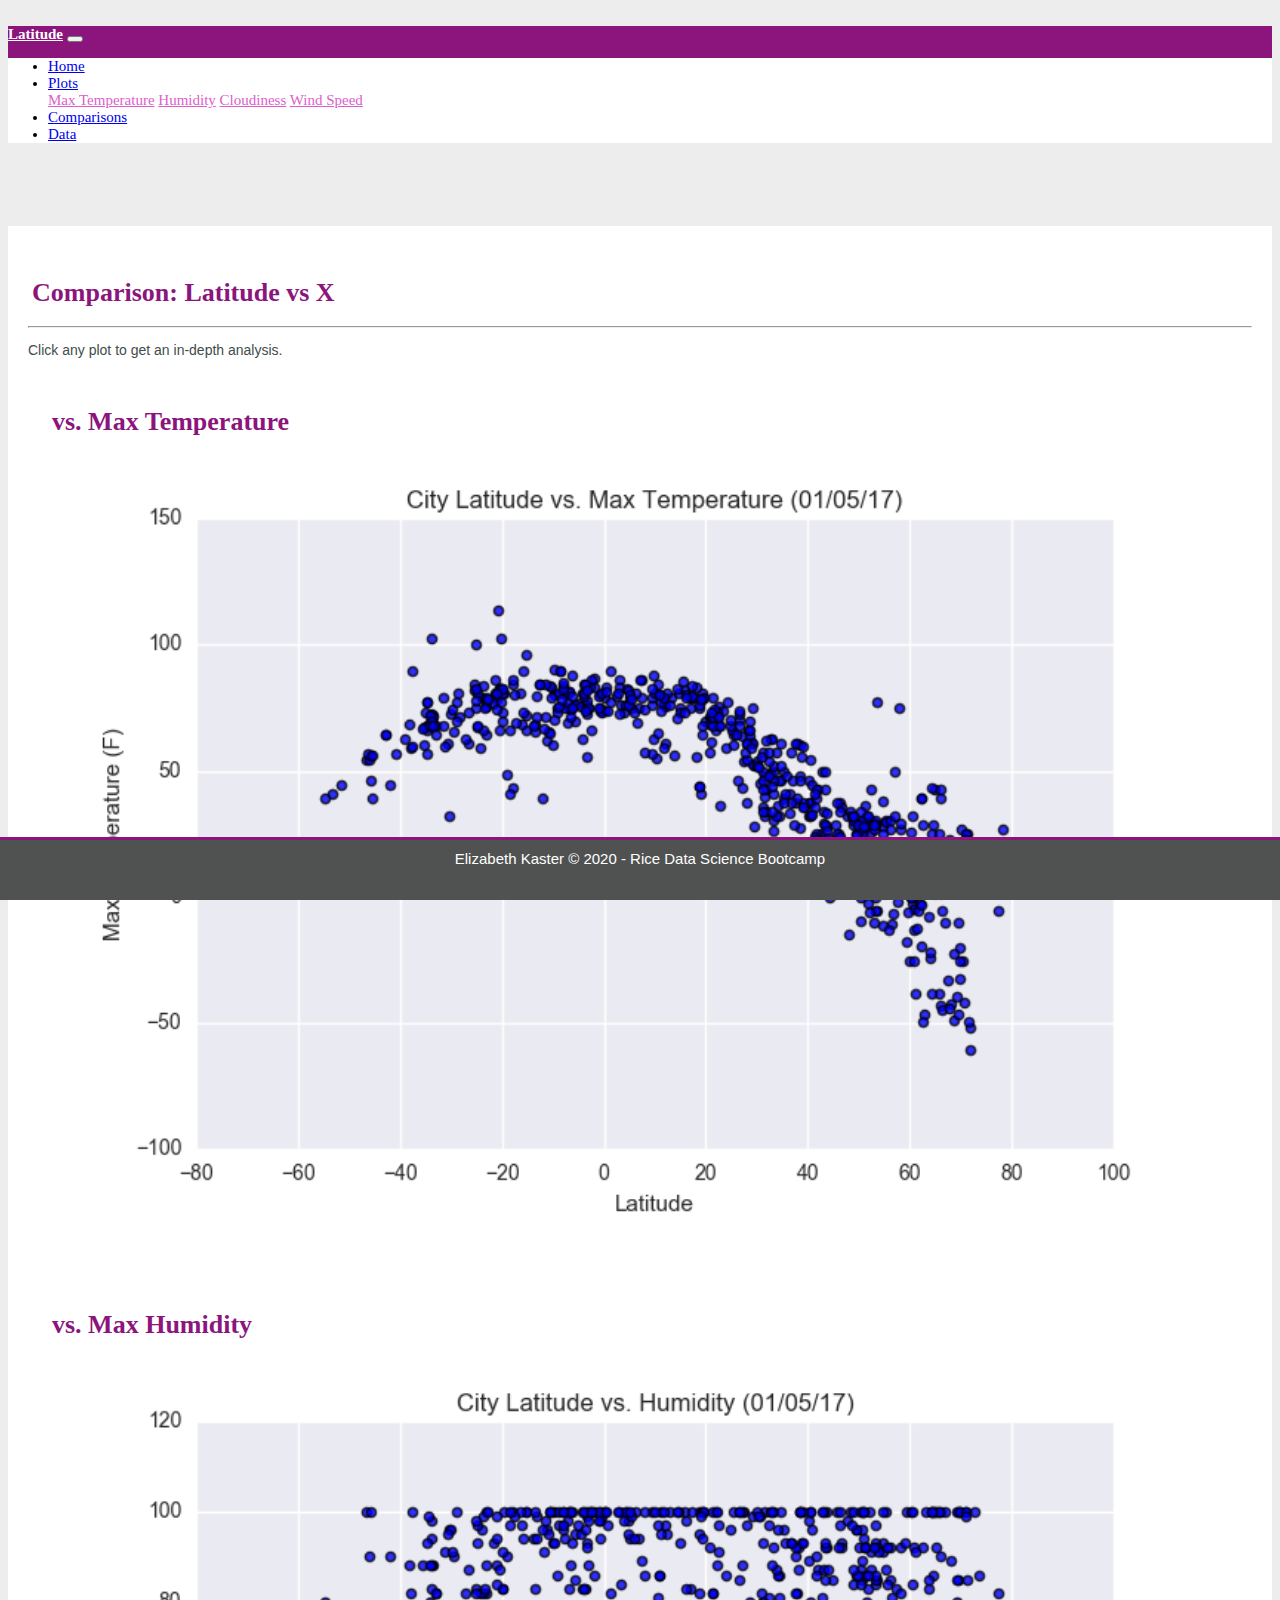
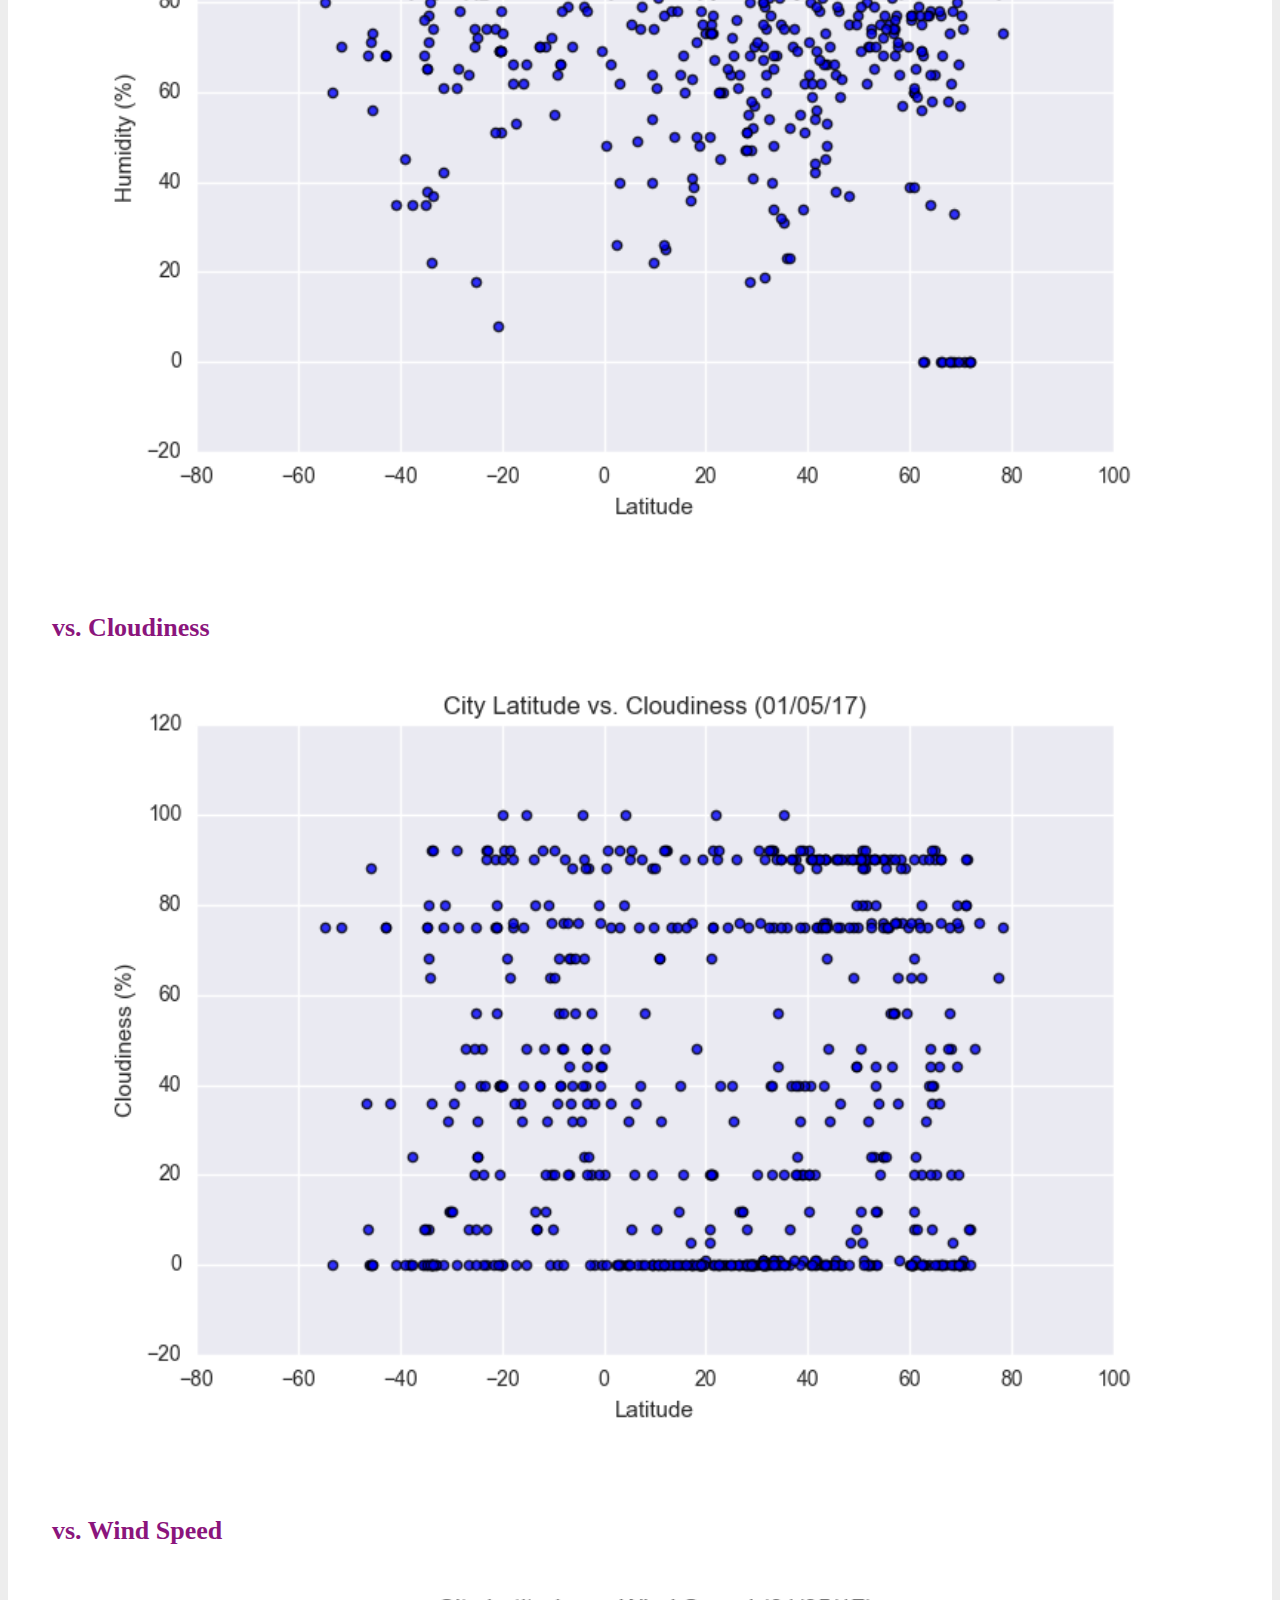
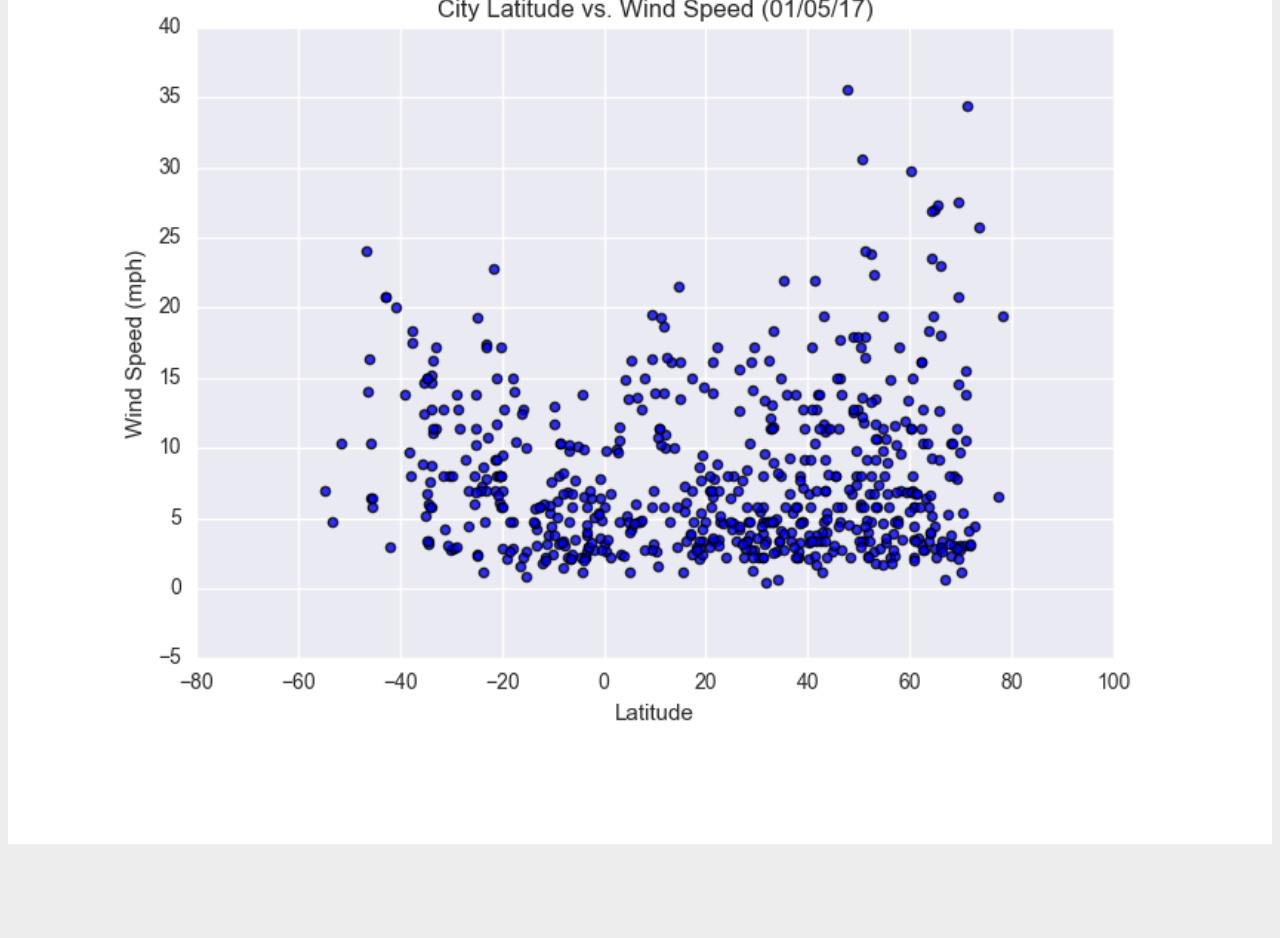
<file: WebVisualizations/comparisons.html>
<!DOCTYPE html>
<html lang="en">

  <head>
    <meta charset="UTF-8">
    <!-- <meta name="viewport" content="width=device-width, initial-scale=1">
    <meta http-equiv="X-UA-Compatible" content="ie=edge"> -->
    <title>Web Visualization Dashboard</title>
    <link rel="stylesheet" href="https://stackpath.bootstrapcdn.com/bootstrap/4.5.0/css/bootstrap.min.css" integrity="sha384-9aIt2nRpC12Uk9gS9baDl411NQApFmC26EwAOH8WgZl5MYYxFfc+NcPb1dKGj7Sk" crossorigin="anonymous">
	  <link rel="stylesheet" type="text/css" href="style.css">
  </head>
​
  <body>
    <!-- Start of navbar -->
	<div class="navigation">
	  <nav class="navbar fixed-top navbar-expand-lg navbar-light">
        <a class="navbar-brand" href="index.html">Latitude</a>
        <button class="navbar-toggler border" type="button" data-toggle="collapse" data-target="#navbarNavDropdown" aria-controls="navbarNavDropdown" aria-expanded="false" aria-label="Toggle navigation">
          <span class="navbar-toggler-icon"></span>
        </button>
​
        <!-- Collect the nav links, forms, and other content for toggling -->
        <div class="collapse navbar-collapse" id="navbarNavDropdown">
          <ul class="navbar-nav ml-auto">
            <li class="nav-item">
                <a class="nav-link" href="index.html">Home</a>
              </li>
            <li class="nav-item dropdown">
              <a href="#" class="nav-link dropdown-toggle" data-toggle="dropdown" id="navbarDropdownMenuLink" role="button" aria-haspopup="true" aria-expanded="false">Plots</a>
              <div class="dropdown-menu" aria-labelledby="navbarDropdownMenuLink">
                <a class="dropdown-item" href="temp.html">Max Temperature</a>
                <a class="dropdown-item" href="humidity.html">Humidity</a>
                <a class="dropdown-item" href="cloudiness.html">Cloudiness</a>
                <a class="dropdown-item" href="wind.html">Wind Speed</a>
              </div>
            </li>
            <li class="nav-item">
			  <a class="nav-link" href="comparisons.html">Comparisons</a>
			</li>
            <li class="nav-item">
			  <a class="nav-link" href="data.html">Data</a>
			</li>
          </ul>
        </div>
      </nav>
	</div>
    <!-- End of navbar -->
​
    <!-- Start of container -->
    <div class="container">
      <section class="row">
        <div>
          <div class="description-content">
            <h1 class="description-header">Comparison: Latitude vs X</h1>
            <hr>
			<p>Click any plot to get an in-depth analysis.</p>
            <div class="container" style="padding-bottom: 40px;">
			  <div class="row">
				<div class="col-lg-6" style="padding: 20px;">
				  <div class="imageNav-header">vs. Max Temperature</div>
                  <a href="temp.html">
				    <img src="Resources/assets/images/Fig1.png" alt="City Latitude vs. Max Temperature (01/05/17)", title="City Latitude vs. Max Temperature (01/05/17)" class="imageNav-photo">
				  </a>
				</div>
				<div class="col-lg-6" style="padding: 20px;">
				  <div class="imageNav-header">vs. Max Humidity</div>
                  <a href="humidity.html">
				    <img src="Resources/assets/images/Fig2.png" alt="City Latitude vs. Humidity (01/05/17)", title="City Latitude vs. Humidity (01/05/17)" class="imageNav-photo">
			      </a>
				</div>
				<div class="col-lg-6" style="padding: 20px;">
				  <div class="imageNav-header">vs. Cloudiness</div>
                  <a href="cloudiness.html">
				    <img src="Resources/assets/images/Fig3.png" alt="City Latitude vs. Cloudiness (01/05/17)", title="City Latitude vs. Cloudiness (01/05/17)", class="imageNav-photo">
				  </a>
				</div>
				<div class="col-lg-6" style="padding: 20px;">
				  <div class="imageNav-header">vs. Wind Speed</div>
                  <a href="wind.html">
				    <img src="Resources/assets/images/Fig4.png" alt="City Latitude vs. Wind Speed (01/05/17)", title="City Latitude vs. Wind Speed (01/05/17)", class="imageNav-photo">
				  </a>
				</div>
              </div>
			</div>
          </div>

        </div>
      </section>
    </div>
    <!-- End of container -->
​
    <!-- Start of footer -->
    <footer>
      <div class="footer">Elizabeth Kaster &copy; 2020 - Rice Data Science Bootcamp</div>
    </footer>
    <!-- End of footer -->
​

    <script src="https://code.jquery.com/jquery-3.3.1.slim.min.js" integrity="sha384-q8i/X+965DzO0rT7abK41JStQIAqVgRVzpbzo5smXKp4YfRvH+8abtTE1Pi6jizo" crossorigin="anonymous"></script>
    <script src="https://cdnjs.cloudflare.com/ajax/libs/popper.js/1.14.7/umd/popper.min.js" integrity="sha384-UO2eT0CpHqdSJQ6hJty5KVphtPhzWj9WO1clHTMGa3JDZwrnQq4sF86dIHNDz0W1" crossorigin="anonymous"></script>
    <script src="https://stackpath.bootstrapcdn.com/bootstrap/4.3.1/js/bootstrap.min.js" integrity="sha384-JjSmVgyd0p3pXB1rRibZUAYoIIy6OrQ6VrjIEaFf/nJGzIxFDsf4x0xIM+B07jRM" crossorigin="anonymous"></script>
  </body>

</html>
</file>
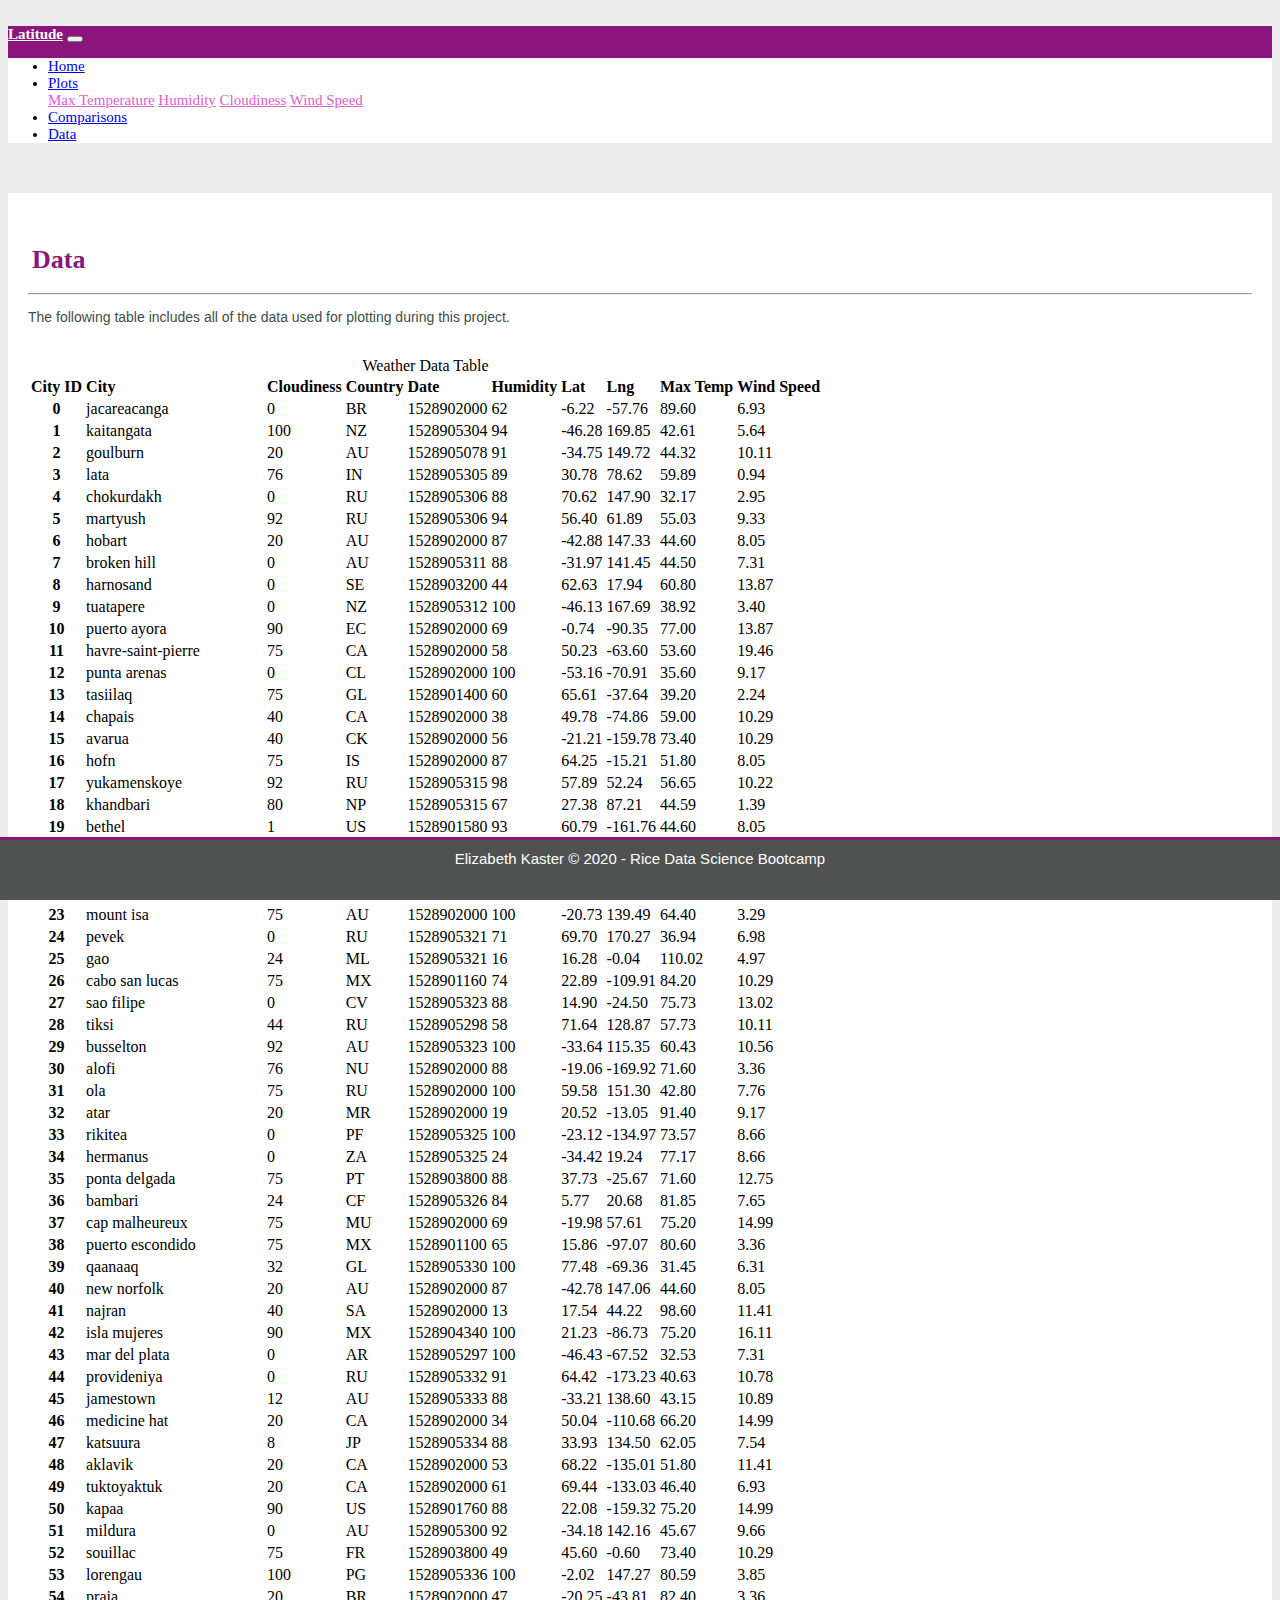
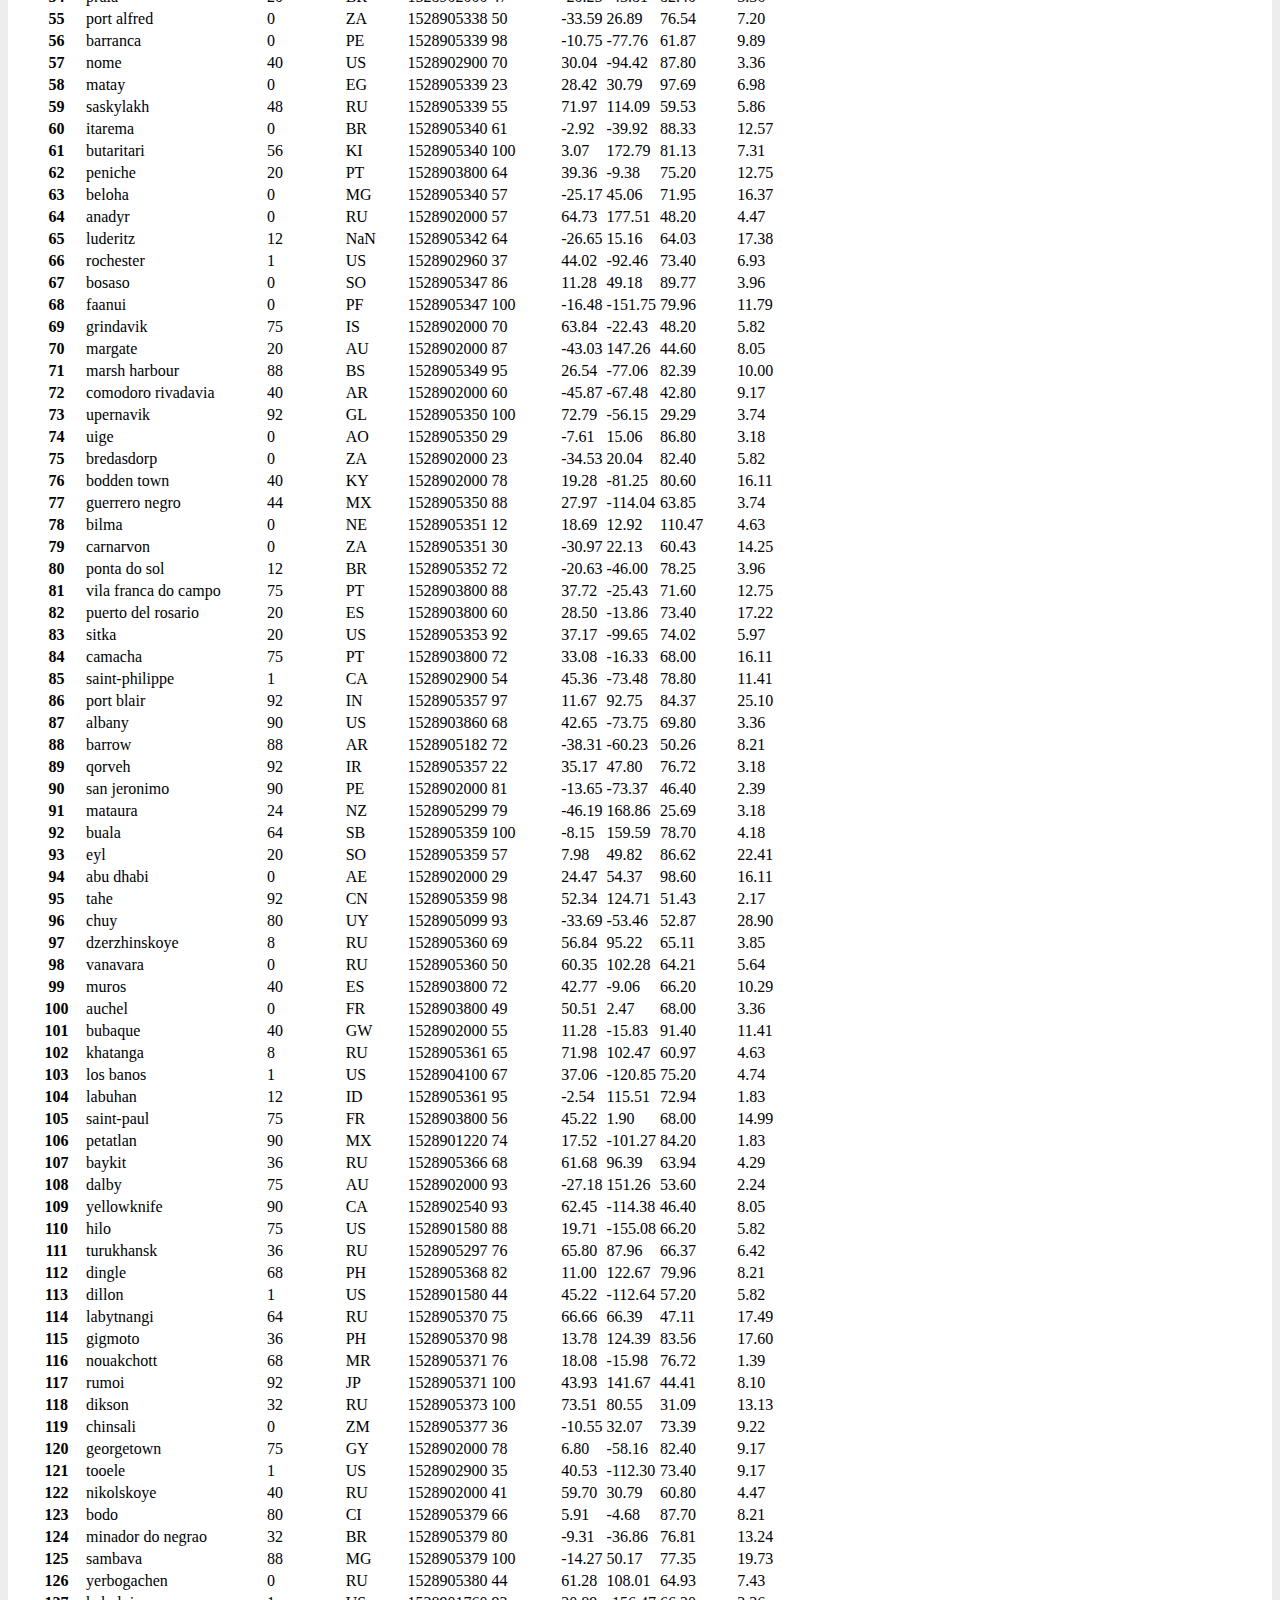
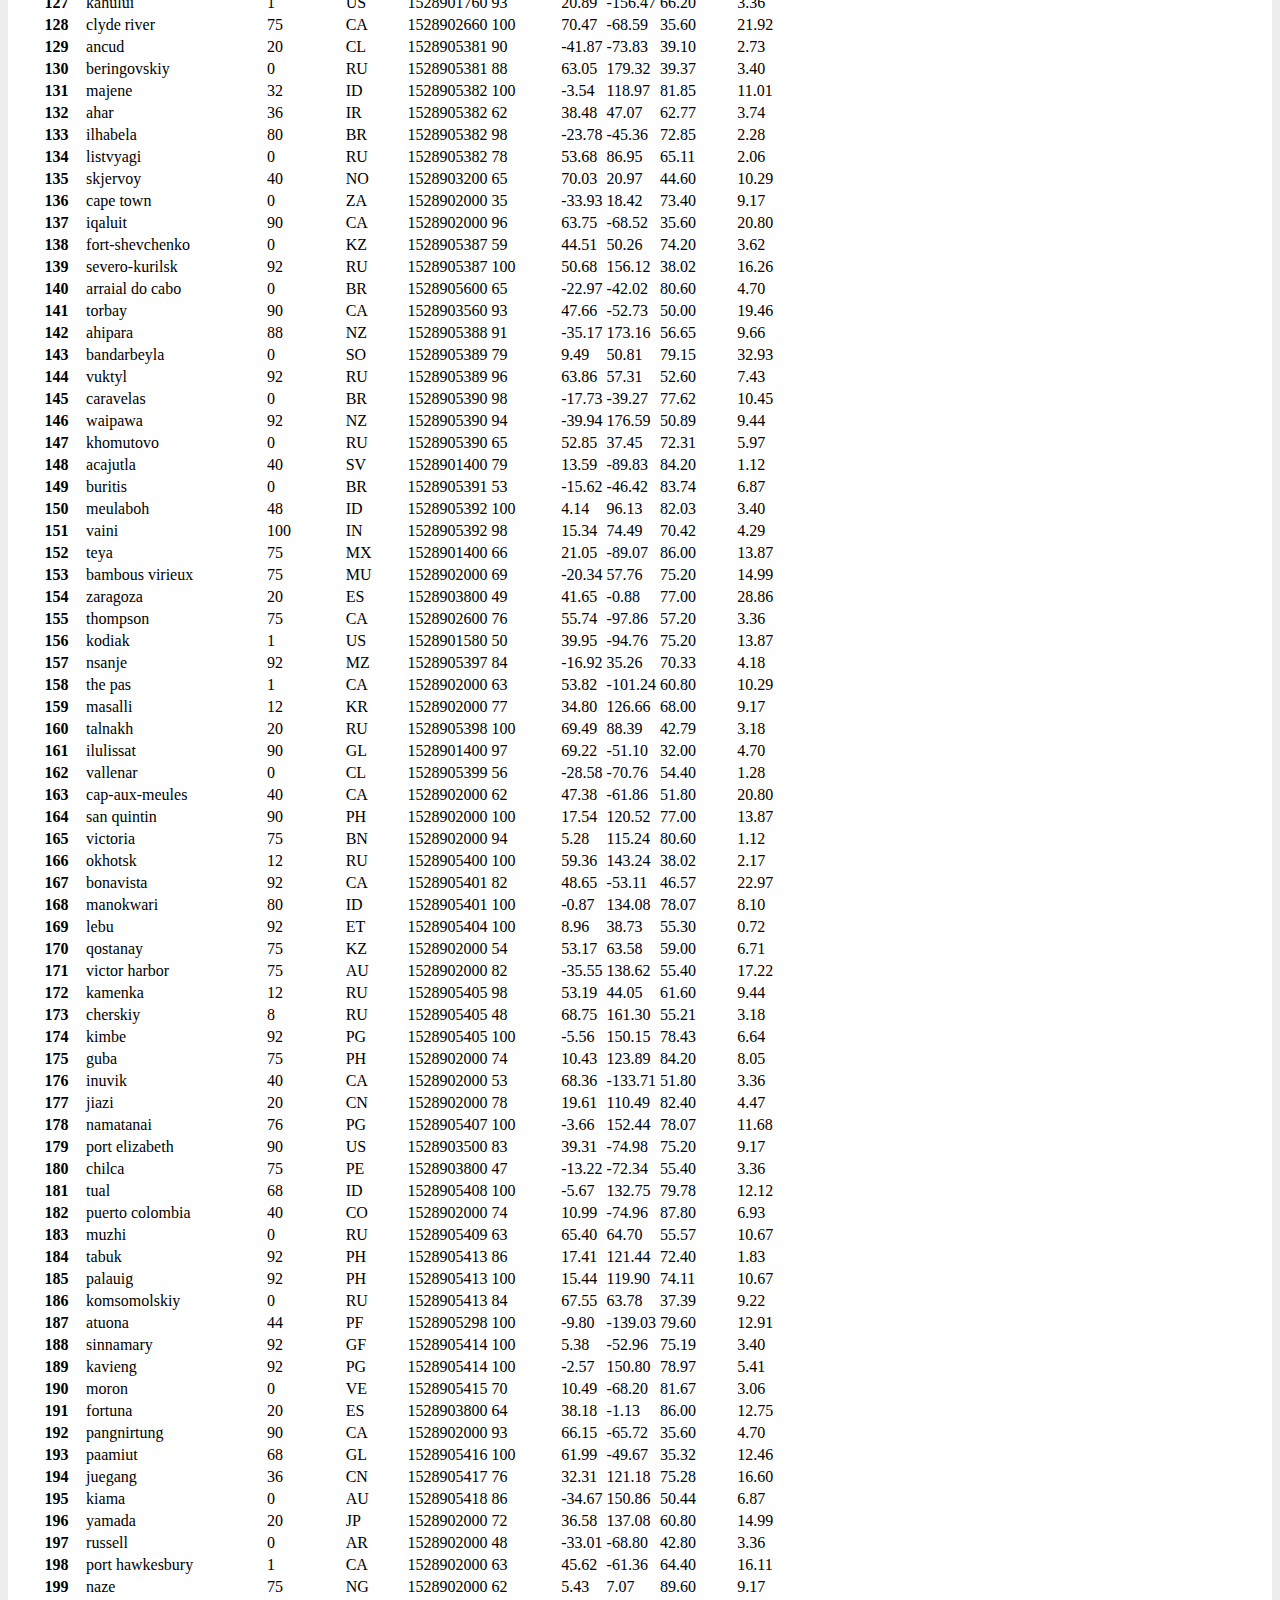
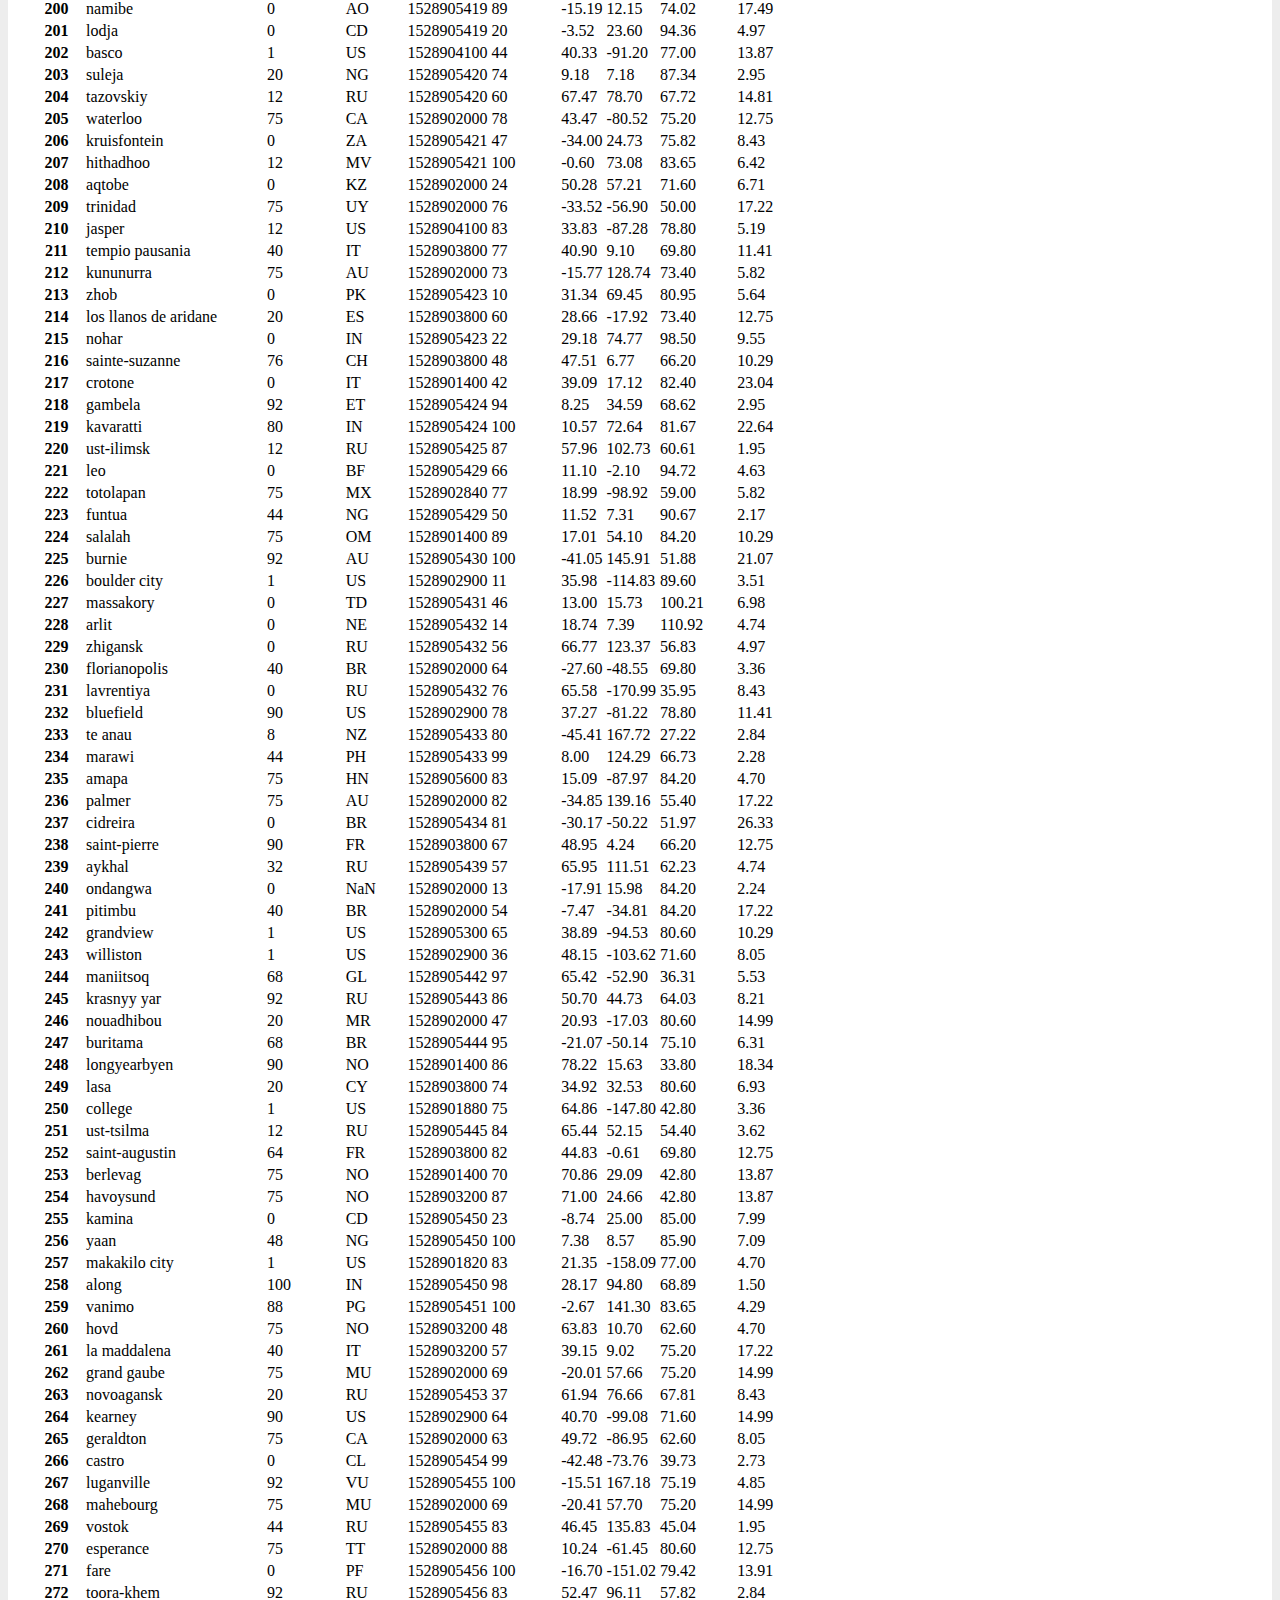
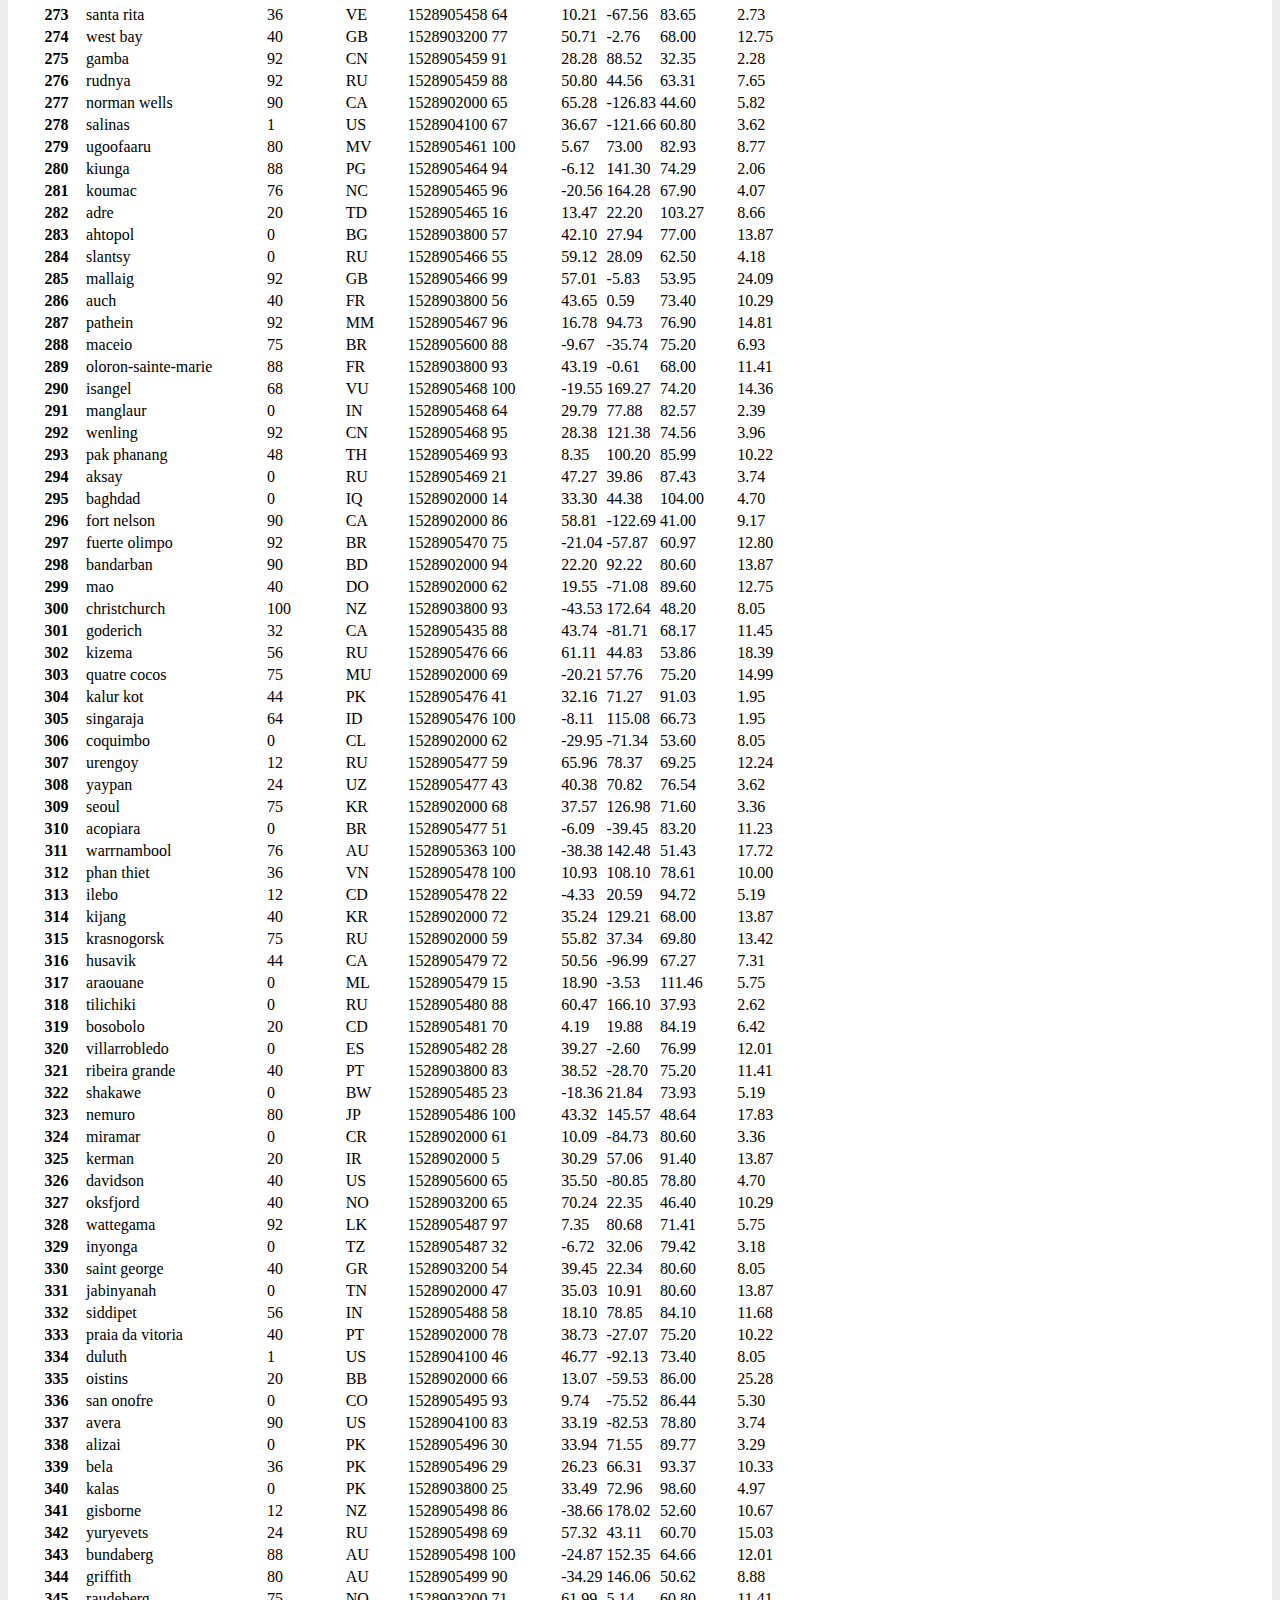
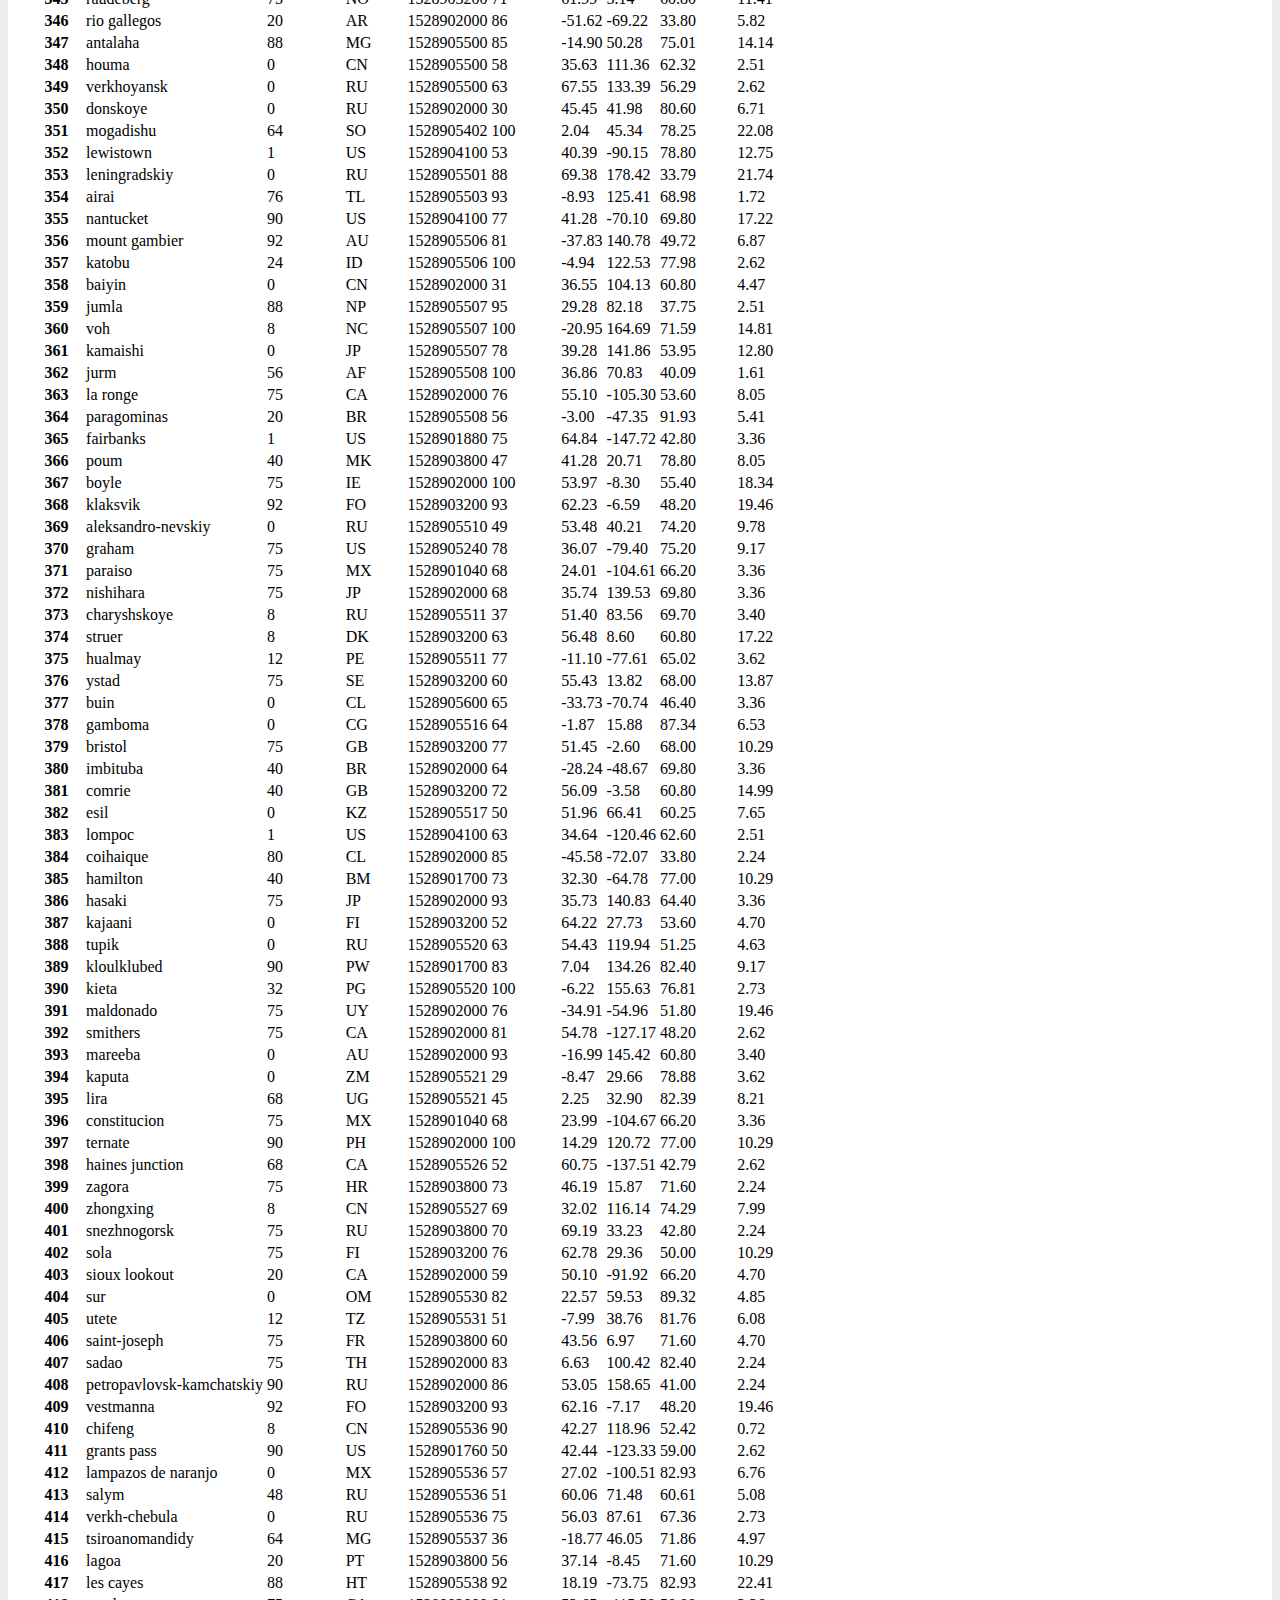
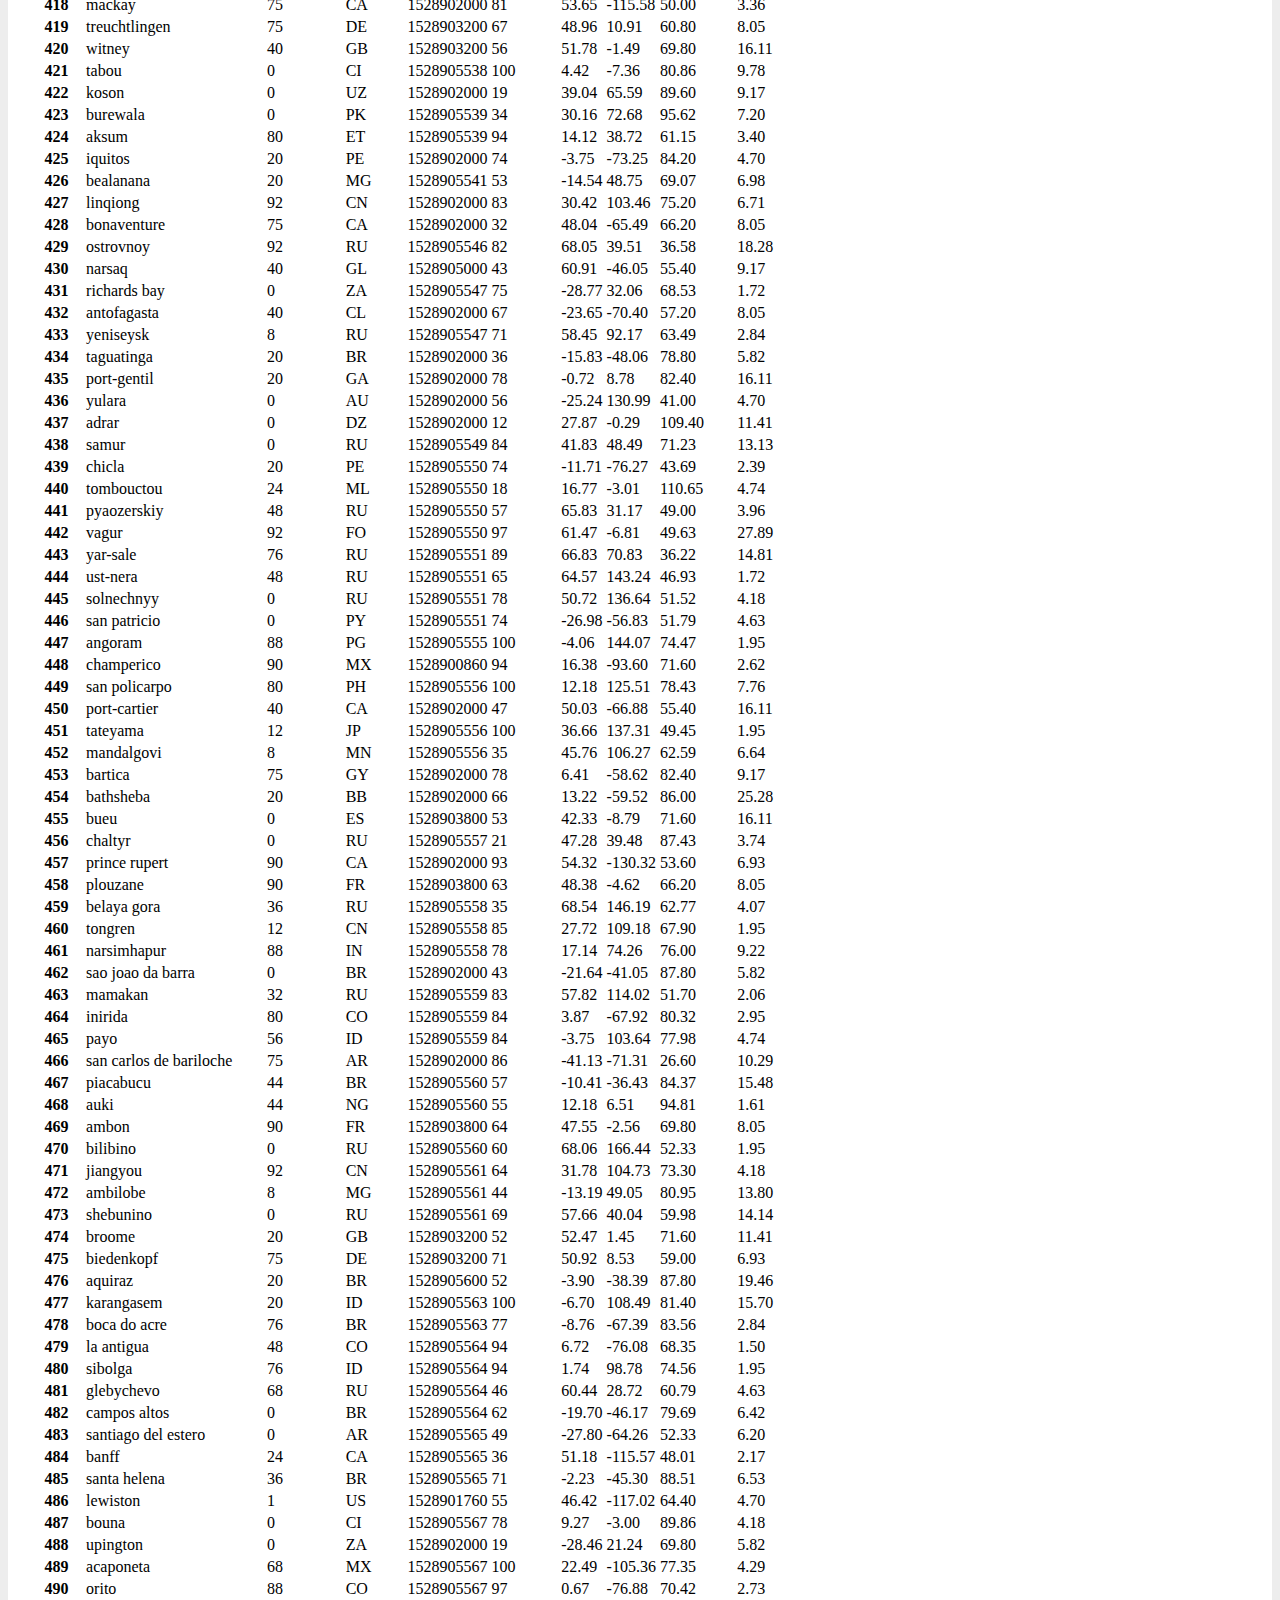
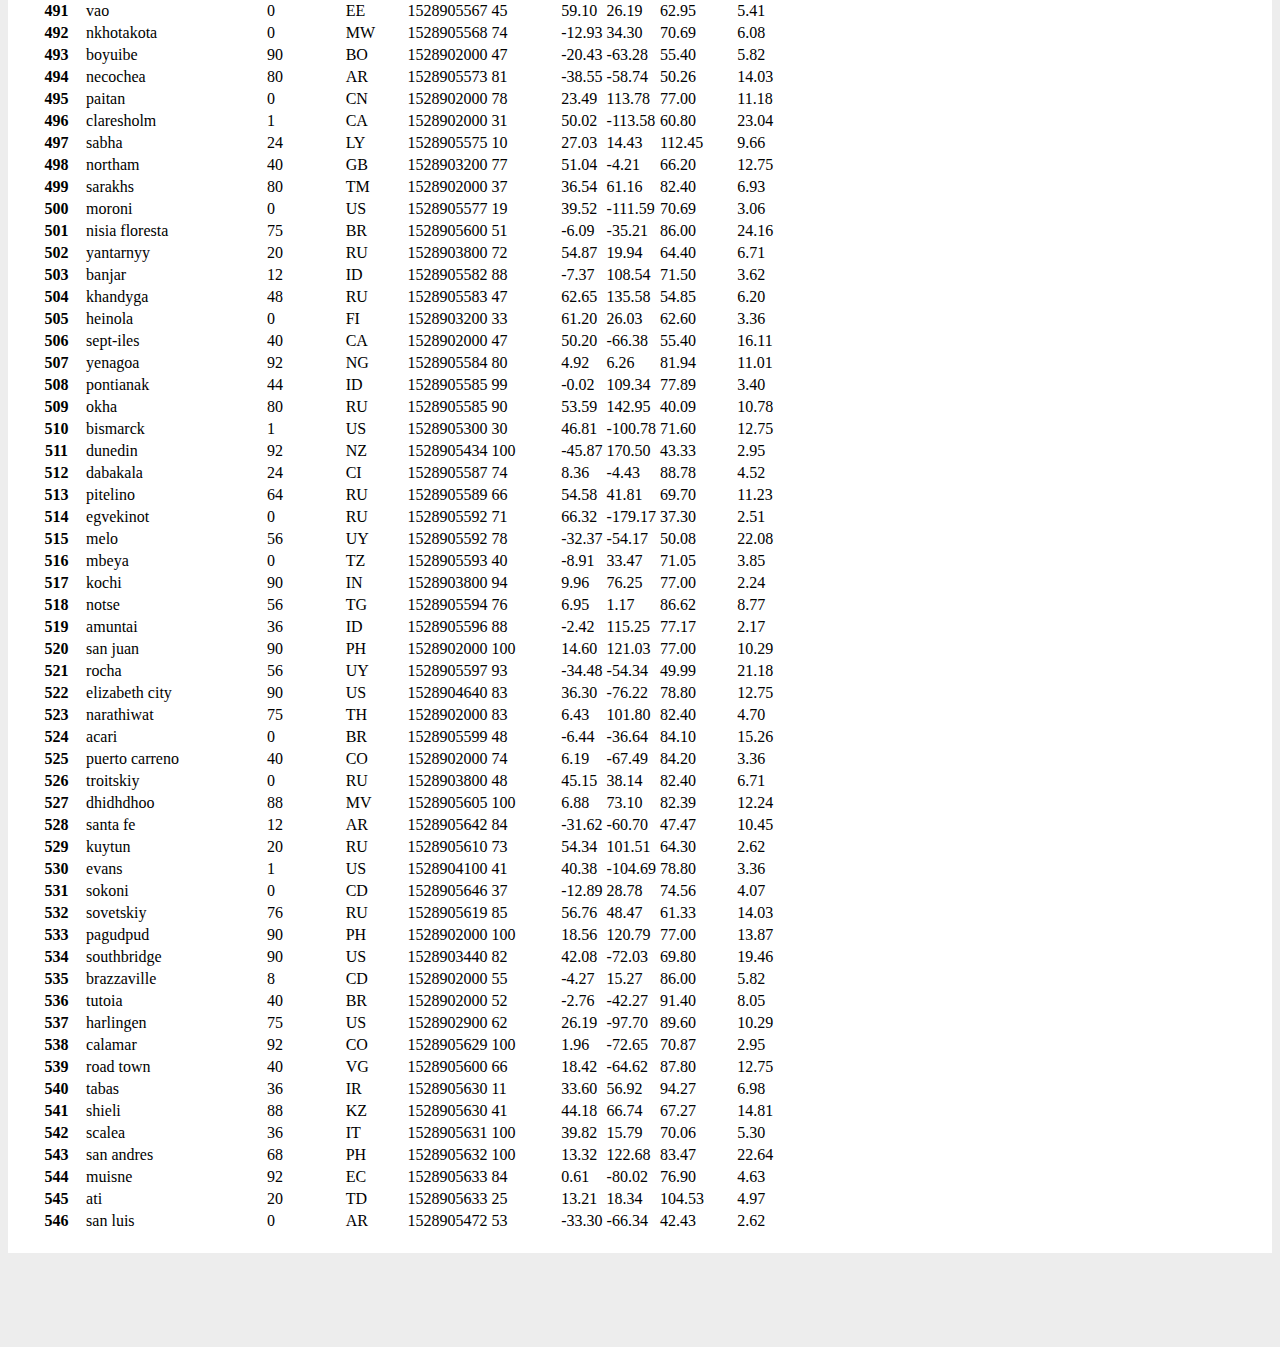
<file: WebVisualizations/data.html>
<!DOCTYPE html>
<html lang="en">

  <head>
    <meta charset="UTF-8">
    <!-- <meta name="viewport" content="width=device-width, initial-scale=1">
    <meta http-equiv="X-UA-Compatible" content="ie=edge"> -->
    <title>Web Visualization Dashboard</title>
    <link rel="stylesheet" href="https://stackpath.bootstrapcdn.com/bootstrap/4.5.0/css/bootstrap.min.css" integrity="sha384-9aIt2nRpC12Uk9gS9baDl411NQApFmC26EwAOH8WgZl5MYYxFfc+NcPb1dKGj7Sk" crossorigin="anonymous">
	  <link rel="stylesheet" type="text/css" href="style.css">
  </head>
​
  <body>
    <!-- Start of navbar -->
	<div class="navigation">
	  <nav class="navbar fixed-top navbar-expand-lg navbar-light">
        <a class="navbar-brand" href="index.html">Latitude</a>
        <button class="navbar-toggler border" type="button" data-toggle="collapse" data-target="#navbarNavDropdown" aria-controls="navbarNavDropdown" aria-expanded="false" aria-label="Toggle navigation">
          <span class="navbar-toggler-icon"></span>
        </button>
​
        <!-- Collect the nav links, forms, and other content for toggling -->
        <div class="collapse navbar-collapse" id="navbarNavDropdown">
          <ul class="navbar-nav ml-auto">
            <li class="nav-item">
              <a class="nav-link" href="index.html">Home</a>
            </li>
                  <li class="nav-item dropdown">
              <a href="#" class="nav-link dropdown-toggle" data-toggle="dropdown" id="navbarDropdownMenuLink" role="button" aria-haspopup="true" aria-expanded="false">Plots</a>
              <div class="dropdown-menu" aria-labelledby="navbarDropdownMenuLink">
                <a class="dropdown-item" href="temp.html">Max Temperature</a>
                <a class="dropdown-item" href="humidity.html">Humidity</a>
                <a class="dropdown-item" href="cloudiness.html">Cloudiness</a>
                <a class="dropdown-item" href="wind.html">Wind Speed</a>
              </div>
            </li>
            <li class="nav-item">
			  <a class="nav-link" href="comparisons.html">Comparisons</a>
			</li>
            <li class="nav-item">
			  <a class="nav-link" href="data.html">Data</a>
			</li>
          </ul>
        </div>
      </nav>
	</div>
    <!-- End of navbar -->

      <!-- Start of container -->
  <div class="container">
    <section class="row">
      <div>
        <div class="description-content">
          <h1 class="description-header">Data</h1>
          <hr>
          <p>The following table includes all of the data used for plotting during this project.</p>
          <br>
          <div class="table-responsive">
            <table class="dataframe table table-borderless table-striped table-hover">
                <caption>Weather Data Table</caption>
                <thead>
                  <tr style="text-align: left;">
                    <th>City ID</th>
                    <th>City</th>
                    <th>Cloudiness</th>
                    <th>Country</th>
                    <th>Date</th>
                    <th>Humidity</th>
                    <th>Lat</th>
                    <th>Lng</th>
                    <th>Max Temp</th>
                    <th>Wind Speed</th>
                  </tr>
                </thead>
                <tbody>
                  <tr>
                    <th>0</th>
                    <td>jacareacanga</td>
                    <td>0</td>
                    <td>BR</td>
                    <td>1528902000</td>
                    <td>62</td>
                    <td>-6.22</td>
                    <td>-57.76</td>
                    <td>89.60</td>
                    <td>6.93</td>
                  </tr>
                  <tr>
                    <th>1</th>
                    <td>kaitangata</td>
                    <td>100</td>
                    <td>NZ</td>
                    <td>1528905304</td>
                    <td>94</td>
                    <td>-46.28</td>
                    <td>169.85</td>
                    <td>42.61</td>
                    <td>5.64</td>
                  </tr>
                  <tr>
                    <th>2</th>
                    <td>goulburn</td>
                    <td>20</td>
                    <td>AU</td>
                    <td>1528905078</td>
                    <td>91</td>
                    <td>-34.75</td>
                    <td>149.72</td>
                    <td>44.32</td>
                    <td>10.11</td>
                  </tr>
                  <tr>
                    <th>3</th>
                    <td>lata</td>
                    <td>76</td>
                    <td>IN</td>
                    <td>1528905305</td>
                    <td>89</td>
                    <td>30.78</td>
                    <td>78.62</td>
                    <td>59.89</td>
                    <td>0.94</td>
                  </tr>
                  <tr>
                    <th>4</th>
                    <td>chokurdakh</td>
                    <td>0</td>
                    <td>RU</td>
                    <td>1528905306</td>
                    <td>88</td>
                    <td>70.62</td>
                    <td>147.90</td>
                    <td>32.17</td>
                    <td>2.95</td>
                  </tr>
                  <tr>
                    <th>5</th>
                    <td>martyush</td>
                    <td>92</td>
                    <td>RU</td>
                    <td>1528905306</td>
                    <td>94</td>
                    <td>56.40</td>
                    <td>61.89</td>
                    <td>55.03</td>
                    <td>9.33</td>
                  </tr>
                  <tr>
                    <th>6</th>
                    <td>hobart</td>
                    <td>20</td>
                    <td>AU</td>
                    <td>1528902000</td>
                    <td>87</td>
                    <td>-42.88</td>
                    <td>147.33</td>
                    <td>44.60</td>
                    <td>8.05</td>
                  </tr>
                  <tr>
                    <th>7</th>
                    <td>broken hill</td>
                    <td>0</td>
                    <td>AU</td>
                    <td>1528905311</td>
                    <td>88</td>
                    <td>-31.97</td>
                    <td>141.45</td>
                    <td>44.50</td>
                    <td>7.31</td>
                  </tr>
                  <tr>
                    <th>8</th>
                    <td>harnosand</td>
                    <td>0</td>
                    <td>SE</td>
                    <td>1528903200</td>
                    <td>44</td>
                    <td>62.63</td>
                    <td>17.94</td>
                    <td>60.80</td>
                    <td>13.87</td>
                  </tr>
                  <tr>
                    <th>9</th>
                    <td>tuatapere</td>
                    <td>0</td>
                    <td>NZ</td>
                    <td>1528905312</td>
                    <td>100</td>
                    <td>-46.13</td>
                    <td>167.69</td>
                    <td>38.92</td>
                    <td>3.40</td>
                  </tr>
                  <tr>
                    <th>10</th>
                    <td>puerto ayora</td>
                    <td>90</td>
                    <td>EC</td>
                    <td>1528902000</td>
                    <td>69</td>
                    <td>-0.74</td>
                    <td>-90.35</td>
                    <td>77.00</td>
                    <td>13.87</td>
                  </tr>
                  <tr>
                    <th>11</th>
                    <td>havre-saint-pierre</td>
                    <td>75</td>
                    <td>CA</td>
                    <td>1528902000</td>
                    <td>58</td>
                    <td>50.23</td>
                    <td>-63.60</td>
                    <td>53.60</td>
                    <td>19.46</td>
                  </tr>
                  <tr>
                    <th>12</th>
                    <td>punta arenas</td>
                    <td>0</td>
                    <td>CL</td>
                    <td>1528902000</td>
                    <td>100</td>
                    <td>-53.16</td>
                    <td>-70.91</td>
                    <td>35.60</td>
                    <td>9.17</td>
                  </tr>
                  <tr>
                    <th>13</th>
                    <td>tasiilaq</td>
                    <td>75</td>
                    <td>GL</td>
                    <td>1528901400</td>
                    <td>60</td>
                    <td>65.61</td>
                    <td>-37.64</td>
                    <td>39.20</td>
                    <td>2.24</td>
                  </tr>
                  <tr>
                    <th>14</th>
                    <td>chapais</td>
                    <td>40</td>
                    <td>CA</td>
                    <td>1528902000</td>
                    <td>38</td>
                    <td>49.78</td>
                    <td>-74.86</td>
                    <td>59.00</td>
                    <td>10.29</td>
                  </tr>
                  <tr>
                    <th>15</th>
                    <td>avarua</td>
                    <td>40</td>
                    <td>CK</td>
                    <td>1528902000</td>
                    <td>56</td>
                    <td>-21.21</td>
                    <td>-159.78</td>
                    <td>73.40</td>
                    <td>10.29</td>
                  </tr>
                  <tr>
                    <th>16</th>
                    <td>hofn</td>
                    <td>75</td>
                    <td>IS</td>
                    <td>1528902000</td>
                    <td>87</td>
                    <td>64.25</td>
                    <td>-15.21</td>
                    <td>51.80</td>
                    <td>8.05</td>
                  </tr>
                  <tr>
                    <th>17</th>
                    <td>yukamenskoye</td>
                    <td>92</td>
                    <td>RU</td>
                    <td>1528905315</td>
                    <td>98</td>
                    <td>57.89</td>
                    <td>52.24</td>
                    <td>56.65</td>
                    <td>10.22</td>
                  </tr>
                  <tr>
                    <th>18</th>
                    <td>khandbari</td>
                    <td>80</td>
                    <td>NP</td>
                    <td>1528905315</td>
                    <td>67</td>
                    <td>27.38</td>
                    <td>87.21</td>
                    <td>44.59</td>
                    <td>1.39</td>
                  </tr>
                  <tr>
                    <th>19</th>
                    <td>bethel</td>
                    <td>1</td>
                    <td>US</td>
                    <td>1528901580</td>
                    <td>93</td>
                    <td>60.79</td>
                    <td>-161.76</td>
                    <td>44.60</td>
                    <td>8.05</td>
                  </tr>
                  <tr>
                    <th>20</th>
                    <td>ushuaia</td>
                    <td>75</td>
                    <td>AR</td>
                    <td>1528902000</td>
                    <td>64</td>
                    <td>-54.81</td>
                    <td>-68.31</td>
                    <td>41.00</td>
                    <td>3.36</td>
                  </tr>
                  <tr>
                    <th>21</th>
                    <td>east london</td>
                    <td>0</td>
                    <td>ZA</td>
                    <td>1528902000</td>
                    <td>37</td>
                    <td>-33.02</td>
                    <td>27.91</td>
                    <td>69.80</td>
                    <td>5.82</td>
                  </tr>
                  <tr>
                    <th>22</th>
                    <td>bluff</td>
                    <td>76</td>
                    <td>AU</td>
                    <td>1528905321</td>
                    <td>76</td>
                    <td>-23.58</td>
                    <td>149.07</td>
                    <td>61.96</td>
                    <td>4.74</td>
                  </tr>
                  <tr>
                    <th>23</th>
                    <td>mount isa</td>
                    <td>75</td>
                    <td>AU</td>
                    <td>1528902000</td>
                    <td>100</td>
                    <td>-20.73</td>
                    <td>139.49</td>
                    <td>64.40</td>
                    <td>3.29</td>
                  </tr>
                  <tr>
                    <th>24</th>
                    <td>pevek</td>
                    <td>0</td>
                    <td>RU</td>
                    <td>1528905321</td>
                    <td>71</td>
                    <td>69.70</td>
                    <td>170.27</td>
                    <td>36.94</td>
                    <td>6.98</td>
                  </tr>
                  <tr>
                    <th>25</th>
                    <td>gao</td>
                    <td>24</td>
                    <td>ML</td>
                    <td>1528905321</td>
                    <td>16</td>
                    <td>16.28</td>
                    <td>-0.04</td>
                    <td>110.02</td>
                    <td>4.97</td>
                  </tr>
                  <tr>
                    <th>26</th>
                    <td>cabo san lucas</td>
                    <td>75</td>
                    <td>MX</td>
                    <td>1528901160</td>
                    <td>74</td>
                    <td>22.89</td>
                    <td>-109.91</td>
                    <td>84.20</td>
                    <td>10.29</td>
                  </tr>
                  <tr>
                    <th>27</th>
                    <td>sao filipe</td>
                    <td>0</td>
                    <td>CV</td>
                    <td>1528905323</td>
                    <td>88</td>
                    <td>14.90</td>
                    <td>-24.50</td>
                    <td>75.73</td>
                    <td>13.02</td>
                  </tr>
                  <tr>
                    <th>28</th>
                    <td>tiksi</td>
                    <td>44</td>
                    <td>RU</td>
                    <td>1528905298</td>
                    <td>58</td>
                    <td>71.64</td>
                    <td>128.87</td>
                    <td>57.73</td>
                    <td>10.11</td>
                  </tr>
                  <tr>
                    <th>29</th>
                    <td>busselton</td>
                    <td>92</td>
                    <td>AU</td>
                    <td>1528905323</td>
                    <td>100</td>
                    <td>-33.64</td>
                    <td>115.35</td>
                    <td>60.43</td>
                    <td>10.56</td>
                  </tr>
                  <tr>
                    <th>30</th>
                    <td>alofi</td>
                    <td>76</td>
                    <td>NU</td>
                    <td>1528902000</td>
                    <td>88</td>
                    <td>-19.06</td>
                    <td>-169.92</td>
                    <td>71.60</td>
                    <td>3.36</td>
                  </tr>
                  <tr>
                    <th>31</th>
                    <td>ola</td>
                    <td>75</td>
                    <td>RU</td>
                    <td>1528902000</td>
                    <td>100</td>
                    <td>59.58</td>
                    <td>151.30</td>
                    <td>42.80</td>
                    <td>7.76</td>
                  </tr>
                  <tr>
                    <th>32</th>
                    <td>atar</td>
                    <td>20</td>
                    <td>MR</td>
                    <td>1528902000</td>
                    <td>19</td>
                    <td>20.52</td>
                    <td>-13.05</td>
                    <td>91.40</td>
                    <td>9.17</td>
                  </tr>
                  <tr>
                    <th>33</th>
                    <td>rikitea</td>
                    <td>0</td>
                    <td>PF</td>
                    <td>1528905325</td>
                    <td>100</td>
                    <td>-23.12</td>
                    <td>-134.97</td>
                    <td>73.57</td>
                    <td>8.66</td>
                  </tr>
                  <tr>
                    <th>34</th>
                    <td>hermanus</td>
                    <td>0</td>
                    <td>ZA</td>
                    <td>1528905325</td>
                    <td>24</td>
                    <td>-34.42</td>
                    <td>19.24</td>
                    <td>77.17</td>
                    <td>8.66</td>
                  </tr>
                  <tr>
                    <th>35</th>
                    <td>ponta delgada</td>
                    <td>75</td>
                    <td>PT</td>
                    <td>1528903800</td>
                    <td>88</td>
                    <td>37.73</td>
                    <td>-25.67</td>
                    <td>71.60</td>
                    <td>12.75</td>
                  </tr>
                  <tr>
                    <th>36</th>
                    <td>bambari</td>
                    <td>24</td>
                    <td>CF</td>
                    <td>1528905326</td>
                    <td>84</td>
                    <td>5.77</td>
                    <td>20.68</td>
                    <td>81.85</td>
                    <td>7.65</td>
                  </tr>
                  <tr>
                    <th>37</th>
                    <td>cap malheureux</td>
                    <td>75</td>
                    <td>MU</td>
                    <td>1528902000</td>
                    <td>69</td>
                    <td>-19.98</td>
                    <td>57.61</td>
                    <td>75.20</td>
                    <td>14.99</td>
                  </tr>
                  <tr>
                    <th>38</th>
                    <td>puerto escondido</td>
                    <td>75</td>
                    <td>MX</td>
                    <td>1528901100</td>
                    <td>65</td>
                    <td>15.86</td>
                    <td>-97.07</td>
                    <td>80.60</td>
                    <td>3.36</td>
                  </tr>
                  <tr>
                    <th>39</th>
                    <td>qaanaaq</td>
                    <td>32</td>
                    <td>GL</td>
                    <td>1528905330</td>
                    <td>100</td>
                    <td>77.48</td>
                    <td>-69.36</td>
                    <td>31.45</td>
                    <td>6.31</td>
                  </tr>
                  <tr>
                    <th>40</th>
                    <td>new norfolk</td>
                    <td>20</td>
                    <td>AU</td>
                    <td>1528902000</td>
                    <td>87</td>
                    <td>-42.78</td>
                    <td>147.06</td>
                    <td>44.60</td>
                    <td>8.05</td>
                  </tr>
                  <tr>
                    <th>41</th>
                    <td>najran</td>
                    <td>40</td>
                    <td>SA</td>
                    <td>1528902000</td>
                    <td>13</td>
                    <td>17.54</td>
                    <td>44.22</td>
                    <td>98.60</td>
                    <td>11.41</td>
                  </tr>
                  <tr>
                    <th>42</th>
                    <td>isla mujeres</td>
                    <td>90</td>
                    <td>MX</td>
                    <td>1528904340</td>
                    <td>100</td>
                    <td>21.23</td>
                    <td>-86.73</td>
                    <td>75.20</td>
                    <td>16.11</td>
                  </tr>
                  <tr>
                    <th>43</th>
                    <td>mar del plata</td>
                    <td>0</td>
                    <td>AR</td>
                    <td>1528905297</td>
                    <td>100</td>
                    <td>-46.43</td>
                    <td>-67.52</td>
                    <td>32.53</td>
                    <td>7.31</td>
                  </tr>
                  <tr>
                    <th>44</th>
                    <td>provideniya</td>
                    <td>0</td>
                    <td>RU</td>
                    <td>1528905332</td>
                    <td>91</td>
                    <td>64.42</td>
                    <td>-173.23</td>
                    <td>40.63</td>
                    <td>10.78</td>
                  </tr>
                  <tr>
                    <th>45</th>
                    <td>jamestown</td>
                    <td>12</td>
                    <td>AU</td>
                    <td>1528905333</td>
                    <td>88</td>
                    <td>-33.21</td>
                    <td>138.60</td>
                    <td>43.15</td>
                    <td>10.89</td>
                  </tr>
                  <tr>
                    <th>46</th>
                    <td>medicine hat</td>
                    <td>20</td>
                    <td>CA</td>
                    <td>1528902000</td>
                    <td>34</td>
                    <td>50.04</td>
                    <td>-110.68</td>
                    <td>66.20</td>
                    <td>14.99</td>
                  </tr>
                  <tr>
                    <th>47</th>
                    <td>katsuura</td>
                    <td>8</td>
                    <td>JP</td>
                    <td>1528905334</td>
                    <td>88</td>
                    <td>33.93</td>
                    <td>134.50</td>
                    <td>62.05</td>
                    <td>7.54</td>
                  </tr>
                  <tr>
                    <th>48</th>
                    <td>aklavik</td>
                    <td>20</td>
                    <td>CA</td>
                    <td>1528902000</td>
                    <td>53</td>
                    <td>68.22</td>
                    <td>-135.01</td>
                    <td>51.80</td>
                    <td>11.41</td>
                  </tr>
                  <tr>
                    <th>49</th>
                    <td>tuktoyaktuk</td>
                    <td>20</td>
                    <td>CA</td>
                    <td>1528902000</td>
                    <td>61</td>
                    <td>69.44</td>
                    <td>-133.03</td>
                    <td>46.40</td>
                    <td>6.93</td>
                  </tr>
                  <tr>
                    <th>50</th>
                    <td>kapaa</td>
                    <td>90</td>
                    <td>US</td>
                    <td>1528901760</td>
                    <td>88</td>
                    <td>22.08</td>
                    <td>-159.32</td>
                    <td>75.20</td>
                    <td>14.99</td>
                  </tr>
                  <tr>
                    <th>51</th>
                    <td>mildura</td>
                    <td>0</td>
                    <td>AU</td>
                    <td>1528905300</td>
                    <td>92</td>
                    <td>-34.18</td>
                    <td>142.16</td>
                    <td>45.67</td>
                    <td>9.66</td>
                  </tr>
                  <tr>
                    <th>52</th>
                    <td>souillac</td>
                    <td>75</td>
                    <td>FR</td>
                    <td>1528903800</td>
                    <td>49</td>
                    <td>45.60</td>
                    <td>-0.60</td>
                    <td>73.40</td>
                    <td>10.29</td>
                  </tr>
                  <tr>
                    <th>53</th>
                    <td>lorengau</td>
                    <td>100</td>
                    <td>PG</td>
                    <td>1528905336</td>
                    <td>100</td>
                    <td>-2.02</td>
                    <td>147.27</td>
                    <td>80.59</td>
                    <td>3.85</td>
                  </tr>
                  <tr>
                    <th>54</th>
                    <td>praia</td>
                    <td>20</td>
                    <td>BR</td>
                    <td>1528902000</td>
                    <td>47</td>
                    <td>-20.25</td>
                    <td>-43.81</td>
                    <td>82.40</td>
                    <td>3.36</td>
                  </tr>
                  <tr>
                    <th>55</th>
                    <td>port alfred</td>
                    <td>0</td>
                    <td>ZA</td>
                    <td>1528905338</td>
                    <td>50</td>
                    <td>-33.59</td>
                    <td>26.89</td>
                    <td>76.54</td>
                    <td>7.20</td>
                  </tr>
                  <tr>
                    <th>56</th>
                    <td>barranca</td>
                    <td>0</td>
                    <td>PE</td>
                    <td>1528905339</td>
                    <td>98</td>
                    <td>-10.75</td>
                    <td>-77.76</td>
                    <td>61.87</td>
                    <td>9.89</td>
                  </tr>
                  <tr>
                    <th>57</th>
                    <td>nome</td>
                    <td>40</td>
                    <td>US</td>
                    <td>1528902900</td>
                    <td>70</td>
                    <td>30.04</td>
                    <td>-94.42</td>
                    <td>87.80</td>
                    <td>3.36</td>
                  </tr>
                  <tr>
                    <th>58</th>
                    <td>matay</td>
                    <td>0</td>
                    <td>EG</td>
                    <td>1528905339</td>
                    <td>23</td>
                    <td>28.42</td>
                    <td>30.79</td>
                    <td>97.69</td>
                    <td>6.98</td>
                  </tr>
                  <tr>
                    <th>59</th>
                    <td>saskylakh</td>
                    <td>48</td>
                    <td>RU</td>
                    <td>1528905339</td>
                    <td>55</td>
                    <td>71.97</td>
                    <td>114.09</td>
                    <td>59.53</td>
                    <td>5.86</td>
                  </tr>
                  <tr>
                    <th>60</th>
                    <td>itarema</td>
                    <td>0</td>
                    <td>BR</td>
                    <td>1528905340</td>
                    <td>61</td>
                    <td>-2.92</td>
                    <td>-39.92</td>
                    <td>88.33</td>
                    <td>12.57</td>
                  </tr>
                  <tr>
                    <th>61</th>
                    <td>butaritari</td>
                    <td>56</td>
                    <td>KI</td>
                    <td>1528905340</td>
                    <td>100</td>
                    <td>3.07</td>
                    <td>172.79</td>
                    <td>81.13</td>
                    <td>7.31</td>
                  </tr>
                  <tr>
                    <th>62</th>
                    <td>peniche</td>
                    <td>20</td>
                    <td>PT</td>
                    <td>1528903800</td>
                    <td>64</td>
                    <td>39.36</td>
                    <td>-9.38</td>
                    <td>75.20</td>
                    <td>12.75</td>
                  </tr>
                  <tr>
                    <th>63</th>
                    <td>beloha</td>
                    <td>0</td>
                    <td>MG</td>
                    <td>1528905340</td>
                    <td>57</td>
                    <td>-25.17</td>
                    <td>45.06</td>
                    <td>71.95</td>
                    <td>16.37</td>
                  </tr>
                  <tr>
                    <th>64</th>
                    <td>anadyr</td>
                    <td>0</td>
                    <td>RU</td>
                    <td>1528902000</td>
                    <td>57</td>
                    <td>64.73</td>
                    <td>177.51</td>
                    <td>48.20</td>
                    <td>4.47</td>
                  </tr>
                  <tr>
                    <th>65</th>
                    <td>luderitz</td>
                    <td>12</td>
                    <td>NaN</td>
                    <td>1528905342</td>
                    <td>64</td>
                    <td>-26.65</td>
                    <td>15.16</td>
                    <td>64.03</td>
                    <td>17.38</td>
                  </tr>
                  <tr>
                    <th>66</th>
                    <td>rochester</td>
                    <td>1</td>
                    <td>US</td>
                    <td>1528902960</td>
                    <td>37</td>
                    <td>44.02</td>
                    <td>-92.46</td>
                    <td>73.40</td>
                    <td>6.93</td>
                  </tr>
                  <tr>
                    <th>67</th>
                    <td>bosaso</td>
                    <td>0</td>
                    <td>SO</td>
                    <td>1528905347</td>
                    <td>86</td>
                    <td>11.28</td>
                    <td>49.18</td>
                    <td>89.77</td>
                    <td>3.96</td>
                  </tr>
                  <tr>
                    <th>68</th>
                    <td>faanui</td>
                    <td>0</td>
                    <td>PF</td>
                    <td>1528905347</td>
                    <td>100</td>
                    <td>-16.48</td>
                    <td>-151.75</td>
                    <td>79.96</td>
                    <td>11.79</td>
                  </tr>
                  <tr>
                    <th>69</th>
                    <td>grindavik</td>
                    <td>75</td>
                    <td>IS</td>
                    <td>1528902000</td>
                    <td>70</td>
                    <td>63.84</td>
                    <td>-22.43</td>
                    <td>48.20</td>
                    <td>5.82</td>
                  </tr>
                  <tr>
                    <th>70</th>
                    <td>margate</td>
                    <td>20</td>
                    <td>AU</td>
                    <td>1528902000</td>
                    <td>87</td>
                    <td>-43.03</td>
                    <td>147.26</td>
                    <td>44.60</td>
                    <td>8.05</td>
                  </tr>
                  <tr>
                    <th>71</th>
                    <td>marsh harbour</td>
                    <td>88</td>
                    <td>BS</td>
                    <td>1528905349</td>
                    <td>95</td>
                    <td>26.54</td>
                    <td>-77.06</td>
                    <td>82.39</td>
                    <td>10.00</td>
                  </tr>
                  <tr>
                    <th>72</th>
                    <td>comodoro rivadavia</td>
                    <td>40</td>
                    <td>AR</td>
                    <td>1528902000</td>
                    <td>60</td>
                    <td>-45.87</td>
                    <td>-67.48</td>
                    <td>42.80</td>
                    <td>9.17</td>
                  </tr>
                  <tr>
                    <th>73</th>
                    <td>upernavik</td>
                    <td>92</td>
                    <td>GL</td>
                    <td>1528905350</td>
                    <td>100</td>
                    <td>72.79</td>
                    <td>-56.15</td>
                    <td>29.29</td>
                    <td>3.74</td>
                  </tr>
                  <tr>
                    <th>74</th>
                    <td>uige</td>
                    <td>0</td>
                    <td>AO</td>
                    <td>1528905350</td>
                    <td>29</td>
                    <td>-7.61</td>
                    <td>15.06</td>
                    <td>86.80</td>
                    <td>3.18</td>
                  </tr>
                  <tr>
                    <th>75</th>
                    <td>bredasdorp</td>
                    <td>0</td>
                    <td>ZA</td>
                    <td>1528902000</td>
                    <td>23</td>
                    <td>-34.53</td>
                    <td>20.04</td>
                    <td>82.40</td>
                    <td>5.82</td>
                  </tr>
                  <tr>
                    <th>76</th>
                    <td>bodden town</td>
                    <td>40</td>
                    <td>KY</td>
                    <td>1528902000</td>
                    <td>78</td>
                    <td>19.28</td>
                    <td>-81.25</td>
                    <td>80.60</td>
                    <td>16.11</td>
                  </tr>
                  <tr>
                    <th>77</th>
                    <td>guerrero negro</td>
                    <td>44</td>
                    <td>MX</td>
                    <td>1528905350</td>
                    <td>88</td>
                    <td>27.97</td>
                    <td>-114.04</td>
                    <td>63.85</td>
                    <td>3.74</td>
                  </tr>
                  <tr>
                    <th>78</th>
                    <td>bilma</td>
                    <td>0</td>
                    <td>NE</td>
                    <td>1528905351</td>
                    <td>12</td>
                    <td>18.69</td>
                    <td>12.92</td>
                    <td>110.47</td>
                    <td>4.63</td>
                  </tr>
                  <tr>
                    <th>79</th>
                    <td>carnarvon</td>
                    <td>0</td>
                    <td>ZA</td>
                    <td>1528905351</td>
                    <td>30</td>
                    <td>-30.97</td>
                    <td>22.13</td>
                    <td>60.43</td>
                    <td>14.25</td>
                  </tr>
                  <tr>
                    <th>80</th>
                    <td>ponta do sol</td>
                    <td>12</td>
                    <td>BR</td>
                    <td>1528905352</td>
                    <td>72</td>
                    <td>-20.63</td>
                    <td>-46.00</td>
                    <td>78.25</td>
                    <td>3.96</td>
                  </tr>
                  <tr>
                    <th>81</th>
                    <td>vila franca do campo</td>
                    <td>75</td>
                    <td>PT</td>
                    <td>1528903800</td>
                    <td>88</td>
                    <td>37.72</td>
                    <td>-25.43</td>
                    <td>71.60</td>
                    <td>12.75</td>
                  </tr>
                  <tr>
                    <th>82</th>
                    <td>puerto del rosario</td>
                    <td>20</td>
                    <td>ES</td>
                    <td>1528903800</td>
                    <td>60</td>
                    <td>28.50</td>
                    <td>-13.86</td>
                    <td>73.40</td>
                    <td>17.22</td>
                  </tr>
                  <tr>
                    <th>83</th>
                    <td>sitka</td>
                    <td>20</td>
                    <td>US</td>
                    <td>1528905353</td>
                    <td>92</td>
                    <td>37.17</td>
                    <td>-99.65</td>
                    <td>74.02</td>
                    <td>5.97</td>
                  </tr>
                  <tr>
                    <th>84</th>
                    <td>camacha</td>
                    <td>75</td>
                    <td>PT</td>
                    <td>1528903800</td>
                    <td>72</td>
                    <td>33.08</td>
                    <td>-16.33</td>
                    <td>68.00</td>
                    <td>16.11</td>
                  </tr>
                  <tr>
                    <th>85</th>
                    <td>saint-philippe</td>
                    <td>1</td>
                    <td>CA</td>
                    <td>1528902900</td>
                    <td>54</td>
                    <td>45.36</td>
                    <td>-73.48</td>
                    <td>78.80</td>
                    <td>11.41</td>
                  </tr>
                  <tr>
                    <th>86</th>
                    <td>port blair</td>
                    <td>92</td>
                    <td>IN</td>
                    <td>1528905357</td>
                    <td>97</td>
                    <td>11.67</td>
                    <td>92.75</td>
                    <td>84.37</td>
                    <td>25.10</td>
                  </tr>
                  <tr>
                    <th>87</th>
                    <td>albany</td>
                    <td>90</td>
                    <td>US</td>
                    <td>1528903860</td>
                    <td>68</td>
                    <td>42.65</td>
                    <td>-73.75</td>
                    <td>69.80</td>
                    <td>3.36</td>
                  </tr>
                  <tr>
                    <th>88</th>
                    <td>barrow</td>
                    <td>88</td>
                    <td>AR</td>
                    <td>1528905182</td>
                    <td>72</td>
                    <td>-38.31</td>
                    <td>-60.23</td>
                    <td>50.26</td>
                    <td>8.21</td>
                  </tr>
                  <tr>
                    <th>89</th>
                    <td>qorveh</td>
                    <td>92</td>
                    <td>IR</td>
                    <td>1528905357</td>
                    <td>22</td>
                    <td>35.17</td>
                    <td>47.80</td>
                    <td>76.72</td>
                    <td>3.18</td>
                  </tr>
                  <tr>
                    <th>90</th>
                    <td>san jeronimo</td>
                    <td>90</td>
                    <td>PE</td>
                    <td>1528902000</td>
                    <td>81</td>
                    <td>-13.65</td>
                    <td>-73.37</td>
                    <td>46.40</td>
                    <td>2.39</td>
                  </tr>
                  <tr>
                    <th>91</th>
                    <td>mataura</td>
                    <td>24</td>
                    <td>NZ</td>
                    <td>1528905299</td>
                    <td>79</td>
                    <td>-46.19</td>
                    <td>168.86</td>
                    <td>25.69</td>
                    <td>3.18</td>
                  </tr>
                  <tr>
                    <th>92</th>
                    <td>buala</td>
                    <td>64</td>
                    <td>SB</td>
                    <td>1528905359</td>
                    <td>100</td>
                    <td>-8.15</td>
                    <td>159.59</td>
                    <td>78.70</td>
                    <td>4.18</td>
                  </tr>
                  <tr>
                    <th>93</th>
                    <td>eyl</td>
                    <td>20</td>
                    <td>SO</td>
                    <td>1528905359</td>
                    <td>57</td>
                    <td>7.98</td>
                    <td>49.82</td>
                    <td>86.62</td>
                    <td>22.41</td>
                  </tr>
                  <tr>
                    <th>94</th>
                    <td>abu dhabi</td>
                    <td>0</td>
                    <td>AE</td>
                    <td>1528902000</td>
                    <td>29</td>
                    <td>24.47</td>
                    <td>54.37</td>
                    <td>98.60</td>
                    <td>16.11</td>
                  </tr>
                  <tr>
                    <th>95</th>
                    <td>tahe</td>
                    <td>92</td>
                    <td>CN</td>
                    <td>1528905359</td>
                    <td>98</td>
                    <td>52.34</td>
                    <td>124.71</td>
                    <td>51.43</td>
                    <td>2.17</td>
                  </tr>
                  <tr>
                    <th>96</th>
                    <td>chuy</td>
                    <td>80</td>
                    <td>UY</td>
                    <td>1528905099</td>
                    <td>93</td>
                    <td>-33.69</td>
                    <td>-53.46</td>
                    <td>52.87</td>
                    <td>28.90</td>
                  </tr>
                  <tr>
                    <th>97</th>
                    <td>dzerzhinskoye</td>
                    <td>8</td>
                    <td>RU</td>
                    <td>1528905360</td>
                    <td>69</td>
                    <td>56.84</td>
                    <td>95.22</td>
                    <td>65.11</td>
                    <td>3.85</td>
                  </tr>
                  <tr>
                    <th>98</th>
                    <td>vanavara</td>
                    <td>0</td>
                    <td>RU</td>
                    <td>1528905360</td>
                    <td>50</td>
                    <td>60.35</td>
                    <td>102.28</td>
                    <td>64.21</td>
                    <td>5.64</td>
                  </tr>
                  <tr>
                    <th>99</th>
                    <td>muros</td>
                    <td>40</td>
                    <td>ES</td>
                    <td>1528903800</td>
                    <td>72</td>
                    <td>42.77</td>
                    <td>-9.06</td>
                    <td>66.20</td>
                    <td>10.29</td>
                  </tr>
                  <tr>
                    <th>100</th>
                    <td>auchel</td>
                    <td>0</td>
                    <td>FR</td>
                    <td>1528903800</td>
                    <td>49</td>
                    <td>50.51</td>
                    <td>2.47</td>
                    <td>68.00</td>
                    <td>3.36</td>
                  </tr>
                  <tr>
                    <th>101</th>
                    <td>bubaque</td>
                    <td>40</td>
                    <td>GW</td>
                    <td>1528902000</td>
                    <td>55</td>
                    <td>11.28</td>
                    <td>-15.83</td>
                    <td>91.40</td>
                    <td>11.41</td>
                  </tr>
                  <tr>
                    <th>102</th>
                    <td>khatanga</td>
                    <td>8</td>
                    <td>RU</td>
                    <td>1528905361</td>
                    <td>65</td>
                    <td>71.98</td>
                    <td>102.47</td>
                    <td>60.97</td>
                    <td>4.63</td>
                  </tr>
                  <tr>
                    <th>103</th>
                    <td>los banos</td>
                    <td>1</td>
                    <td>US</td>
                    <td>1528904100</td>
                    <td>67</td>
                    <td>37.06</td>
                    <td>-120.85</td>
                    <td>75.20</td>
                    <td>4.74</td>
                  </tr>
                  <tr>
                    <th>104</th>
                    <td>labuhan</td>
                    <td>12</td>
                    <td>ID</td>
                    <td>1528905361</td>
                    <td>95</td>
                    <td>-2.54</td>
                    <td>115.51</td>
                    <td>72.94</td>
                    <td>1.83</td>
                  </tr>
                  <tr>
                    <th>105</th>
                    <td>saint-paul</td>
                    <td>75</td>
                    <td>FR</td>
                    <td>1528903800</td>
                    <td>56</td>
                    <td>45.22</td>
                    <td>1.90</td>
                    <td>68.00</td>
                    <td>14.99</td>
                  </tr>
                  <tr>
                    <th>106</th>
                    <td>petatlan</td>
                    <td>90</td>
                    <td>MX</td>
                    <td>1528901220</td>
                    <td>74</td>
                    <td>17.52</td>
                    <td>-101.27</td>
                    <td>84.20</td>
                    <td>1.83</td>
                  </tr>
                  <tr>
                    <th>107</th>
                    <td>baykit</td>
                    <td>36</td>
                    <td>RU</td>
                    <td>1528905366</td>
                    <td>68</td>
                    <td>61.68</td>
                    <td>96.39</td>
                    <td>63.94</td>
                    <td>4.29</td>
                  </tr>
                  <tr>
                    <th>108</th>
                    <td>dalby</td>
                    <td>75</td>
                    <td>AU</td>
                    <td>1528902000</td>
                    <td>93</td>
                    <td>-27.18</td>
                    <td>151.26</td>
                    <td>53.60</td>
                    <td>2.24</td>
                  </tr>
                  <tr>
                    <th>109</th>
                    <td>yellowknife</td>
                    <td>90</td>
                    <td>CA</td>
                    <td>1528902540</td>
                    <td>93</td>
                    <td>62.45</td>
                    <td>-114.38</td>
                    <td>46.40</td>
                    <td>8.05</td>
                  </tr>
                  <tr>
                    <th>110</th>
                    <td>hilo</td>
                    <td>75</td>
                    <td>US</td>
                    <td>1528901580</td>
                    <td>88</td>
                    <td>19.71</td>
                    <td>-155.08</td>
                    <td>66.20</td>
                    <td>5.82</td>
                  </tr>
                  <tr>
                    <th>111</th>
                    <td>turukhansk</td>
                    <td>36</td>
                    <td>RU</td>
                    <td>1528905297</td>
                    <td>76</td>
                    <td>65.80</td>
                    <td>87.96</td>
                    <td>66.37</td>
                    <td>6.42</td>
                  </tr>
                  <tr>
                    <th>112</th>
                    <td>dingle</td>
                    <td>68</td>
                    <td>PH</td>
                    <td>1528905368</td>
                    <td>82</td>
                    <td>11.00</td>
                    <td>122.67</td>
                    <td>79.96</td>
                    <td>8.21</td>
                  </tr>
                  <tr>
                    <th>113</th>
                    <td>dillon</td>
                    <td>1</td>
                    <td>US</td>
                    <td>1528901580</td>
                    <td>44</td>
                    <td>45.22</td>
                    <td>-112.64</td>
                    <td>57.20</td>
                    <td>5.82</td>
                  </tr>
                  <tr>
                    <th>114</th>
                    <td>labytnangi</td>
                    <td>64</td>
                    <td>RU</td>
                    <td>1528905370</td>
                    <td>75</td>
                    <td>66.66</td>
                    <td>66.39</td>
                    <td>47.11</td>
                    <td>17.49</td>
                  </tr>
                  <tr>
                    <th>115</th>
                    <td>gigmoto</td>
                    <td>36</td>
                    <td>PH</td>
                    <td>1528905370</td>
                    <td>98</td>
                    <td>13.78</td>
                    <td>124.39</td>
                    <td>83.56</td>
                    <td>17.60</td>
                  </tr>
                  <tr>
                    <th>116</th>
                    <td>nouakchott</td>
                    <td>68</td>
                    <td>MR</td>
                    <td>1528905371</td>
                    <td>76</td>
                    <td>18.08</td>
                    <td>-15.98</td>
                    <td>76.72</td>
                    <td>1.39</td>
                  </tr>
                  <tr>
                    <th>117</th>
                    <td>rumoi</td>
                    <td>92</td>
                    <td>JP</td>
                    <td>1528905371</td>
                    <td>100</td>
                    <td>43.93</td>
                    <td>141.67</td>
                    <td>44.41</td>
                    <td>8.10</td>
                  </tr>
                  <tr>
                    <th>118</th>
                    <td>dikson</td>
                    <td>32</td>
                    <td>RU</td>
                    <td>1528905373</td>
                    <td>100</td>
                    <td>73.51</td>
                    <td>80.55</td>
                    <td>31.09</td>
                    <td>13.13</td>
                  </tr>
                  <tr>
                    <th>119</th>
                    <td>chinsali</td>
                    <td>0</td>
                    <td>ZM</td>
                    <td>1528905377</td>
                    <td>36</td>
                    <td>-10.55</td>
                    <td>32.07</td>
                    <td>73.39</td>
                    <td>9.22</td>
                  </tr>
                  <tr>
                    <th>120</th>
                    <td>georgetown</td>
                    <td>75</td>
                    <td>GY</td>
                    <td>1528902000</td>
                    <td>78</td>
                    <td>6.80</td>
                    <td>-58.16</td>
                    <td>82.40</td>
                    <td>9.17</td>
                  </tr>
                  <tr>
                    <th>121</th>
                    <td>tooele</td>
                    <td>1</td>
                    <td>US</td>
                    <td>1528902900</td>
                    <td>35</td>
                    <td>40.53</td>
                    <td>-112.30</td>
                    <td>73.40</td>
                    <td>9.17</td>
                  </tr>
                  <tr>
                    <th>122</th>
                    <td>nikolskoye</td>
                    <td>40</td>
                    <td>RU</td>
                    <td>1528902000</td>
                    <td>41</td>
                    <td>59.70</td>
                    <td>30.79</td>
                    <td>60.80</td>
                    <td>4.47</td>
                  </tr>
                  <tr>
                    <th>123</th>
                    <td>bodo</td>
                    <td>80</td>
                    <td>CI</td>
                    <td>1528905379</td>
                    <td>66</td>
                    <td>5.91</td>
                    <td>-4.68</td>
                    <td>87.70</td>
                    <td>8.21</td>
                  </tr>
                  <tr>
                    <th>124</th>
                    <td>minador do negrao</td>
                    <td>32</td>
                    <td>BR</td>
                    <td>1528905379</td>
                    <td>80</td>
                    <td>-9.31</td>
                    <td>-36.86</td>
                    <td>76.81</td>
                    <td>13.24</td>
                  </tr>
                  <tr>
                    <th>125</th>
                    <td>sambava</td>
                    <td>88</td>
                    <td>MG</td>
                    <td>1528905379</td>
                    <td>100</td>
                    <td>-14.27</td>
                    <td>50.17</td>
                    <td>77.35</td>
                    <td>19.73</td>
                  </tr>
                  <tr>
                    <th>126</th>
                    <td>yerbogachen</td>
                    <td>0</td>
                    <td>RU</td>
                    <td>1528905380</td>
                    <td>44</td>
                    <td>61.28</td>
                    <td>108.01</td>
                    <td>64.93</td>
                    <td>7.43</td>
                  </tr>
                  <tr>
                    <th>127</th>
                    <td>kahului</td>
                    <td>1</td>
                    <td>US</td>
                    <td>1528901760</td>
                    <td>93</td>
                    <td>20.89</td>
                    <td>-156.47</td>
                    <td>66.20</td>
                    <td>3.36</td>
                  </tr>
                  <tr>
                    <th>128</th>
                    <td>clyde river</td>
                    <td>75</td>
                    <td>CA</td>
                    <td>1528902660</td>
                    <td>100</td>
                    <td>70.47</td>
                    <td>-68.59</td>
                    <td>35.60</td>
                    <td>21.92</td>
                  </tr>
                  <tr>
                    <th>129</th>
                    <td>ancud</td>
                    <td>20</td>
                    <td>CL</td>
                    <td>1528905381</td>
                    <td>90</td>
                    <td>-41.87</td>
                    <td>-73.83</td>
                    <td>39.10</td>
                    <td>2.73</td>
                  </tr>
                  <tr>
                    <th>130</th>
                    <td>beringovskiy</td>
                    <td>0</td>
                    <td>RU</td>
                    <td>1528905381</td>
                    <td>88</td>
                    <td>63.05</td>
                    <td>179.32</td>
                    <td>39.37</td>
                    <td>3.40</td>
                  </tr>
                  <tr>
                    <th>131</th>
                    <td>majene</td>
                    <td>32</td>
                    <td>ID</td>
                    <td>1528905382</td>
                    <td>100</td>
                    <td>-3.54</td>
                    <td>118.97</td>
                    <td>81.85</td>
                    <td>11.01</td>
                  </tr>
                  <tr>
                    <th>132</th>
                    <td>ahar</td>
                    <td>36</td>
                    <td>IR</td>
                    <td>1528905382</td>
                    <td>62</td>
                    <td>38.48</td>
                    <td>47.07</td>
                    <td>62.77</td>
                    <td>3.74</td>
                  </tr>
                  <tr>
                    <th>133</th>
                    <td>ilhabela</td>
                    <td>80</td>
                    <td>BR</td>
                    <td>1528905382</td>
                    <td>98</td>
                    <td>-23.78</td>
                    <td>-45.36</td>
                    <td>72.85</td>
                    <td>2.28</td>
                  </tr>
                  <tr>
                    <th>134</th>
                    <td>listvyagi</td>
                    <td>0</td>
                    <td>RU</td>
                    <td>1528905382</td>
                    <td>78</td>
                    <td>53.68</td>
                    <td>86.95</td>
                    <td>65.11</td>
                    <td>2.06</td>
                  </tr>
                  <tr>
                    <th>135</th>
                    <td>skjervoy</td>
                    <td>40</td>
                    <td>NO</td>
                    <td>1528903200</td>
                    <td>65</td>
                    <td>70.03</td>
                    <td>20.97</td>
                    <td>44.60</td>
                    <td>10.29</td>
                  </tr>
                  <tr>
                    <th>136</th>
                    <td>cape town</td>
                    <td>0</td>
                    <td>ZA</td>
                    <td>1528902000</td>
                    <td>35</td>
                    <td>-33.93</td>
                    <td>18.42</td>
                    <td>73.40</td>
                    <td>9.17</td>
                  </tr>
                  <tr>
                    <th>137</th>
                    <td>iqaluit</td>
                    <td>90</td>
                    <td>CA</td>
                    <td>1528902000</td>
                    <td>96</td>
                    <td>63.75</td>
                    <td>-68.52</td>
                    <td>35.60</td>
                    <td>20.80</td>
                  </tr>
                  <tr>
                    <th>138</th>
                    <td>fort-shevchenko</td>
                    <td>0</td>
                    <td>KZ</td>
                    <td>1528905387</td>
                    <td>59</td>
                    <td>44.51</td>
                    <td>50.26</td>
                    <td>74.20</td>
                    <td>3.62</td>
                  </tr>
                  <tr>
                    <th>139</th>
                    <td>severo-kurilsk</td>
                    <td>92</td>
                    <td>RU</td>
                    <td>1528905387</td>
                    <td>100</td>
                    <td>50.68</td>
                    <td>156.12</td>
                    <td>38.02</td>
                    <td>16.26</td>
                  </tr>
                  <tr>
                    <th>140</th>
                    <td>arraial do cabo</td>
                    <td>0</td>
                    <td>BR</td>
                    <td>1528905600</td>
                    <td>65</td>
                    <td>-22.97</td>
                    <td>-42.02</td>
                    <td>80.60</td>
                    <td>4.70</td>
                  </tr>
                  <tr>
                    <th>141</th>
                    <td>torbay</td>
                    <td>90</td>
                    <td>CA</td>
                    <td>1528903560</td>
                    <td>93</td>
                    <td>47.66</td>
                    <td>-52.73</td>
                    <td>50.00</td>
                    <td>19.46</td>
                  </tr>
                  <tr>
                    <th>142</th>
                    <td>ahipara</td>
                    <td>88</td>
                    <td>NZ</td>
                    <td>1528905388</td>
                    <td>91</td>
                    <td>-35.17</td>
                    <td>173.16</td>
                    <td>56.65</td>
                    <td>9.66</td>
                  </tr>
                  <tr>
                    <th>143</th>
                    <td>bandarbeyla</td>
                    <td>0</td>
                    <td>SO</td>
                    <td>1528905389</td>
                    <td>79</td>
                    <td>9.49</td>
                    <td>50.81</td>
                    <td>79.15</td>
                    <td>32.93</td>
                  </tr>
                  <tr>
                    <th>144</th>
                    <td>vuktyl</td>
                    <td>92</td>
                    <td>RU</td>
                    <td>1528905389</td>
                    <td>96</td>
                    <td>63.86</td>
                    <td>57.31</td>
                    <td>52.60</td>
                    <td>7.43</td>
                  </tr>
                  <tr>
                    <th>145</th>
                    <td>caravelas</td>
                    <td>0</td>
                    <td>BR</td>
                    <td>1528905390</td>
                    <td>98</td>
                    <td>-17.73</td>
                    <td>-39.27</td>
                    <td>77.62</td>
                    <td>10.45</td>
                  </tr>
                  <tr>
                    <th>146</th>
                    <td>waipawa</td>
                    <td>92</td>
                    <td>NZ</td>
                    <td>1528905390</td>
                    <td>94</td>
                    <td>-39.94</td>
                    <td>176.59</td>
                    <td>50.89</td>
                    <td>9.44</td>
                  </tr>
                  <tr>
                    <th>147</th>
                    <td>khomutovo</td>
                    <td>0</td>
                    <td>RU</td>
                    <td>1528905390</td>
                    <td>65</td>
                    <td>52.85</td>
                    <td>37.45</td>
                    <td>72.31</td>
                    <td>5.97</td>
                  </tr>
                  <tr>
                    <th>148</th>
                    <td>acajutla</td>
                    <td>40</td>
                    <td>SV</td>
                    <td>1528901400</td>
                    <td>79</td>
                    <td>13.59</td>
                    <td>-89.83</td>
                    <td>84.20</td>
                    <td>1.12</td>
                  </tr>
                  <tr>
                    <th>149</th>
                    <td>buritis</td>
                    <td>0</td>
                    <td>BR</td>
                    <td>1528905391</td>
                    <td>53</td>
                    <td>-15.62</td>
                    <td>-46.42</td>
                    <td>83.74</td>
                    <td>6.87</td>
                  </tr>
                  <tr>
                    <th>150</th>
                    <td>meulaboh</td>
                    <td>48</td>
                    <td>ID</td>
                    <td>1528905392</td>
                    <td>100</td>
                    <td>4.14</td>
                    <td>96.13</td>
                    <td>82.03</td>
                    <td>3.40</td>
                  </tr>
                  <tr>
                    <th>151</th>
                    <td>vaini</td>
                    <td>100</td>
                    <td>IN</td>
                    <td>1528905392</td>
                    <td>98</td>
                    <td>15.34</td>
                    <td>74.49</td>
                    <td>70.42</td>
                    <td>4.29</td>
                  </tr>
                  <tr>
                    <th>152</th>
                    <td>teya</td>
                    <td>75</td>
                    <td>MX</td>
                    <td>1528901400</td>
                    <td>66</td>
                    <td>21.05</td>
                    <td>-89.07</td>
                    <td>86.00</td>
                    <td>13.87</td>
                  </tr>
                  <tr>
                    <th>153</th>
                    <td>bambous virieux</td>
                    <td>75</td>
                    <td>MU</td>
                    <td>1528902000</td>
                    <td>69</td>
                    <td>-20.34</td>
                    <td>57.76</td>
                    <td>75.20</td>
                    <td>14.99</td>
                  </tr>
                  <tr>
                    <th>154</th>
                    <td>zaragoza</td>
                    <td>20</td>
                    <td>ES</td>
                    <td>1528903800</td>
                    <td>49</td>
                    <td>41.65</td>
                    <td>-0.88</td>
                    <td>77.00</td>
                    <td>28.86</td>
                  </tr>
                  <tr>
                    <th>155</th>
                    <td>thompson</td>
                    <td>75</td>
                    <td>CA</td>
                    <td>1528902600</td>
                    <td>76</td>
                    <td>55.74</td>
                    <td>-97.86</td>
                    <td>57.20</td>
                    <td>3.36</td>
                  </tr>
                  <tr>
                    <th>156</th>
                    <td>kodiak</td>
                    <td>1</td>
                    <td>US</td>
                    <td>1528901580</td>
                    <td>50</td>
                    <td>39.95</td>
                    <td>-94.76</td>
                    <td>75.20</td>
                    <td>13.87</td>
                  </tr>
                  <tr>
                    <th>157</th>
                    <td>nsanje</td>
                    <td>92</td>
                    <td>MZ</td>
                    <td>1528905397</td>
                    <td>84</td>
                    <td>-16.92</td>
                    <td>35.26</td>
                    <td>70.33</td>
                    <td>4.18</td>
                  </tr>
                  <tr>
                    <th>158</th>
                    <td>the pas</td>
                    <td>1</td>
                    <td>CA</td>
                    <td>1528902000</td>
                    <td>63</td>
                    <td>53.82</td>
                    <td>-101.24</td>
                    <td>60.80</td>
                    <td>10.29</td>
                  </tr>
                  <tr>
                    <th>159</th>
                    <td>masalli</td>
                    <td>12</td>
                    <td>KR</td>
                    <td>1528902000</td>
                    <td>77</td>
                    <td>34.80</td>
                    <td>126.66</td>
                    <td>68.00</td>
                    <td>9.17</td>
                  </tr>
                  <tr>
                    <th>160</th>
                    <td>talnakh</td>
                    <td>20</td>
                    <td>RU</td>
                    <td>1528905398</td>
                    <td>100</td>
                    <td>69.49</td>
                    <td>88.39</td>
                    <td>42.79</td>
                    <td>3.18</td>
                  </tr>
                  <tr>
                    <th>161</th>
                    <td>ilulissat</td>
                    <td>90</td>
                    <td>GL</td>
                    <td>1528901400</td>
                    <td>97</td>
                    <td>69.22</td>
                    <td>-51.10</td>
                    <td>32.00</td>
                    <td>4.70</td>
                  </tr>
                  <tr>
                    <th>162</th>
                    <td>vallenar</td>
                    <td>0</td>
                    <td>CL</td>
                    <td>1528905399</td>
                    <td>56</td>
                    <td>-28.58</td>
                    <td>-70.76</td>
                    <td>54.40</td>
                    <td>1.28</td>
                  </tr>
                  <tr>
                    <th>163</th>
                    <td>cap-aux-meules</td>
                    <td>40</td>
                    <td>CA</td>
                    <td>1528902000</td>
                    <td>62</td>
                    <td>47.38</td>
                    <td>-61.86</td>
                    <td>51.80</td>
                    <td>20.80</td>
                  </tr>
                  <tr>
                    <th>164</th>
                    <td>san quintin</td>
                    <td>90</td>
                    <td>PH</td>
                    <td>1528902000</td>
                    <td>100</td>
                    <td>17.54</td>
                    <td>120.52</td>
                    <td>77.00</td>
                    <td>13.87</td>
                  </tr>
                  <tr>
                    <th>165</th>
                    <td>victoria</td>
                    <td>75</td>
                    <td>BN</td>
                    <td>1528902000</td>
                    <td>94</td>
                    <td>5.28</td>
                    <td>115.24</td>
                    <td>80.60</td>
                    <td>1.12</td>
                  </tr>
                  <tr>
                    <th>166</th>
                    <td>okhotsk</td>
                    <td>12</td>
                    <td>RU</td>
                    <td>1528905400</td>
                    <td>100</td>
                    <td>59.36</td>
                    <td>143.24</td>
                    <td>38.02</td>
                    <td>2.17</td>
                  </tr>
                  <tr>
                    <th>167</th>
                    <td>bonavista</td>
                    <td>92</td>
                    <td>CA</td>
                    <td>1528905401</td>
                    <td>82</td>
                    <td>48.65</td>
                    <td>-53.11</td>
                    <td>46.57</td>
                    <td>22.97</td>
                  </tr>
                  <tr>
                    <th>168</th>
                    <td>manokwari</td>
                    <td>80</td>
                    <td>ID</td>
                    <td>1528905401</td>
                    <td>100</td>
                    <td>-0.87</td>
                    <td>134.08</td>
                    <td>78.07</td>
                    <td>8.10</td>
                  </tr>
                  <tr>
                    <th>169</th>
                    <td>lebu</td>
                    <td>92</td>
                    <td>ET</td>
                    <td>1528905404</td>
                    <td>100</td>
                    <td>8.96</td>
                    <td>38.73</td>
                    <td>55.30</td>
                    <td>0.72</td>
                  </tr>
                  <tr>
                    <th>170</th>
                    <td>qostanay</td>
                    <td>75</td>
                    <td>KZ</td>
                    <td>1528902000</td>
                    <td>54</td>
                    <td>53.17</td>
                    <td>63.58</td>
                    <td>59.00</td>
                    <td>6.71</td>
                  </tr>
                  <tr>
                    <th>171</th>
                    <td>victor harbor</td>
                    <td>75</td>
                    <td>AU</td>
                    <td>1528902000</td>
                    <td>82</td>
                    <td>-35.55</td>
                    <td>138.62</td>
                    <td>55.40</td>
                    <td>17.22</td>
                  </tr>
                  <tr>
                    <th>172</th>
                    <td>kamenka</td>
                    <td>12</td>
                    <td>RU</td>
                    <td>1528905405</td>
                    <td>98</td>
                    <td>53.19</td>
                    <td>44.05</td>
                    <td>61.60</td>
                    <td>9.44</td>
                  </tr>
                  <tr>
                    <th>173</th>
                    <td>cherskiy</td>
                    <td>8</td>
                    <td>RU</td>
                    <td>1528905405</td>
                    <td>48</td>
                    <td>68.75</td>
                    <td>161.30</td>
                    <td>55.21</td>
                    <td>3.18</td>
                  </tr>
                  <tr>
                    <th>174</th>
                    <td>kimbe</td>
                    <td>92</td>
                    <td>PG</td>
                    <td>1528905405</td>
                    <td>100</td>
                    <td>-5.56</td>
                    <td>150.15</td>
                    <td>78.43</td>
                    <td>6.64</td>
                  </tr>
                  <tr>
                    <th>175</th>
                    <td>guba</td>
                    <td>75</td>
                    <td>PH</td>
                    <td>1528902000</td>
                    <td>74</td>
                    <td>10.43</td>
                    <td>123.89</td>
                    <td>84.20</td>
                    <td>8.05</td>
                  </tr>
                  <tr>
                    <th>176</th>
                    <td>inuvik</td>
                    <td>40</td>
                    <td>CA</td>
                    <td>1528902000</td>
                    <td>53</td>
                    <td>68.36</td>
                    <td>-133.71</td>
                    <td>51.80</td>
                    <td>3.36</td>
                  </tr>
                  <tr>
                    <th>177</th>
                    <td>jiazi</td>
                    <td>20</td>
                    <td>CN</td>
                    <td>1528902000</td>
                    <td>78</td>
                    <td>19.61</td>
                    <td>110.49</td>
                    <td>82.40</td>
                    <td>4.47</td>
                  </tr>
                  <tr>
                    <th>178</th>
                    <td>namatanai</td>
                    <td>76</td>
                    <td>PG</td>
                    <td>1528905407</td>
                    <td>100</td>
                    <td>-3.66</td>
                    <td>152.44</td>
                    <td>78.07</td>
                    <td>11.68</td>
                  </tr>
                  <tr>
                    <th>179</th>
                    <td>port elizabeth</td>
                    <td>90</td>
                    <td>US</td>
                    <td>1528903500</td>
                    <td>83</td>
                    <td>39.31</td>
                    <td>-74.98</td>
                    <td>75.20</td>
                    <td>9.17</td>
                  </tr>
                  <tr>
                    <th>180</th>
                    <td>chilca</td>
                    <td>75</td>
                    <td>PE</td>
                    <td>1528903800</td>
                    <td>47</td>
                    <td>-13.22</td>
                    <td>-72.34</td>
                    <td>55.40</td>
                    <td>3.36</td>
                  </tr>
                  <tr>
                    <th>181</th>
                    <td>tual</td>
                    <td>68</td>
                    <td>ID</td>
                    <td>1528905408</td>
                    <td>100</td>
                    <td>-5.67</td>
                    <td>132.75</td>
                    <td>79.78</td>
                    <td>12.12</td>
                  </tr>
                  <tr>
                    <th>182</th>
                    <td>puerto colombia</td>
                    <td>40</td>
                    <td>CO</td>
                    <td>1528902000</td>
                    <td>74</td>
                    <td>10.99</td>
                    <td>-74.96</td>
                    <td>87.80</td>
                    <td>6.93</td>
                  </tr>
                  <tr>
                    <th>183</th>
                    <td>muzhi</td>
                    <td>0</td>
                    <td>RU</td>
                    <td>1528905409</td>
                    <td>63</td>
                    <td>65.40</td>
                    <td>64.70</td>
                    <td>55.57</td>
                    <td>10.67</td>
                  </tr>
                  <tr>
                    <th>184</th>
                    <td>tabuk</td>
                    <td>92</td>
                    <td>PH</td>
                    <td>1528905413</td>
                    <td>86</td>
                    <td>17.41</td>
                    <td>121.44</td>
                    <td>72.40</td>
                    <td>1.83</td>
                  </tr>
                  <tr>
                    <th>185</th>
                    <td>palauig</td>
                    <td>92</td>
                    <td>PH</td>
                    <td>1528905413</td>
                    <td>100</td>
                    <td>15.44</td>
                    <td>119.90</td>
                    <td>74.11</td>
                    <td>10.67</td>
                  </tr>
                  <tr>
                    <th>186</th>
                    <td>komsomolskiy</td>
                    <td>0</td>
                    <td>RU</td>
                    <td>1528905413</td>
                    <td>84</td>
                    <td>67.55</td>
                    <td>63.78</td>
                    <td>37.39</td>
                    <td>9.22</td>
                  </tr>
                  <tr>
                    <th>187</th>
                    <td>atuona</td>
                    <td>44</td>
                    <td>PF</td>
                    <td>1528905298</td>
                    <td>100</td>
                    <td>-9.80</td>
                    <td>-139.03</td>
                    <td>79.60</td>
                    <td>12.91</td>
                  </tr>
                  <tr>
                    <th>188</th>
                    <td>sinnamary</td>
                    <td>92</td>
                    <td>GF</td>
                    <td>1528905414</td>
                    <td>100</td>
                    <td>5.38</td>
                    <td>-52.96</td>
                    <td>75.19</td>
                    <td>3.40</td>
                  </tr>
                  <tr>
                    <th>189</th>
                    <td>kavieng</td>
                    <td>92</td>
                    <td>PG</td>
                    <td>1528905414</td>
                    <td>100</td>
                    <td>-2.57</td>
                    <td>150.80</td>
                    <td>78.97</td>
                    <td>5.41</td>
                  </tr>
                  <tr>
                    <th>190</th>
                    <td>moron</td>
                    <td>0</td>
                    <td>VE</td>
                    <td>1528905415</td>
                    <td>70</td>
                    <td>10.49</td>
                    <td>-68.20</td>
                    <td>81.67</td>
                    <td>3.06</td>
                  </tr>
                  <tr>
                    <th>191</th>
                    <td>fortuna</td>
                    <td>20</td>
                    <td>ES</td>
                    <td>1528903800</td>
                    <td>64</td>
                    <td>38.18</td>
                    <td>-1.13</td>
                    <td>86.00</td>
                    <td>12.75</td>
                  </tr>
                  <tr>
                    <th>192</th>
                    <td>pangnirtung</td>
                    <td>90</td>
                    <td>CA</td>
                    <td>1528902000</td>
                    <td>93</td>
                    <td>66.15</td>
                    <td>-65.72</td>
                    <td>35.60</td>
                    <td>4.70</td>
                  </tr>
                  <tr>
                    <th>193</th>
                    <td>paamiut</td>
                    <td>68</td>
                    <td>GL</td>
                    <td>1528905416</td>
                    <td>100</td>
                    <td>61.99</td>
                    <td>-49.67</td>
                    <td>35.32</td>
                    <td>12.46</td>
                  </tr>
                  <tr>
                    <th>194</th>
                    <td>juegang</td>
                    <td>36</td>
                    <td>CN</td>
                    <td>1528905417</td>
                    <td>76</td>
                    <td>32.31</td>
                    <td>121.18</td>
                    <td>75.28</td>
                    <td>16.60</td>
                  </tr>
                  <tr>
                    <th>195</th>
                    <td>kiama</td>
                    <td>0</td>
                    <td>AU</td>
                    <td>1528905418</td>
                    <td>86</td>
                    <td>-34.67</td>
                    <td>150.86</td>
                    <td>50.44</td>
                    <td>6.87</td>
                  </tr>
                  <tr>
                    <th>196</th>
                    <td>yamada</td>
                    <td>20</td>
                    <td>JP</td>
                    <td>1528902000</td>
                    <td>72</td>
                    <td>36.58</td>
                    <td>137.08</td>
                    <td>60.80</td>
                    <td>14.99</td>
                  </tr>
                  <tr>
                    <th>197</th>
                    <td>russell</td>
                    <td>0</td>
                    <td>AR</td>
                    <td>1528902000</td>
                    <td>48</td>
                    <td>-33.01</td>
                    <td>-68.80</td>
                    <td>42.80</td>
                    <td>3.36</td>
                  </tr>
                  <tr>
                    <th>198</th>
                    <td>port hawkesbury</td>
                    <td>1</td>
                    <td>CA</td>
                    <td>1528902000</td>
                    <td>63</td>
                    <td>45.62</td>
                    <td>-61.36</td>
                    <td>64.40</td>
                    <td>16.11</td>
                  </tr>
                  <tr>
                    <th>199</th>
                    <td>naze</td>
                    <td>75</td>
                    <td>NG</td>
                    <td>1528902000</td>
                    <td>62</td>
                    <td>5.43</td>
                    <td>7.07</td>
                    <td>89.60</td>
                    <td>9.17</td>
                  </tr>
                  <tr>
                    <th>200</th>
                    <td>namibe</td>
                    <td>0</td>
                    <td>AO</td>
                    <td>1528905419</td>
                    <td>89</td>
                    <td>-15.19</td>
                    <td>12.15</td>
                    <td>74.02</td>
                    <td>17.49</td>
                  </tr>
                  <tr>
                    <th>201</th>
                    <td>lodja</td>
                    <td>0</td>
                    <td>CD</td>
                    <td>1528905419</td>
                    <td>20</td>
                    <td>-3.52</td>
                    <td>23.60</td>
                    <td>94.36</td>
                    <td>4.97</td>
                  </tr>
                  <tr>
                    <th>202</th>
                    <td>basco</td>
                    <td>1</td>
                    <td>US</td>
                    <td>1528904100</td>
                    <td>44</td>
                    <td>40.33</td>
                    <td>-91.20</td>
                    <td>77.00</td>
                    <td>13.87</td>
                  </tr>
                  <tr>
                    <th>203</th>
                    <td>suleja</td>
                    <td>20</td>
                    <td>NG</td>
                    <td>1528905420</td>
                    <td>74</td>
                    <td>9.18</td>
                    <td>7.18</td>
                    <td>87.34</td>
                    <td>2.95</td>
                  </tr>
                  <tr>
                    <th>204</th>
                    <td>tazovskiy</td>
                    <td>12</td>
                    <td>RU</td>
                    <td>1528905420</td>
                    <td>60</td>
                    <td>67.47</td>
                    <td>78.70</td>
                    <td>67.72</td>
                    <td>14.81</td>
                  </tr>
                  <tr>
                    <th>205</th>
                    <td>waterloo</td>
                    <td>75</td>
                    <td>CA</td>
                    <td>1528902000</td>
                    <td>78</td>
                    <td>43.47</td>
                    <td>-80.52</td>
                    <td>75.20</td>
                    <td>12.75</td>
                  </tr>
                  <tr>
                    <th>206</th>
                    <td>kruisfontein</td>
                    <td>0</td>
                    <td>ZA</td>
                    <td>1528905421</td>
                    <td>47</td>
                    <td>-34.00</td>
                    <td>24.73</td>
                    <td>75.82</td>
                    <td>8.43</td>
                  </tr>
                  <tr>
                    <th>207</th>
                    <td>hithadhoo</td>
                    <td>12</td>
                    <td>MV</td>
                    <td>1528905421</td>
                    <td>100</td>
                    <td>-0.60</td>
                    <td>73.08</td>
                    <td>83.65</td>
                    <td>6.42</td>
                  </tr>
                  <tr>
                    <th>208</th>
                    <td>aqtobe</td>
                    <td>0</td>
                    <td>KZ</td>
                    <td>1528902000</td>
                    <td>24</td>
                    <td>50.28</td>
                    <td>57.21</td>
                    <td>71.60</td>
                    <td>6.71</td>
                  </tr>
                  <tr>
                    <th>209</th>
                    <td>trinidad</td>
                    <td>75</td>
                    <td>UY</td>
                    <td>1528902000</td>
                    <td>76</td>
                    <td>-33.52</td>
                    <td>-56.90</td>
                    <td>50.00</td>
                    <td>17.22</td>
                  </tr>
                  <tr>
                    <th>210</th>
                    <td>jasper</td>
                    <td>12</td>
                    <td>US</td>
                    <td>1528904100</td>
                    <td>83</td>
                    <td>33.83</td>
                    <td>-87.28</td>
                    <td>78.80</td>
                    <td>5.19</td>
                  </tr>
                  <tr>
                    <th>211</th>
                    <td>tempio pausania</td>
                    <td>40</td>
                    <td>IT</td>
                    <td>1528903800</td>
                    <td>77</td>
                    <td>40.90</td>
                    <td>9.10</td>
                    <td>69.80</td>
                    <td>11.41</td>
                  </tr>
                  <tr>
                    <th>212</th>
                    <td>kununurra</td>
                    <td>75</td>
                    <td>AU</td>
                    <td>1528902000</td>
                    <td>73</td>
                    <td>-15.77</td>
                    <td>128.74</td>
                    <td>73.40</td>
                    <td>5.82</td>
                  </tr>
                  <tr>
                    <th>213</th>
                    <td>zhob</td>
                    <td>0</td>
                    <td>PK</td>
                    <td>1528905423</td>
                    <td>10</td>
                    <td>31.34</td>
                    <td>69.45</td>
                    <td>80.95</td>
                    <td>5.64</td>
                  </tr>
                  <tr>
                    <th>214</th>
                    <td>los llanos de aridane</td>
                    <td>20</td>
                    <td>ES</td>
                    <td>1528903800</td>
                    <td>60</td>
                    <td>28.66</td>
                    <td>-17.92</td>
                    <td>73.40</td>
                    <td>12.75</td>
                  </tr>
                  <tr>
                    <th>215</th>
                    <td>nohar</td>
                    <td>0</td>
                    <td>IN</td>
                    <td>1528905423</td>
                    <td>22</td>
                    <td>29.18</td>
                    <td>74.77</td>
                    <td>98.50</td>
                    <td>9.55</td>
                  </tr>
                  <tr>
                    <th>216</th>
                    <td>sainte-suzanne</td>
                    <td>76</td>
                    <td>CH</td>
                    <td>1528903800</td>
                    <td>48</td>
                    <td>47.51</td>
                    <td>6.77</td>
                    <td>66.20</td>
                    <td>10.29</td>
                  </tr>
                  <tr>
                    <th>217</th>
                    <td>crotone</td>
                    <td>0</td>
                    <td>IT</td>
                    <td>1528901400</td>
                    <td>42</td>
                    <td>39.09</td>
                    <td>17.12</td>
                    <td>82.40</td>
                    <td>23.04</td>
                  </tr>
                  <tr>
                    <th>218</th>
                    <td>gambela</td>
                    <td>92</td>
                    <td>ET</td>
                    <td>1528905424</td>
                    <td>94</td>
                    <td>8.25</td>
                    <td>34.59</td>
                    <td>68.62</td>
                    <td>2.95</td>
                  </tr>
                  <tr>
                    <th>219</th>
                    <td>kavaratti</td>
                    <td>80</td>
                    <td>IN</td>
                    <td>1528905424</td>
                    <td>100</td>
                    <td>10.57</td>
                    <td>72.64</td>
                    <td>81.67</td>
                    <td>22.64</td>
                  </tr>
                  <tr>
                    <th>220</th>
                    <td>ust-ilimsk</td>
                    <td>12</td>
                    <td>RU</td>
                    <td>1528905425</td>
                    <td>87</td>
                    <td>57.96</td>
                    <td>102.73</td>
                    <td>60.61</td>
                    <td>1.95</td>
                  </tr>
                  <tr>
                    <th>221</th>
                    <td>leo</td>
                    <td>0</td>
                    <td>BF</td>
                    <td>1528905429</td>
                    <td>66</td>
                    <td>11.10</td>
                    <td>-2.10</td>
                    <td>94.72</td>
                    <td>4.63</td>
                  </tr>
                  <tr>
                    <th>222</th>
                    <td>totolapan</td>
                    <td>75</td>
                    <td>MX</td>
                    <td>1528902840</td>
                    <td>77</td>
                    <td>18.99</td>
                    <td>-98.92</td>
                    <td>59.00</td>
                    <td>5.82</td>
                  </tr>
                  <tr>
                    <th>223</th>
                    <td>funtua</td>
                    <td>44</td>
                    <td>NG</td>
                    <td>1528905429</td>
                    <td>50</td>
                    <td>11.52</td>
                    <td>7.31</td>
                    <td>90.67</td>
                    <td>2.17</td>
                  </tr>
                  <tr>
                    <th>224</th>
                    <td>salalah</td>
                    <td>75</td>
                    <td>OM</td>
                    <td>1528901400</td>
                    <td>89</td>
                    <td>17.01</td>
                    <td>54.10</td>
                    <td>84.20</td>
                    <td>10.29</td>
                  </tr>
                  <tr>
                    <th>225</th>
                    <td>burnie</td>
                    <td>92</td>
                    <td>AU</td>
                    <td>1528905430</td>
                    <td>100</td>
                    <td>-41.05</td>
                    <td>145.91</td>
                    <td>51.88</td>
                    <td>21.07</td>
                  </tr>
                  <tr>
                    <th>226</th>
                    <td>boulder city</td>
                    <td>1</td>
                    <td>US</td>
                    <td>1528902900</td>
                    <td>11</td>
                    <td>35.98</td>
                    <td>-114.83</td>
                    <td>89.60</td>
                    <td>3.51</td>
                  </tr>
                  <tr>
                    <th>227</th>
                    <td>massakory</td>
                    <td>0</td>
                    <td>TD</td>
                    <td>1528905431</td>
                    <td>46</td>
                    <td>13.00</td>
                    <td>15.73</td>
                    <td>100.21</td>
                    <td>6.98</td>
                  </tr>
                  <tr>
                    <th>228</th>
                    <td>arlit</td>
                    <td>0</td>
                    <td>NE</td>
                    <td>1528905432</td>
                    <td>14</td>
                    <td>18.74</td>
                    <td>7.39</td>
                    <td>110.92</td>
                    <td>4.74</td>
                  </tr>
                  <tr>
                    <th>229</th>
                    <td>zhigansk</td>
                    <td>0</td>
                    <td>RU</td>
                    <td>1528905432</td>
                    <td>56</td>
                    <td>66.77</td>
                    <td>123.37</td>
                    <td>56.83</td>
                    <td>4.97</td>
                  </tr>
                  <tr>
                    <th>230</th>
                    <td>florianopolis</td>
                    <td>40</td>
                    <td>BR</td>
                    <td>1528902000</td>
                    <td>64</td>
                    <td>-27.60</td>
                    <td>-48.55</td>
                    <td>69.80</td>
                    <td>3.36</td>
                  </tr>
                  <tr>
                    <th>231</th>
                    <td>lavrentiya</td>
                    <td>0</td>
                    <td>RU</td>
                    <td>1528905432</td>
                    <td>76</td>
                    <td>65.58</td>
                    <td>-170.99</td>
                    <td>35.95</td>
                    <td>8.43</td>
                  </tr>
                  <tr>
                    <th>232</th>
                    <td>bluefield</td>
                    <td>90</td>
                    <td>US</td>
                    <td>1528902900</td>
                    <td>78</td>
                    <td>37.27</td>
                    <td>-81.22</td>
                    <td>78.80</td>
                    <td>11.41</td>
                  </tr>
                  <tr>
                    <th>233</th>
                    <td>te anau</td>
                    <td>8</td>
                    <td>NZ</td>
                    <td>1528905433</td>
                    <td>80</td>
                    <td>-45.41</td>
                    <td>167.72</td>
                    <td>27.22</td>
                    <td>2.84</td>
                  </tr>
                  <tr>
                    <th>234</th>
                    <td>marawi</td>
                    <td>44</td>
                    <td>PH</td>
                    <td>1528905433</td>
                    <td>99</td>
                    <td>8.00</td>
                    <td>124.29</td>
                    <td>66.73</td>
                    <td>2.28</td>
                  </tr>
                  <tr>
                    <th>235</th>
                    <td>amapa</td>
                    <td>75</td>
                    <td>HN</td>
                    <td>1528905600</td>
                    <td>83</td>
                    <td>15.09</td>
                    <td>-87.97</td>
                    <td>84.20</td>
                    <td>4.70</td>
                  </tr>
                  <tr>
                    <th>236</th>
                    <td>palmer</td>
                    <td>75</td>
                    <td>AU</td>
                    <td>1528902000</td>
                    <td>82</td>
                    <td>-34.85</td>
                    <td>139.16</td>
                    <td>55.40</td>
                    <td>17.22</td>
                  </tr>
                  <tr>
                    <th>237</th>
                    <td>cidreira</td>
                    <td>0</td>
                    <td>BR</td>
                    <td>1528905434</td>
                    <td>81</td>
                    <td>-30.17</td>
                    <td>-50.22</td>
                    <td>51.97</td>
                    <td>26.33</td>
                  </tr>
                  <tr>
                    <th>238</th>
                    <td>saint-pierre</td>
                    <td>90</td>
                    <td>FR</td>
                    <td>1528903800</td>
                    <td>67</td>
                    <td>48.95</td>
                    <td>4.24</td>
                    <td>66.20</td>
                    <td>12.75</td>
                  </tr>
                  <tr>
                    <th>239</th>
                    <td>aykhal</td>
                    <td>32</td>
                    <td>RU</td>
                    <td>1528905439</td>
                    <td>57</td>
                    <td>65.95</td>
                    <td>111.51</td>
                    <td>62.23</td>
                    <td>4.74</td>
                  </tr>
                  <tr>
                    <th>240</th>
                    <td>ondangwa</td>
                    <td>0</td>
                    <td>NaN</td>
                    <td>1528902000</td>
                    <td>13</td>
                    <td>-17.91</td>
                    <td>15.98</td>
                    <td>84.20</td>
                    <td>2.24</td>
                  </tr>
                  <tr>
                    <th>241</th>
                    <td>pitimbu</td>
                    <td>40</td>
                    <td>BR</td>
                    <td>1528902000</td>
                    <td>54</td>
                    <td>-7.47</td>
                    <td>-34.81</td>
                    <td>84.20</td>
                    <td>17.22</td>
                  </tr>
                  <tr>
                    <th>242</th>
                    <td>grandview</td>
                    <td>1</td>
                    <td>US</td>
                    <td>1528905300</td>
                    <td>65</td>
                    <td>38.89</td>
                    <td>-94.53</td>
                    <td>80.60</td>
                    <td>10.29</td>
                  </tr>
                  <tr>
                    <th>243</th>
                    <td>williston</td>
                    <td>1</td>
                    <td>US</td>
                    <td>1528902900</td>
                    <td>36</td>
                    <td>48.15</td>
                    <td>-103.62</td>
                    <td>71.60</td>
                    <td>8.05</td>
                  </tr>
                  <tr>
                    <th>244</th>
                    <td>maniitsoq</td>
                    <td>68</td>
                    <td>GL</td>
                    <td>1528905442</td>
                    <td>97</td>
                    <td>65.42</td>
                    <td>-52.90</td>
                    <td>36.31</td>
                    <td>5.53</td>
                  </tr>
                  <tr>
                    <th>245</th>
                    <td>krasnyy yar</td>
                    <td>92</td>
                    <td>RU</td>
                    <td>1528905443</td>
                    <td>86</td>
                    <td>50.70</td>
                    <td>44.73</td>
                    <td>64.03</td>
                    <td>8.21</td>
                  </tr>
                  <tr>
                    <th>246</th>
                    <td>nouadhibou</td>
                    <td>20</td>
                    <td>MR</td>
                    <td>1528902000</td>
                    <td>47</td>
                    <td>20.93</td>
                    <td>-17.03</td>
                    <td>80.60</td>
                    <td>14.99</td>
                  </tr>
                  <tr>
                    <th>247</th>
                    <td>buritama</td>
                    <td>68</td>
                    <td>BR</td>
                    <td>1528905444</td>
                    <td>95</td>
                    <td>-21.07</td>
                    <td>-50.14</td>
                    <td>75.10</td>
                    <td>6.31</td>
                  </tr>
                  <tr>
                    <th>248</th>
                    <td>longyearbyen</td>
                    <td>90</td>
                    <td>NO</td>
                    <td>1528901400</td>
                    <td>86</td>
                    <td>78.22</td>
                    <td>15.63</td>
                    <td>33.80</td>
                    <td>18.34</td>
                  </tr>
                  <tr>
                    <th>249</th>
                    <td>lasa</td>
                    <td>20</td>
                    <td>CY</td>
                    <td>1528903800</td>
                    <td>74</td>
                    <td>34.92</td>
                    <td>32.53</td>
                    <td>80.60</td>
                    <td>6.93</td>
                  </tr>
                  <tr>
                    <th>250</th>
                    <td>college</td>
                    <td>1</td>
                    <td>US</td>
                    <td>1528901880</td>
                    <td>75</td>
                    <td>64.86</td>
                    <td>-147.80</td>
                    <td>42.80</td>
                    <td>3.36</td>
                  </tr>
                  <tr>
                    <th>251</th>
                    <td>ust-tsilma</td>
                    <td>12</td>
                    <td>RU</td>
                    <td>1528905445</td>
                    <td>84</td>
                    <td>65.44</td>
                    <td>52.15</td>
                    <td>54.40</td>
                    <td>3.62</td>
                  </tr>
                  <tr>
                    <th>252</th>
                    <td>saint-augustin</td>
                    <td>64</td>
                    <td>FR</td>
                    <td>1528903800</td>
                    <td>82</td>
                    <td>44.83</td>
                    <td>-0.61</td>
                    <td>69.80</td>
                    <td>12.75</td>
                  </tr>
                  <tr>
                    <th>253</th>
                    <td>berlevag</td>
                    <td>75</td>
                    <td>NO</td>
                    <td>1528901400</td>
                    <td>70</td>
                    <td>70.86</td>
                    <td>29.09</td>
                    <td>42.80</td>
                    <td>13.87</td>
                  </tr>
                  <tr>
                    <th>254</th>
                    <td>havoysund</td>
                    <td>75</td>
                    <td>NO</td>
                    <td>1528903200</td>
                    <td>87</td>
                    <td>71.00</td>
                    <td>24.66</td>
                    <td>42.80</td>
                    <td>13.87</td>
                  </tr>
                  <tr>
                    <th>255</th>
                    <td>kamina</td>
                    <td>0</td>
                    <td>CD</td>
                    <td>1528905450</td>
                    <td>23</td>
                    <td>-8.74</td>
                    <td>25.00</td>
                    <td>85.00</td>
                    <td>7.99</td>
                  </tr>
                  <tr>
                    <th>256</th>
                    <td>yaan</td>
                    <td>48</td>
                    <td>NG</td>
                    <td>1528905450</td>
                    <td>100</td>
                    <td>7.38</td>
                    <td>8.57</td>
                    <td>85.90</td>
                    <td>7.09</td>
                  </tr>
                  <tr>
                    <th>257</th>
                    <td>makakilo city</td>
                    <td>1</td>
                    <td>US</td>
                    <td>1528901820</td>
                    <td>83</td>
                    <td>21.35</td>
                    <td>-158.09</td>
                    <td>77.00</td>
                    <td>4.70</td>
                  </tr>
                  <tr>
                    <th>258</th>
                    <td>along</td>
                    <td>100</td>
                    <td>IN</td>
                    <td>1528905450</td>
                    <td>98</td>
                    <td>28.17</td>
                    <td>94.80</td>
                    <td>68.89</td>
                    <td>1.50</td>
                  </tr>
                  <tr>
                    <th>259</th>
                    <td>vanimo</td>
                    <td>88</td>
                    <td>PG</td>
                    <td>1528905451</td>
                    <td>100</td>
                    <td>-2.67</td>
                    <td>141.30</td>
                    <td>83.65</td>
                    <td>4.29</td>
                  </tr>
                  <tr>
                    <th>260</th>
                    <td>hovd</td>
                    <td>75</td>
                    <td>NO</td>
                    <td>1528903200</td>
                    <td>48</td>
                    <td>63.83</td>
                    <td>10.70</td>
                    <td>62.60</td>
                    <td>4.70</td>
                  </tr>
                  <tr>
                    <th>261</th>
                    <td>la maddalena</td>
                    <td>40</td>
                    <td>IT</td>
                    <td>1528903200</td>
                    <td>57</td>
                    <td>39.15</td>
                    <td>9.02</td>
                    <td>75.20</td>
                    <td>17.22</td>
                  </tr>
                  <tr>
                    <th>262</th>
                    <td>grand gaube</td>
                    <td>75</td>
                    <td>MU</td>
                    <td>1528902000</td>
                    <td>69</td>
                    <td>-20.01</td>
                    <td>57.66</td>
                    <td>75.20</td>
                    <td>14.99</td>
                  </tr>
                  <tr>
                    <th>263</th>
                    <td>novoagansk</td>
                    <td>20</td>
                    <td>RU</td>
                    <td>1528905453</td>
                    <td>37</td>
                    <td>61.94</td>
                    <td>76.66</td>
                    <td>67.81</td>
                    <td>8.43</td>
                  </tr>
                  <tr>
                    <th>264</th>
                    <td>kearney</td>
                    <td>90</td>
                    <td>US</td>
                    <td>1528902900</td>
                    <td>64</td>
                    <td>40.70</td>
                    <td>-99.08</td>
                    <td>71.60</td>
                    <td>14.99</td>
                  </tr>
                  <tr>
                    <th>265</th>
                    <td>geraldton</td>
                    <td>75</td>
                    <td>CA</td>
                    <td>1528902000</td>
                    <td>63</td>
                    <td>49.72</td>
                    <td>-86.95</td>
                    <td>62.60</td>
                    <td>8.05</td>
                  </tr>
                  <tr>
                    <th>266</th>
                    <td>castro</td>
                    <td>0</td>
                    <td>CL</td>
                    <td>1528905454</td>
                    <td>99</td>
                    <td>-42.48</td>
                    <td>-73.76</td>
                    <td>39.73</td>
                    <td>2.73</td>
                  </tr>
                  <tr>
                    <th>267</th>
                    <td>luganville</td>
                    <td>92</td>
                    <td>VU</td>
                    <td>1528905455</td>
                    <td>100</td>
                    <td>-15.51</td>
                    <td>167.18</td>
                    <td>75.19</td>
                    <td>4.85</td>
                  </tr>
                  <tr>
                    <th>268</th>
                    <td>mahebourg</td>
                    <td>75</td>
                    <td>MU</td>
                    <td>1528902000</td>
                    <td>69</td>
                    <td>-20.41</td>
                    <td>57.70</td>
                    <td>75.20</td>
                    <td>14.99</td>
                  </tr>
                  <tr>
                    <th>269</th>
                    <td>vostok</td>
                    <td>44</td>
                    <td>RU</td>
                    <td>1528905455</td>
                    <td>83</td>
                    <td>46.45</td>
                    <td>135.83</td>
                    <td>45.04</td>
                    <td>1.95</td>
                  </tr>
                  <tr>
                    <th>270</th>
                    <td>esperance</td>
                    <td>75</td>
                    <td>TT</td>
                    <td>1528902000</td>
                    <td>88</td>
                    <td>10.24</td>
                    <td>-61.45</td>
                    <td>80.60</td>
                    <td>12.75</td>
                  </tr>
                  <tr>
                    <th>271</th>
                    <td>fare</td>
                    <td>0</td>
                    <td>PF</td>
                    <td>1528905456</td>
                    <td>100</td>
                    <td>-16.70</td>
                    <td>-151.02</td>
                    <td>79.42</td>
                    <td>13.91</td>
                  </tr>
                  <tr>
                    <th>272</th>
                    <td>toora-khem</td>
                    <td>92</td>
                    <td>RU</td>
                    <td>1528905456</td>
                    <td>83</td>
                    <td>52.47</td>
                    <td>96.11</td>
                    <td>57.82</td>
                    <td>2.84</td>
                  </tr>
                  <tr>
                    <th>273</th>
                    <td>santa rita</td>
                    <td>36</td>
                    <td>VE</td>
                    <td>1528905458</td>
                    <td>64</td>
                    <td>10.21</td>
                    <td>-67.56</td>
                    <td>83.65</td>
                    <td>2.73</td>
                  </tr>
                  <tr>
                    <th>274</th>
                    <td>west bay</td>
                    <td>40</td>
                    <td>GB</td>
                    <td>1528903200</td>
                    <td>77</td>
                    <td>50.71</td>
                    <td>-2.76</td>
                    <td>68.00</td>
                    <td>12.75</td>
                  </tr>
                  <tr>
                    <th>275</th>
                    <td>gamba</td>
                    <td>92</td>
                    <td>CN</td>
                    <td>1528905459</td>
                    <td>91</td>
                    <td>28.28</td>
                    <td>88.52</td>
                    <td>32.35</td>
                    <td>2.28</td>
                  </tr>
                  <tr>
                    <th>276</th>
                    <td>rudnya</td>
                    <td>92</td>
                    <td>RU</td>
                    <td>1528905459</td>
                    <td>88</td>
                    <td>50.80</td>
                    <td>44.56</td>
                    <td>63.31</td>
                    <td>7.65</td>
                  </tr>
                  <tr>
                    <th>277</th>
                    <td>norman wells</td>
                    <td>90</td>
                    <td>CA</td>
                    <td>1528902000</td>
                    <td>65</td>
                    <td>65.28</td>
                    <td>-126.83</td>
                    <td>44.60</td>
                    <td>5.82</td>
                  </tr>
                  <tr>
                    <th>278</th>
                    <td>salinas</td>
                    <td>1</td>
                    <td>US</td>
                    <td>1528904100</td>
                    <td>67</td>
                    <td>36.67</td>
                    <td>-121.66</td>
                    <td>60.80</td>
                    <td>3.62</td>
                  </tr>
                  <tr>
                    <th>279</th>
                    <td>ugoofaaru</td>
                    <td>80</td>
                    <td>MV</td>
                    <td>1528905461</td>
                    <td>100</td>
                    <td>5.67</td>
                    <td>73.00</td>
                    <td>82.93</td>
                    <td>8.77</td>
                  </tr>
                  <tr>
                    <th>280</th>
                    <td>kiunga</td>
                    <td>88</td>
                    <td>PG</td>
                    <td>1528905464</td>
                    <td>94</td>
                    <td>-6.12</td>
                    <td>141.30</td>
                    <td>74.29</td>
                    <td>2.06</td>
                  </tr>
                  <tr>
                    <th>281</th>
                    <td>koumac</td>
                    <td>76</td>
                    <td>NC</td>
                    <td>1528905465</td>
                    <td>96</td>
                    <td>-20.56</td>
                    <td>164.28</td>
                    <td>67.90</td>
                    <td>4.07</td>
                  </tr>
                  <tr>
                    <th>282</th>
                    <td>adre</td>
                    <td>20</td>
                    <td>TD</td>
                    <td>1528905465</td>
                    <td>16</td>
                    <td>13.47</td>
                    <td>22.20</td>
                    <td>103.27</td>
                    <td>8.66</td>
                  </tr>
                  <tr>
                    <th>283</th>
                    <td>ahtopol</td>
                    <td>0</td>
                    <td>BG</td>
                    <td>1528903800</td>
                    <td>57</td>
                    <td>42.10</td>
                    <td>27.94</td>
                    <td>77.00</td>
                    <td>13.87</td>
                  </tr>
                  <tr>
                    <th>284</th>
                    <td>slantsy</td>
                    <td>0</td>
                    <td>RU</td>
                    <td>1528905466</td>
                    <td>55</td>
                    <td>59.12</td>
                    <td>28.09</td>
                    <td>62.50</td>
                    <td>4.18</td>
                  </tr>
                  <tr>
                    <th>285</th>
                    <td>mallaig</td>
                    <td>92</td>
                    <td>GB</td>
                    <td>1528905466</td>
                    <td>99</td>
                    <td>57.01</td>
                    <td>-5.83</td>
                    <td>53.95</td>
                    <td>24.09</td>
                  </tr>
                  <tr>
                    <th>286</th>
                    <td>auch</td>
                    <td>40</td>
                    <td>FR</td>
                    <td>1528903800</td>
                    <td>56</td>
                    <td>43.65</td>
                    <td>0.59</td>
                    <td>73.40</td>
                    <td>10.29</td>
                  </tr>
                  <tr>
                    <th>287</th>
                    <td>pathein</td>
                    <td>92</td>
                    <td>MM</td>
                    <td>1528905467</td>
                    <td>96</td>
                    <td>16.78</td>
                    <td>94.73</td>
                    <td>76.90</td>
                    <td>14.81</td>
                  </tr>
                  <tr>
                    <th>288</th>
                    <td>maceio</td>
                    <td>75</td>
                    <td>BR</td>
                    <td>1528905600</td>
                    <td>88</td>
                    <td>-9.67</td>
                    <td>-35.74</td>
                    <td>75.20</td>
                    <td>6.93</td>
                  </tr>
                  <tr>
                    <th>289</th>
                    <td>oloron-sainte-marie</td>
                    <td>88</td>
                    <td>FR</td>
                    <td>1528903800</td>
                    <td>93</td>
                    <td>43.19</td>
                    <td>-0.61</td>
                    <td>68.00</td>
                    <td>11.41</td>
                  </tr>
                  <tr>
                    <th>290</th>
                    <td>isangel</td>
                    <td>68</td>
                    <td>VU</td>
                    <td>1528905468</td>
                    <td>100</td>
                    <td>-19.55</td>
                    <td>169.27</td>
                    <td>74.20</td>
                    <td>14.36</td>
                  </tr>
                  <tr>
                    <th>291</th>
                    <td>manglaur</td>
                    <td>0</td>
                    <td>IN</td>
                    <td>1528905468</td>
                    <td>64</td>
                    <td>29.79</td>
                    <td>77.88</td>
                    <td>82.57</td>
                    <td>2.39</td>
                  </tr>
                  <tr>
                    <th>292</th>
                    <td>wenling</td>
                    <td>92</td>
                    <td>CN</td>
                    <td>1528905468</td>
                    <td>95</td>
                    <td>28.38</td>
                    <td>121.38</td>
                    <td>74.56</td>
                    <td>3.96</td>
                  </tr>
                  <tr>
                    <th>293</th>
                    <td>pak phanang</td>
                    <td>48</td>
                    <td>TH</td>
                    <td>1528905469</td>
                    <td>93</td>
                    <td>8.35</td>
                    <td>100.20</td>
                    <td>85.99</td>
                    <td>10.22</td>
                  </tr>
                  <tr>
                    <th>294</th>
                    <td>aksay</td>
                    <td>0</td>
                    <td>RU</td>
                    <td>1528905469</td>
                    <td>21</td>
                    <td>47.27</td>
                    <td>39.86</td>
                    <td>87.43</td>
                    <td>3.74</td>
                  </tr>
                  <tr>
                    <th>295</th>
                    <td>baghdad</td>
                    <td>0</td>
                    <td>IQ</td>
                    <td>1528902000</td>
                    <td>14</td>
                    <td>33.30</td>
                    <td>44.38</td>
                    <td>104.00</td>
                    <td>4.70</td>
                  </tr>
                  <tr>
                    <th>296</th>
                    <td>fort nelson</td>
                    <td>90</td>
                    <td>CA</td>
                    <td>1528902000</td>
                    <td>86</td>
                    <td>58.81</td>
                    <td>-122.69</td>
                    <td>41.00</td>
                    <td>9.17</td>
                  </tr>
                  <tr>
                    <th>297</th>
                    <td>fuerte olimpo</td>
                    <td>92</td>
                    <td>BR</td>
                    <td>1528905470</td>
                    <td>75</td>
                    <td>-21.04</td>
                    <td>-57.87</td>
                    <td>60.97</td>
                    <td>12.80</td>
                  </tr>
                  <tr>
                    <th>298</th>
                    <td>bandarban</td>
                    <td>90</td>
                    <td>BD</td>
                    <td>1528902000</td>
                    <td>94</td>
                    <td>22.20</td>
                    <td>92.22</td>
                    <td>80.60</td>
                    <td>13.87</td>
                  </tr>
                  <tr>
                    <th>299</th>
                    <td>mao</td>
                    <td>40</td>
                    <td>DO</td>
                    <td>1528902000</td>
                    <td>62</td>
                    <td>19.55</td>
                    <td>-71.08</td>
                    <td>89.60</td>
                    <td>12.75</td>
                  </tr>
                  <tr>
                    <th>300</th>
                    <td>christchurch</td>
                    <td>100</td>
                    <td>NZ</td>
                    <td>1528903800</td>
                    <td>93</td>
                    <td>-43.53</td>
                    <td>172.64</td>
                    <td>48.20</td>
                    <td>8.05</td>
                  </tr>
                  <tr>
                    <th>301</th>
                    <td>goderich</td>
                    <td>32</td>
                    <td>CA</td>
                    <td>1528905435</td>
                    <td>88</td>
                    <td>43.74</td>
                    <td>-81.71</td>
                    <td>68.17</td>
                    <td>11.45</td>
                  </tr>
                  <tr>
                    <th>302</th>
                    <td>kizema</td>
                    <td>56</td>
                    <td>RU</td>
                    <td>1528905476</td>
                    <td>66</td>
                    <td>61.11</td>
                    <td>44.83</td>
                    <td>53.86</td>
                    <td>18.39</td>
                  </tr>
                  <tr>
                    <th>303</th>
                    <td>quatre cocos</td>
                    <td>75</td>
                    <td>MU</td>
                    <td>1528902000</td>
                    <td>69</td>
                    <td>-20.21</td>
                    <td>57.76</td>
                    <td>75.20</td>
                    <td>14.99</td>
                  </tr>
                  <tr>
                    <th>304</th>
                    <td>kalur kot</td>
                    <td>44</td>
                    <td>PK</td>
                    <td>1528905476</td>
                    <td>41</td>
                    <td>32.16</td>
                    <td>71.27</td>
                    <td>91.03</td>
                    <td>1.95</td>
                  </tr>
                  <tr>
                    <th>305</th>
                    <td>singaraja</td>
                    <td>64</td>
                    <td>ID</td>
                    <td>1528905476</td>
                    <td>100</td>
                    <td>-8.11</td>
                    <td>115.08</td>
                    <td>66.73</td>
                    <td>1.95</td>
                  </tr>
                  <tr>
                    <th>306</th>
                    <td>coquimbo</td>
                    <td>0</td>
                    <td>CL</td>
                    <td>1528902000</td>
                    <td>62</td>
                    <td>-29.95</td>
                    <td>-71.34</td>
                    <td>53.60</td>
                    <td>8.05</td>
                  </tr>
                  <tr>
                    <th>307</th>
                    <td>urengoy</td>
                    <td>12</td>
                    <td>RU</td>
                    <td>1528905477</td>
                    <td>59</td>
                    <td>65.96</td>
                    <td>78.37</td>
                    <td>69.25</td>
                    <td>12.24</td>
                  </tr>
                  <tr>
                    <th>308</th>
                    <td>yaypan</td>
                    <td>24</td>
                    <td>UZ</td>
                    <td>1528905477</td>
                    <td>43</td>
                    <td>40.38</td>
                    <td>70.82</td>
                    <td>76.54</td>
                    <td>3.62</td>
                  </tr>
                  <tr>
                    <th>309</th>
                    <td>seoul</td>
                    <td>75</td>
                    <td>KR</td>
                    <td>1528902000</td>
                    <td>68</td>
                    <td>37.57</td>
                    <td>126.98</td>
                    <td>71.60</td>
                    <td>3.36</td>
                  </tr>
                  <tr>
                    <th>310</th>
                    <td>acopiara</td>
                    <td>0</td>
                    <td>BR</td>
                    <td>1528905477</td>
                    <td>51</td>
                    <td>-6.09</td>
                    <td>-39.45</td>
                    <td>83.20</td>
                    <td>11.23</td>
                  </tr>
                  <tr>
                    <th>311</th>
                    <td>warrnambool</td>
                    <td>76</td>
                    <td>AU</td>
                    <td>1528905363</td>
                    <td>100</td>
                    <td>-38.38</td>
                    <td>142.48</td>
                    <td>51.43</td>
                    <td>17.72</td>
                  </tr>
                  <tr>
                    <th>312</th>
                    <td>phan thiet</td>
                    <td>36</td>
                    <td>VN</td>
                    <td>1528905478</td>
                    <td>100</td>
                    <td>10.93</td>
                    <td>108.10</td>
                    <td>78.61</td>
                    <td>10.00</td>
                  </tr>
                  <tr>
                    <th>313</th>
                    <td>ilebo</td>
                    <td>12</td>
                    <td>CD</td>
                    <td>1528905478</td>
                    <td>22</td>
                    <td>-4.33</td>
                    <td>20.59</td>
                    <td>94.72</td>
                    <td>5.19</td>
                  </tr>
                  <tr>
                    <th>314</th>
                    <td>kijang</td>
                    <td>40</td>
                    <td>KR</td>
                    <td>1528902000</td>
                    <td>72</td>
                    <td>35.24</td>
                    <td>129.21</td>
                    <td>68.00</td>
                    <td>13.87</td>
                  </tr>
                  <tr>
                    <th>315</th>
                    <td>krasnogorsk</td>
                    <td>75</td>
                    <td>RU</td>
                    <td>1528902000</td>
                    <td>59</td>
                    <td>55.82</td>
                    <td>37.34</td>
                    <td>69.80</td>
                    <td>13.42</td>
                  </tr>
                  <tr>
                    <th>316</th>
                    <td>husavik</td>
                    <td>44</td>
                    <td>CA</td>
                    <td>1528905479</td>
                    <td>72</td>
                    <td>50.56</td>
                    <td>-96.99</td>
                    <td>67.27</td>
                    <td>7.31</td>
                  </tr>
                  <tr>
                    <th>317</th>
                    <td>araouane</td>
                    <td>0</td>
                    <td>ML</td>
                    <td>1528905479</td>
                    <td>15</td>
                    <td>18.90</td>
                    <td>-3.53</td>
                    <td>111.46</td>
                    <td>5.75</td>
                  </tr>
                  <tr>
                    <th>318</th>
                    <td>tilichiki</td>
                    <td>0</td>
                    <td>RU</td>
                    <td>1528905480</td>
                    <td>88</td>
                    <td>60.47</td>
                    <td>166.10</td>
                    <td>37.93</td>
                    <td>2.62</td>
                  </tr>
                  <tr>
                    <th>319</th>
                    <td>bosobolo</td>
                    <td>20</td>
                    <td>CD</td>
                    <td>1528905481</td>
                    <td>70</td>
                    <td>4.19</td>
                    <td>19.88</td>
                    <td>84.19</td>
                    <td>6.42</td>
                  </tr>
                  <tr>
                    <th>320</th>
                    <td>villarrobledo</td>
                    <td>0</td>
                    <td>ES</td>
                    <td>1528905482</td>
                    <td>28</td>
                    <td>39.27</td>
                    <td>-2.60</td>
                    <td>76.99</td>
                    <td>12.01</td>
                  </tr>
                  <tr>
                    <th>321</th>
                    <td>ribeira grande</td>
                    <td>40</td>
                    <td>PT</td>
                    <td>1528903800</td>
                    <td>83</td>
                    <td>38.52</td>
                    <td>-28.70</td>
                    <td>75.20</td>
                    <td>11.41</td>
                  </tr>
                  <tr>
                    <th>322</th>
                    <td>shakawe</td>
                    <td>0</td>
                    <td>BW</td>
                    <td>1528905485</td>
                    <td>23</td>
                    <td>-18.36</td>
                    <td>21.84</td>
                    <td>73.93</td>
                    <td>5.19</td>
                  </tr>
                  <tr>
                    <th>323</th>
                    <td>nemuro</td>
                    <td>80</td>
                    <td>JP</td>
                    <td>1528905486</td>
                    <td>100</td>
                    <td>43.32</td>
                    <td>145.57</td>
                    <td>48.64</td>
                    <td>17.83</td>
                  </tr>
                  <tr>
                    <th>324</th>
                    <td>miramar</td>
                    <td>0</td>
                    <td>CR</td>
                    <td>1528902000</td>
                    <td>61</td>
                    <td>10.09</td>
                    <td>-84.73</td>
                    <td>80.60</td>
                    <td>3.36</td>
                  </tr>
                  <tr>
                    <th>325</th>
                    <td>kerman</td>
                    <td>20</td>
                    <td>IR</td>
                    <td>1528902000</td>
                    <td>5</td>
                    <td>30.29</td>
                    <td>57.06</td>
                    <td>91.40</td>
                    <td>13.87</td>
                  </tr>
                  <tr>
                    <th>326</th>
                    <td>davidson</td>
                    <td>40</td>
                    <td>US</td>
                    <td>1528905600</td>
                    <td>65</td>
                    <td>35.50</td>
                    <td>-80.85</td>
                    <td>78.80</td>
                    <td>4.70</td>
                  </tr>
                  <tr>
                    <th>327</th>
                    <td>oksfjord</td>
                    <td>40</td>
                    <td>NO</td>
                    <td>1528903200</td>
                    <td>65</td>
                    <td>70.24</td>
                    <td>22.35</td>
                    <td>46.40</td>
                    <td>10.29</td>
                  </tr>
                  <tr>
                    <th>328</th>
                    <td>wattegama</td>
                    <td>92</td>
                    <td>LK</td>
                    <td>1528905487</td>
                    <td>97</td>
                    <td>7.35</td>
                    <td>80.68</td>
                    <td>71.41</td>
                    <td>5.75</td>
                  </tr>
                  <tr>
                    <th>329</th>
                    <td>inyonga</td>
                    <td>0</td>
                    <td>TZ</td>
                    <td>1528905487</td>
                    <td>32</td>
                    <td>-6.72</td>
                    <td>32.06</td>
                    <td>79.42</td>
                    <td>3.18</td>
                  </tr>
                  <tr>
                    <th>330</th>
                    <td>saint george</td>
                    <td>40</td>
                    <td>GR</td>
                    <td>1528903200</td>
                    <td>54</td>
                    <td>39.45</td>
                    <td>22.34</td>
                    <td>80.60</td>
                    <td>8.05</td>
                  </tr>
                  <tr>
                    <th>331</th>
                    <td>jabinyanah</td>
                    <td>0</td>
                    <td>TN</td>
                    <td>1528902000</td>
                    <td>47</td>
                    <td>35.03</td>
                    <td>10.91</td>
                    <td>80.60</td>
                    <td>13.87</td>
                  </tr>
                  <tr>
                    <th>332</th>
                    <td>siddipet</td>
                    <td>56</td>
                    <td>IN</td>
                    <td>1528905488</td>
                    <td>58</td>
                    <td>18.10</td>
                    <td>78.85</td>
                    <td>84.10</td>
                    <td>11.68</td>
                  </tr>
                  <tr>
                    <th>333</th>
                    <td>praia da vitoria</td>
                    <td>40</td>
                    <td>PT</td>
                    <td>1528902000</td>
                    <td>78</td>
                    <td>38.73</td>
                    <td>-27.07</td>
                    <td>75.20</td>
                    <td>10.22</td>
                  </tr>
                  <tr>
                    <th>334</th>
                    <td>duluth</td>
                    <td>1</td>
                    <td>US</td>
                    <td>1528904100</td>
                    <td>46</td>
                    <td>46.77</td>
                    <td>-92.13</td>
                    <td>73.40</td>
                    <td>8.05</td>
                  </tr>
                  <tr>
                    <th>335</th>
                    <td>oistins</td>
                    <td>20</td>
                    <td>BB</td>
                    <td>1528902000</td>
                    <td>66</td>
                    <td>13.07</td>
                    <td>-59.53</td>
                    <td>86.00</td>
                    <td>25.28</td>
                  </tr>
                  <tr>
                    <th>336</th>
                    <td>san onofre</td>
                    <td>0</td>
                    <td>CO</td>
                    <td>1528905495</td>
                    <td>93</td>
                    <td>9.74</td>
                    <td>-75.52</td>
                    <td>86.44</td>
                    <td>5.30</td>
                  </tr>
                  <tr>
                    <th>337</th>
                    <td>avera</td>
                    <td>90</td>
                    <td>US</td>
                    <td>1528904100</td>
                    <td>83</td>
                    <td>33.19</td>
                    <td>-82.53</td>
                    <td>78.80</td>
                    <td>3.74</td>
                  </tr>
                  <tr>
                    <th>338</th>
                    <td>alizai</td>
                    <td>0</td>
                    <td>PK</td>
                    <td>1528905496</td>
                    <td>30</td>
                    <td>33.94</td>
                    <td>71.55</td>
                    <td>89.77</td>
                    <td>3.29</td>
                  </tr>
                  <tr>
                    <th>339</th>
                    <td>bela</td>
                    <td>36</td>
                    <td>PK</td>
                    <td>1528905496</td>
                    <td>29</td>
                    <td>26.23</td>
                    <td>66.31</td>
                    <td>93.37</td>
                    <td>10.33</td>
                  </tr>
                  <tr>
                    <th>340</th>
                    <td>kalas</td>
                    <td>0</td>
                    <td>PK</td>
                    <td>1528903800</td>
                    <td>25</td>
                    <td>33.49</td>
                    <td>72.96</td>
                    <td>98.60</td>
                    <td>4.97</td>
                  </tr>
                  <tr>
                    <th>341</th>
                    <td>gisborne</td>
                    <td>12</td>
                    <td>NZ</td>
                    <td>1528905498</td>
                    <td>86</td>
                    <td>-38.66</td>
                    <td>178.02</td>
                    <td>52.60</td>
                    <td>10.67</td>
                  </tr>
                  <tr>
                    <th>342</th>
                    <td>yuryevets</td>
                    <td>24</td>
                    <td>RU</td>
                    <td>1528905498</td>
                    <td>69</td>
                    <td>57.32</td>
                    <td>43.11</td>
                    <td>60.70</td>
                    <td>15.03</td>
                  </tr>
                  <tr>
                    <th>343</th>
                    <td>bundaberg</td>
                    <td>88</td>
                    <td>AU</td>
                    <td>1528905498</td>
                    <td>100</td>
                    <td>-24.87</td>
                    <td>152.35</td>
                    <td>64.66</td>
                    <td>12.01</td>
                  </tr>
                  <tr>
                    <th>344</th>
                    <td>griffith</td>
                    <td>80</td>
                    <td>AU</td>
                    <td>1528905499</td>
                    <td>90</td>
                    <td>-34.29</td>
                    <td>146.06</td>
                    <td>50.62</td>
                    <td>8.88</td>
                  </tr>
                  <tr>
                    <th>345</th>
                    <td>raudeberg</td>
                    <td>75</td>
                    <td>NO</td>
                    <td>1528903200</td>
                    <td>71</td>
                    <td>61.99</td>
                    <td>5.14</td>
                    <td>60.80</td>
                    <td>11.41</td>
                  </tr>
                  <tr>
                    <th>346</th>
                    <td>rio gallegos</td>
                    <td>20</td>
                    <td>AR</td>
                    <td>1528902000</td>
                    <td>86</td>
                    <td>-51.62</td>
                    <td>-69.22</td>
                    <td>33.80</td>
                    <td>5.82</td>
                  </tr>
                  <tr>
                    <th>347</th>
                    <td>antalaha</td>
                    <td>88</td>
                    <td>MG</td>
                    <td>1528905500</td>
                    <td>85</td>
                    <td>-14.90</td>
                    <td>50.28</td>
                    <td>75.01</td>
                    <td>14.14</td>
                  </tr>
                  <tr>
                    <th>348</th>
                    <td>houma</td>
                    <td>0</td>
                    <td>CN</td>
                    <td>1528905500</td>
                    <td>58</td>
                    <td>35.63</td>
                    <td>111.36</td>
                    <td>62.32</td>
                    <td>2.51</td>
                  </tr>
                  <tr>
                    <th>349</th>
                    <td>verkhoyansk</td>
                    <td>0</td>
                    <td>RU</td>
                    <td>1528905500</td>
                    <td>63</td>
                    <td>67.55</td>
                    <td>133.39</td>
                    <td>56.29</td>
                    <td>2.62</td>
                  </tr>
                  <tr>
                    <th>350</th>
                    <td>donskoye</td>
                    <td>0</td>
                    <td>RU</td>
                    <td>1528902000</td>
                    <td>30</td>
                    <td>45.45</td>
                    <td>41.98</td>
                    <td>80.60</td>
                    <td>6.71</td>
                  </tr>
                  <tr>
                    <th>351</th>
                    <td>mogadishu</td>
                    <td>64</td>
                    <td>SO</td>
                    <td>1528905402</td>
                    <td>100</td>
                    <td>2.04</td>
                    <td>45.34</td>
                    <td>78.25</td>
                    <td>22.08</td>
                  </tr>
                  <tr>
                    <th>352</th>
                    <td>lewistown</td>
                    <td>1</td>
                    <td>US</td>
                    <td>1528904100</td>
                    <td>53</td>
                    <td>40.39</td>
                    <td>-90.15</td>
                    <td>78.80</td>
                    <td>12.75</td>
                  </tr>
                  <tr>
                    <th>353</th>
                    <td>leningradskiy</td>
                    <td>0</td>
                    <td>RU</td>
                    <td>1528905501</td>
                    <td>88</td>
                    <td>69.38</td>
                    <td>178.42</td>
                    <td>33.79</td>
                    <td>21.74</td>
                  </tr>
                  <tr>
                    <th>354</th>
                    <td>airai</td>
                    <td>76</td>
                    <td>TL</td>
                    <td>1528905503</td>
                    <td>93</td>
                    <td>-8.93</td>
                    <td>125.41</td>
                    <td>68.98</td>
                    <td>1.72</td>
                  </tr>
                  <tr>
                    <th>355</th>
                    <td>nantucket</td>
                    <td>90</td>
                    <td>US</td>
                    <td>1528904100</td>
                    <td>77</td>
                    <td>41.28</td>
                    <td>-70.10</td>
                    <td>69.80</td>
                    <td>17.22</td>
                  </tr>
                  <tr>
                    <th>356</th>
                    <td>mount gambier</td>
                    <td>92</td>
                    <td>AU</td>
                    <td>1528905506</td>
                    <td>81</td>
                    <td>-37.83</td>
                    <td>140.78</td>
                    <td>49.72</td>
                    <td>6.87</td>
                  </tr>
                  <tr>
                    <th>357</th>
                    <td>katobu</td>
                    <td>24</td>
                    <td>ID</td>
                    <td>1528905506</td>
                    <td>100</td>
                    <td>-4.94</td>
                    <td>122.53</td>
                    <td>77.98</td>
                    <td>2.62</td>
                  </tr>
                  <tr>
                    <th>358</th>
                    <td>baiyin</td>
                    <td>0</td>
                    <td>CN</td>
                    <td>1528902000</td>
                    <td>31</td>
                    <td>36.55</td>
                    <td>104.13</td>
                    <td>60.80</td>
                    <td>4.47</td>
                  </tr>
                  <tr>
                    <th>359</th>
                    <td>jumla</td>
                    <td>88</td>
                    <td>NP</td>
                    <td>1528905507</td>
                    <td>95</td>
                    <td>29.28</td>
                    <td>82.18</td>
                    <td>37.75</td>
                    <td>2.51</td>
                  </tr>
                  <tr>
                    <th>360</th>
                    <td>voh</td>
                    <td>8</td>
                    <td>NC</td>
                    <td>1528905507</td>
                    <td>100</td>
                    <td>-20.95</td>
                    <td>164.69</td>
                    <td>71.59</td>
                    <td>14.81</td>
                  </tr>
                  <tr>
                    <th>361</th>
                    <td>kamaishi</td>
                    <td>0</td>
                    <td>JP</td>
                    <td>1528905507</td>
                    <td>78</td>
                    <td>39.28</td>
                    <td>141.86</td>
                    <td>53.95</td>
                    <td>12.80</td>
                  </tr>
                  <tr>
                    <th>362</th>
                    <td>jurm</td>
                    <td>56</td>
                    <td>AF</td>
                    <td>1528905508</td>
                    <td>100</td>
                    <td>36.86</td>
                    <td>70.83</td>
                    <td>40.09</td>
                    <td>1.61</td>
                  </tr>
                  <tr>
                    <th>363</th>
                    <td>la ronge</td>
                    <td>75</td>
                    <td>CA</td>
                    <td>1528902000</td>
                    <td>76</td>
                    <td>55.10</td>
                    <td>-105.30</td>
                    <td>53.60</td>
                    <td>8.05</td>
                  </tr>
                  <tr>
                    <th>364</th>
                    <td>paragominas</td>
                    <td>20</td>
                    <td>BR</td>
                    <td>1528905508</td>
                    <td>56</td>
                    <td>-3.00</td>
                    <td>-47.35</td>
                    <td>91.93</td>
                    <td>5.41</td>
                  </tr>
                  <tr>
                    <th>365</th>
                    <td>fairbanks</td>
                    <td>1</td>
                    <td>US</td>
                    <td>1528901880</td>
                    <td>75</td>
                    <td>64.84</td>
                    <td>-147.72</td>
                    <td>42.80</td>
                    <td>3.36</td>
                  </tr>
                  <tr>
                    <th>366</th>
                    <td>poum</td>
                    <td>40</td>
                    <td>MK</td>
                    <td>1528903800</td>
                    <td>47</td>
                    <td>41.28</td>
                    <td>20.71</td>
                    <td>78.80</td>
                    <td>8.05</td>
                  </tr>
                  <tr>
                    <th>367</th>
                    <td>boyle</td>
                    <td>75</td>
                    <td>IE</td>
                    <td>1528902000</td>
                    <td>100</td>
                    <td>53.97</td>
                    <td>-8.30</td>
                    <td>55.40</td>
                    <td>18.34</td>
                  </tr>
                  <tr>
                    <th>368</th>
                    <td>klaksvik</td>
                    <td>92</td>
                    <td>FO</td>
                    <td>1528903200</td>
                    <td>93</td>
                    <td>62.23</td>
                    <td>-6.59</td>
                    <td>48.20</td>
                    <td>19.46</td>
                  </tr>
                  <tr>
                    <th>369</th>
                    <td>aleksandro-nevskiy</td>
                    <td>0</td>
                    <td>RU</td>
                    <td>1528905510</td>
                    <td>49</td>
                    <td>53.48</td>
                    <td>40.21</td>
                    <td>74.20</td>
                    <td>9.78</td>
                  </tr>
                  <tr>
                    <th>370</th>
                    <td>graham</td>
                    <td>75</td>
                    <td>US</td>
                    <td>1528905240</td>
                    <td>78</td>
                    <td>36.07</td>
                    <td>-79.40</td>
                    <td>75.20</td>
                    <td>9.17</td>
                  </tr>
                  <tr>
                    <th>371</th>
                    <td>paraiso</td>
                    <td>75</td>
                    <td>MX</td>
                    <td>1528901040</td>
                    <td>68</td>
                    <td>24.01</td>
                    <td>-104.61</td>
                    <td>66.20</td>
                    <td>3.36</td>
                  </tr>
                  <tr>
                    <th>372</th>
                    <td>nishihara</td>
                    <td>75</td>
                    <td>JP</td>
                    <td>1528902000</td>
                    <td>68</td>
                    <td>35.74</td>
                    <td>139.53</td>
                    <td>69.80</td>
                    <td>3.36</td>
                  </tr>
                  <tr>
                    <th>373</th>
                    <td>charyshskoye</td>
                    <td>8</td>
                    <td>RU</td>
                    <td>1528905511</td>
                    <td>37</td>
                    <td>51.40</td>
                    <td>83.56</td>
                    <td>69.70</td>
                    <td>3.40</td>
                  </tr>
                  <tr>
                    <th>374</th>
                    <td>struer</td>
                    <td>8</td>
                    <td>DK</td>
                    <td>1528903200</td>
                    <td>63</td>
                    <td>56.48</td>
                    <td>8.60</td>
                    <td>60.80</td>
                    <td>17.22</td>
                  </tr>
                  <tr>
                    <th>375</th>
                    <td>hualmay</td>
                    <td>12</td>
                    <td>PE</td>
                    <td>1528905511</td>
                    <td>77</td>
                    <td>-11.10</td>
                    <td>-77.61</td>
                    <td>65.02</td>
                    <td>3.62</td>
                  </tr>
                  <tr>
                    <th>376</th>
                    <td>ystad</td>
                    <td>75</td>
                    <td>SE</td>
                    <td>1528903200</td>
                    <td>60</td>
                    <td>55.43</td>
                    <td>13.82</td>
                    <td>68.00</td>
                    <td>13.87</td>
                  </tr>
                  <tr>
                    <th>377</th>
                    <td>buin</td>
                    <td>0</td>
                    <td>CL</td>
                    <td>1528905600</td>
                    <td>65</td>
                    <td>-33.73</td>
                    <td>-70.74</td>
                    <td>46.40</td>
                    <td>3.36</td>
                  </tr>
                  <tr>
                    <th>378</th>
                    <td>gamboma</td>
                    <td>0</td>
                    <td>CG</td>
                    <td>1528905516</td>
                    <td>64</td>
                    <td>-1.87</td>
                    <td>15.88</td>
                    <td>87.34</td>
                    <td>6.53</td>
                  </tr>
                  <tr>
                    <th>379</th>
                    <td>bristol</td>
                    <td>75</td>
                    <td>GB</td>
                    <td>1528903200</td>
                    <td>77</td>
                    <td>51.45</td>
                    <td>-2.60</td>
                    <td>68.00</td>
                    <td>10.29</td>
                  </tr>
                  <tr>
                    <th>380</th>
                    <td>imbituba</td>
                    <td>40</td>
                    <td>BR</td>
                    <td>1528902000</td>
                    <td>64</td>
                    <td>-28.24</td>
                    <td>-48.67</td>
                    <td>69.80</td>
                    <td>3.36</td>
                  </tr>
                  <tr>
                    <th>381</th>
                    <td>comrie</td>
                    <td>40</td>
                    <td>GB</td>
                    <td>1528903200</td>
                    <td>72</td>
                    <td>56.09</td>
                    <td>-3.58</td>
                    <td>60.80</td>
                    <td>14.99</td>
                  </tr>
                  <tr>
                    <th>382</th>
                    <td>esil</td>
                    <td>0</td>
                    <td>KZ</td>
                    <td>1528905517</td>
                    <td>50</td>
                    <td>51.96</td>
                    <td>66.41</td>
                    <td>60.25</td>
                    <td>7.65</td>
                  </tr>
                  <tr>
                    <th>383</th>
                    <td>lompoc</td>
                    <td>1</td>
                    <td>US</td>
                    <td>1528904100</td>
                    <td>63</td>
                    <td>34.64</td>
                    <td>-120.46</td>
                    <td>62.60</td>
                    <td>2.51</td>
                  </tr>
                  <tr>
                    <th>384</th>
                    <td>coihaique</td>
                    <td>80</td>
                    <td>CL</td>
                    <td>1528902000</td>
                    <td>85</td>
                    <td>-45.58</td>
                    <td>-72.07</td>
                    <td>33.80</td>
                    <td>2.24</td>
                  </tr>
                  <tr>
                    <th>385</th>
                    <td>hamilton</td>
                    <td>40</td>
                    <td>BM</td>
                    <td>1528901700</td>
                    <td>73</td>
                    <td>32.30</td>
                    <td>-64.78</td>
                    <td>77.00</td>
                    <td>10.29</td>
                  </tr>
                  <tr>
                    <th>386</th>
                    <td>hasaki</td>
                    <td>75</td>
                    <td>JP</td>
                    <td>1528902000</td>
                    <td>93</td>
                    <td>35.73</td>
                    <td>140.83</td>
                    <td>64.40</td>
                    <td>3.36</td>
                  </tr>
                  <tr>
                    <th>387</th>
                    <td>kajaani</td>
                    <td>0</td>
                    <td>FI</td>
                    <td>1528903200</td>
                    <td>52</td>
                    <td>64.22</td>
                    <td>27.73</td>
                    <td>53.60</td>
                    <td>4.70</td>
                  </tr>
                  <tr>
                    <th>388</th>
                    <td>tupik</td>
                    <td>0</td>
                    <td>RU</td>
                    <td>1528905520</td>
                    <td>63</td>
                    <td>54.43</td>
                    <td>119.94</td>
                    <td>51.25</td>
                    <td>4.63</td>
                  </tr>
                  <tr>
                    <th>389</th>
                    <td>kloulklubed</td>
                    <td>90</td>
                    <td>PW</td>
                    <td>1528901700</td>
                    <td>83</td>
                    <td>7.04</td>
                    <td>134.26</td>
                    <td>82.40</td>
                    <td>9.17</td>
                  </tr>
                  <tr>
                    <th>390</th>
                    <td>kieta</td>
                    <td>32</td>
                    <td>PG</td>
                    <td>1528905520</td>
                    <td>100</td>
                    <td>-6.22</td>
                    <td>155.63</td>
                    <td>76.81</td>
                    <td>2.73</td>
                  </tr>
                  <tr>
                    <th>391</th>
                    <td>maldonado</td>
                    <td>75</td>
                    <td>UY</td>
                    <td>1528902000</td>
                    <td>76</td>
                    <td>-34.91</td>
                    <td>-54.96</td>
                    <td>51.80</td>
                    <td>19.46</td>
                  </tr>
                  <tr>
                    <th>392</th>
                    <td>smithers</td>
                    <td>75</td>
                    <td>CA</td>
                    <td>1528902000</td>
                    <td>81</td>
                    <td>54.78</td>
                    <td>-127.17</td>
                    <td>48.20</td>
                    <td>2.62</td>
                  </tr>
                  <tr>
                    <th>393</th>
                    <td>mareeba</td>
                    <td>0</td>
                    <td>AU</td>
                    <td>1528902000</td>
                    <td>93</td>
                    <td>-16.99</td>
                    <td>145.42</td>
                    <td>60.80</td>
                    <td>3.40</td>
                  </tr>
                  <tr>
                    <th>394</th>
                    <td>kaputa</td>
                    <td>0</td>
                    <td>ZM</td>
                    <td>1528905521</td>
                    <td>29</td>
                    <td>-8.47</td>
                    <td>29.66</td>
                    <td>78.88</td>
                    <td>3.62</td>
                  </tr>
                  <tr>
                    <th>395</th>
                    <td>lira</td>
                    <td>68</td>
                    <td>UG</td>
                    <td>1528905521</td>
                    <td>45</td>
                    <td>2.25</td>
                    <td>32.90</td>
                    <td>82.39</td>
                    <td>8.21</td>
                  </tr>
                  <tr>
                    <th>396</th>
                    <td>constitucion</td>
                    <td>75</td>
                    <td>MX</td>
                    <td>1528901040</td>
                    <td>68</td>
                    <td>23.99</td>
                    <td>-104.67</td>
                    <td>66.20</td>
                    <td>3.36</td>
                  </tr>
                  <tr>
                    <th>397</th>
                    <td>ternate</td>
                    <td>90</td>
                    <td>PH</td>
                    <td>1528902000</td>
                    <td>100</td>
                    <td>14.29</td>
                    <td>120.72</td>
                    <td>77.00</td>
                    <td>10.29</td>
                  </tr>
                  <tr>
                    <th>398</th>
                    <td>haines junction</td>
                    <td>68</td>
                    <td>CA</td>
                    <td>1528905526</td>
                    <td>52</td>
                    <td>60.75</td>
                    <td>-137.51</td>
                    <td>42.79</td>
                    <td>2.62</td>
                  </tr>
                  <tr>
                    <th>399</th>
                    <td>zagora</td>
                    <td>75</td>
                    <td>HR</td>
                    <td>1528903800</td>
                    <td>73</td>
                    <td>46.19</td>
                    <td>15.87</td>
                    <td>71.60</td>
                    <td>2.24</td>
                  </tr>
                  <tr>
                    <th>400</th>
                    <td>zhongxing</td>
                    <td>8</td>
                    <td>CN</td>
                    <td>1528905527</td>
                    <td>69</td>
                    <td>32.02</td>
                    <td>116.14</td>
                    <td>74.29</td>
                    <td>7.99</td>
                  </tr>
                  <tr>
                    <th>401</th>
                    <td>snezhnogorsk</td>
                    <td>75</td>
                    <td>RU</td>
                    <td>1528903800</td>
                    <td>70</td>
                    <td>69.19</td>
                    <td>33.23</td>
                    <td>42.80</td>
                    <td>2.24</td>
                  </tr>
                  <tr>
                    <th>402</th>
                    <td>sola</td>
                    <td>75</td>
                    <td>FI</td>
                    <td>1528903200</td>
                    <td>76</td>
                    <td>62.78</td>
                    <td>29.36</td>
                    <td>50.00</td>
                    <td>10.29</td>
                  </tr>
                  <tr>
                    <th>403</th>
                    <td>sioux lookout</td>
                    <td>20</td>
                    <td>CA</td>
                    <td>1528902000</td>
                    <td>59</td>
                    <td>50.10</td>
                    <td>-91.92</td>
                    <td>66.20</td>
                    <td>4.70</td>
                  </tr>
                  <tr>
                    <th>404</th>
                    <td>sur</td>
                    <td>0</td>
                    <td>OM</td>
                    <td>1528905530</td>
                    <td>82</td>
                    <td>22.57</td>
                    <td>59.53</td>
                    <td>89.32</td>
                    <td>4.85</td>
                  </tr>
                  <tr>
                    <th>405</th>
                    <td>utete</td>
                    <td>12</td>
                    <td>TZ</td>
                    <td>1528905531</td>
                    <td>51</td>
                    <td>-7.99</td>
                    <td>38.76</td>
                    <td>81.76</td>
                    <td>6.08</td>
                  </tr>
                  <tr>
                    <th>406</th>
                    <td>saint-joseph</td>
                    <td>75</td>
                    <td>FR</td>
                    <td>1528903800</td>
                    <td>60</td>
                    <td>43.56</td>
                    <td>6.97</td>
                    <td>71.60</td>
                    <td>4.70</td>
                  </tr>
                  <tr>
                    <th>407</th>
                    <td>sadao</td>
                    <td>75</td>
                    <td>TH</td>
                    <td>1528902000</td>
                    <td>83</td>
                    <td>6.63</td>
                    <td>100.42</td>
                    <td>82.40</td>
                    <td>2.24</td>
                  </tr>
                  <tr>
                    <th>408</th>
                    <td>petropavlovsk-kamchatskiy</td>
                    <td>90</td>
                    <td>RU</td>
                    <td>1528902000</td>
                    <td>86</td>
                    <td>53.05</td>
                    <td>158.65</td>
                    <td>41.00</td>
                    <td>2.24</td>
                  </tr>
                  <tr>
                    <th>409</th>
                    <td>vestmanna</td>
                    <td>92</td>
                    <td>FO</td>
                    <td>1528903200</td>
                    <td>93</td>
                    <td>62.16</td>
                    <td>-7.17</td>
                    <td>48.20</td>
                    <td>19.46</td>
                  </tr>
                  <tr>
                    <th>410</th>
                    <td>chifeng</td>
                    <td>8</td>
                    <td>CN</td>
                    <td>1528905536</td>
                    <td>90</td>
                    <td>42.27</td>
                    <td>118.96</td>
                    <td>52.42</td>
                    <td>0.72</td>
                  </tr>
                  <tr>
                    <th>411</th>
                    <td>grants pass</td>
                    <td>90</td>
                    <td>US</td>
                    <td>1528901760</td>
                    <td>50</td>
                    <td>42.44</td>
                    <td>-123.33</td>
                    <td>59.00</td>
                    <td>2.62</td>
                  </tr>
                  <tr>
                    <th>412</th>
                    <td>lampazos de naranjo</td>
                    <td>0</td>
                    <td>MX</td>
                    <td>1528905536</td>
                    <td>57</td>
                    <td>27.02</td>
                    <td>-100.51</td>
                    <td>82.93</td>
                    <td>6.76</td>
                  </tr>
                  <tr>
                    <th>413</th>
                    <td>salym</td>
                    <td>48</td>
                    <td>RU</td>
                    <td>1528905536</td>
                    <td>51</td>
                    <td>60.06</td>
                    <td>71.48</td>
                    <td>60.61</td>
                    <td>5.08</td>
                  </tr>
                  <tr>
                    <th>414</th>
                    <td>verkh-chebula</td>
                    <td>0</td>
                    <td>RU</td>
                    <td>1528905536</td>
                    <td>75</td>
                    <td>56.03</td>
                    <td>87.61</td>
                    <td>67.36</td>
                    <td>2.73</td>
                  </tr>
                  <tr>
                    <th>415</th>
                    <td>tsiroanomandidy</td>
                    <td>64</td>
                    <td>MG</td>
                    <td>1528905537</td>
                    <td>36</td>
                    <td>-18.77</td>
                    <td>46.05</td>
                    <td>71.86</td>
                    <td>4.97</td>
                  </tr>
                  <tr>
                    <th>416</th>
                    <td>lagoa</td>
                    <td>20</td>
                    <td>PT</td>
                    <td>1528903800</td>
                    <td>56</td>
                    <td>37.14</td>
                    <td>-8.45</td>
                    <td>71.60</td>
                    <td>10.29</td>
                  </tr>
                  <tr>
                    <th>417</th>
                    <td>les cayes</td>
                    <td>88</td>
                    <td>HT</td>
                    <td>1528905538</td>
                    <td>92</td>
                    <td>18.19</td>
                    <td>-73.75</td>
                    <td>82.93</td>
                    <td>22.41</td>
                  </tr>
                  <tr>
                    <th>418</th>
                    <td>mackay</td>
                    <td>75</td>
                    <td>CA</td>
                    <td>1528902000</td>
                    <td>81</td>
                    <td>53.65</td>
                    <td>-115.58</td>
                    <td>50.00</td>
                    <td>3.36</td>
                  </tr>
                  <tr>
                    <th>419</th>
                    <td>treuchtlingen</td>
                    <td>75</td>
                    <td>DE</td>
                    <td>1528903200</td>
                    <td>67</td>
                    <td>48.96</td>
                    <td>10.91</td>
                    <td>60.80</td>
                    <td>8.05</td>
                  </tr>
                  <tr>
                    <th>420</th>
                    <td>witney</td>
                    <td>40</td>
                    <td>GB</td>
                    <td>1528903200</td>
                    <td>56</td>
                    <td>51.78</td>
                    <td>-1.49</td>
                    <td>69.80</td>
                    <td>16.11</td>
                  </tr>
                  <tr>
                    <th>421</th>
                    <td>tabou</td>
                    <td>0</td>
                    <td>CI</td>
                    <td>1528905538</td>
                    <td>100</td>
                    <td>4.42</td>
                    <td>-7.36</td>
                    <td>80.86</td>
                    <td>9.78</td>
                  </tr>
                  <tr>
                    <th>422</th>
                    <td>koson</td>
                    <td>0</td>
                    <td>UZ</td>
                    <td>1528902000</td>
                    <td>19</td>
                    <td>39.04</td>
                    <td>65.59</td>
                    <td>89.60</td>
                    <td>9.17</td>
                  </tr>
                  <tr>
                    <th>423</th>
                    <td>burewala</td>
                    <td>0</td>
                    <td>PK</td>
                    <td>1528905539</td>
                    <td>34</td>
                    <td>30.16</td>
                    <td>72.68</td>
                    <td>95.62</td>
                    <td>7.20</td>
                  </tr>
                  <tr>
                    <th>424</th>
                    <td>aksum</td>
                    <td>80</td>
                    <td>ET</td>
                    <td>1528905539</td>
                    <td>94</td>
                    <td>14.12</td>
                    <td>38.72</td>
                    <td>61.15</td>
                    <td>3.40</td>
                  </tr>
                  <tr>
                    <th>425</th>
                    <td>iquitos</td>
                    <td>20</td>
                    <td>PE</td>
                    <td>1528902000</td>
                    <td>74</td>
                    <td>-3.75</td>
                    <td>-73.25</td>
                    <td>84.20</td>
                    <td>4.70</td>
                  </tr>
                  <tr>
                    <th>426</th>
                    <td>bealanana</td>
                    <td>20</td>
                    <td>MG</td>
                    <td>1528905541</td>
                    <td>53</td>
                    <td>-14.54</td>
                    <td>48.75</td>
                    <td>69.07</td>
                    <td>6.98</td>
                  </tr>
                  <tr>
                    <th>427</th>
                    <td>linqiong</td>
                    <td>92</td>
                    <td>CN</td>
                    <td>1528902000</td>
                    <td>83</td>
                    <td>30.42</td>
                    <td>103.46</td>
                    <td>75.20</td>
                    <td>6.71</td>
                  </tr>
                  <tr>
                    <th>428</th>
                    <td>bonaventure</td>
                    <td>75</td>
                    <td>CA</td>
                    <td>1528902000</td>
                    <td>32</td>
                    <td>48.04</td>
                    <td>-65.49</td>
                    <td>66.20</td>
                    <td>8.05</td>
                  </tr>
                  <tr>
                    <th>429</th>
                    <td>ostrovnoy</td>
                    <td>92</td>
                    <td>RU</td>
                    <td>1528905546</td>
                    <td>82</td>
                    <td>68.05</td>
                    <td>39.51</td>
                    <td>36.58</td>
                    <td>18.28</td>
                  </tr>
                  <tr>
                    <th>430</th>
                    <td>narsaq</td>
                    <td>40</td>
                    <td>GL</td>
                    <td>1528905000</td>
                    <td>43</td>
                    <td>60.91</td>
                    <td>-46.05</td>
                    <td>55.40</td>
                    <td>9.17</td>
                  </tr>
                  <tr>
                    <th>431</th>
                    <td>richards bay</td>
                    <td>0</td>
                    <td>ZA</td>
                    <td>1528905547</td>
                    <td>75</td>
                    <td>-28.77</td>
                    <td>32.06</td>
                    <td>68.53</td>
                    <td>1.72</td>
                  </tr>
                  <tr>
                    <th>432</th>
                    <td>antofagasta</td>
                    <td>40</td>
                    <td>CL</td>
                    <td>1528902000</td>
                    <td>67</td>
                    <td>-23.65</td>
                    <td>-70.40</td>
                    <td>57.20</td>
                    <td>8.05</td>
                  </tr>
                  <tr>
                    <th>433</th>
                    <td>yeniseysk</td>
                    <td>8</td>
                    <td>RU</td>
                    <td>1528905547</td>
                    <td>71</td>
                    <td>58.45</td>
                    <td>92.17</td>
                    <td>63.49</td>
                    <td>2.84</td>
                  </tr>
                  <tr>
                    <th>434</th>
                    <td>taguatinga</td>
                    <td>20</td>
                    <td>BR</td>
                    <td>1528902000</td>
                    <td>36</td>
                    <td>-15.83</td>
                    <td>-48.06</td>
                    <td>78.80</td>
                    <td>5.82</td>
                  </tr>
                  <tr>
                    <th>435</th>
                    <td>port-gentil</td>
                    <td>20</td>
                    <td>GA</td>
                    <td>1528902000</td>
                    <td>78</td>
                    <td>-0.72</td>
                    <td>8.78</td>
                    <td>82.40</td>
                    <td>16.11</td>
                  </tr>
                  <tr>
                    <th>436</th>
                    <td>yulara</td>
                    <td>0</td>
                    <td>AU</td>
                    <td>1528902000</td>
                    <td>56</td>
                    <td>-25.24</td>
                    <td>130.99</td>
                    <td>41.00</td>
                    <td>4.70</td>
                  </tr>
                  <tr>
                    <th>437</th>
                    <td>adrar</td>
                    <td>0</td>
                    <td>DZ</td>
                    <td>1528902000</td>
                    <td>12</td>
                    <td>27.87</td>
                    <td>-0.29</td>
                    <td>109.40</td>
                    <td>11.41</td>
                  </tr>
                  <tr>
                    <th>438</th>
                    <td>samur</td>
                    <td>0</td>
                    <td>RU</td>
                    <td>1528905549</td>
                    <td>84</td>
                    <td>41.83</td>
                    <td>48.49</td>
                    <td>71.23</td>
                    <td>13.13</td>
                  </tr>
                  <tr>
                    <th>439</th>
                    <td>chicla</td>
                    <td>20</td>
                    <td>PE</td>
                    <td>1528905550</td>
                    <td>74</td>
                    <td>-11.71</td>
                    <td>-76.27</td>
                    <td>43.69</td>
                    <td>2.39</td>
                  </tr>
                  <tr>
                    <th>440</th>
                    <td>tombouctou</td>
                    <td>24</td>
                    <td>ML</td>
                    <td>1528905550</td>
                    <td>18</td>
                    <td>16.77</td>
                    <td>-3.01</td>
                    <td>110.65</td>
                    <td>4.74</td>
                  </tr>
                  <tr>
                    <th>441</th>
                    <td>pyaozerskiy</td>
                    <td>48</td>
                    <td>RU</td>
                    <td>1528905550</td>
                    <td>57</td>
                    <td>65.83</td>
                    <td>31.17</td>
                    <td>49.00</td>
                    <td>3.96</td>
                  </tr>
                  <tr>
                    <th>442</th>
                    <td>vagur</td>
                    <td>92</td>
                    <td>FO</td>
                    <td>1528905550</td>
                    <td>97</td>
                    <td>61.47</td>
                    <td>-6.81</td>
                    <td>49.63</td>
                    <td>27.89</td>
                  </tr>
                  <tr>
                    <th>443</th>
                    <td>yar-sale</td>
                    <td>76</td>
                    <td>RU</td>
                    <td>1528905551</td>
                    <td>89</td>
                    <td>66.83</td>
                    <td>70.83</td>
                    <td>36.22</td>
                    <td>14.81</td>
                  </tr>
                  <tr>
                    <th>444</th>
                    <td>ust-nera</td>
                    <td>48</td>
                    <td>RU</td>
                    <td>1528905551</td>
                    <td>65</td>
                    <td>64.57</td>
                    <td>143.24</td>
                    <td>46.93</td>
                    <td>1.72</td>
                  </tr>
                  <tr>
                    <th>445</th>
                    <td>solnechnyy</td>
                    <td>0</td>
                    <td>RU</td>
                    <td>1528905551</td>
                    <td>78</td>
                    <td>50.72</td>
                    <td>136.64</td>
                    <td>51.52</td>
                    <td>4.18</td>
                  </tr>
                  <tr>
                    <th>446</th>
                    <td>san patricio</td>
                    <td>0</td>
                    <td>PY</td>
                    <td>1528905551</td>
                    <td>74</td>
                    <td>-26.98</td>
                    <td>-56.83</td>
                    <td>51.79</td>
                    <td>4.63</td>
                  </tr>
                  <tr>
                    <th>447</th>
                    <td>angoram</td>
                    <td>88</td>
                    <td>PG</td>
                    <td>1528905555</td>
                    <td>100</td>
                    <td>-4.06</td>
                    <td>144.07</td>
                    <td>74.47</td>
                    <td>1.95</td>
                  </tr>
                  <tr>
                    <th>448</th>
                    <td>champerico</td>
                    <td>90</td>
                    <td>MX</td>
                    <td>1528900860</td>
                    <td>94</td>
                    <td>16.38</td>
                    <td>-93.60</td>
                    <td>71.60</td>
                    <td>2.62</td>
                  </tr>
                  <tr>
                    <th>449</th>
                    <td>san policarpo</td>
                    <td>80</td>
                    <td>PH</td>
                    <td>1528905556</td>
                    <td>100</td>
                    <td>12.18</td>
                    <td>125.51</td>
                    <td>78.43</td>
                    <td>7.76</td>
                  </tr>
                  <tr>
                    <th>450</th>
                    <td>port-cartier</td>
                    <td>40</td>
                    <td>CA</td>
                    <td>1528902000</td>
                    <td>47</td>
                    <td>50.03</td>
                    <td>-66.88</td>
                    <td>55.40</td>
                    <td>16.11</td>
                  </tr>
                  <tr>
                    <th>451</th>
                    <td>tateyama</td>
                    <td>12</td>
                    <td>JP</td>
                    <td>1528905556</td>
                    <td>100</td>
                    <td>36.66</td>
                    <td>137.31</td>
                    <td>49.45</td>
                    <td>1.95</td>
                  </tr>
                  <tr>
                    <th>452</th>
                    <td>mandalgovi</td>
                    <td>8</td>
                    <td>MN</td>
                    <td>1528905556</td>
                    <td>35</td>
                    <td>45.76</td>
                    <td>106.27</td>
                    <td>62.59</td>
                    <td>6.64</td>
                  </tr>
                  <tr>
                    <th>453</th>
                    <td>bartica</td>
                    <td>75</td>
                    <td>GY</td>
                    <td>1528902000</td>
                    <td>78</td>
                    <td>6.41</td>
                    <td>-58.62</td>
                    <td>82.40</td>
                    <td>9.17</td>
                  </tr>
                  <tr>
                    <th>454</th>
                    <td>bathsheba</td>
                    <td>20</td>
                    <td>BB</td>
                    <td>1528902000</td>
                    <td>66</td>
                    <td>13.22</td>
                    <td>-59.52</td>
                    <td>86.00</td>
                    <td>25.28</td>
                  </tr>
                  <tr>
                    <th>455</th>
                    <td>bueu</td>
                    <td>0</td>
                    <td>ES</td>
                    <td>1528903800</td>
                    <td>53</td>
                    <td>42.33</td>
                    <td>-8.79</td>
                    <td>71.60</td>
                    <td>16.11</td>
                  </tr>
                  <tr>
                    <th>456</th>
                    <td>chaltyr</td>
                    <td>0</td>
                    <td>RU</td>
                    <td>1528905557</td>
                    <td>21</td>
                    <td>47.28</td>
                    <td>39.48</td>
                    <td>87.43</td>
                    <td>3.74</td>
                  </tr>
                  <tr>
                    <th>457</th>
                    <td>prince rupert</td>
                    <td>90</td>
                    <td>CA</td>
                    <td>1528902000</td>
                    <td>93</td>
                    <td>54.32</td>
                    <td>-130.32</td>
                    <td>53.60</td>
                    <td>6.93</td>
                  </tr>
                  <tr>
                    <th>458</th>
                    <td>plouzane</td>
                    <td>90</td>
                    <td>FR</td>
                    <td>1528903800</td>
                    <td>63</td>
                    <td>48.38</td>
                    <td>-4.62</td>
                    <td>66.20</td>
                    <td>8.05</td>
                  </tr>
                  <tr>
                    <th>459</th>
                    <td>belaya gora</td>
                    <td>36</td>
                    <td>RU</td>
                    <td>1528905558</td>
                    <td>35</td>
                    <td>68.54</td>
                    <td>146.19</td>
                    <td>62.77</td>
                    <td>4.07</td>
                  </tr>
                  <tr>
                    <th>460</th>
                    <td>tongren</td>
                    <td>12</td>
                    <td>CN</td>
                    <td>1528905558</td>
                    <td>85</td>
                    <td>27.72</td>
                    <td>109.18</td>
                    <td>67.90</td>
                    <td>1.95</td>
                  </tr>
                  <tr>
                    <th>461</th>
                    <td>narsimhapur</td>
                    <td>88</td>
                    <td>IN</td>
                    <td>1528905558</td>
                    <td>78</td>
                    <td>17.14</td>
                    <td>74.26</td>
                    <td>76.00</td>
                    <td>9.22</td>
                  </tr>
                  <tr>
                    <th>462</th>
                    <td>sao joao da barra</td>
                    <td>0</td>
                    <td>BR</td>
                    <td>1528902000</td>
                    <td>43</td>
                    <td>-21.64</td>
                    <td>-41.05</td>
                    <td>87.80</td>
                    <td>5.82</td>
                  </tr>
                  <tr>
                    <th>463</th>
                    <td>mamakan</td>
                    <td>32</td>
                    <td>RU</td>
                    <td>1528905559</td>
                    <td>83</td>
                    <td>57.82</td>
                    <td>114.02</td>
                    <td>51.70</td>
                    <td>2.06</td>
                  </tr>
                  <tr>
                    <th>464</th>
                    <td>inirida</td>
                    <td>80</td>
                    <td>CO</td>
                    <td>1528905559</td>
                    <td>84</td>
                    <td>3.87</td>
                    <td>-67.92</td>
                    <td>80.32</td>
                    <td>2.95</td>
                  </tr>
                  <tr>
                    <th>465</th>
                    <td>payo</td>
                    <td>56</td>
                    <td>ID</td>
                    <td>1528905559</td>
                    <td>84</td>
                    <td>-3.75</td>
                    <td>103.64</td>
                    <td>77.98</td>
                    <td>4.74</td>
                  </tr>
                  <tr>
                    <th>466</th>
                    <td>san carlos de bariloche</td>
                    <td>75</td>
                    <td>AR</td>
                    <td>1528902000</td>
                    <td>86</td>
                    <td>-41.13</td>
                    <td>-71.31</td>
                    <td>26.60</td>
                    <td>10.29</td>
                  </tr>
                  <tr>
                    <th>467</th>
                    <td>piacabucu</td>
                    <td>44</td>
                    <td>BR</td>
                    <td>1528905560</td>
                    <td>57</td>
                    <td>-10.41</td>
                    <td>-36.43</td>
                    <td>84.37</td>
                    <td>15.48</td>
                  </tr>
                  <tr>
                    <th>468</th>
                    <td>auki</td>
                    <td>44</td>
                    <td>NG</td>
                    <td>1528905560</td>
                    <td>55</td>
                    <td>12.18</td>
                    <td>6.51</td>
                    <td>94.81</td>
                    <td>1.61</td>
                  </tr>
                  <tr>
                    <th>469</th>
                    <td>ambon</td>
                    <td>90</td>
                    <td>FR</td>
                    <td>1528903800</td>
                    <td>64</td>
                    <td>47.55</td>
                    <td>-2.56</td>
                    <td>69.80</td>
                    <td>8.05</td>
                  </tr>
                  <tr>
                    <th>470</th>
                    <td>bilibino</td>
                    <td>0</td>
                    <td>RU</td>
                    <td>1528905560</td>
                    <td>60</td>
                    <td>68.06</td>
                    <td>166.44</td>
                    <td>52.33</td>
                    <td>1.95</td>
                  </tr>
                  <tr>
                    <th>471</th>
                    <td>jiangyou</td>
                    <td>92</td>
                    <td>CN</td>
                    <td>1528905561</td>
                    <td>64</td>
                    <td>31.78</td>
                    <td>104.73</td>
                    <td>73.30</td>
                    <td>4.18</td>
                  </tr>
                  <tr>
                    <th>472</th>
                    <td>ambilobe</td>
                    <td>8</td>
                    <td>MG</td>
                    <td>1528905561</td>
                    <td>44</td>
                    <td>-13.19</td>
                    <td>49.05</td>
                    <td>80.95</td>
                    <td>13.80</td>
                  </tr>
                  <tr>
                    <th>473</th>
                    <td>shebunino</td>
                    <td>0</td>
                    <td>RU</td>
                    <td>1528905561</td>
                    <td>69</td>
                    <td>57.66</td>
                    <td>40.04</td>
                    <td>59.98</td>
                    <td>14.14</td>
                  </tr>
                  <tr>
                    <th>474</th>
                    <td>broome</td>
                    <td>20</td>
                    <td>GB</td>
                    <td>1528903200</td>
                    <td>52</td>
                    <td>52.47</td>
                    <td>1.45</td>
                    <td>71.60</td>
                    <td>11.41</td>
                  </tr>
                  <tr>
                    <th>475</th>
                    <td>biedenkopf</td>
                    <td>75</td>
                    <td>DE</td>
                    <td>1528903200</td>
                    <td>71</td>
                    <td>50.92</td>
                    <td>8.53</td>
                    <td>59.00</td>
                    <td>6.93</td>
                  </tr>
                  <tr>
                    <th>476</th>
                    <td>aquiraz</td>
                    <td>20</td>
                    <td>BR</td>
                    <td>1528905600</td>
                    <td>52</td>
                    <td>-3.90</td>
                    <td>-38.39</td>
                    <td>87.80</td>
                    <td>19.46</td>
                  </tr>
                  <tr>
                    <th>477</th>
                    <td>karangasem</td>
                    <td>20</td>
                    <td>ID</td>
                    <td>1528905563</td>
                    <td>100</td>
                    <td>-6.70</td>
                    <td>108.49</td>
                    <td>81.40</td>
                    <td>15.70</td>
                  </tr>
                  <tr>
                    <th>478</th>
                    <td>boca do acre</td>
                    <td>76</td>
                    <td>BR</td>
                    <td>1528905563</td>
                    <td>77</td>
                    <td>-8.76</td>
                    <td>-67.39</td>
                    <td>83.56</td>
                    <td>2.84</td>
                  </tr>
                  <tr>
                    <th>479</th>
                    <td>la antigua</td>
                    <td>48</td>
                    <td>CO</td>
                    <td>1528905564</td>
                    <td>94</td>
                    <td>6.72</td>
                    <td>-76.08</td>
                    <td>68.35</td>
                    <td>1.50</td>
                  </tr>
                  <tr>
                    <th>480</th>
                    <td>sibolga</td>
                    <td>76</td>
                    <td>ID</td>
                    <td>1528905564</td>
                    <td>94</td>
                    <td>1.74</td>
                    <td>98.78</td>
                    <td>74.56</td>
                    <td>1.95</td>
                  </tr>
                  <tr>
                    <th>481</th>
                    <td>glebychevo</td>
                    <td>68</td>
                    <td>RU</td>
                    <td>1528905564</td>
                    <td>46</td>
                    <td>60.44</td>
                    <td>28.72</td>
                    <td>60.79</td>
                    <td>4.63</td>
                  </tr>
                  <tr>
                    <th>482</th>
                    <td>campos altos</td>
                    <td>0</td>
                    <td>BR</td>
                    <td>1528905564</td>
                    <td>62</td>
                    <td>-19.70</td>
                    <td>-46.17</td>
                    <td>79.69</td>
                    <td>6.42</td>
                  </tr>
                  <tr>
                    <th>483</th>
                    <td>santiago del estero</td>
                    <td>0</td>
                    <td>AR</td>
                    <td>1528905565</td>
                    <td>49</td>
                    <td>-27.80</td>
                    <td>-64.26</td>
                    <td>52.33</td>
                    <td>6.20</td>
                  </tr>
                  <tr>
                    <th>484</th>
                    <td>banff</td>
                    <td>24</td>
                    <td>CA</td>
                    <td>1528905565</td>
                    <td>36</td>
                    <td>51.18</td>
                    <td>-115.57</td>
                    <td>48.01</td>
                    <td>2.17</td>
                  </tr>
                  <tr>
                    <th>485</th>
                    <td>santa helena</td>
                    <td>36</td>
                    <td>BR</td>
                    <td>1528905565</td>
                    <td>71</td>
                    <td>-2.23</td>
                    <td>-45.30</td>
                    <td>88.51</td>
                    <td>6.53</td>
                  </tr>
                  <tr>
                    <th>486</th>
                    <td>lewiston</td>
                    <td>1</td>
                    <td>US</td>
                    <td>1528901760</td>
                    <td>55</td>
                    <td>46.42</td>
                    <td>-117.02</td>
                    <td>64.40</td>
                    <td>4.70</td>
                  </tr>
                  <tr>
                    <th>487</th>
                    <td>bouna</td>
                    <td>0</td>
                    <td>CI</td>
                    <td>1528905567</td>
                    <td>78</td>
                    <td>9.27</td>
                    <td>-3.00</td>
                    <td>89.86</td>
                    <td>4.18</td>
                  </tr>
                  <tr>
                    <th>488</th>
                    <td>upington</td>
                    <td>0</td>
                    <td>ZA</td>
                    <td>1528902000</td>
                    <td>19</td>
                    <td>-28.46</td>
                    <td>21.24</td>
                    <td>69.80</td>
                    <td>5.82</td>
                  </tr>
                  <tr>
                    <th>489</th>
                    <td>acaponeta</td>
                    <td>68</td>
                    <td>MX</td>
                    <td>1528905567</td>
                    <td>100</td>
                    <td>22.49</td>
                    <td>-105.36</td>
                    <td>77.35</td>
                    <td>4.29</td>
                  </tr>
                  <tr>
                    <th>490</th>
                    <td>orito</td>
                    <td>88</td>
                    <td>CO</td>
                    <td>1528905567</td>
                    <td>97</td>
                    <td>0.67</td>
                    <td>-76.88</td>
                    <td>70.42</td>
                    <td>2.73</td>
                  </tr>
                  <tr>
                    <th>491</th>
                    <td>vao</td>
                    <td>0</td>
                    <td>EE</td>
                    <td>1528905567</td>
                    <td>45</td>
                    <td>59.10</td>
                    <td>26.19</td>
                    <td>62.95</td>
                    <td>5.41</td>
                  </tr>
                  <tr>
                    <th>492</th>
                    <td>nkhotakota</td>
                    <td>0</td>
                    <td>MW</td>
                    <td>1528905568</td>
                    <td>74</td>
                    <td>-12.93</td>
                    <td>34.30</td>
                    <td>70.69</td>
                    <td>6.08</td>
                  </tr>
                  <tr>
                    <th>493</th>
                    <td>boyuibe</td>
                    <td>90</td>
                    <td>BO</td>
                    <td>1528902000</td>
                    <td>47</td>
                    <td>-20.43</td>
                    <td>-63.28</td>
                    <td>55.40</td>
                    <td>5.82</td>
                  </tr>
                  <tr>
                    <th>494</th>
                    <td>necochea</td>
                    <td>80</td>
                    <td>AR</td>
                    <td>1528905573</td>
                    <td>81</td>
                    <td>-38.55</td>
                    <td>-58.74</td>
                    <td>50.26</td>
                    <td>14.03</td>
                  </tr>
                  <tr>
                    <th>495</th>
                    <td>paitan</td>
                    <td>0</td>
                    <td>CN</td>
                    <td>1528902000</td>
                    <td>78</td>
                    <td>23.49</td>
                    <td>113.78</td>
                    <td>77.00</td>
                    <td>11.18</td>
                  </tr>
                  <tr>
                    <th>496</th>
                    <td>claresholm</td>
                    <td>1</td>
                    <td>CA</td>
                    <td>1528902000</td>
                    <td>31</td>
                    <td>50.02</td>
                    <td>-113.58</td>
                    <td>60.80</td>
                    <td>23.04</td>
                  </tr>
                  <tr>
                    <th>497</th>
                    <td>sabha</td>
                    <td>24</td>
                    <td>LY</td>
                    <td>1528905575</td>
                    <td>10</td>
                    <td>27.03</td>
                    <td>14.43</td>
                    <td>112.45</td>
                    <td>9.66</td>
                  </tr>
                  <tr>
                    <th>498</th>
                    <td>northam</td>
                    <td>40</td>
                    <td>GB</td>
                    <td>1528903200</td>
                    <td>77</td>
                    <td>51.04</td>
                    <td>-4.21</td>
                    <td>66.20</td>
                    <td>12.75</td>
                  </tr>
                  <tr>
                    <th>499</th>
                    <td>sarakhs</td>
                    <td>80</td>
                    <td>TM</td>
                    <td>1528902000</td>
                    <td>37</td>
                    <td>36.54</td>
                    <td>61.16</td>
                    <td>82.40</td>
                    <td>6.93</td>
                  </tr>
                  <tr>
                    <th>500</th>
                    <td>moroni</td>
                    <td>0</td>
                    <td>US</td>
                    <td>1528905577</td>
                    <td>19</td>
                    <td>39.52</td>
                    <td>-111.59</td>
                    <td>70.69</td>
                    <td>3.06</td>
                  </tr>
                  <tr>
                    <th>501</th>
                    <td>nisia floresta</td>
                    <td>75</td>
                    <td>BR</td>
                    <td>1528905600</td>
                    <td>51</td>
                    <td>-6.09</td>
                    <td>-35.21</td>
                    <td>86.00</td>
                    <td>24.16</td>
                  </tr>
                  <tr>
                    <th>502</th>
                    <td>yantarnyy</td>
                    <td>20</td>
                    <td>RU</td>
                    <td>1528903800</td>
                    <td>72</td>
                    <td>54.87</td>
                    <td>19.94</td>
                    <td>64.40</td>
                    <td>6.71</td>
                  </tr>
                  <tr>
                    <th>503</th>
                    <td>banjar</td>
                    <td>12</td>
                    <td>ID</td>
                    <td>1528905582</td>
                    <td>88</td>
                    <td>-7.37</td>
                    <td>108.54</td>
                    <td>71.50</td>
                    <td>3.62</td>
                  </tr>
                  <tr>
                    <th>504</th>
                    <td>khandyga</td>
                    <td>48</td>
                    <td>RU</td>
                    <td>1528905583</td>
                    <td>47</td>
                    <td>62.65</td>
                    <td>135.58</td>
                    <td>54.85</td>
                    <td>6.20</td>
                  </tr>
                  <tr>
                    <th>505</th>
                    <td>heinola</td>
                    <td>0</td>
                    <td>FI</td>
                    <td>1528903200</td>
                    <td>33</td>
                    <td>61.20</td>
                    <td>26.03</td>
                    <td>62.60</td>
                    <td>3.36</td>
                  </tr>
                  <tr>
                    <th>506</th>
                    <td>sept-iles</td>
                    <td>40</td>
                    <td>CA</td>
                    <td>1528902000</td>
                    <td>47</td>
                    <td>50.20</td>
                    <td>-66.38</td>
                    <td>55.40</td>
                    <td>16.11</td>
                  </tr>
                  <tr>
                    <th>507</th>
                    <td>yenagoa</td>
                    <td>92</td>
                    <td>NG</td>
                    <td>1528905584</td>
                    <td>80</td>
                    <td>4.92</td>
                    <td>6.26</td>
                    <td>81.94</td>
                    <td>11.01</td>
                  </tr>
                  <tr>
                    <th>508</th>
                    <td>pontianak</td>
                    <td>44</td>
                    <td>ID</td>
                    <td>1528905585</td>
                    <td>99</td>
                    <td>-0.02</td>
                    <td>109.34</td>
                    <td>77.89</td>
                    <td>3.40</td>
                  </tr>
                  <tr>
                    <th>509</th>
                    <td>okha</td>
                    <td>80</td>
                    <td>RU</td>
                    <td>1528905585</td>
                    <td>90</td>
                    <td>53.59</td>
                    <td>142.95</td>
                    <td>40.09</td>
                    <td>10.78</td>
                  </tr>
                  <tr>
                    <th>510</th>
                    <td>bismarck</td>
                    <td>1</td>
                    <td>US</td>
                    <td>1528905300</td>
                    <td>30</td>
                    <td>46.81</td>
                    <td>-100.78</td>
                    <td>71.60</td>
                    <td>12.75</td>
                  </tr>
                  <tr>
                    <th>511</th>
                    <td>dunedin</td>
                    <td>92</td>
                    <td>NZ</td>
                    <td>1528905434</td>
                    <td>100</td>
                    <td>-45.87</td>
                    <td>170.50</td>
                    <td>43.33</td>
                    <td>2.95</td>
                  </tr>
                  <tr>
                    <th>512</th>
                    <td>dabakala</td>
                    <td>24</td>
                    <td>CI</td>
                    <td>1528905587</td>
                    <td>74</td>
                    <td>8.36</td>
                    <td>-4.43</td>
                    <td>88.78</td>
                    <td>4.52</td>
                  </tr>
                  <tr>
                    <th>513</th>
                    <td>pitelino</td>
                    <td>64</td>
                    <td>RU</td>
                    <td>1528905589</td>
                    <td>66</td>
                    <td>54.58</td>
                    <td>41.81</td>
                    <td>69.70</td>
                    <td>11.23</td>
                  </tr>
                  <tr>
                    <th>514</th>
                    <td>egvekinot</td>
                    <td>0</td>
                    <td>RU</td>
                    <td>1528905592</td>
                    <td>71</td>
                    <td>66.32</td>
                    <td>-179.17</td>
                    <td>37.30</td>
                    <td>2.51</td>
                  </tr>
                  <tr>
                    <th>515</th>
                    <td>melo</td>
                    <td>56</td>
                    <td>UY</td>
                    <td>1528905592</td>
                    <td>78</td>
                    <td>-32.37</td>
                    <td>-54.17</td>
                    <td>50.08</td>
                    <td>22.08</td>
                  </tr>
                  <tr>
                    <th>516</th>
                    <td>mbeya</td>
                    <td>0</td>
                    <td>TZ</td>
                    <td>1528905593</td>
                    <td>40</td>
                    <td>-8.91</td>
                    <td>33.47</td>
                    <td>71.05</td>
                    <td>3.85</td>
                  </tr>
                  <tr>
                    <th>517</th>
                    <td>kochi</td>
                    <td>90</td>
                    <td>IN</td>
                    <td>1528903800</td>
                    <td>94</td>
                    <td>9.96</td>
                    <td>76.25</td>
                    <td>77.00</td>
                    <td>2.24</td>
                  </tr>
                  <tr>
                    <th>518</th>
                    <td>notse</td>
                    <td>56</td>
                    <td>TG</td>
                    <td>1528905594</td>
                    <td>76</td>
                    <td>6.95</td>
                    <td>1.17</td>
                    <td>86.62</td>
                    <td>8.77</td>
                  </tr>
                  <tr>
                    <th>519</th>
                    <td>amuntai</td>
                    <td>36</td>
                    <td>ID</td>
                    <td>1528905596</td>
                    <td>88</td>
                    <td>-2.42</td>
                    <td>115.25</td>
                    <td>77.17</td>
                    <td>2.17</td>
                  </tr>
                  <tr>
                    <th>520</th>
                    <td>san juan</td>
                    <td>90</td>
                    <td>PH</td>
                    <td>1528902000</td>
                    <td>100</td>
                    <td>14.60</td>
                    <td>121.03</td>
                    <td>77.00</td>
                    <td>10.29</td>
                  </tr>
                  <tr>
                    <th>521</th>
                    <td>rocha</td>
                    <td>56</td>
                    <td>UY</td>
                    <td>1528905597</td>
                    <td>93</td>
                    <td>-34.48</td>
                    <td>-54.34</td>
                    <td>49.99</td>
                    <td>21.18</td>
                  </tr>
                  <tr>
                    <th>522</th>
                    <td>elizabeth city</td>
                    <td>90</td>
                    <td>US</td>
                    <td>1528904640</td>
                    <td>83</td>
                    <td>36.30</td>
                    <td>-76.22</td>
                    <td>78.80</td>
                    <td>12.75</td>
                  </tr>
                  <tr>
                    <th>523</th>
                    <td>narathiwat</td>
                    <td>75</td>
                    <td>TH</td>
                    <td>1528902000</td>
                    <td>83</td>
                    <td>6.43</td>
                    <td>101.80</td>
                    <td>82.40</td>
                    <td>4.70</td>
                  </tr>
                  <tr>
                    <th>524</th>
                    <td>acari</td>
                    <td>0</td>
                    <td>BR</td>
                    <td>1528905599</td>
                    <td>48</td>
                    <td>-6.44</td>
                    <td>-36.64</td>
                    <td>84.10</td>
                    <td>15.26</td>
                  </tr>
                  <tr>
                    <th>525</th>
                    <td>puerto carreno</td>
                    <td>40</td>
                    <td>CO</td>
                    <td>1528902000</td>
                    <td>74</td>
                    <td>6.19</td>
                    <td>-67.49</td>
                    <td>84.20</td>
                    <td>3.36</td>
                  </tr>
                  <tr>
                    <th>526</th>
                    <td>troitskiy</td>
                    <td>0</td>
                    <td>RU</td>
                    <td>1528903800</td>
                    <td>48</td>
                    <td>45.15</td>
                    <td>38.14</td>
                    <td>82.40</td>
                    <td>6.71</td>
                  </tr>
                  <tr>
                    <th>527</th>
                    <td>dhidhdhoo</td>
                    <td>88</td>
                    <td>MV</td>
                    <td>1528905605</td>
                    <td>100</td>
                    <td>6.88</td>
                    <td>73.10</td>
                    <td>82.39</td>
                    <td>12.24</td>
                  </tr>
                  <tr>
                    <th>528</th>
                    <td>santa fe</td>
                    <td>12</td>
                    <td>AR</td>
                    <td>1528905642</td>
                    <td>84</td>
                    <td>-31.62</td>
                    <td>-60.70</td>
                    <td>47.47</td>
                    <td>10.45</td>
                  </tr>
                  <tr>
                    <th>529</th>
                    <td>kuytun</td>
                    <td>20</td>
                    <td>RU</td>
                    <td>1528905610</td>
                    <td>73</td>
                    <td>54.34</td>
                    <td>101.51</td>
                    <td>64.30</td>
                    <td>2.62</td>
                  </tr>
                  <tr>
                    <th>530</th>
                    <td>evans</td>
                    <td>1</td>
                    <td>US</td>
                    <td>1528904100</td>
                    <td>41</td>
                    <td>40.38</td>
                    <td>-104.69</td>
                    <td>78.80</td>
                    <td>3.36</td>
                  </tr>
                  <tr>
                    <th>531</th>
                    <td>sokoni</td>
                    <td>0</td>
                    <td>CD</td>
                    <td>1528905646</td>
                    <td>37</td>
                    <td>-12.89</td>
                    <td>28.78</td>
                    <td>74.56</td>
                    <td>4.07</td>
                  </tr>
                  <tr>
                    <th>532</th>
                    <td>sovetskiy</td>
                    <td>76</td>
                    <td>RU</td>
                    <td>1528905619</td>
                    <td>85</td>
                    <td>56.76</td>
                    <td>48.47</td>
                    <td>61.33</td>
                    <td>14.03</td>
                  </tr>
                  <tr>
                    <th>533</th>
                    <td>pagudpud</td>
                    <td>90</td>
                    <td>PH</td>
                    <td>1528902000</td>
                    <td>100</td>
                    <td>18.56</td>
                    <td>120.79</td>
                    <td>77.00</td>
                    <td>13.87</td>
                  </tr>
                  <tr>
                    <th>534</th>
                    <td>southbridge</td>
                    <td>90</td>
                    <td>US</td>
                    <td>1528903440</td>
                    <td>82</td>
                    <td>42.08</td>
                    <td>-72.03</td>
                    <td>69.80</td>
                    <td>19.46</td>
                  </tr>
                  <tr>
                    <th>535</th>
                    <td>brazzaville</td>
                    <td>8</td>
                    <td>CD</td>
                    <td>1528902000</td>
                    <td>55</td>
                    <td>-4.27</td>
                    <td>15.27</td>
                    <td>86.00</td>
                    <td>5.82</td>
                  </tr>
                  <tr>
                    <th>536</th>
                    <td>tutoia</td>
                    <td>40</td>
                    <td>BR</td>
                    <td>1528902000</td>
                    <td>52</td>
                    <td>-2.76</td>
                    <td>-42.27</td>
                    <td>91.40</td>
                    <td>8.05</td>
                  </tr>
                  <tr>
                    <th>537</th>
                    <td>harlingen</td>
                    <td>75</td>
                    <td>US</td>
                    <td>1528902900</td>
                    <td>62</td>
                    <td>26.19</td>
                    <td>-97.70</td>
                    <td>89.60</td>
                    <td>10.29</td>
                  </tr>
                  <tr>
                    <th>538</th>
                    <td>calamar</td>
                    <td>92</td>
                    <td>CO</td>
                    <td>1528905629</td>
                    <td>100</td>
                    <td>1.96</td>
                    <td>-72.65</td>
                    <td>70.87</td>
                    <td>2.95</td>
                  </tr>
                  <tr>
                    <th>539</th>
                    <td>road town</td>
                    <td>40</td>
                    <td>VG</td>
                    <td>1528905600</td>
                    <td>66</td>
                    <td>18.42</td>
                    <td>-64.62</td>
                    <td>87.80</td>
                    <td>12.75</td>
                  </tr>
                  <tr>
                    <th>540</th>
                    <td>tabas</td>
                    <td>36</td>
                    <td>IR</td>
                    <td>1528905630</td>
                    <td>11</td>
                    <td>33.60</td>
                    <td>56.92</td>
                    <td>94.27</td>
                    <td>6.98</td>
                  </tr>
                  <tr>
                    <th>541</th>
                    <td>shieli</td>
                    <td>88</td>
                    <td>KZ</td>
                    <td>1528905630</td>
                    <td>41</td>
                    <td>44.18</td>
                    <td>66.74</td>
                    <td>67.27</td>
                    <td>14.81</td>
                  </tr>
                  <tr>
                    <th>542</th>
                    <td>scalea</td>
                    <td>36</td>
                    <td>IT</td>
                    <td>1528905631</td>
                    <td>100</td>
                    <td>39.82</td>
                    <td>15.79</td>
                    <td>70.06</td>
                    <td>5.30</td>
                  </tr>
                  <tr>
                    <th>543</th>
                    <td>san andres</td>
                    <td>68</td>
                    <td>PH</td>
                    <td>1528905632</td>
                    <td>100</td>
                    <td>13.32</td>
                    <td>122.68</td>
                    <td>83.47</td>
                    <td>22.64</td>
                  </tr>
                  <tr>
                    <th>544</th>
                    <td>muisne</td>
                    <td>92</td>
                    <td>EC</td>
                    <td>1528905633</td>
                    <td>84</td>
                    <td>0.61</td>
                    <td>-80.02</td>
                    <td>76.90</td>
                    <td>4.63</td>
                  </tr>
                  <tr>
                    <th>545</th>
                    <td>ati</td>
                    <td>20</td>
                    <td>TD</td>
                    <td>1528905633</td>
                    <td>25</td>
                    <td>13.21</td>
                    <td>18.34</td>
                    <td>104.53</td>
                    <td>4.97</td>
                  </tr>
                  <tr>
                    <th>546</th>
                    <td>san luis</td>
                    <td>0</td>
                    <td>AR</td>
                    <td>1528905472</td>
                    <td>53</td>
                    <td>-33.30</td>
                    <td>-66.34</td>
                    <td>42.43</td>
                    <td>2.62</td>
                  </tr>
                </tbody>
              </table>

            </div>

        </div>
	  </div>
    </section>
  </div>
  <!-- End of container -->
  ​
    <!-- Start of footer -->
    <footer>
        <div class="footer">Elizabeth Kaster &copy; 2020 - Rice Data Science Bootcamp</div>
      </footer>
      <!-- End of footer -->
  ​
  
    <script src="https://code.jquery.com/jquery-3.3.1.slim.min.js" integrity="sha384-q8i/X+965DzO0rT7abK41JStQIAqVgRVzpbzo5smXKp4YfRvH+8abtTE1Pi6jizo" crossorigin="anonymous"></script>
    <script src="https://cdnjs.cloudflare.com/ajax/libs/popper.js/1.14.7/umd/popper.min.js" integrity="sha384-UO2eT0CpHqdSJQ6hJty5KVphtPhzWj9WO1clHTMGa3JDZwrnQq4sF86dIHNDz0W1" crossorigin="anonymous"></script>
    <script src="https://stackpath.bootstrapcdn.com/bootstrap/4.3.1/js/bootstrap.min.js" integrity="sha384-JjSmVgyd0p3pXB1rRibZUAYoIIy6OrQ6VrjIEaFf/nJGzIxFDsf4x0xIM+B07jRM" crossorigin="anonymous"></script>
    </body>
  
  </html>
</file>
<file: style.css>
body{
	background-color: #EDEDED; 
	height: 100%;
	min-height: 100%;
}

.navbar{
    max-height: 50px; 
	background-color: #cacccb; 
    font-size: 15px; 
}

.navigation .navbar-brand{
	color: white;
	padding: inherit; 
	font-weight: bold; 
	background-color: #8b157c;
	font-family: Georgia, Times, "Times New Roman", serif;
}

.dropdown-item{
    color: #dd5ecc; 
}

.dropdown-menu .dropdown-item:hover, .dropdown-menu .dropdown-item:active{
	background-color:#c288ba; 
	margin-right: 100px; 
}

.nav-link:hover{
    background-color:#c288ba;
}

/* Media Queries */
@media (max-width: 1500px){
	.navbar-expand-lg{
		background-color: #8b157c;
	}
	.navbar{
		max-height: none; 
		padding: inherit;
	}
	.navbar div{
		margin: inherit; 
		background-color: white;  
	}
	.navbar-brand{
		padding: 10px; 
	}

	button{
		margin-left: auto; 
	}

	button:focus {
		outline: 1px dotted;
	}
}

.description-content {
	margin-top: 50px;
	margin-bottom: 50px;
	padding: 20px;
	color: black;
	background-color: white;
}

.imageNav-content {
	margin-top: 40px;
	margin-bottom: 20px;
	padding: 20px;
	color: black;
	background-color: white;
}
.description-header, .imageNav-header {
	padding-top: 15px; 
	padding-left: 4px;
	color: #8b157c;
	font-size: 26px;
	font-weight: bold;
	font-family: Georgia, Times, "Times New Roman", serif;
}

img{
	width: 100%;
	height: 100%;
}

.description-image {
	float: left;
	width: 60%;
	height: 60%;
}

p{
	color: #414d4a;
	font-size: 14px;
	font-family: Arial, Helvetica, sans-serif;
}


.active, .imageNav-photo:hover{
    border-color:#8b157c;
    border-style: solid; 
}
</file>
<file: WebVisualizations/style.css>
body{
	background-color: #EDEDED; 
	height: 100%;
	min-height: 100%;
}

.navbar{
    max-height: 50px; 
	background-color: #cacccb; 
    font-size: 15px; 
}

.navigation .navbar-brand{
	color: white;
	padding: inherit; 
	font-weight: bold; 
	background-color: #8b157c;
	font-family: Georgia, Times, "Times New Roman", serif;
}

.dropdown-item{
    color: #dd5ecc; 
}

.dropdown-menu .dropdown-item:hover, .dropdown-menu .dropdown-item:active{
	background-color:#c288ba; 
	margin-right: 100px; 
}

.nav-link:hover{
    background-color:#c288ba;
}

/* Media Queries */
@media (max-width: 1500px){
	.navbar-expand-lg{
		background-color: #8b157c;
	}
	.navbar{
		max-height: none; 
		padding: inherit;
	}
	.navbar div{
		margin: inherit; 
		background-color: white;  
	}
	.navbar-brand{
		padding: 10px; 
	}

	button{
		margin-left: auto; 
	}

	button:focus {
		outline: 1px dotted;
	}
}

.description-content {
	margin-top: 50px;
	margin-bottom: 50px;
	padding: 20px;
	color: black;
	background-color: white;
}

.imageNav-content {
	margin-top: 40px;
	margin-bottom: 20px;
	padding: 20px;
	color: black;
	background-color: white;
}
.description-header, .imageNav-header {
	padding-top: 15px; 
	padding-left: 4px;
	color: #8b157c;
	font-size: 26px;
	font-weight: bold;
	font-family: Georgia, Times, "Times New Roman", serif;
}

img{
	width: 100%;
	height: 100%;
}

.description-image {
	float: left;
	width: 60%;
	height: 60%;
}

p{
	color: #414d4a;
	font-size: 14px;
	font-family: Arial, Helvetica, sans-serif;
}


.active, .imageNav-photo:hover{
    border-color:#8b157c;
    border-style: solid; 
}


.footer{
	background-color: #505251; 
    border-top-style: solid;
    border-top-width: 4 px; 
    border-top-color: #8b157c;
    color: white; 
    min-height: 50px; 
    font-family: Arial, Helvetica, sans-serif;
    font-size: 15px; 
    text-align: center; 
	clear: both;
	position: fixed;
	padding-top: 10px; 
	width: 100%;
	left: 0;
	bottom: 0;
}
</file>
